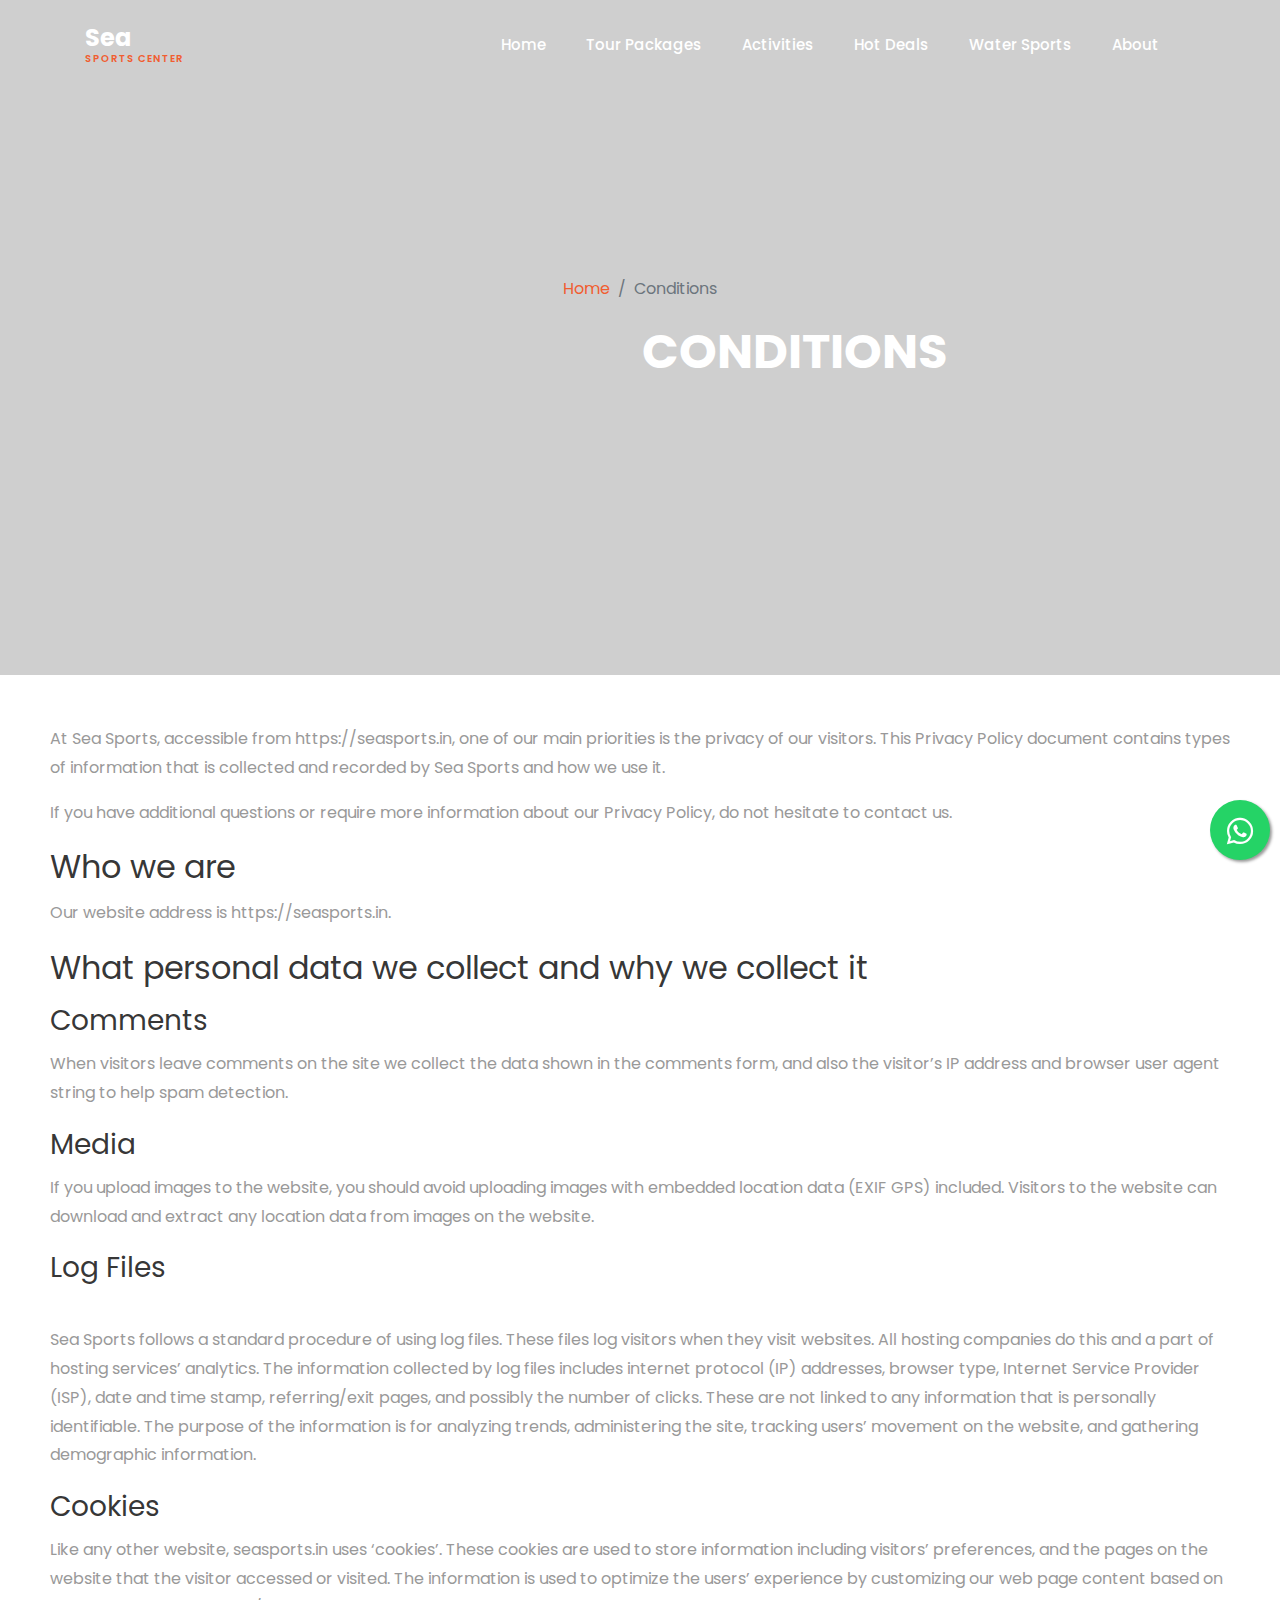
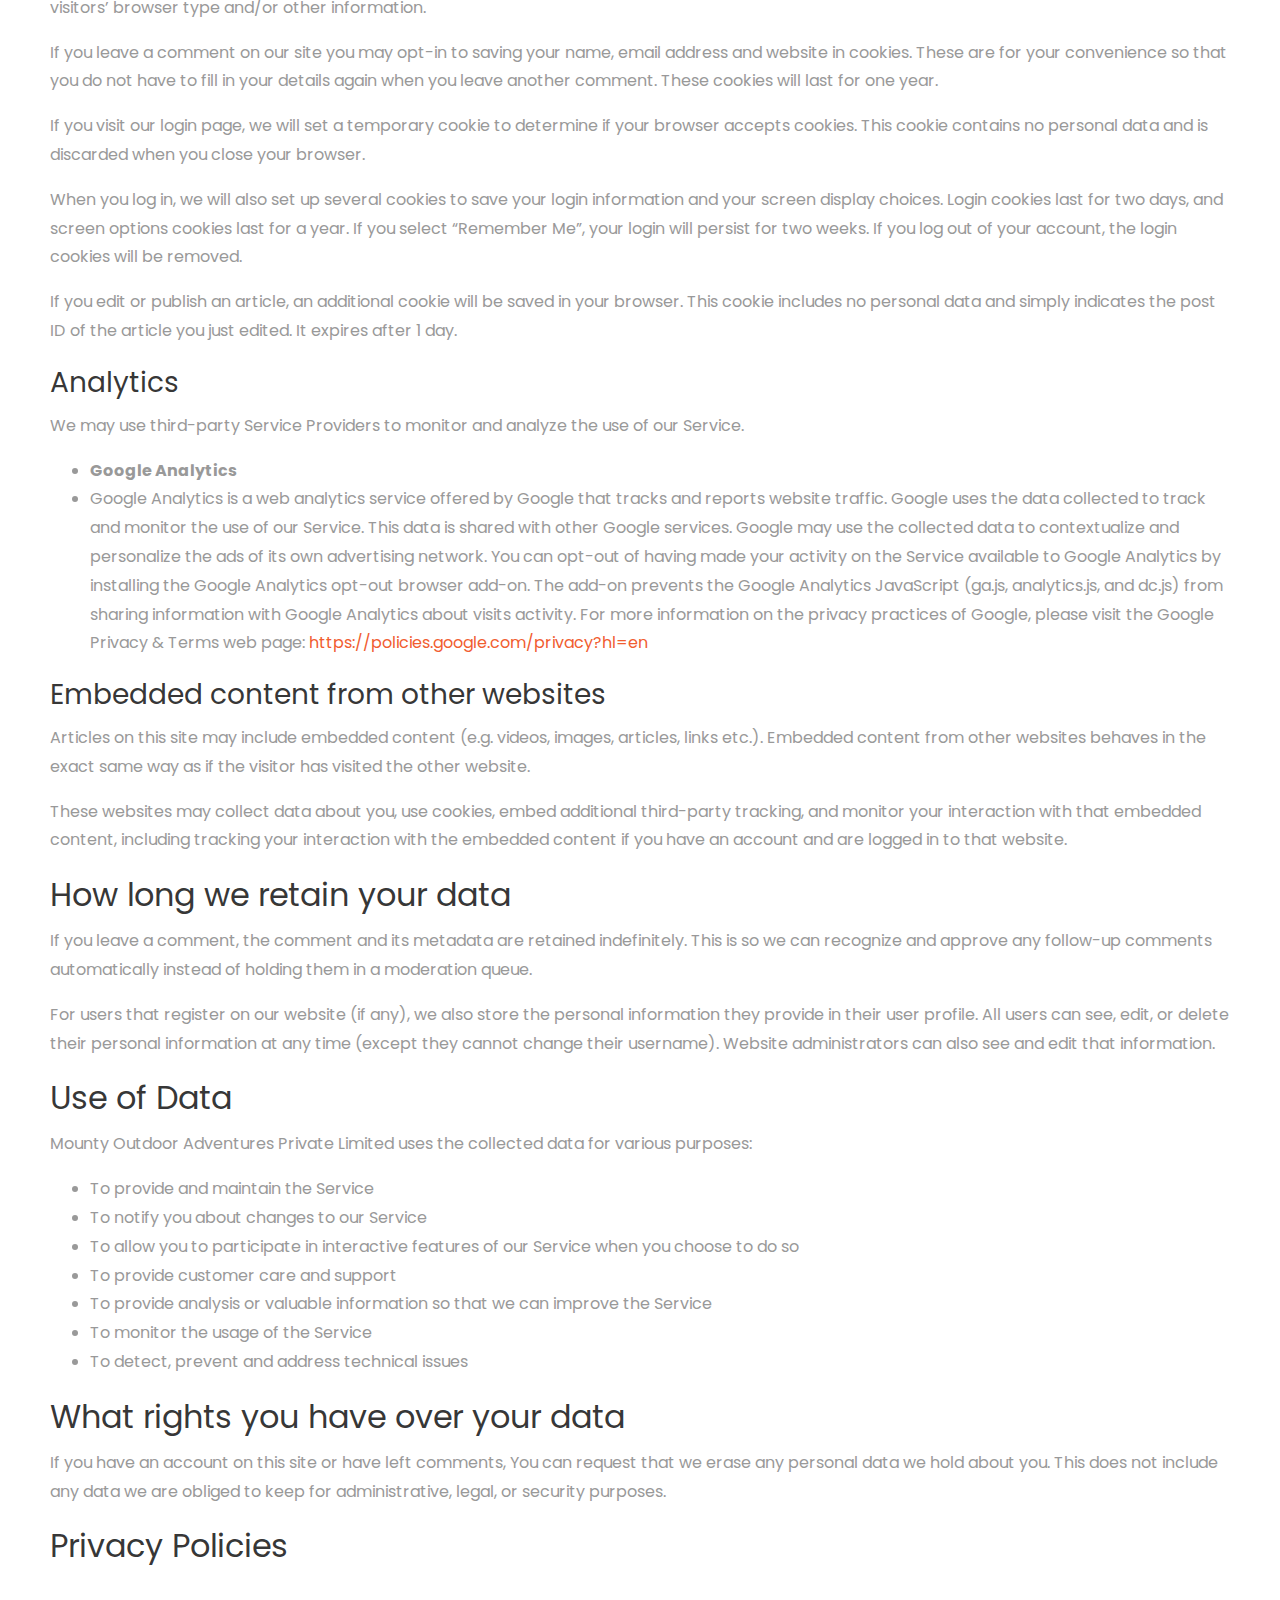
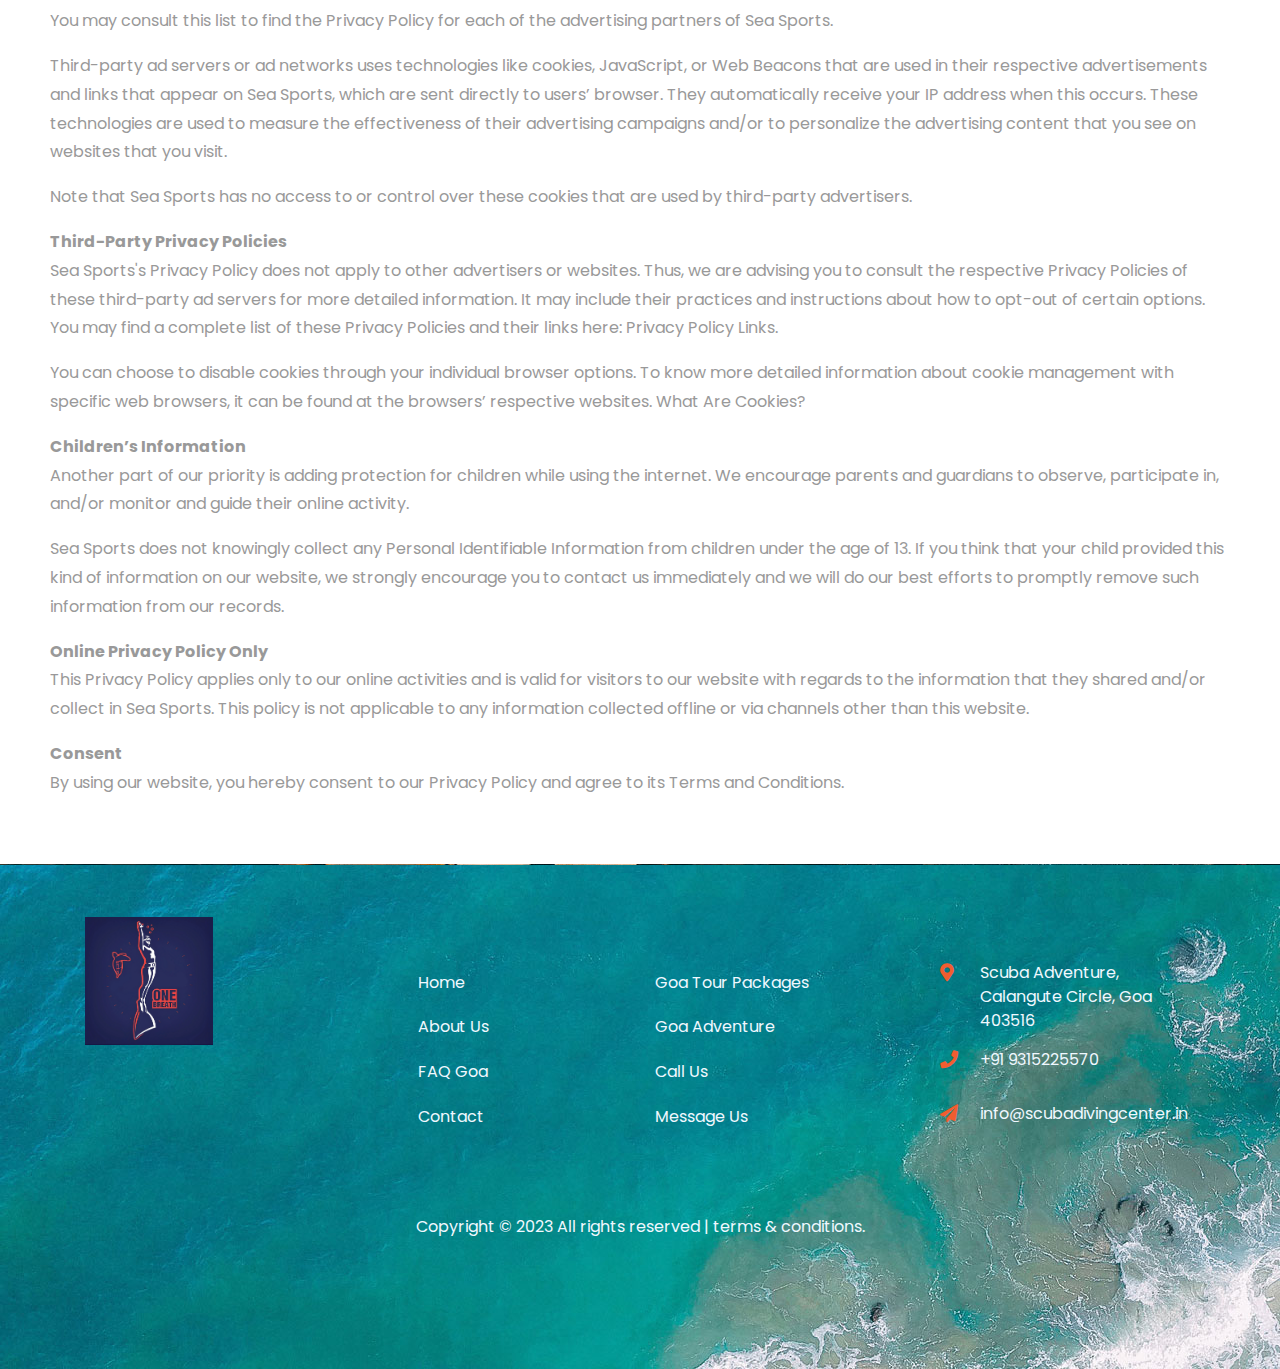
<file: conditions.html>
<!DOCTYPE html>
<html lang="en">

<head>
    <title>Conditions - Sea Sports</title>
    <meta charset="utf-8">
    <meta name="viewport" content="width=device-width, initial-scale=1, shrink-to-fit=no">
    <!-- font family -->
    <link href="https://fonts.googleapis.com/css?family=Poppins:300,400,500,600,700,800,900" rel="stylesheet">
    <link href="https://fonts.googleapis.com/css2?family=Arizonia&display=swap" rel="stylesheet">
    <link href="https://fonts.googleapis.com/css?family=Poppins:300,400,500,600,700,800,900" rel="stylesheet">
    <!-- favicon -->
    <link rel="shortcut icon" href="logo.ico" type="image/x-icon">
    <!-- font awesome -->
    <link rel="stylesheet" href="https://cdnjs.cloudflare.com/ajax/libs/font-awesome/5.15.3/css/all.min.css">
    <!-- stylesheets -->
    <link rel="stylesheet" href="https://cdnjs.cloudflare.com/ajax/libs/OwlCarousel2/2.3.4/assets/owl.carousel.min.css">
    <link rel="stylesheet" href="css/animate.css">
    <link rel="stylesheet" href="css/owl.carousel.min.css">
    <link rel="stylesheet" href="css/owl.theme.default.min.css">
    <link rel="stylesheet" href="css/magnific-popup.css">
    <link rel="stylesheet" href="css/bootstrap-datepicker.css">
    <link rel="stylesheet" href="css/jquery.timepicker.css">
    <link rel="stylesheet" href="css/hero-section.css">
    <link rel="stylesheet" href="css/fonts.css">
    <link rel="stylesheet" href="css/flaticon.css">
    <link rel="stylesheet" href="css/style.css">
    <link rel="stylesheet" href="css/styles.css">
    <link rel="stylesheet" href="css/helper.css">
    <link rel="stylesheet" href="css/hot-deals.css">
</head>

<body style="overflow-x: hidden; scroll-behavior: smooth !important;">
    <!-- navbar start -->
    <nav class="navbar navbar-expand-lg navbar-dark ftco_navbar bg-dark ftco-navbar-light" id="ftco-navbar">
        <div class="container">
            <a class="navbar-brand" href="index.html">Sea<span>Sports Center</span></a>
            <button class="navbar-toggler" type="button" data-toggle="collapse" data-target="#ftco-nav"
                aria-controls="ftco-nav" aria-expanded="false" aria-label="Toggle navigation">
                <span class="oi oi-menu"></span> <i class="fa fa-bars"></i>
            </button>
            <div class="collapse navbar-collapse" id="ftco-nav">
                <ul class="navbar-nav ml-auto">
                    <li class="nav-item"><a href="index.html" class="nav-link">Home</a></li>
                    <li class="nav-item"><a href="tour-package.html" class="nav-link">Tour Packages</a></li>
                    <li class="nav-item"><a href="activities.html" class="nav-link">Activities</a></li>
                    <li class="nav-item"><a href="hot-deals.html" class="nav-link">Hot Deals</a></li>
                    <li class="nav-item"><a href="water-sports.html" class="nav-link">Water Sports</a></li>
                    <li class="nav-item"><a href="about.html" class="nav-link">About</a></li>
                </ul>
            </div>
        </div>
    </nav>
    <!-- navbar end -->

    <!-- whatsapp start -->
    <a href="https://api.whatsapp.com/send?phone=919315225570&text=Hello,its%20great%20to%20know%20about%20seasports.in%20Help%20me%20with%20the%20package%20details%20and%20further%20process."
        target="_blank" class="float-w">
        <i class="fab fa-whatsapp my-float-w"></i>
    </a>
    <!-- whatsapp end -->

    <!-- hero section start -->
    <section class="hero-section"
        style="background-image: url('https://cdn.pixabay.com/photo/2020/11/28/02/17/island-5783440_1280.jpg')">
        <div class="overlay"></div>
        <div class="container-fluid h-100 d-flex align-items-center justify-content-center">
            <div class="row align-items-center justify-content-center">
                <div class="col-md-8 text-center">
                    <nav aria-label="breadcrumb"
                        style="display: flex; flex-direction: row; justify-content: center; align-items: center;">
                        <ol class="breadcrumb bg-transparent justify-content-center align-items-center wf-l"
                            style="overflow-x: hidden;">
                            <li class="breadcrumb-item"><a href="index.html">Home</a></li>
                            <li class="breadcrumb-item active" aria-current="page">Conditions</li>
                        </ol>
                    </nav>
                    <h1 class="text-white mb-4 wf-l" style="overflow-x: hidden; width: 70vw;">Conditions</h1>
                </div>
            </div>
        </div>
    </section>
    <!-- hero section end -->

    <!-- policy start -->
    <div style="padding:50px">
        <div class="included-material">
            <div class="entry-content clear" itemprop="text">
                <p>At Sea Sports, accessible from https://seasports.in, one of our main priorities
                    is the privacy of our visitors. This Privacy Policy document contains types of information that is
                    collected and recorded by Sea Sports and how we use it.</p>
                <p>If you have additional questions or require more information about our Privacy Policy, do not
                    hesitate to contact us.</p>
                <h2>Who we are</h2>
                <p>Our website address is https://seasports.in.</p>
                <h2>What personal data we collect and why we collect it</h2>
                <h3>Comments</h3>
                <p>When visitors leave comments on the site we collect the data shown in the comments form, and also the
                    visitor’s IP address and browser user agent string to help spam detection.</p>
                <p></p>
                <h3>Media</h3>
                <p>If you upload images to the website, you should avoid uploading images with embedded location data
                    (EXIF GPS) included. Visitors to the website can download and extract any location data from images
                    on the website.</p>
                <h3>Log Files</h3>
                <p><br>Sea Sports follows a standard procedure of using log files. These files log visitors
                    when they visit websites. All hosting companies do this and a part of hosting services’ analytics.
                    The information collected by log files includes internet protocol (IP) addresses, browser type,
                    Internet Service Provider (ISP), date and time stamp, referring/exit pages, and possibly the number
                    of clicks. These are not linked to any information that is personally identifiable. The purpose of
                    the information is for analyzing trends, administering the site, tracking users’ movement on the
                    website, and gathering demographic information.</p>
                <h3>Cookies</h3>
                <p>Like any other website, seasports.in uses ‘cookies’. These cookies are used to store
                    information including visitors’ preferences, and the pages on the website that the visitor accessed
                    or visited. The information is used to optimize the users’ experience by customizing our web page
                    content based on visitors’ browser type and/or other information.</p>
                <p>If you leave a comment on our site you may opt-in to saving your name, email address and website in
                    cookies. These are for your convenience so that you do not have to fill in your details again when
                    you leave another comment. These cookies will last for one year.</p>
                <p>If you visit our login page, we will set a temporary cookie to determine if your browser accepts
                    cookies. This cookie contains no personal data and is discarded when you close your browser.</p>
                <p>When you log in, we will also set up several cookies to save your login information and your screen
                    display choices. Login cookies last for two days, and screen options cookies last for a year. If you
                    select “Remember Me”, your login will persist for two weeks. If you log out of your account, the
                    login cookies will be removed.</p>
                <p>If you edit or publish an article, an additional cookie will be saved in your browser. This cookie
                    includes no personal data and simply indicates the post ID of the article you just edited. It
                    expires after 1 day.</p>
                <h3>Analytics</h3>
                <p>We may use third-party Service Providers to monitor and analyze the use of our Service.</p>
                <ul>
                    <li><strong>Google Analytics</strong></li>
                    <li>Google Analytics is a web analytics service offered by Google that tracks and reports website
                        traffic. Google uses the data collected to track and monitor the use of our Service. This data
                        is shared with other Google services. Google may use the collected data to contextualize and
                        personalize the ads of its own advertising network. You can opt-out of having made your activity
                        on the Service available to Google Analytics by installing the Google Analytics opt-out browser
                        add-on. The add-on prevents the Google Analytics JavaScript (ga.js, analytics.js, and dc.js)
                        from sharing information with Google Analytics about visits activity. For more information on
                        the privacy practices of Google, please visit the Google Privacy &amp; Terms web page:&nbsp;<a
                            href="https://policies.google.com/privacy?hl=en">https://policies.google.com/privacy?hl=en</a>
                    </li>
                </ul>
                <h3>Embedded content from other websites</h3>
                <p>Articles on this site may include embedded content (e.g. videos, images, articles, links etc.).
                    Embedded content from other websites behaves in the exact same way as if the visitor has visited the
                    other website.</p>
                <p>These websites may collect data about you, use cookies, embed additional third-party tracking, and
                    monitor your interaction with that embedded content, including tracking your interaction with the
                    embedded content if you have an account and are logged in to that website.</p>
                <h2>How long we retain your data</h2>
                <p>If you leave a comment, the comment and its metadata are retained indefinitely. This is so we can
                    recognize and approve any follow-up comments automatically instead of holding them in a moderation
                    queue.</p>
                <p>For users that register on our website (if any), we also store the personal information they provide
                    in their user profile. All users can see, edit, or delete their personal information at any time
                    (except they cannot change their username). Website administrators can also see and edit that
                    information.</p>
                <h2>Use of Data</h2>
                <p>Mounty Outdoor Adventures Private Limited uses the collected data for various purposes:</p>
                <ul>
                    <li>To provide and maintain the Service</li>
                    <li>To notify you about changes to our Service</li>
                    <li>To allow you to participate in interactive features of our Service when you choose to do so</li>
                    <li>To provide customer care and support</li>
                    <li>To provide analysis or valuable information so that we can improve the Service</li>
                    <li>To monitor the usage of the Service</li>
                    <li>To detect, prevent and address technical issues</li>
                </ul>
                <h2>What rights you have over your data</h2>
                <p>If you have an account on this site or have left comments, You can request that we erase any personal
                    data we hold about you. This does not include any data we are obliged to keep for administrative,
                    legal, or security purposes.</p>
                <h3></h3>
                <h2>Privacy Policies</h2>
                <p><br>You may consult this list to find the Privacy Policy for each of the advertising partners of
                    Sea Sports.</p>
                <p>Third-party ad servers or ad networks uses technologies like cookies, JavaScript, or Web Beacons that
                    are used in their respective advertisements and links that appear on Sea Sports, which are
                    sent directly to users’ browser. They automatically receive your IP address when this occurs. These
                    technologies are used to measure the effectiveness of their advertising campaigns and/or to
                    personalize the advertising content that you see on websites that you visit.</p>
                <p>Note that Sea Sports has no access to or control over these cookies that are used by
                    third-party advertisers.</p>
                <p><strong>Third-Party Privacy Policies</strong><br>Sea Sports's Privacy Policy does not apply
                    to other advertisers or websites. Thus, we are advising you to consult the respective Privacy
                    Policies of these third-party ad servers for more detailed information. It may include their
                    practices and instructions about how to opt-out of certain options. You may find a complete list of
                    these Privacy Policies and their links here: Privacy Policy Links.</p>
                <p>You can choose to disable cookies through your individual browser options. To know more detailed
                    information about cookie management with specific web browsers, it can be found at the browsers’
                    respective websites. What Are Cookies?</p>
                <p><strong>Children’s Information</strong><br>Another part of our priority is adding protection for
                    children while using the internet. We encourage parents and guardians to observe, participate in,
                    and/or monitor and guide their online activity.</p>
                <p>Sea Sports does not knowingly collect any Personal Identifiable Information from children
                    under the age of 13. If you think that your child provided this kind of information on our website,
                    we strongly encourage you to contact us immediately and we will do our best efforts to promptly
                    remove such information from our records.</p>
                <p><strong>Online Privacy Policy Only</strong><br>This Privacy Policy applies only to our online
                    activities and is valid for visitors to our website with regards to the information that they shared
                    and/or collect in Sea Sports. This policy is not applicable to any information collected
                    offline or via channels other than this website.</p>
                <p><strong>Consent</strong><br>By using our website, you hereby consent to our Privacy Policy and agree
                    to its Terms and Conditions.</p>
            </div>
        </div>
    </div>
    <!-- policy end -->

    <!-- footer start -->
    <footer class="ftco-footer bg-bottom ftco-no-pt myFooter"
        style="background: url('images/bg_2.webp'); background-blend-mode: overlay;">
        <div class="container">
            <div class="row mb-5">
                <div class="col-md pt-1">
                    <div class="ftco-footer-widget pt-md-5 mb-4">
                        <img src="logo.jpg" alt="logo" class="img-fluid" style="width: 10vw;">
                    </div>
                </div>
                <div class="col-md pt-5">
                    <div class="ftco-footer-widget pt-md-5 mb-4 ml-md-5">
                        <ul class="list-unstyled">
                            <li><a href="index.html" class="py-2 d-block h-effect-2" style="color: aliceblue;">Home</a>
                            </li>
                            <li><a href="about.html" class="py-2 d-block h-effect-2" style="color: aliceblue;">About
                                    Us</a>
                            </li>
                            <li><a href="about.html" class="py-2 d-block h-effect-2" style="color: aliceblue;">FAQ
                                    Goa</a>
                            </li>
                            <li><a href="contact.html" class="py-2 d-block h-effect-2"
                                    style="color: aliceblue;">Contact</a>
                            </li>
                        </ul>
                    </div>
                </div>
                <div class="col-md pt-5">
                    <div class="ftco-footer-widget pt-md-5 mb-4 h-effect-2" style="color: aliceblue;">
                        <ul class="list-unstyled" style="color: aliceblue !important;">
                            <li class="h-effect-2" style="color: aliceblue;"><a href="tour-package.html"
                                    class="py-2 d-block h-effect-2" style="color: aliceblue;">Goa Tour
                                    Packages</a></li>
                            <li><a href="hot-deals.html" class="py-2 d-block h-effect-2" style="color: aliceblue;">Goa
                                    Adventure</a>
                            </li>
                            <li><a href="#" class="py-2 d-block h-effect-2" style="color: aliceblue;"
                                    onclick="callNumber('+91 9315225570'); return false">Call Us</a>
                            </li>
                            <li><a href="#" class="py-2 d-block h-effect-2" style="color: aliceblue;">Message Us</a>
                            </li>
                        </ul>
                    </div>
                </div>
                <div class="col-md pt-5">
                    <div class="ftco-footer-widget pt-md-5 mb-4">
                        <div class="block-23 mb-3">
                            <ul>
                                <li><span class="icon fa fa-map-marker-alt"></span><span
                                        style="color: aliceblue !important;">Scuba Adventure, Calangute
                                        Circle, Goa
                                        403516</span></li>
                                <li><a href="#" onclick="callNumber('+91 9315225570'); return false"><span
                                            class="icon fa fa-phone"></span><span
                                            style="color: aliceblue !important;">+91
                                            9315225570</span></a></li>
                                <li><a href="mailto:info@scubadivingcenter.in"><span
                                            class="icon fa fa-paper-plane"></span><span
                                            style="color: aliceblue !important">info@scubadivingcenter.in</span></a>
                                </li>
                            </ul>
                        </div>
                    </div>
                </div>
            </div>
            <div class="row">
                <div class="col-md-12 text-center">
                    <p style="color: aliceblue;">
                        Copyright &copy;
                        2023 All rights reserved | <a href="terms.html" class="h-effect-2"
                            style="color: aliceblue;">terms</a> &
                        <a href="conditions.html" class="h-effect-2" style="color: aliceblue;">conditions.</a>
                    </p>
                </div>
            </div>
        </div>
    </footer>

    <style>
        @media (max-width: 770px) {
            .ftco-footer {
                background: url('images/footer.webp') !important;
                background-size: cover !important;
                background-repeat: no-repeat !important;
            }
        }
    </style>
    <!-- footer end -->

    <!-- loader -->
    <div id="ftco-loader" class="show fullscreen"><svg class="circular" width="48px" height="48px">
            <circle class="path-bg" cx="24" cy="24" r="22" fill="none" stroke-width="4" stroke="#eeeeee" />
            <circle class="path" cx="24" cy="24" r="22" fill="none" stroke-width="4" stroke-miterlimit="10"
                stroke="#F96D00" />
        </svg></div>

    <script src="js/call_number.js"></script>
    <script src="js/hot-deals.js"></script>
    <script src="js/jquery.min.js"></script>
    <script src="js/jquery-migrate-3.0.1.min.js"></script>
    <script src="js/popper.min.js"></script>
    <script src="js/bootstrap.min.js"></script>
    <script src="js/jquery.easing.1.3.js"></script>
    <script src="js/jquery.waypoints.min.js"></script>
    <script src="js/jquery.stellar.min.js"></script>
    <script src="js/owl.carousel.min.js"></script>
    <script src="js/jquery.magnific-popup.min.js"></script>
    <script src="js/jquery.animateNumber.min.js"></script>
    <script src="js/bootstrap-datepicker.js"></script>
    <script src="js/scrollax.min.js"></script>
    <script src="js/main.js"></script>
    <script src="js/whatsapp.js"></script>

</html>
</file>
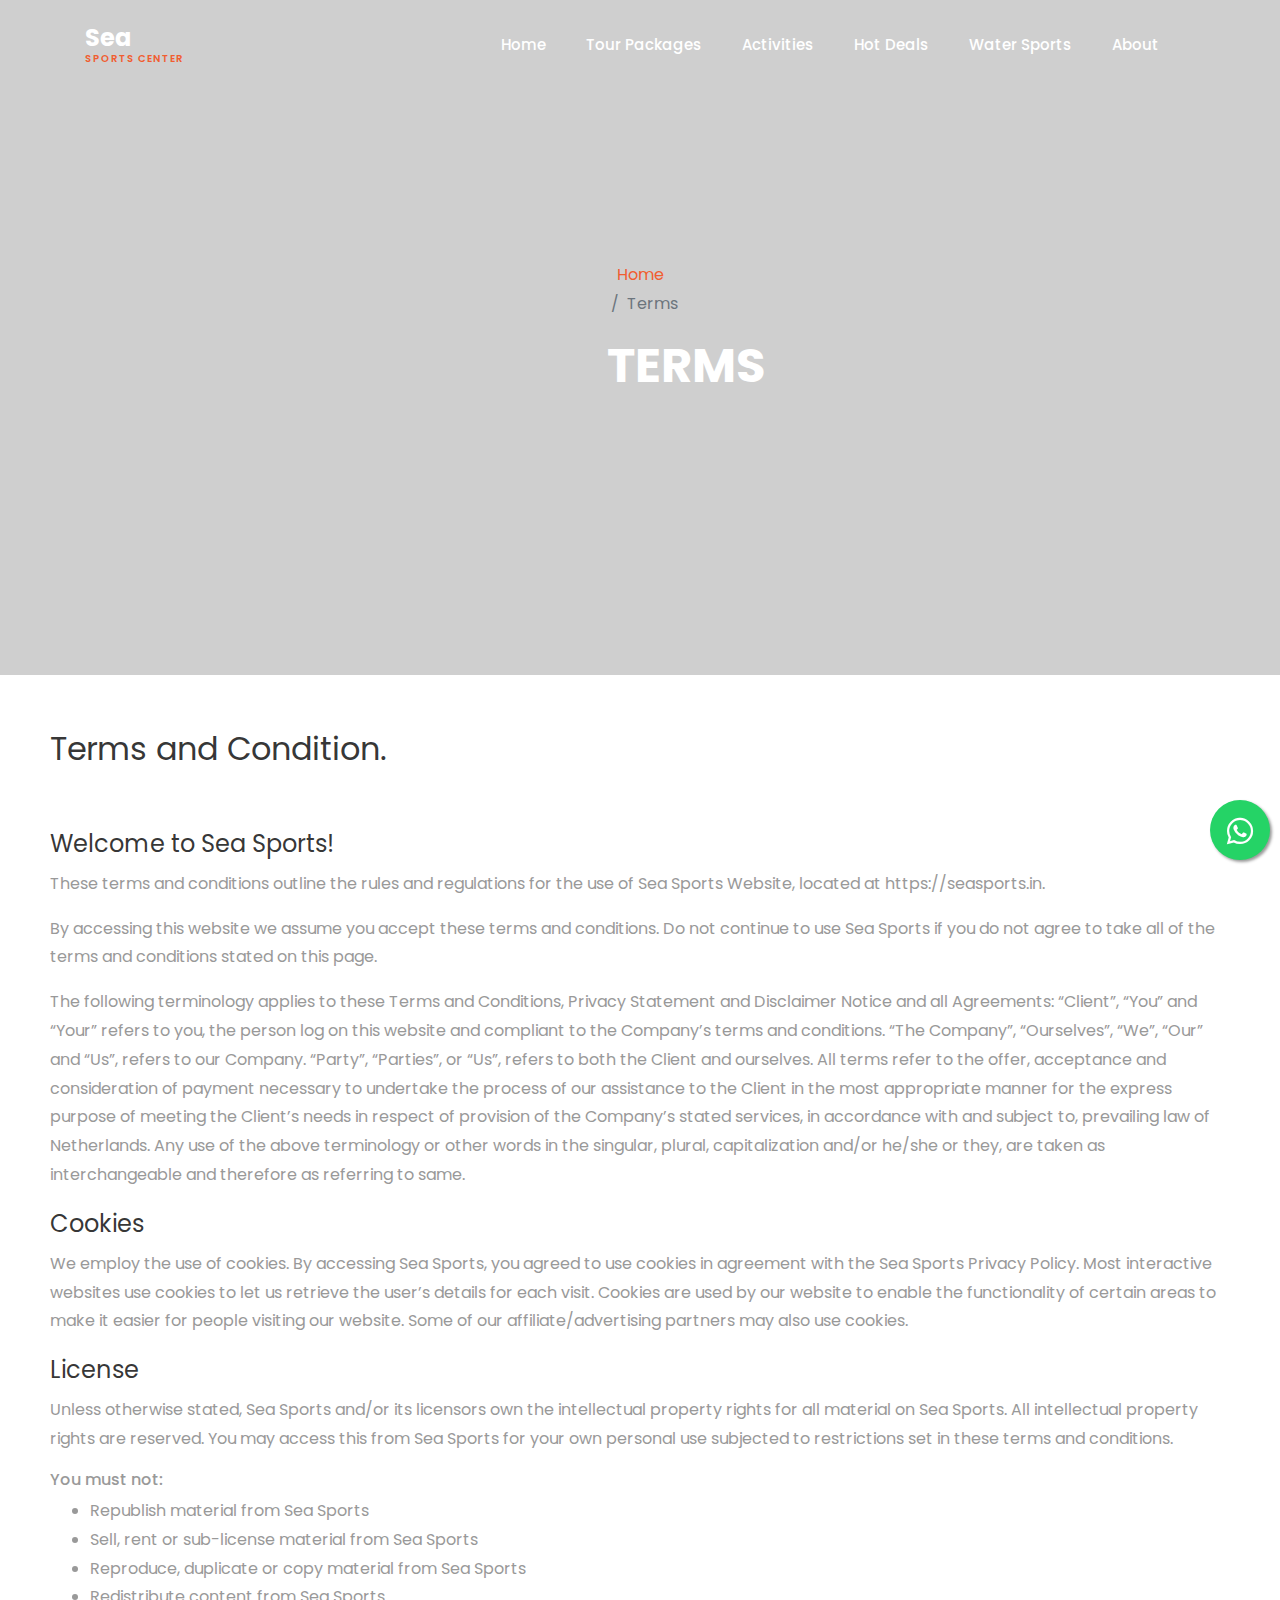
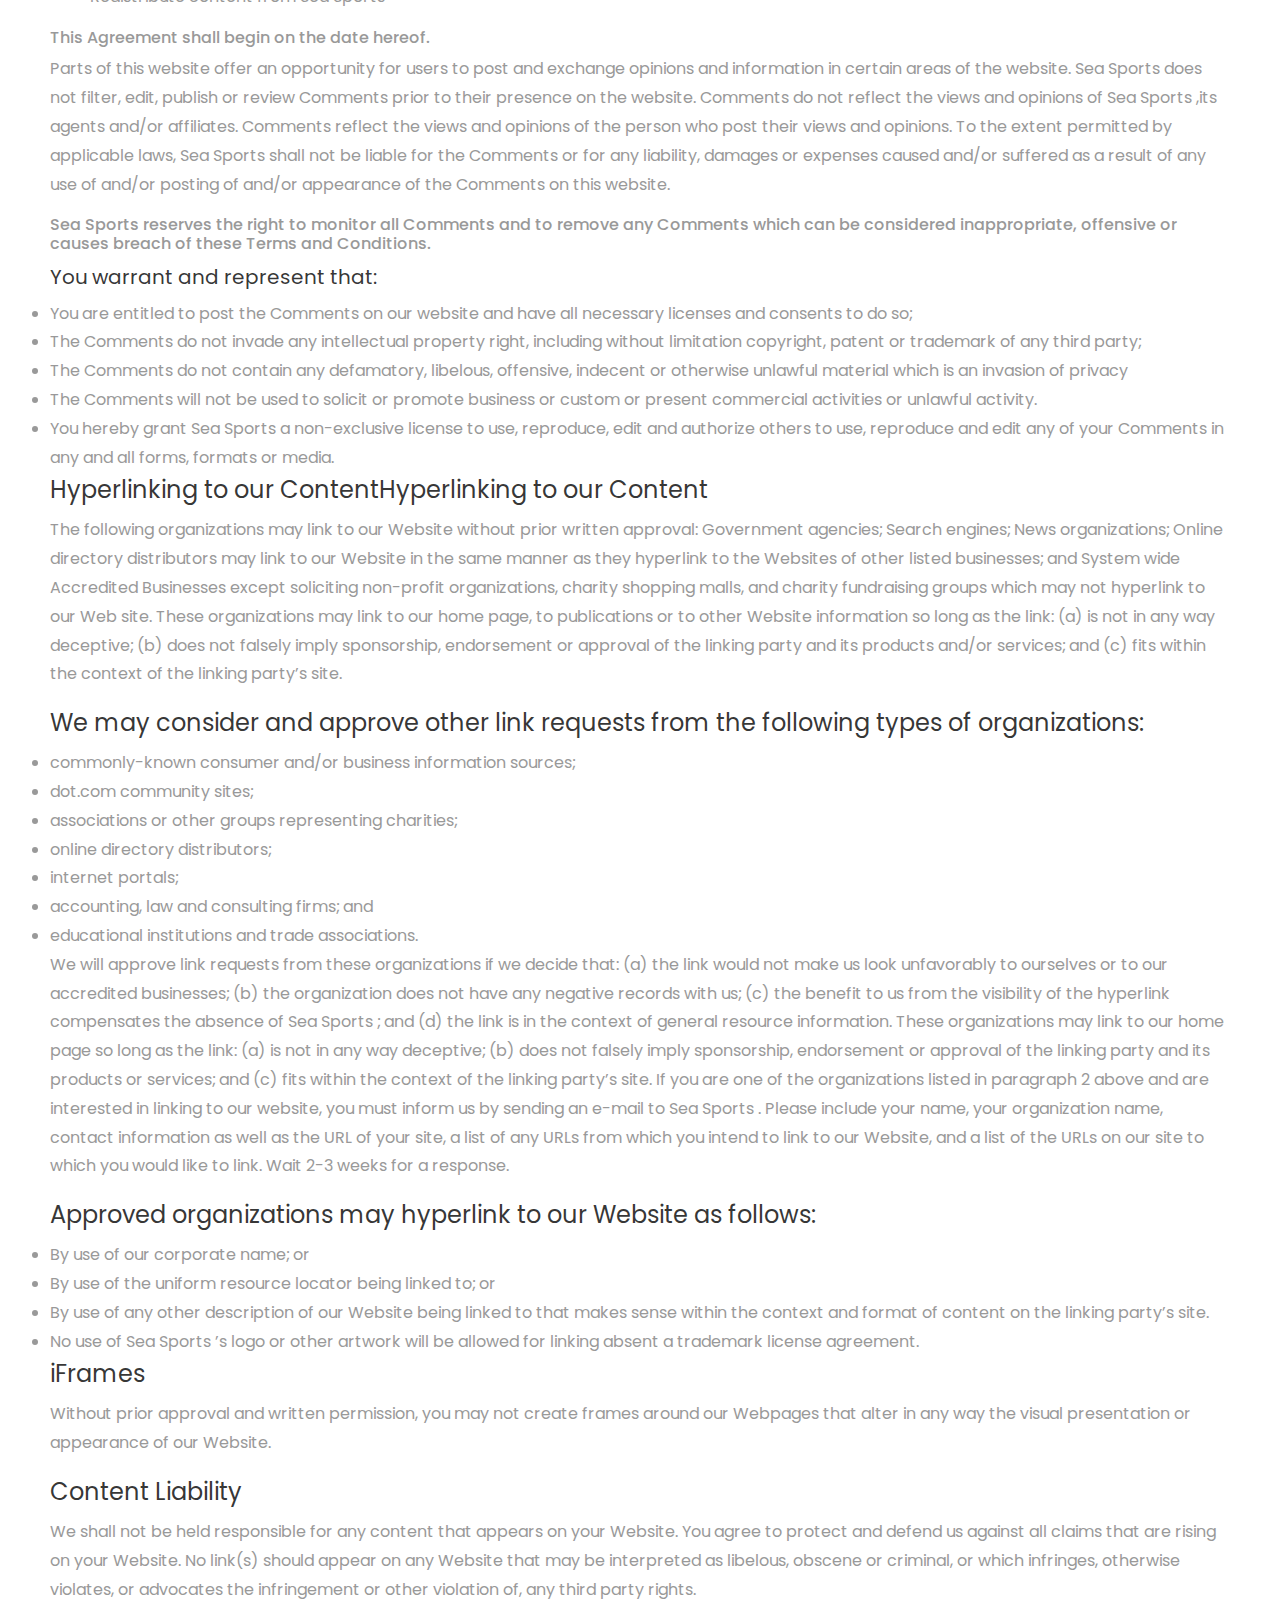
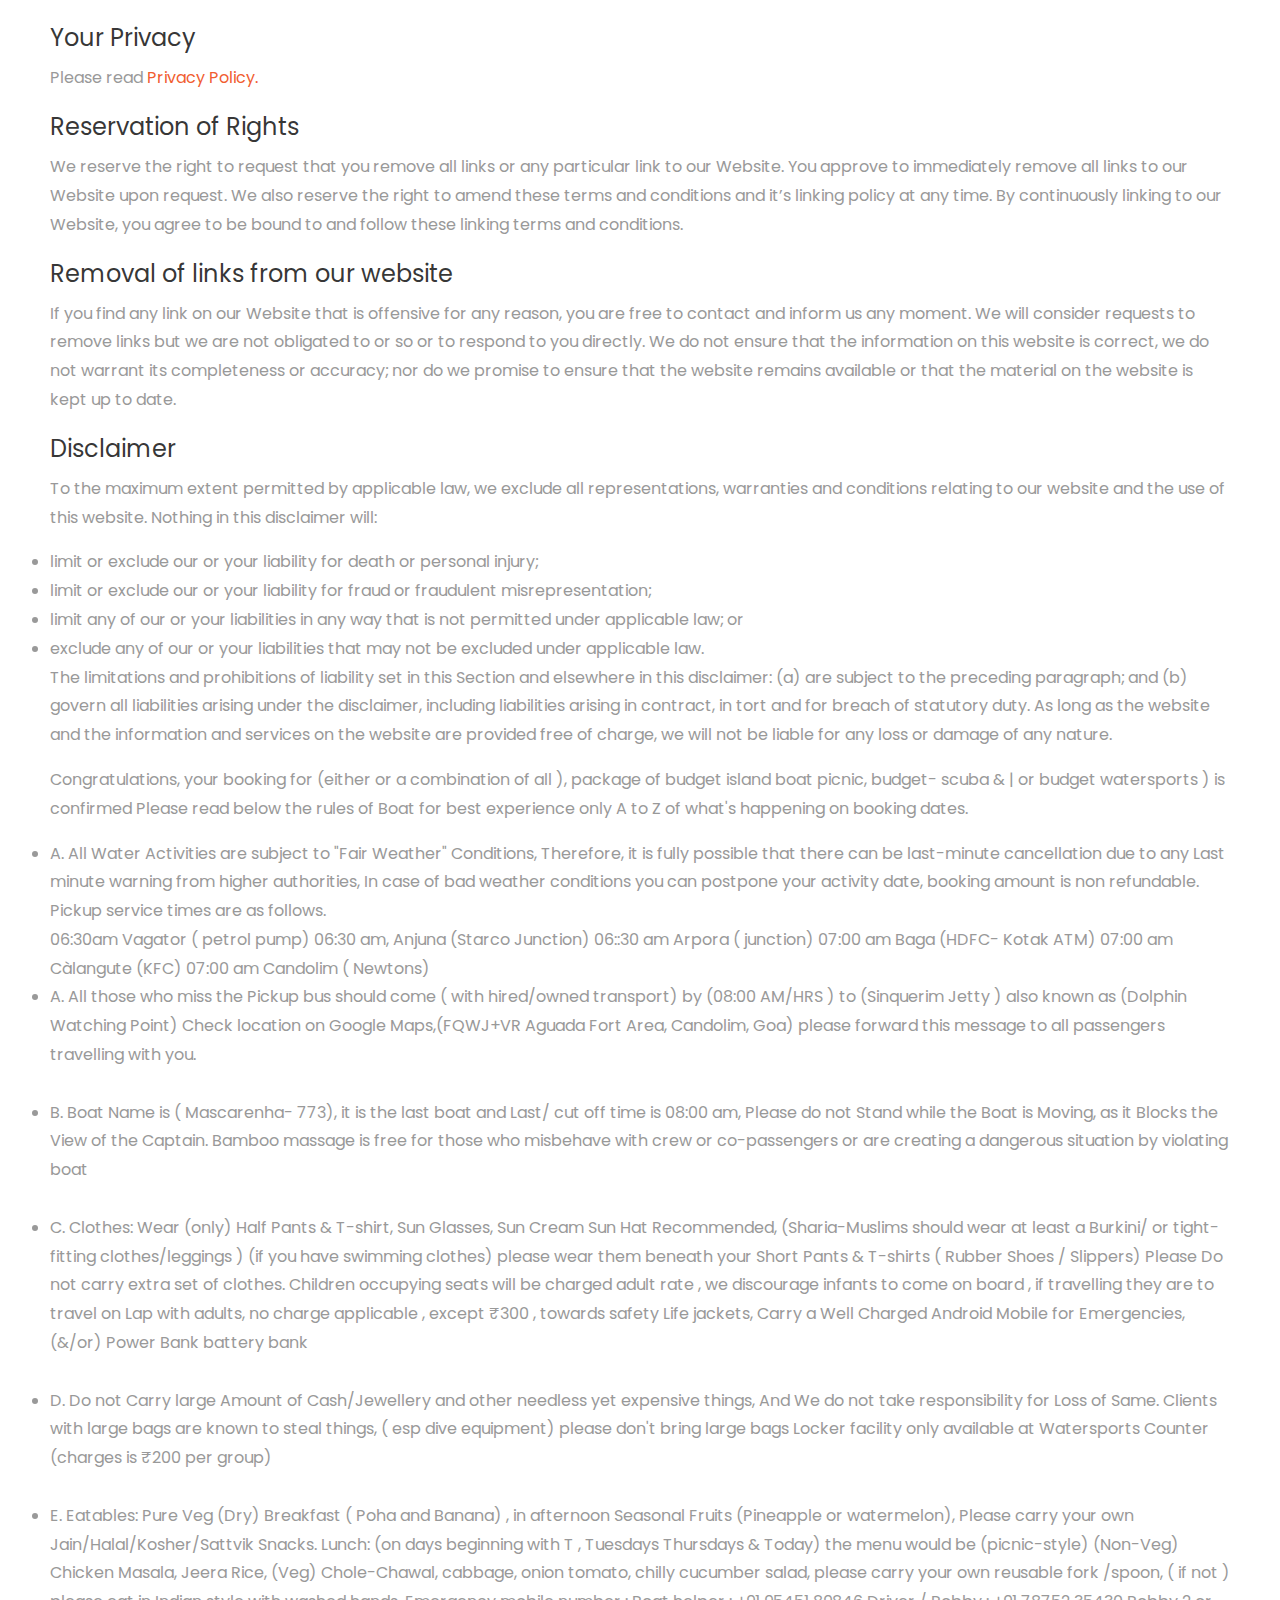
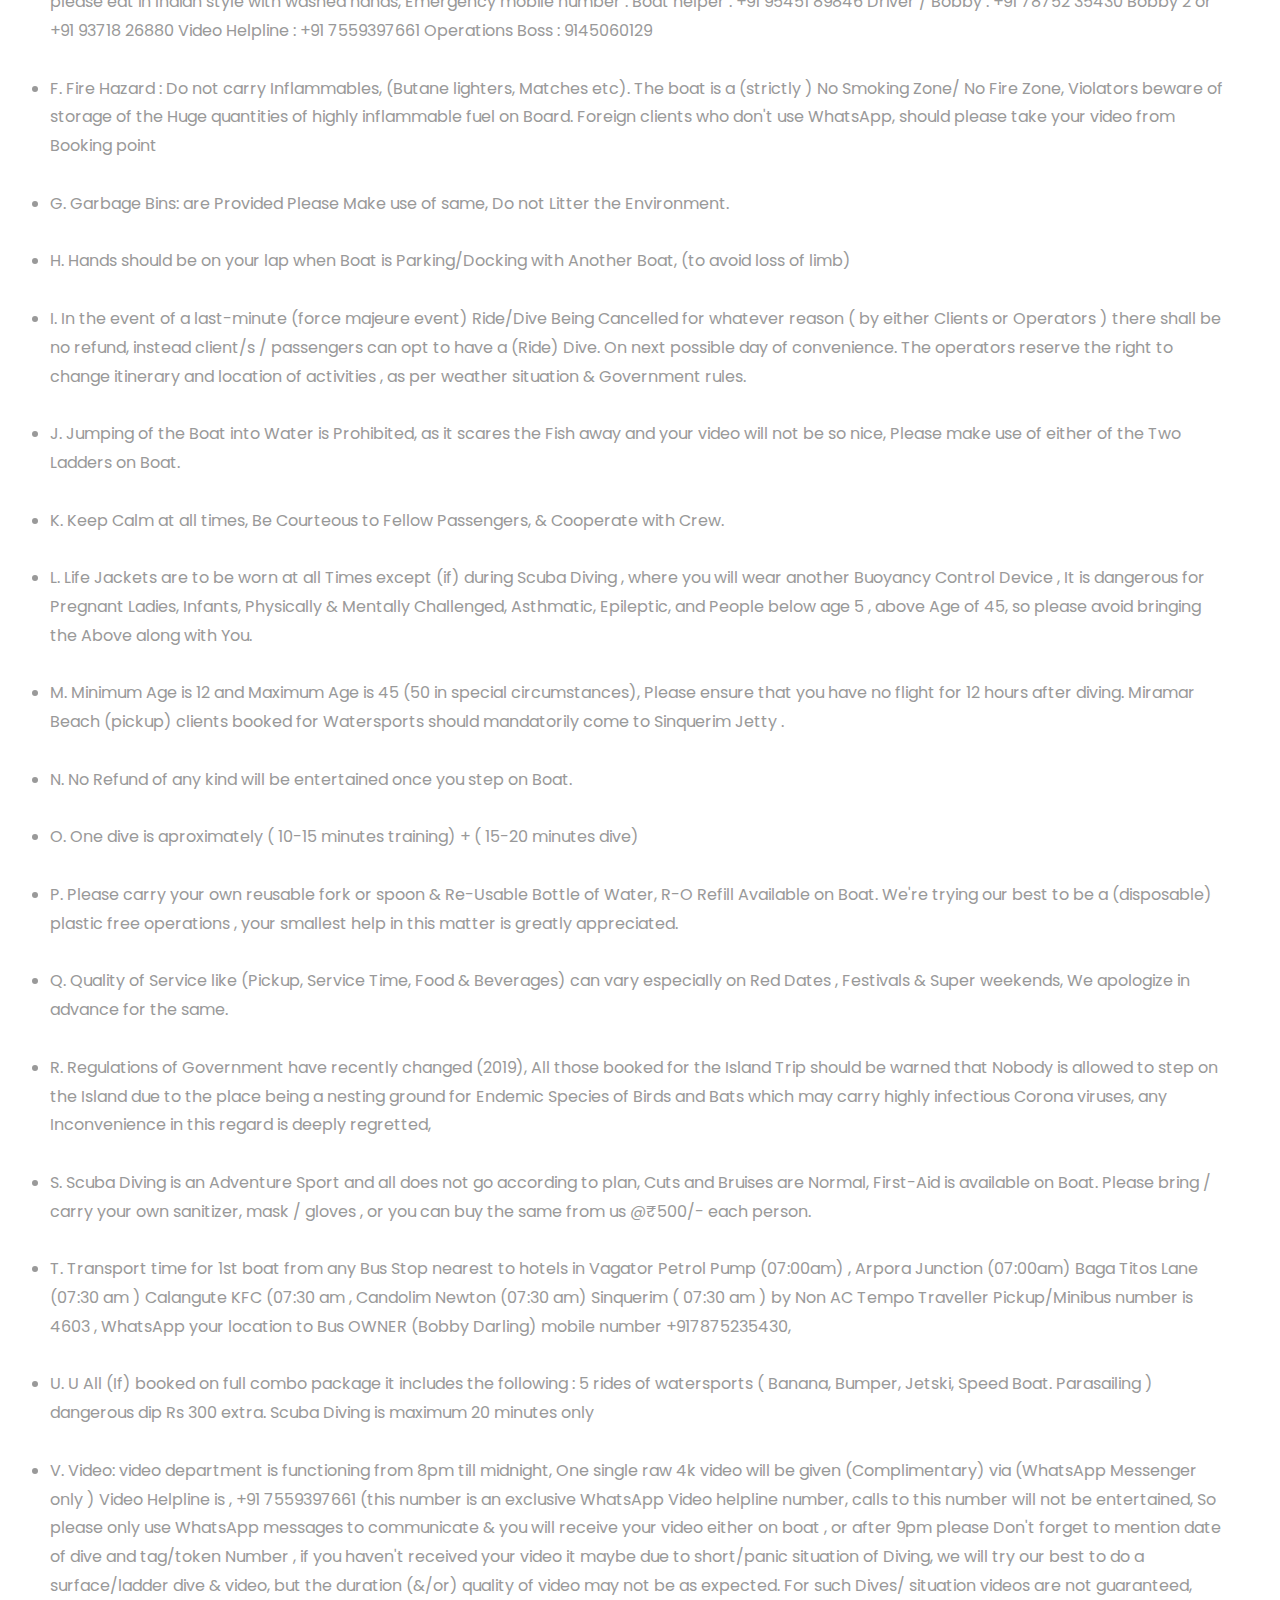
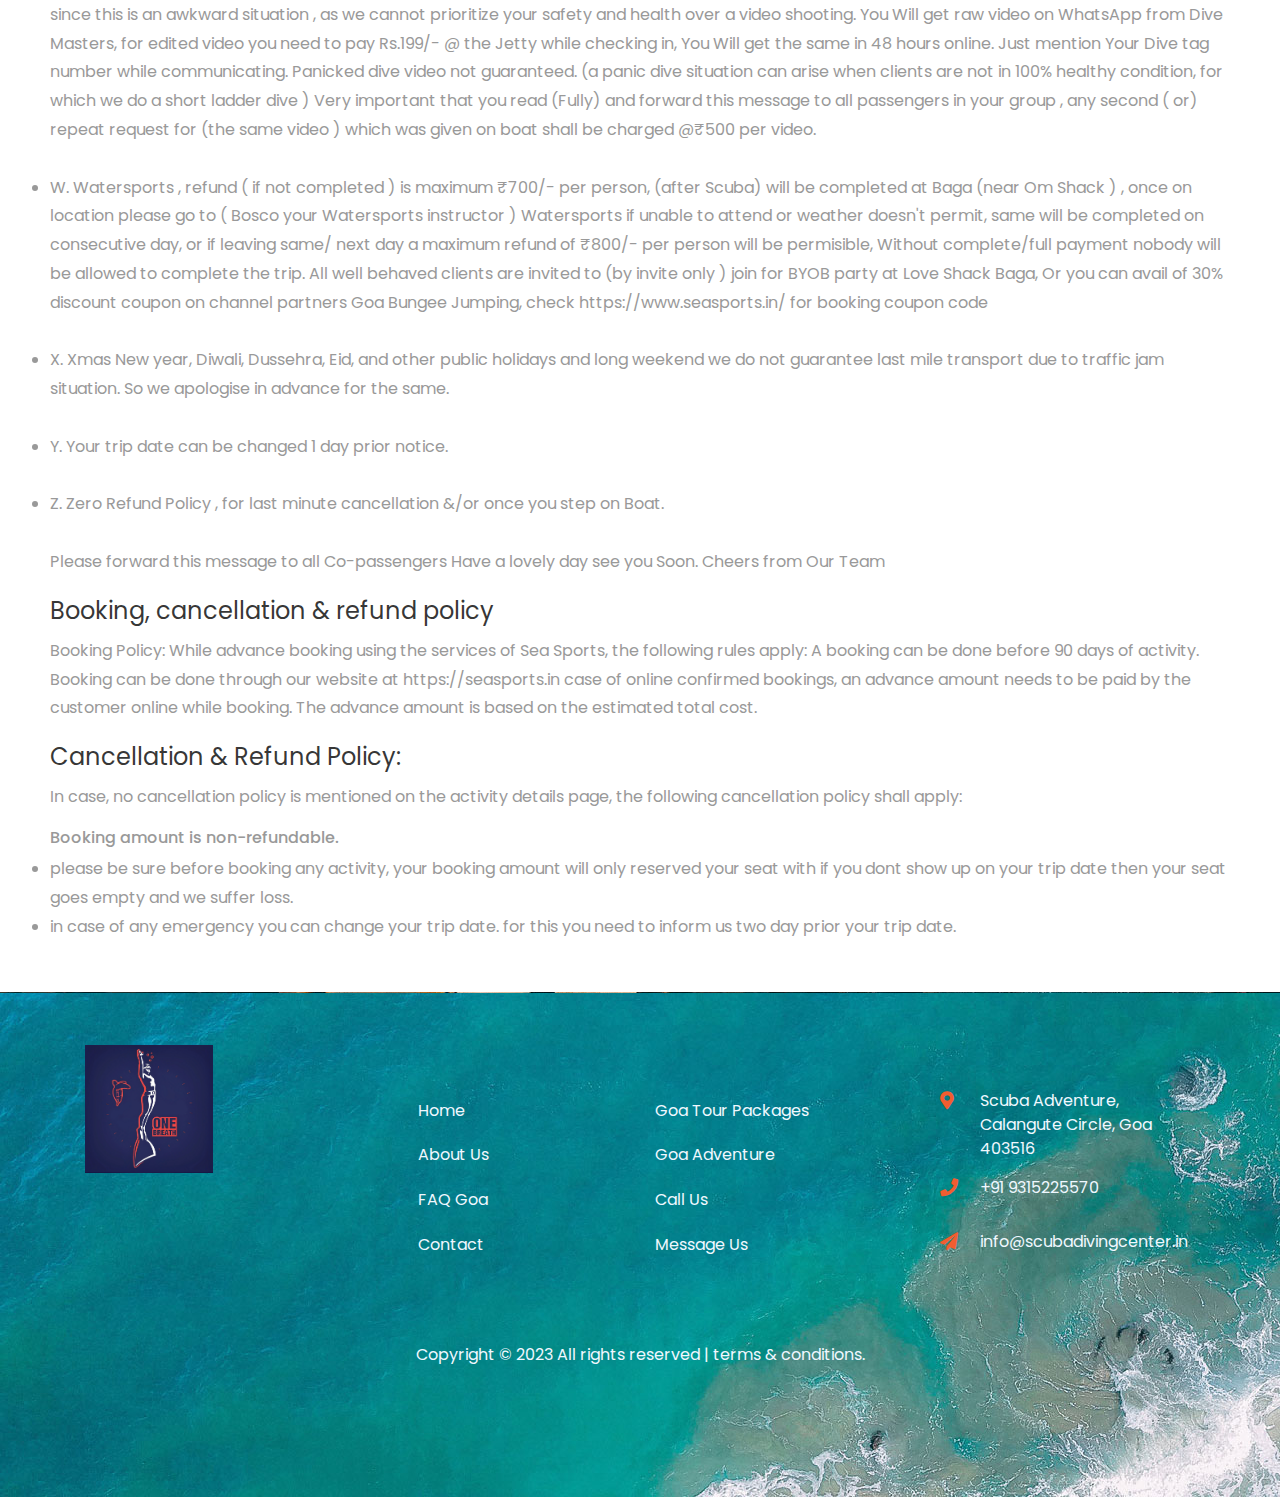
<file: terms.html>
<!DOCTYPE html>
<html lang="en">

<head>
    <title>Terms - Sea Sports</title>
    <meta charset="utf-8">
    <meta name="viewport" content="width=device-width, initial-scale=1, shrink-to-fit=no">
    <!-- font family -->
    <link href="https://fonts.googleapis.com/css?family=Poppins:300,400,500,600,700,800,900" rel="stylesheet">
    <link href="https://fonts.googleapis.com/css2?family=Arizonia&display=swap" rel="stylesheet">
    <link href="https://fonts.googleapis.com/css?family=Poppins:300,400,500,600,700,800,900" rel="stylesheet">
    <!-- favicon -->
    <link rel="shortcut icon" href="logo.ico" type="image/x-icon">
    <!-- font awesome -->
    <link rel="stylesheet" href="https://cdnjs.cloudflare.com/ajax/libs/font-awesome/5.15.3/css/all.min.css">
    <!-- stylesheets -->
    <link rel="stylesheet" href="https://cdnjs.cloudflare.com/ajax/libs/OwlCarousel2/2.3.4/assets/owl.carousel.min.css">
    <link rel="stylesheet" href="css/animate.css">
    <link rel="stylesheet" href="css/owl.carousel.min.css">
    <link rel="stylesheet" href="css/owl.theme.default.min.css">
    <link rel="stylesheet" href="css/magnific-popup.css">
    <link rel="stylesheet" href="css/bootstrap-datepicker.css">
    <link rel="stylesheet" href="css/jquery.timepicker.css">
    <link rel="stylesheet" href="css/hero-section.css">
    <link rel="stylesheet" href="css/fonts.css">
    <link rel="stylesheet" href="css/flaticon.css">
    <link rel="stylesheet" href="css/style.css">
    <link rel="stylesheet" href="css/styles.css">
    <link rel="stylesheet" href="css/helper.css">
    <link rel="stylesheet" href="css/hot-deals.css">
</head>

<body style="overflow-x: hidden; scroll-behavior: smooth !important;">
    <!-- navbar start -->
    <nav class="navbar navbar-expand-lg navbar-dark ftco_navbar bg-dark ftco-navbar-light" id="ftco-navbar">
        <div class="container">
            <a class="navbar-brand" href="index.html">Sea<span>Sports Center</span></a>
            <button class="navbar-toggler" type="button" data-toggle="collapse" data-target="#ftco-nav"
                aria-controls="ftco-nav" aria-expanded="false" aria-label="Toggle navigation">
                <span class="oi oi-menu"></span> <i class="fa fa-bars"></i>
            </button>

            <div class="collapse navbar-collapse" id="ftco-nav">
                <ul class="navbar-nav ml-auto">
                    <li class="nav-item"><a href="index.html" class="nav-link">Home</a></li>
                    <li class="nav-item"><a href="tour-package.html" class="nav-link">Tour Packages</a></li>
                    <li class="nav-item"><a href="activities.html" class="nav-link">Activities</a></li>
                    <li class="nav-item"><a href="hot-deals.html" class="nav-link">Hot Deals</a></li>
                    <li class="nav-item"><a href="water-sports.html" class="nav-link">Water Sports</a></li>
                    <li class="nav-item"><a href="about.html" class="nav-link">About</a></li>
                </ul>
            </div>
        </div>
    </nav>
    <!-- navbar end -->

    <!-- whatsapp start -->
    <a href="https://api.whatsapp.com/send?phone=919315225570&text=Hello,its%20great%20to%20know%20about%20seasports.in%20Help%20me%20with%20the%20package%20details%20and%20further%20process."
        target="_blank" class="float-w">
        <i class="fab fa-whatsapp my-float-w"></i>
    </a>
    <!-- whatsapp end -->

    <!-- hero section start -->
    <section class="hero-section"
        style="background-image: url('https://cdn.pixabay.com/photo/2017/12/15/13/51/polynesia-3021072_1280.jpg')">
        <div class="overlay"></div>
        <div class="container-fluid h-100 d-flex align-items-center justify-content-center">
            <div class="row align-items-center justify-content-center">
                <div class="col-md-8 text-center">
                    <nav aria-label="breadcrumb"
                        style="display: flex; flex-direction: row; justify-content: center; align-items: center;">
                        <ol class="breadcrumb bg-transparent justify-content-center align-items-center wf-l"
                            style="overflow-x: hidden;">
                            <li class="breadcrumb-item"><a href="index.html">Home</a></li>
                            <li class="breadcrumb-item active" aria-current="page">Terms</li>
                        </ol>
                    </nav>
                    <h1 class="text-white mb-4 wf-l" style="overflow-x: hidden;">Terms</h1>
                </div>
            </div>
        </div>
    </section>
    <!-- hero section end -->

    <!-- terms start -->
    <div style="padding:50px" style="overflow-x: hidden;">
        <div class="included-material">
            <h2>Terms and Condition.</h2>
            <div class="text-block"><br>
                <p>
                <h4>Welcome to Sea Sports!</h4>
                <p>These terms and conditions outline the rules and regulations for the use of Sea Sports
                    Website, located at https://seasports.in.</p>
                <p>By accessing this website we assume you accept these terms and conditions. Do not continue to use
                    Sea Sports if you do not agree to take all of the terms and conditions stated on this
                    page.</p>
                <p>The following terminology applies to these Terms and Conditions, Privacy Statement and Disclaimer
                    Notice and all Agreements: “Client”, “You” and “Your” refers to you, the person log on this website
                    and compliant to the Company’s terms and conditions. “The Company”, “Ourselves”, “We”, “Our” and
                    “Us”, refers to our Company. “Party”, “Parties”, or “Us”, refers to both the Client and ourselves.
                    All terms refer to the offer, acceptance and consideration of payment necessary to undertake the
                    process of our assistance to the Client in the most appropriate manner for the express purpose of
                    meeting the Client’s needs in respect of provision of the Company’s stated services, in accordance
                    with and subject to, prevailing law of Netherlands. Any use of the above terminology or other words
                    in the singular, plural, capitalization and/or he/she or they, are taken as interchangeable and
                    therefore as referring to same.</p>
                <h4>Cookies</h4>
                <p>We employ the use of cookies. By accessing Sea Sports, you agreed to use cookies in
                    agreement with the Sea Sports Privacy Policy.
                    Most interactive websites use cookies to let us retrieve the user’s details for each visit. Cookies
                    are used by our website to enable the functionality of certain areas to make it easier for people
                    visiting our website. Some of our affiliate/advertising partners may also use cookies.</p>
                <h4>License</h4>
                <p>Unless otherwise stated, Sea Sports and/or its licensors own the intellectual property
                    rights for all material on Sea Sports. All intellectual property rights are reserved. You
                    may access this from Sea Sports for your own personal use subjected to restrictions set in
                    these terms and conditions.</p>
                <h6>You must not:</h6>
                <ul>
                    <li>Republish material from Sea Sports</li>
                    <li>Sell, rent or sub-license material from Sea Sports</li>
                    <li>Reproduce, duplicate or copy material from Sea Sports</li>
                    <li>Redistribute content from Sea Sports</li>
                </ul>
                <h6>This Agreement shall begin on the date hereof.</h6>
                <p>Parts of this website offer an opportunity for users to post and exchange opinions and information in
                    certain areas of the website. Sea Sports does not filter, edit, publish or review Comments
                    prior to their presence on the website. Comments do not reflect the views and opinions of
                    Sea Sports ,its agents and/or affiliates. Comments reflect the views and opinions of the
                    person who post their views and opinions. To the extent permitted by applicable laws,
                    Sea Sports shall not be liable for the Comments or for any liability, damages or expenses
                    caused and/or suffered as a result of any use of and/or posting of and/or appearance of the Comments
                    on this website.</p>
                <h6>Sea Sports reserves the right to monitor all Comments and to remove any Comments which can
                    be considered inappropriate, offensive or causes breach of these Terms and Conditions.</h6>
                <h5>You warrant and represent that:</h5>
                <li>You are entitled to post the Comments on our website and have all necessary licenses and consents to
                    do so;</li>
                <li>The Comments do not invade any intellectual property right, including without limitation copyright,
                    patent or trademark of any third party;</li>
                <li>The Comments do not contain any defamatory, libelous, offensive, indecent or otherwise unlawful
                    material which is an invasion of privacy</li>
                <li>The Comments will not be used to solicit or promote business or custom or present commercial
                    activities or unlawful activity.</li>
                <li>You hereby grant Sea Sports a non-exclusive license to use, reproduce, edit and authorize
                    others to use, reproduce and edit any of your Comments in any and all forms, formats or media.</li>
                <h4>Hyperlinking to our ContentHyperlinking to our Content </h4>
                <p>The following organizations may link to our Website without prior written approval:
                    Government agencies;
                    Search engines;
                    News organizations;
                    Online directory distributors may link to our Website in the same manner as they hyperlink to the
                    Websites of other listed businesses; and
                    System wide Accredited Businesses except soliciting non-profit organizations, charity shopping
                    malls, and charity fundraising groups which may not hyperlink to our Web site.
                    These organizations may link to our home page, to publications or to other Website information so
                    long as the link: (a) is not in any way deceptive; (b) does not falsely imply sponsorship,
                    endorsement or approval of the linking party and its products and/or services; and (c) fits within
                    the context of the linking party’s site.</p>
                <h4>We may consider and approve other link requests from the following types of organizations:</h4>
                <li>commonly-known consumer and/or business information sources;</li>
                <li>dot.com community sites;</li>
                <li>associations or other groups representing charities;</li>
                <li>online directory distributors;</li>
                <li>internet portals;</li>
                <li>accounting, law and consulting firms; and</li>
                <li>educational institutions and trade associations.</li>
                <p>We will approve link requests from these organizations if we decide that: (a) the link would not make
                    us look unfavorably to ourselves or to our accredited businesses; (b) the organization does not have
                    any negative records with us; (c) the benefit to us from the visibility of the hyperlink compensates
                    the absence of Sea Sports ; and (d) the link is in the context of general resource
                    information.
                    These organizations may link to our home page so long as the link: (a) is not in any way deceptive;
                    (b) does not falsely imply sponsorship, endorsement or approval of the linking party and its
                    products or services; and (c) fits within the context of the linking party’s site.
                    If you are one of the organizations listed in paragraph 2 above and are interested in linking to our
                    website, you must inform us by sending an e-mail to Sea Sports . Please include your name,
                    your organization name, contact information as well as the URL of your site, a list of any URLs from
                    which you intend to link to our Website, and a list of the URLs on our site to which you would like
                    to link. Wait 2-3 weeks for a response.</p>
                <h4>Approved organizations may hyperlink to our Website as follows:</h4>
                <li>By use of our corporate name; or</li>
                <li>By use of the uniform resource locator being linked to; or</li>
                <li>By use of any other description of our Website being linked to that makes sense within the context
                    and format of content on the linking party’s site.</li>
                <li>No use of Sea Sports ’s logo or other artwork will be allowed for linking absent a
                    trademark license agreement.</li>
                <h4>iFrames</h4>
                <p>Without prior approval and written permission, you may not create frames around our Webpages that
                    alter in any way the visual presentation or appearance of our Website.</p>
                <h4>Content Liability</h4>
                <p>We shall not be held responsible for any content that appears on your Website. You agree to protect
                    and defend us against all claims that are rising on your Website. No link(s) should appear on any
                    Website that may be interpreted as libelous, obscene or criminal, or which infringes, otherwise
                    violates, or advocates the infringement or other violation of, any third party rights.</p>
                <h4>Your Privacy</h4>
                <p>Please read <a href="policy.html">Privacy Policy.</a></p>
                <h4>Reservation of Rights</h4>
                <p>We reserve the right to request that you remove all links or any particular link to our Website. You
                    approve to immediately remove all links to our Website upon request. We also reserve the right to
                    amend these terms and conditions and it’s linking policy at any time. By continuously linking to our
                    Website, you agree to be bound to and follow these linking terms and conditions.</p>
                <h4>Removal of links from our website</h4>
                <p>If you find any link on our Website that is offensive for any reason, you are free to contact and
                    inform us any moment. We will consider requests to remove links but we are not obligated to or so or
                    to respond to you directly.
                    We do not ensure that the information on this website is correct, we do not warrant its completeness
                    or accuracy; nor do we promise to ensure that the website remains available or that the material on
                    the website is kept up to date.</p>
                <h4>Disclaimer</h4>
                <p>To the maximum extent permitted by applicable law, we exclude all representations, warranties and
                    conditions relating to our website and the use of this website. Nothing in this disclaimer will:</p>
                <li>limit or exclude our or your liability for death or personal injury;</li>
                <li>limit or exclude our or your liability for fraud or fraudulent misrepresentation;</li>
                <li>limit any of our or your liabilities in any way that is not permitted under applicable law; or</li>
                <li>exclude any of our or your liabilities that may not be excluded under applicable law.</li>
                <p>The limitations and prohibitions of liability set in this Section and elsewhere in this disclaimer:
                    (a) are subject to the preceding paragraph; and (b) govern all liabilities arising under the
                    disclaimer, including liabilities arising in contract, in tort and for breach of statutory duty.
                    As long as the website and the information and services on the website are provided free of charge,
                    we will not be liable for any loss or damage of any nature.</p>
                <p>Congratulations, your booking for (either or a combination of all ), package of budget island boat
                    picnic, budget- scuba & | or budget watersports ) is confirmed Please read below the rules of Boat
                    for best experience only A to Z of what's happening on booking dates.
                    <li>A. All Water Activities are subject to "Fair Weather" Conditions, Therefore, it is fully
                        possible that there can be last-minute cancellation due to any Last minute warning from higher
                        authorities, In case of bad weather conditions you can postpone your activity date, booking
                        amount is non refundable. Pickup service times are as follows.</li>
                    06:30am Vagator ( petrol pump)
                    06:30 am, Anjuna (Starco Junction)
                    06::30 am Arpora ( junction)
                    07:00 am Baga (HDFC- Kotak ATM)
                    07:00 am Càlangute (KFC)
                    07:00 am Candolim ( Newtons)<br>
                    <li> A. All those who miss the Pickup bus should come ( with hired/owned transport) by (08:00 AM/HRS
                        ) to (Sinquerim Jetty ) also known as (Dolphin Watching Point) Check location on Google
                        Maps,(FQWJ+VR Aguada Fort Area, Candolim, Goa) please forward this message to all passengers
                        travelling with you. </li><br>
                    <li>B. Boat Name is ( Mascarenha- 773), it is the last boat and Last/ cut off time is 08:00 am,
                        Please do not Stand while the Boat is Moving, as it Blocks the View of the Captain. Bamboo
                        massage is free for those who misbehave with crew or co-passengers or are creating a dangerous
                        situation by violating boat </li><br>
                    <li>C. Clothes: Wear (only) Half Pants & T-shirt, Sun Glasses, Sun Cream Sun Hat Recommended,
                        (Sharia-Muslims should wear at least a Burkini/ or tight-fitting clothes/leggings ) (if you have
                        swimming clothes) please wear them beneath your Short Pants & T-shirts ( Rubber Shoes /
                        Slippers) Please Do not carry extra set of clothes. Children occupying seats will be charged
                        adult rate , we discourage infants to come on board , if travelling they are to travel on Lap
                        with adults, no charge applicable , except ₹300 , towards safety Life jackets, Carry a Well
                        Charged Android Mobile for Emergencies,(&/or) Power Bank battery bank</li>
                    <br>
                    <li>D. Do not Carry large Amount of Cash/Jewellery and other needless yet expensive things, And We
                        do not take responsibility for Loss of Same. Clients with large bags are known to steal things,
                        ( esp dive equipment) please don't bring large bags Locker facility only available at
                        Watersports Counter (charges is ₹200 per group) </li><br>
                    <li>E. Eatables: Pure Veg (Dry) Breakfast ( Poha and Banana) , in afternoon Seasonal Fruits
                        (Pineapple or watermelon), Please carry your own Jain/Halal/Kosher/Sattvik Snacks. Lunch: (on
                        days beginning with T , Tuesdays Thursdays & Today) the menu would be (picnic-style) (Non-Veg)
                        Chicken Masala, Jeera Rice,
                        (Veg) Chole-Chawal, cabbage, onion tomato, chilly cucumber salad, please carry your own reusable
                        fork /spoon, ( if not ) please eat in Indian style with washed hands,
                        Emergency mobile number :
                        Boat helper : +91 95451 89846
                        Driver / Bobby : +91 78752 35430
                        Bobby 2 or +91 93718 26880
                        Video Helpline : +91 7559397661
                        Operations Boss : 9145060129 </li><br>
                    <li>F. Fire Hazard : Do not carry Inflammables, (Butane lighters, Matches etc). The boat is a
                        (strictly ) No Smoking Zone/ No Fire Zone, Violators beware of storage of the Huge quantities of
                        highly inflammable fuel on Board. Foreign clients who don't use WhatsApp, should please take
                        your video from Booking point</li><br>
                    <li>G. Garbage Bins: are Provided Please Make use of same, Do not Litter the Environment. </li><br>
                    <li>H. Hands should be on your lap when Boat is Parking/Docking with Another Boat, (to avoid loss of
                        limb)
                    </li><br>
                    <li>I. In the event of a last-minute (force majeure event) Ride/Dive Being Cancelled for whatever
                        reason ( by either Clients or Operators ) there shall be no refund, instead client/s /
                        passengers can opt to have a (Ride) Dive. On next possible day of convenience. The operators
                        reserve the right to change itinerary and location of activities , as per weather situation &
                        Government rules.
                    </li><br>
                    <li>J. Jumping of the Boat into Water is Prohibited, as it scares the Fish away and your video will
                        not be so nice, Please make use of either of the Two Ladders on Boat.
                    </li><br>
                    <li>K. Keep Calm at all times, Be Courteous to Fellow Passengers, & Cooperate with Crew.
                    </li><br>
                    <li>L. Life Jackets are to be worn at all Times except (if) during Scuba Diving , where you will
                        wear another Buoyancy Control Device , It is dangerous for Pregnant Ladies, Infants, Physically
                        & Mentally Challenged, Asthmatic, Epileptic, and People below age 5 , above Age of 45, so please
                        avoid bringing the Above along with You.
                    </li><br>
                    <li>M. Minimum Age is 12 and Maximum Age is 45 (50 in special circumstances), Please ensure that you
                        have no flight for 12 hours after diving. Miramar Beach (pickup) clients booked for Watersports
                        should mandatorily come to Sinquerim Jetty .
                    </li><br>
                    <li>N. No Refund of any kind will be entertained once you step on Boat.
                    </li><br>
                    <li>O. One dive is aproximately ( 10-15 minutes training) + ( 15-20 minutes dive)
                    </li><br>
                    <li>P. Please carry your own reusable fork or spoon & Re-Usable Bottle of Water, R-O Refill
                        Available on Boat. We're trying our best to be a (disposable) plastic free operations , your
                        smallest help in this matter is greatly appreciated.
                    </li><br>
                    <li>Q. Quality of Service like (Pickup, Service Time, Food & Beverages) can vary especially on Red
                        Dates , Festivals & Super weekends, We apologize in advance for the same.
                    </li><br>
                    <li>R. Regulations of Government have recently changed (2019), All those booked for the Island Trip
                        should be warned that Nobody is allowed to step on the Island due to the place being a nesting
                        ground for Endemic Species of Birds and Bats which may carry highly infectious Corona viruses,
                        any Inconvenience in this regard is deeply regretted,
                    </li><br>
                    <li>S. Scuba Diving is an Adventure Sport and all does not go according to plan, Cuts and Bruises
                        are Normal, First-Aid is available on Boat. Please bring / carry your own sanitizer, mask /
                        gloves , or you can buy the same from us @₹500/- each person.
                    </li><br>
                    <li>T. Transport time for 1st boat from any Bus Stop nearest to hotels in Vagator Petrol Pump
                        (07:00am) , Arpora Junction (07:00am)
                        Baga Titos Lane (07:30 am ) Calangute KFC (07:30 am , Candolim Newton (07:30 am) Sinquerim (
                        07:30 am ) by Non AC Tempo Traveller Pickup/Minibus number is 4603 , WhatsApp your location to
                        Bus OWNER (Bobby Darling) mobile number +917875235430,
                    </li><br>
                    <li>U. U All (If) booked on full combo package it includes the following : 5 rides of watersports (
                        Banana, Bumper, Jetski, Speed Boat. Parasailing ) dangerous dip Rs 300 extra. Scuba Diving is
                        maximum 20 minutes only
                    </li><br>
                    <li>V. Video: video department is functioning from 8pm till midnight, One single raw 4k video will
                        be given (Complimentary) via (WhatsApp Messenger only ) Video Helpline is , +91 7559397661 (this
                        number is an exclusive WhatsApp Video helpline number, calls to this number will not be
                        entertained, So please only use WhatsApp messages to communicate & you will receive your video
                        either on boat , or after 9pm please Don't forget to mention date of dive and tag/token Number ,
                        if you haven't received your video it maybe due to short/panic situation of Diving, we will try
                        our best to do a surface/ladder dive & video, but the duration (&/or) quality of video may not
                        be as expected. For such Dives/ situation videos are not guaranteed, since this is an awkward
                        situation , as we cannot prioritize your safety and health over a video shooting. You Will get
                        raw video on WhatsApp from Dive Masters, for edited video you need to pay Rs.199/- @ the Jetty
                        while checking in, You Will get the same in 48 hours online. Just mention Your Dive tag number
                        while communicating. Panicked dive video not guaranteed. (a panic dive situation can arise when
                        clients are not in 100% healthy condition, for which we do a short ladder dive ) Very important
                        that you read (Fully) and forward this message to all passengers in your group , any second (
                        or) repeat request for (the same video ) which was given on boat shall be charged @₹500 per
                        video.
                    </li><br>
                    <li>W. Watersports , refund ( if not completed ) is maximum ₹700/- per person, (after Scuba) will be
                        completed at Baga (near Om Shack ) , once on location please go to ( Bosco your Watersports
                        instructor ) Watersports if unable to attend or weather doesn't permit, same will be completed
                        on consecutive day, or if leaving same/ next day a maximum refund of ₹800/- per person will be
                        permisible, Without complete/full payment nobody will be allowed to complete the trip. All well
                        behaved clients are invited to (by invite only ) join for BYOB party at Love Shack Baga, Or you
                        can avail of 30% discount coupon on channel partners Goa Bungee Jumping, check
                        https://www.seasports.in/ for booking coupon code
                    </li><br>
                    <li>X. Xmas New year, Diwali, Dussehra, Eid, and other public holidays and long weekend we do not
                        guarantee last mile transport due to traffic jam situation. So we apologise in advance for the
                        same.
                    </li><br>
                    <li>Y. Your trip date can be changed 1 day prior notice.
                    </li><br>
                    <li>Z. Zero Refund Policy , for last minute cancellation &/or once you step on Boat.
                    </li><br>
                    Please forward this message to all Co-passengers
                    Have a lovely day see you Soon.
                    Cheers from Our Team
                </p>
                <h4>Booking, cancellation & refund policy</h4>
                <p>Booking Policy:
                    While advance booking using the services of Sea Sports, the following rules apply: A
                    booking can be done before 90 days of activity. Booking can be done through our website at
                    https://seasports.in case of online confirmed bookings, an advance amount needs to be
                    paid by the customer online while booking. The advance amount is based on the estimated total cost.
                </p>
                <h4>Cancellation & Refund Policy:</h4>
                <p>In case, no cancellation policy is mentioned on the activity details page, the following cancellation
                    policy shall apply:</p>
                <h6>Booking amount is non-refundable.</h6>
                <li>please be sure before booking any activity, your booking amount will only reserved your seat with if
                    you dont show up on your trip date then your seat goes empty and we suffer loss.</li>
                <li>in case of any emergency you can change your trip date. for this you need to inform us two day prior
                    your trip date.</li>
            </div>
        </div>
    </div>
    <!-- terms end -->

    <!-- footer start -->
    <footer class="ftco-footer bg-bottom ftco-no-pt myFooter"
        style="background: url('images/bg_2.webp'); background-blend-mode: overlay;">
        <div class="container">
            <div class="row mb-5">
                <div class="col-md pt-1">
                    <div class="ftco-footer-widget pt-md-5 mb-4">
                        <img src="logo.jpg" alt="logo" class="img-fluid" style="width: 10vw;">
                    </div>
                </div>
                <div class="col-md pt-5">
                    <div class="ftco-footer-widget pt-md-5 mb-4 ml-md-5">
                        <ul class="list-unstyled">
                            <li><a href="index.html" class="py-2 d-block h-effect-2" style="color: aliceblue;">Home</a>
                            </li>
                            <li><a href="about.html" class="py-2 d-block h-effect-2" style="color: aliceblue;">About
                                    Us</a>
                            </li>
                            <li><a href="about.html" class="py-2 d-block h-effect-2" style="color: aliceblue;">FAQ
                                    Goa</a>
                            </li>
                            <li><a href="contact.html" class="py-2 d-block h-effect-2"
                                    style="color: aliceblue;">Contact</a>
                            </li>
                        </ul>
                    </div>
                </div>
                <div class="col-md pt-5">
                    <div class="ftco-footer-widget pt-md-5 mb-4 h-effect-2" style="color: aliceblue;">
                        <ul class="list-unstyled" style="color: aliceblue !important;">
                            <li class="h-effect-2" style="color: aliceblue;"><a href="tour-package.html"
                                    class="py-2 d-block h-effect-2" style="color: aliceblue;">Goa Tour
                                    Packages</a></li>
                            <li><a href="hot-deals.html" class="py-2 d-block h-effect-2" style="color: aliceblue;">Goa
                                    Adventure</a>
                            </li>
                            <li><a href="#" class="py-2 d-block h-effect-2" style="color: aliceblue;"
                                    onclick="callNumber('+91 9315225570'); return false">Call Us</a>
                            </li>
                            <li><a href="https://api.whatsapp.com/send?phone=919315225570&text=Hello,its%20great%20to%20know%20about%20seasports.in%20Help%20me%20with%20the%20package%20details%20and%20further%20process."
                                    target="_blank" class="py-2 d-block h-effect-2" style="color: aliceblue;">Message
                                    Us</a>
                            </li>
                        </ul>
                    </div>
                </div>
                <div class="col-md pt-5">
                    <div class="ftco-footer-widget pt-md-5 mb-4">
                        <div class="block-23 mb-3">
                            <ul>
                                <li><span class="icon fa fa-map-marker-alt"></span><span
                                        style="color: aliceblue !important;">Scuba Adventure, Calangute
                                        Circle, Goa
                                        403516</span></li>
                                <li><a href="#" onclick="callNumber('+91 9315225570'); return false"><span
                                            class="icon fa fa-phone"></span><span
                                            style="color: aliceblue !important;">+91
                                            9315225570</span></a></li>
                                <li><a href="mailto:info@scubadivingcenter.in"><span
                                            class="icon fa fa-paper-plane"></span><span
                                            style="color: aliceblue !important">info@scubadivingcenter.in</span></a>
                                </li>
                            </ul>
                        </div>
                    </div>
                </div>
            </div>
            <div class="row">
                <div class="col-md-12 text-center">
                    <p style="color: aliceblue;">
                        Copyright &copy;
                        2023 All rights reserved | <a href="terms.html" class="h-effect-2"
                            style="color: aliceblue;">terms</a> &
                        <a href="conditions.html" class="h-effect-2" style="color: aliceblue;">conditions.</a>
                    </p>
                </div>
            </div>
        </div>
    </footer>

    <style>
        @media (max-width: 770px) {
            .ftco-footer {
                background: url('images/footer.webp') !important;
                background-size: cover !important;
                background-repeat: no-repeat !important;
            }
        }
    </style>
    <!-- footer end -->

    <!-- loader -->
    <div id="ftco-loader" class="show fullscreen"><svg class="circular" width="48px" height="48px">
            <circle class="path-bg" cx="24" cy="24" r="22" fill="none" stroke-width="4" stroke="#eeeeee" />
            <circle class="path" cx="24" cy="24" r="22" fill="none" stroke-width="4" stroke-miterlimit="10"
                stroke="#F96D00" />
        </svg></div>

    <script src="js/call_number.js"></script>
    <script src="js/hot-deals.js"></script>
    <script src="js/jquery.min.js"></script>
    <script src="js/jquery-migrate-3.0.1.min.js"></script>
    <script src="js/popper.min.js"></script>
    <script src="js/bootstrap.min.js"></script>
    <script src="js/jquery.easing.1.3.js"></script>
    <script src="js/jquery.waypoints.min.js"></script>
    <script src="js/jquery.stellar.min.js"></script>
    <script src="js/owl.carousel.min.js"></script>
    <script src="js/jquery.magnific-popup.min.js"></script>
    <script src="js/jquery.animateNumber.min.js"></script>
    <script src="js/bootstrap-datepicker.js"></script>
    <script src="js/scrollax.min.js"></script>
    <script src="js/main.js"></script>
    <script src="js/whatsapp.js"></script>

</html>
</file>
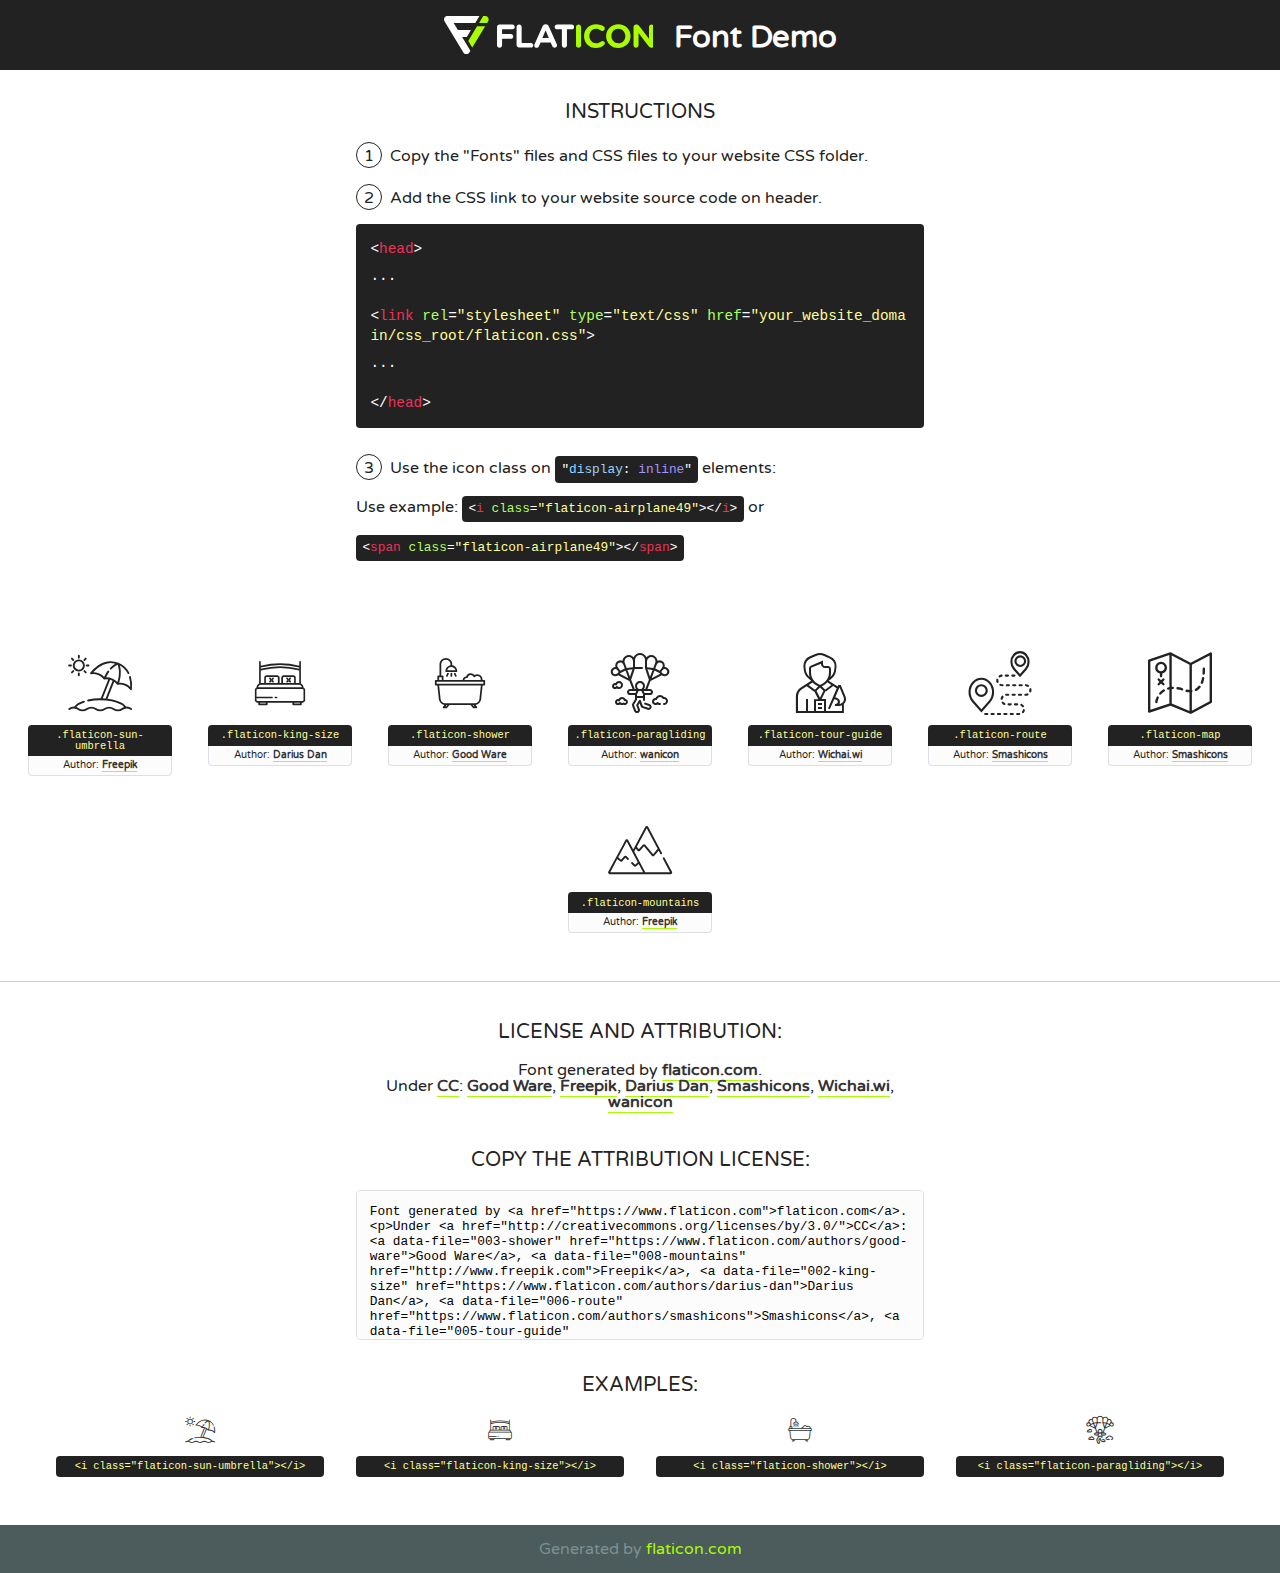
<file: fonts/flaticon/font/flaticon.html>
<!DOCTYPE html>
<!--
  Flaticon icon font: Flaticon
  Creation date: 22/08/2019 02:16
-->
<html>
<!DOCTYPE html>
<html>

<head>
    <title>Flaticon WebFont</title>
    <link href="http://fonts.googleapis.com/css?family=Varela+Round" rel="stylesheet" type="text/css" />
    <link rel="stylesheet" type="text/css" href="flaticon.css">
    <meta charset="UTF-8">
    <style>
    html, body, div, span, applet, object, iframe,
    h1, h2, h3, h4, h5, h6, p, blockquote, pre,
    a, abbr, acronym, address, big, cite, code,
    del, dfn, em, img, ins, kbd, q, s, samp,
    small, strike, strong, sub, sup, tt, var,
    b, u, i, center,
    dl, dt, dd, ol, ul, li,
    fieldset, form, label, legend,
    table, caption, tbody, tfoot, thead, tr, th, td,
    article, aside, canvas, details, embed, 
    figure, figcaption, footer, header, hgroup, 
    menu, nav, output, ruby, section, summary,
    time, mark, audio, video {
        margin: 0;
        padding: 0;
        border: 0;
        font-size: 100%;
        font: inherit;
        vertical-align: baseline;
    }
    /* HTML5 display-role reset for older browsers */
    article, aside, details, figcaption, figure, 
    footer, header, hgroup, menu, nav, section {
        display: block;
    }
    body {
        line-height: 1;
    }
    ol, ul {
        list-style: none;
    }
    blockquote, q {
        quotes: none;
    }
    blockquote:before, blockquote:after,
    q:before, q:after {
        content: '';
        content: none;
    }
    table {
        border-collapse: collapse;
        border-spacing: 0;
    }
    body {
        font-family: 'Varela Round', Helvetica, Arial, sans-serif;
        font-size: 16px;
        color: #222;
    }
    a {
        color: #333;
        border-bottom: 1px solid #a9fd00;
        font-weight: bold;
        text-decoration: none;
    }
    * {
        -moz-box-sizing: border-box;
        -webkit-box-sizing: border-box;
        box-sizing: border-box;
        margin: 0;
        padding: 0;
    }
    [class^="flaticon-"]:before, [class*=" flaticon-"]:before, [class^="flaticon-"]:after, [class*=" flaticon-"]:after {
        font-family: Flaticon;
        font-size: 30px;
        font-style: normal;
        margin-left: 20px;
        color: #333;
    }
    .wrapper {
        max-width: 600px;
        margin: auto;
        padding: 0 1em;
    }
    .title {
        font-size: 1.25em;
        text-align: center;
        margin-bottom: 1em;
        text-transform: uppercase;
    }
    header {
        text-align: center;
        background-color: #222;
        color: #fff;
        padding: 1em;
    }
    header .logo {
        width: 210px;
        height: 38px;
        display: inline-block;
        vertical-align: middle;
        margin-right: 1em;
        border: none;
    }
    header strong {
        font-size: 1.95em;
        font-weight: bold;
        vertical-align: middle;
        margin-top: 5px;
        display: inline-block;
    }
    .demo {
        margin: 2em auto;
        line-height: 1.25em;
    }
    .demo ul li {
        margin-bottom: 1em;
    }
    .demo ul li .num {
        color: #222;
        border-radius: 20px;
        display: inline-block;
        width: 26px;
        padding: 3px;
        height: 26px;
        text-align: center;
        margin-right: 0.5em;
        border: 1px solid #222;
    }
    .demo ul li code {
        background-color: #222;
        border-radius: 4px;
        padding: 0.25em 0.5em;
        display: inline-block;
        color: #fff;
        font-family: Consolas,Monaco,Lucida Console,Liberation Mono,DejaVu Sans Mono,Bitstream Vera Sans Mono,Courier New, monospace;
        font-weight: lighter;
        margin-top: 1em;
        font-size: 0.8em;
        word-break: break-all;
    }
    .demo ul li code.big {
        padding: 1em;
        font-size: 0.9em;
    }
    .demo ul li code .red {
        color: #EF3159;
    }
    .demo ul li code .green {
        color: #ACFF65;
    }
    .demo ul li code .yellow {
        color: #FFFF99;
    }
    .demo ul li code .blue {
        color: #99D3FF;
    }
    .demo ul li code .purple {
        color: #A295FF;
    }
    .demo ul li code .dots {
        margin-top: 0.5em;
        display: block;
    }
    #glyphs {
        border-bottom: 1px solid #ccc;
        padding: 2em 0;
        text-align: center;
    }
    .glyph {
        display: inline-block;
        width: 9em;
        margin: 1em;
        text-align: center;
        vertical-align: top;
        background: #FFF;
    }
    .glyph .glyph-icon {
        padding: 10px;
        display: block;
        font-family:"Flaticon";
        font-size: 64px;
        line-height: 1;
    }
    .glyph .glyph-icon:before {
        font-size: 64px;
        color: #222;
        margin-left: 0;
    }
    .class-name {
        font-size: 0.65em;
        background-color: #222;
        color: #fff;
        border-radius: 4px 4px 0 0;
        padding: 0.5em;
        color: #FFFF99;
        font-family: Consolas,Monaco,Lucida Console,Liberation Mono,DejaVu Sans Mono,Bitstream Vera Sans Mono,Courier New, monospace;
    }
    .author-name {
        font-size: 0.6em;
        background-color: #fcfcfd;
        border: 1px solid #DEDEE4;
        border-top: 0;
        border-radius: 0 0 4px 4px;
        padding: 0.5em;
    }
    .class-name:last-child {
        font-size: 10px;
        color:#888;
    }
    .class-name:last-child a {
        font-size: 10px;
        color:#555;
    }
    .class-name:last-child a:hover {
        color:#a9fd00;
    }
    .glyph > input {
        display: block;
        width: 100px;
        margin: 5px auto;
        text-align: center;
        font-size: 12px;
        cursor: text;
    }
    .glyph > input.icon-input {
        font-family:"Flaticon";
        font-size: 16px;
        margin-bottom: 10px;
    }
    .attribution .title {
        margin-top: 2em;
    }
    .attribution textarea {
        background-color: #fcfcfd;
        padding: 1em;
        border: none;
        box-shadow: none;
        border: 1px solid #DEDEE4;
        border-radius: 4px;
        resize: none;
        width: 100%;
        height: 150px;
        font-size: 0.8em;
        font-family: Consolas,Monaco,Lucida Console,Liberation Mono,DejaVu Sans Mono,Bitstream Vera Sans Mono,Courier New, monospace;
        -webkit-appearance: none;
    }
    .iconsuse {
        margin: 2em auto;
        text-align: center;
        max-width: 1200px;
    }
    .iconsuse:after {
        content: '';
        display: table;
        clear: both;
    }
    .iconsuse .image {
        float: left;
        width: 25%;
        padding: 0 1em;
    }
    .iconsuse .image p {
        margin-bottom: 1em;
    }
    .iconsuse .image span {
        display: block;
        font-size: 0.65em;
        background-color: #222;
        color: #fff;
        border-radius: 4px;
        padding: 0.5em;
        color: #FFFF99;
        margin-top: 1em;
        font-family: Consolas,Monaco,Lucida Console,Liberation Mono,DejaVu Sans Mono,Bitstream Vera Sans Mono,Courier New, monospace;
    }
    #footer {
        text-align: center;
        background-color: #4C5B5C;
        color: #7c9192;
        padding: 1em;
    }
    #footer a {
        border: none;
        color: #a9fd00;
        font-weight: normal;
    }
    @media (max-width: 960px) {
        .iconsuse .image {
            width: 50%;
        }
    }
    @media (max-width: 560px) {
        .iconsuse .image {
            width: 100%;
        }
    }
    </style>
</head>

<body class="characters-off">

    <header>
        <a href="https://www.flaticon.com" target="_blank" class="logo">
            <svg version="1.1" xmlns="http://www.w3.org/2000/svg" xmlns:xlink="http://www.w3.org/1999/xlink" xmlns:a="http://ns.adobe.com/AdobeSVGViewerExtensions/3.0/" viewBox="0 0 560.875 102.036" enable-background="new 0 0 560.875 102.036" xml:space="preserve">
                <defs>
                </defs>
                <g>
                    <g class="letters">
                        <path fill="#ffffff" d="M141.596,29.675c0-3.777,2.985-6.767,6.764-6.767h34.438c3.426,0,6.15,2.728,6.15,6.15
                        c0,3.43-2.724,6.149-6.15,6.149h-27.674v13.091h23.719c3.429,0,6.151,2.724,6.151,6.15c0,3.43-2.723,6.149-6.151,6.149h-23.719
                        v17.574c0,3.773-2.986,6.761-6.764,6.761c-3.779,0-6.764-2.989-6.764-6.761V29.675z"></path>
                        <path fill="#ffffff" d="M193.844,29.149c0-3.781,2.985-6.767,6.764-6.767c3.776,0,6.763,2.985,6.763,6.767v42.957h25.039
                        c3.426,0,6.149,2.726,6.149,6.153c0,3.425-2.723,6.15-6.149,6.15h-31.802c-3.779,0-6.764-2.986-6.764-6.768V29.149z"></path>
                        <path fill="#ffffff" d="M241.891,75.71l21.438-48.407c1.492-3.341,4.215-5.357,7.906-5.357h0.792
                        c3.686,0,6.323,2.017,7.815,5.357l21.439,48.407c0.436,0.967,0.701,1.845,0.701,2.723c0,3.602-2.809,6.501-6.414,6.501
                        c-3.161,0-5.269-1.845-6.499-4.655l-4.132-9.661h-27.059l-4.301,10.102c-1.144,2.631-3.426,4.214-6.237,4.214
                        c-3.517,0-6.24-2.81-6.24-6.325C241.1,77.64,241.451,76.677,241.891,75.71z M279.932,58.666l-8.521-20.297l-8.526,20.297H279.932
                        z"></path>
                        <path fill="#ffffff" d="M314.864,35.387H301.86c-3.429,0-6.239-2.813-6.239-6.238c0-3.429,2.811-6.24,6.239-6.24h39.533
                        c3.426,0,6.237,2.811,6.237,6.24c0,3.425-2.811,6.238-6.237,6.238h-13.001v42.785c0,3.773-2.99,6.761-6.764,6.761
                        c-3.779,0-6.764-2.989-6.764-6.761V35.387z"></path>
                        <path fill="#A9FD00" d="M352.615,29.149c0-3.781,2.985-6.767,6.767-6.767c3.774,0,6.761,2.985,6.761,6.767v49.024
                        c0,3.773-2.987,6.761-6.761,6.761c-3.781,0-6.767-2.989-6.767-6.761V29.149z"></path>
                        <path fill="#A9FD00" d="M374.132,53.836v-0.179c0-17.481,13.178-31.801,32.065-31.801c9.22,0,15.459,2.458,20.557,6.238
                        c1.402,1.054,2.637,2.985,2.637,5.357c0,3.692-2.985,6.59-6.681,6.59c-1.845,0-3.071-0.702-4.044-1.319
                        c-3.776-2.813-7.729-4.393-12.562-4.393c-10.364,0-17.831,8.611-17.831,19.154v0.173c0,10.542,7.291,19.329,17.831,19.329
                        c5.715,0,9.492-1.756,13.359-4.834c1.049-0.874,2.458-1.491,4.039-1.491c3.429,0,6.325,2.813,6.325,6.236
                        c0,2.106-1.056,3.78-2.282,4.834c-5.539,4.834-12.036,7.733-21.878,7.733C387.572,85.464,374.132,71.493,374.132,53.836z"></path>
                        <path fill="#A9FD00" d="M433.009,53.836v-0.179c0-17.481,13.79-31.801,32.766-31.801c18.981,0,32.592,14.143,32.592,31.628v0.173
                        c0,17.483-13.785,31.807-32.769,31.807C446.625,85.464,433.009,71.32,433.009,53.836z M484.224,53.836v-0.179
                        c0-10.539-7.725-19.326-18.626-19.326c-10.893,0-18.449,8.611-18.449,19.154v0.173c0,10.542,7.73,19.329,18.626,19.329
                        C476.676,72.986,484.224,64.378,484.224,53.836z"></path>
                        <path fill="#A9FD00" d="M506.233,29.321c0-3.774,2.99-6.763,6.767-6.763h1.401c3.252,0,5.183,1.583,7.029,3.953l26.093,34.265
                        V29.059c0-3.692,2.99-6.677,6.681-6.677c3.683,0,6.671,2.985,6.671,6.677v48.934c0,3.78-2.987,6.765-6.764,6.765h-0.436
                        c-3.257,0-5.188-1.581-7.034-3.953l-27.056-35.492v32.944c0,3.687-2.985,6.676-6.678,6.676c-3.683,0-6.673-2.989-6.673-6.676
                        V29.321z"></path>
                    </g>
                    <g class="insignia">
                        <path fill="#ffffff" d="M48.372,56.137h12.517l11.156-18.537H37.186L25.688,18.539h57.825L94.668,0H9.271
                        C5.925,0,2.842,1.801,1.198,4.716c-1.644,2.907-1.593,6.482,0.134,9.343l50.38,83.501c1.678,2.781,4.689,4.476,7.938,4.476
                        c3.246,0,6.257-1.695,7.935-4.476l2.898-4.804L48.372,56.137z"></path>
                        <g class="i">
                            <path fill="#A9FD00" d="M93.575,18.539h0.031v0.004l21.652,0.004l2.705-4.488c1.727-2.861,1.778-6.436,0.133-9.343
                            C116.454,1.801,113.371,0,110.026,0h-5.294L93.575,18.539z"></path>
                            <polygon fill="#A9FD00" points="88.291,27.356 64.725,66.486 75.519,84.404 109.942,27.356"></polygon>
                        </g>
                    </g>
                </g>
            </svg>
        </a>
        <strong>Font Demo</strong>
    </header>


    <section class="demo wrapper">

        <p class="title">Instructions</p>

        <ul>
            <li>
                <span class="num">1</span>Copy the "Fonts" files and CSS files to your website CSS folder.
            </li>
            <li>
                <span class="num">2</span>Add the CSS link to your website source code on header.
                <code class="big">
                    &lt;<span class="red">head</span>&gt;
                    <br/><span class="dots">...</span>
                    <br/>&lt;<span class="red">link</span> <span class="green">rel</span>=<span class="yellow">"stylesheet"</span> <span class="green">type</span>=<span class="yellow">"text/css"</span> <span class="green">href</span>=<span class="yellow">"your_website_domain/css_root/flaticon.css"</span>&gt;
                    <br/><span class="dots">...</span>
                    <br/>&lt;/<span class="red">head</span>&gt;
                </code>
            </li>

            <li>
                <p>
                    <span class="num">3</span>Use the icon class on <code>"<span class="blue">display</span>:<span class="purple"> inline</span>"</code> elements:
                    <br />
                    Use example: <code>&lt;<span class="red">i</span> <span class="green">class</span>=<span class="yellow">&quot;flaticon-airplane49&quot;</span>&gt;&lt;/<span class="red">i</span>&gt;</code> or <code>&lt;<span class="red">span</span> <span class="green">class</span>=<span class="yellow">&quot;flaticon-airplane49&quot;</span>&gt;&lt;/<span class="red">span</span>&gt;</code>
            </li>
        </ul>

    </section>




   <section id="glyphs">          
    
      
        <div class="glyph"><div class="glyph-icon flaticon-sun-umbrella"></div>
            <div class="class-name">.flaticon-sun-umbrella</div>
            <div class="author-name">Author: <a data-file="001-sun-umbrella" href="http://www.freepik.com">Freepik</a> </div> 
        </div>        
        
        <div class="glyph"><div class="glyph-icon flaticon-king-size"></div>
            <div class="class-name">.flaticon-king-size</div>
            <div class="author-name">Author: <a data-file="002-king-size" href="https://www.flaticon.com/authors/darius-dan">Darius Dan</a> </div> 
        </div>        
        
        <div class="glyph"><div class="glyph-icon flaticon-shower"></div>
            <div class="class-name">.flaticon-shower</div>
            <div class="author-name">Author: <a data-file="003-shower" href="https://www.flaticon.com/authors/good-ware">Good Ware</a> </div> 
        </div>        
        
        <div class="glyph"><div class="glyph-icon flaticon-paragliding"></div>
            <div class="class-name">.flaticon-paragliding</div>
            <div class="author-name">Author: <a data-file="004-paragliding" href="https://www.flaticon.com/authors/wanicon">wanicon</a> </div> 
        </div>        
        
        <div class="glyph"><div class="glyph-icon flaticon-tour-guide"></div>
            <div class="class-name">.flaticon-tour-guide</div>
            <div class="author-name">Author: <a data-file="005-tour-guide" href="https://www.flaticon.com/authors/wichaiwi">Wichai.wi</a> </div> 
        </div>        
        
        <div class="glyph"><div class="glyph-icon flaticon-route"></div>
            <div class="class-name">.flaticon-route</div>
            <div class="author-name">Author: <a data-file="006-route" href="https://www.flaticon.com/authors/smashicons">Smashicons</a> </div> 
        </div>        
        
        <div class="glyph"><div class="glyph-icon flaticon-map"></div>
            <div class="class-name">.flaticon-map</div>
            <div class="author-name">Author: <a data-file="007-map" href="https://www.flaticon.com/authors/smashicons">Smashicons</a> </div> 
        </div>        
        
        <div class="glyph"><div class="glyph-icon flaticon-mountains"></div>
            <div class="class-name">.flaticon-mountains</div>
            <div class="author-name">Author: <a data-file="008-mountains" href="http://www.freepik.com">Freepik</a> </div> 
        </div>        
        

    </section>



    <section class="attribution wrapper"   style="text-align:center;">

      <div class="title">License and attribution:</div><div class="attrDiv">Font generated by <a href="https://www.flaticon.com">flaticon.com</a>. <div><p>Under <a href="http://creativecommons.org/licenses/by/3.0/">CC</a>: <a data-file="003-shower" href="https://www.flaticon.com/authors/good-ware">Good Ware</a>, <a data-file="008-mountains" href="http://www.freepik.com">Freepik</a>, <a data-file="002-king-size" href="https://www.flaticon.com/authors/darius-dan">Darius Dan</a>, <a data-file="006-route" href="https://www.flaticon.com/authors/smashicons">Smashicons</a>, <a data-file="005-tour-guide" href="https://www.flaticon.com/authors/wichaiwi">Wichai.wi</a>, <a data-file="004-paragliding" href="https://www.flaticon.com/authors/wanicon">wanicon</a></p>  </div>
      </div>
      <div class="title">Copy the Attribution License:</div>

    <textarea onclick="this.focus();this.select();">Font generated by &lt;a href=&quot;https://www.flaticon.com&quot;&gt;flaticon.com&lt;/a&gt;. <p>Under <a href="http://creativecommons.org/licenses/by/3.0/">CC</a>: <a data-file="003-shower" href="https://www.flaticon.com/authors/good-ware">Good Ware</a>, <a data-file="008-mountains" href="http://www.freepik.com">Freepik</a>, <a data-file="002-king-size" href="https://www.flaticon.com/authors/darius-dan">Darius Dan</a>, <a data-file="006-route" href="https://www.flaticon.com/authors/smashicons">Smashicons</a>, <a data-file="005-tour-guide" href="https://www.flaticon.com/authors/wichaiwi">Wichai.wi</a>, <a data-file="004-paragliding" href="https://www.flaticon.com/authors/wanicon">wanicon</a></p>  
     </textarea>

    </section>

    <section class="iconsuse">

          <div class="title">Examples:</div>            
             
            <div class="image">
                <p>
                    <i class="glyph-icon flaticon-sun-umbrella"></i> 
                    <span>&lt;i class=&quot;flaticon-sun-umbrella&quot;&gt;&lt;/i&gt;</span>
                </p>
            </div>
            
            <div class="image">
                <p>
                    <i class="glyph-icon flaticon-king-size"></i> 
                    <span>&lt;i class=&quot;flaticon-king-size&quot;&gt;&lt;/i&gt;</span>
                </p>
            </div>
            
            <div class="image">
                <p>
                    <i class="glyph-icon flaticon-shower"></i> 
                    <span>&lt;i class=&quot;flaticon-shower&quot;&gt;&lt;/i&gt;</span>
                </p>
            </div>
            
            <div class="image">
                <p>
                    <i class="glyph-icon flaticon-paragliding"></i> 
                    <span>&lt;i class=&quot;flaticon-paragliding&quot;&gt;&lt;/i&gt;</span>
                </p>
            </div>
                       
        </div>
                            
    </section>

<div id="footer">
    <div>Generated by <a href="https://www.flaticon.com">flaticon.com</a>
    </div>
</div>



</body>
</html>
</file>
<file: css/hero-section.css>
.hero-section {
  height: 75vh;
  min-height: 400px;
  position: relative;
  background-position: center;
  background-size: cover;
  background-attachment: fixed;
}

@media (max-width: 767.98px) {
  .hero-section {
    height: 50vh;
  }
}

.hero-section .overlay {
  position: absolute;
  top: 0;
  left: 0;
  height: 100%;
  width: 100%;
  background-color: rgb(0 0 0 / 19%);
  z-index: 0;
}

.hero-section .breadcrumb {
  margin-bottom: 0;
  z-index: 1;
}

.hero-section h1 {
  font-size: 3rem;
  font-weight: 700;
  text-transform: uppercase;
  z-index: 1;
}

.hero-section p {
  font-size: 1.2rem;
  z-index: 1;
}
</file>
<file: css/fonts.css>
@font-face {
  font-family: "SF Pro Display";
  src: url("path/to/font/SFProDisplay-Regular.ttf");
  font-weight: normal;
  font-style: normal;
}

/* You can define additional styles for different font weights and styles */

@font-face {
  font-family: "SF Pro Display";
  src: url("path/to/font/SFProDisplay-Bold.ttf");
  font-weight: bold;
  font-style: normal;
}

.f-stylish {
  font-family: cursive !important;
}

.h-effect1:hover {
  opacity: 0.9;
  border-radius: 10px;
}

.h-effect-2 {
  color: aliceblue !important;
}

.h-effect-2:hover {
  color: rgb(17, 118, 220) !important;
}

.h-40vh {
  height: 40vh;
}

@media (max-width: 770px) {
  .h-40vh {
    height: 20vh !important;
  }
}

.sf-font {
  font-family: "SF Pro Display", sans-serif !important;
}

.poppins-font {
  font-family: "Poppins", Arial, sans-serif;
}

.txt-steel-blue {
  color: steelblue !important;
}

.zoom-hover:hover {
  transform: scale(1.1);
}

.zoom-hover-2:hover {
  transform: scale(1.2) !important;
}

.btn-bn-hp {
  border-radius: 20px;
  margin-left: 30%;
}

/* whatsapp start */
.float-w {
  position: fixed;
  width: 60px;
  height: 60px;
  bottom: 40px;
  right: 10px;
  background-color: #25d366;
  color: #fff !important;
  border-radius: 50px;
  text-align: center;
  font-size: 30px;
  box-shadow: 2px 2px 3px #999;
  z-index: 100;
}

.float-w:hover .my-float-w {
  color: #008bfd;
}

.my-float-w {
  margin-top: 16px;
}
/* whatsapp end */
</file>
<file: css/flaticon.css>
/*
  	Flaticon icon font: Flaticon
  	Creation date: 04/01/2019 13:45
  	*/


@font-face {
  font-family: "Flaticon";
  src: url("../fonts/flaticon/font/Flaticon.eot");
  src: url("../fonts/flaticon/font/Flaticon.eot?#iefix") format("embedded-opentype"),
       url("../fonts/flaticon/font/Flaticon.woff") format("woff"),
       url("../fonts/flaticon/font/Flaticon.ttf") format("truetype"),
       url("../fonts/flaticon/font/Flaticon.svg#Flaticon") format("svg");
  font-weight: normal;
  font-style: normal;
}

@media screen and (-webkit-min-device-pixel-ratio:0) {
  @font-face {
    font-family: "Flaticon";
    src: url("../fonts/flaticon/font/Flaticon.svg#Flaticon") format("svg");
  }
}

[class^="flaticon-"]:before, [class*=" flaticon-"]:before,
[class^="flaticon-"]:after, [class*=" flaticon-"]:after {   
  font-family: Flaticon;
  font-style: normal;
  font-weight: normal;
  font-variant: normal;
  text-transform: none;
  line-height: 1;

  /* Better Font Rendering =========== */
  -webkit-font-smoothing: antialiased;
  -moz-osx-font-smoothing: grayscale;
}

.flaticon-sun-umbrella:before { content: "\f100"; }
.flaticon-king-size:before { content: "\f101"; }
.flaticon-shower:before { content: "\f102"; }
.flaticon-paragliding:before { content: "\f103"; }
.flaticon-tour-guide:before { content: "\f104"; }
.flaticon-route:before { content: "\f105"; }
.flaticon-map:before { content: "\f106"; }
.flaticon-mountains:before { content: "\f107"; }
</file>
<file: css/style.css>
.carousel {
  position: relative;
}

.carousel.pointer-event {
  -ms-touch-action: pan-y;
  touch-action: pan-y;
}

.carousel-inner {
  position: relative;
  width: 100%;
  overflow: hidden;
}
.carousel-inner::after {
  display: block;
  clear: both;
  content: "";
}

.carousel-item {
  position: relative;
  display: none;
  float: left;
  width: 100%;
  margin-right: -100%;
  -webkit-backface-visibility: hidden;
  backface-visibility: hidden;
  -webkit-transition: -webkit-transform 0.6s ease-in-out;
  transition: -webkit-transform 0.6s ease-in-out;
  -o-transition: transform 0.6s ease-in-out;
  transition: transform 0.6s ease-in-out;
  transition: transform 0.6s ease-in-out, -webkit-transform 0.6s ease-in-out;
}
@media (prefers-reduced-motion: reduce) {
  .carousel-item {
    -webkit-transition: none;
    -o-transition: none;
    transition: none;
  }
}

.carousel-item.active,
.carousel-item-next,
.carousel-item-prev {
  display: block;
}

.carousel-item-next:not(.carousel-item-left),
.active.carousel-item-right {
  -webkit-transform: translateX(100%);
  -ms-transform: translateX(100%);
  transform: translateX(100%);
}

.carousel-item-prev:not(.carousel-item-right),
.active.carousel-item-left {
  -webkit-transform: translateX(-100%);
  -ms-transform: translateX(-100%);
  transform: translateX(-100%);
}

.carousel-fade .carousel-item {
  opacity: 0;
  -webkit-transition-property: opacity;
  -o-transition-property: opacity;
  transition-property: opacity;
  -webkit-transform: none;
  -ms-transform: none;
  transform: none;
}

.carousel-fade .carousel-item.active,
.carousel-fade .carousel-item-next.carousel-item-left,
.carousel-fade .carousel-item-prev.carousel-item-right {
  z-index: 1;
  opacity: 1;
}

.carousel-fade .active.carousel-item-left,
.carousel-fade .active.carousel-item-right {
  z-index: 0;
  opacity: 0;
  -webkit-transition: opacity 0s 0.6s;
  -o-transition: opacity 0s 0.6s;
  transition: opacity 0s 0.6s;
}
@media (prefers-reduced-motion: reduce) {
  .carousel-fade .active.carousel-item-left,
  .carousel-fade .active.carousel-item-right {
    -webkit-transition: none;
    -o-transition: none;
    transition: none;
  }
}

.carousel-control-prev,
.carousel-control-next {
  position: absolute;
  top: 0;
  bottom: 0;
  z-index: 1;
  display: -webkit-box;
  display: -ms-flexbox;
  display: flex;
  -webkit-box-align: center;
  -ms-flex-align: center;
  align-items: center;
  -webkit-box-pack: center;
  -ms-flex-pack: center;
  justify-content: center;
  width: 15%;
  color: #fff;
  text-align: center;
  opacity: 0.5;
  -webkit-transition: opacity 0.15s ease;
  -o-transition: opacity 0.15s ease;
  transition: opacity 0.15s ease;
}
@media (prefers-reduced-motion: reduce) {
  .carousel-control-prev,
  .carousel-control-next {
    -webkit-transition: none;
    -o-transition: none;
    transition: none;
  }
}
.carousel-control-prev:hover,
.carousel-control-prev:focus,
.carousel-control-next:hover,
.carousel-control-next:focus {
  color: #fff;
  text-decoration: none;
  outline: 0;
  opacity: 0.9;
}

.carousel-control-prev {
  left: 0;
}

.carousel-control-next {
  right: 0;
}

.carousel-control-prev-icon,
.carousel-control-next-icon {
  display: inline-block;
  width: 20px;
  height: 20px;
  background: no-repeat 50% / 100% 100%;
}

.carousel-control-prev-icon {
  background-image: url("data:image/svg+xml,%3csvg xmlns='http://www.w3.org/2000/svg' fill='%23fff' width='8' height='8' viewBox='0 0 8 8'%3e%3cpath d='M5.25 0l-4 4 4 4 1.5-1.5L4.25 4l2.5-2.5L5.25 0z'/%3e%3c/svg%3e");
}

.carousel-control-next-icon {
  background-image: url("data:image/svg+xml,%3csvg xmlns='http://www.w3.org/2000/svg' fill='%23fff' width='8' height='8' viewBox='0 0 8 8'%3e%3cpath d='M2.75 0l-1.5 1.5L3.75 4l-2.5 2.5L2.75 8l4-4-4-4z'/%3e%3c/svg%3e");
}

.carousel-indicators {
  position: absolute;
  right: 0;
  bottom: 0;
  left: 0;
  z-index: 15;
  display: -webkit-box;
  display: -ms-flexbox;
  display: flex;
  -webkit-box-pack: center;
  -ms-flex-pack: center;
  justify-content: center;
  padding-left: 0;
  margin-right: 15%;
  margin-left: 15%;
  list-style: none;
}
.carousel-indicators li {
  -webkit-box-sizing: content-box;
  box-sizing: content-box;
  -webkit-box-flex: 0;
  -ms-flex: 0 1 auto;
  flex: 0 1 auto;
  width: 30px;
  height: 3px;
  margin-right: 3px;
  margin-left: 3px;
  text-indent: -999px;
  cursor: pointer;
  background-color: #fff;
  background-clip: padding-box;
  border-top: 10px solid transparent;
  border-bottom: 10px solid transparent;
  opacity: 0.5;
  -webkit-transition: opacity 0.6s ease;
  -o-transition: opacity 0.6s ease;
  transition: opacity 0.6s ease;
}
@media (prefers-reduced-motion: reduce) {
  .carousel-indicators li {
    -webkit-transition: none;
    -o-transition: none;
    transition: none;
  }
}
.carousel-indicators .active {
  opacity: 1;
}

.carousel-caption {
  position: absolute;
  right: 15%;
  bottom: 20px;
  left: 15%;
  z-index: 10;
  padding-top: 20px;
  padding-bottom: 20px;
  color: #fff;
  text-align: center;
}

.slider-text {
  position: relative;
}
.slider-text .subheading {
  font-size: 30px;
  color: #f15d30;
  font-family: "Arizonia", cursive;
}
.slider-text h1 {
  font-size: 55px;
  color: #fff;
  line-height: 1.2;
  font-weight: 700;
}
@media (max-width: 991.98px) {
  .slider-text h1 {
    font-size: 40px;
  }
}
@media (max-width: 767.98px) {
  .slider-text h1 {
    font-size: 30px;
  }
}
.slider-text p {
  font-size: 20px;
  line-height: 1.5;
  font-weight: 300;
  color: rgba(255, 255, 255, 0.9);
}
.slider-text p strong {
  font-weight: 700;
}
.slider-text p strong a {
  color: #000000;
}
.slider-text p.caps {
  font-weight: 400;
  font-size: 16px;
}
.slider-text .breadcrumbs {
  font-size: 16px;
  margin-bottom: 20px;
  z-index: 99;
  font-weight: 400;
}
.slider-text .breadcrumbs span {
  color: rgba(255, 255, 255, 0.8);
}
.slider-text .breadcrumbs span i {
  color: rgba(255, 255, 255, 0.8);
}
.slider-text .breadcrumbs span a {
  color: white;
}
.slider-text .breadcrumbs span a:hover,
.slider-text .breadcrumbs span a:focus {
  color: #f15d30;
}
.slider-text .breadcrumbs span a:hover i,
.slider-text .breadcrumbs span a:focus i {
  color: #f15d30;
}
.slider-text .bread {
  font-weight: 700;
}
.slider-text .icon-video {
  margin: 0 0 0 auto;
}
@media (max-width: 767.98px) {
  .slider-text .icon-video {
    position: absolute;
    top: 7em;
    left: 0;
  }
}

.icon-video {
  width: 80px;
  height: 80px;
  background: #fff;
  -webkit-animation: pulse 2s infinite;
  animation: pulse 2s infinite;
  -webkit-border-radius: 50%;
  -moz-border-radius: 50%;
  -ms-border-radius: 50%;
  border-radius: 50%;
}
.icon-video span {
  color: #f15d30;
  font-size: 24px;
}

.ftco-search {
  position: relative;
  width: 100%;
  display: block;
  margin-top: -100px;
}
.ftco-search .nav-pills {
  display: inline-block;
}
.ftco-search .nav-pills p {
  margin-bottom: 0;
}
.ftco-search .nav-pills .nav-link {
  padding: 10px 30px !important;
  border-radius: 0;
  margin-bottom: 0;
  color: #fff;
  font-size: 16px;
  font-weight: 700;
  position: relative;
  display: inline-block;
  border: 1px solid transparent;
  background: #f15d30;
  -webkit-border-radius: 5px;
  -moz-border-radius: 5px;
  -ms-border-radius: 5px;
  border-radius: 5px;
}
.ftco-search .nav-pills .nav-link:hover {
  color: #fff;
  -moz-transition: all 0.3s ease;
  -o-transition: all 0.3s ease;
  -webkit-transition: all 0.3s ease;
  -ms-transition: all 0.3s ease;
  transition: all 0.3s ease;
  border: 1px solid transparent;
  background: white;
  background: #f15d30;
}
.ftco-search .nav-pills .nav-link:hover:after {
  opacity: 1;
}
@media (max-width: 767.98px) {
  .ftco-search .nav-pills .nav-link:hover:after {
    opacity: 0;
  }
}
.ftco-search .nav-pills .nav-link.active {
  color: gray;
  -moz-transition: all 0.3s ease;
  -o-transition: all 0.3s ease;
  -webkit-transition: all 0.3s ease;
  -ms-transition: all 0.3s ease;
  transition: all 0.3s ease;
  border: 1px solid transparent;
  background: white;
  background: #fff;
}
.ftco-search .nav-pills .nav-link.active:after {
  opacity: 1;
}
@media (max-width: 767.98px) {
  .ftco-search .nav-pills .nav-link.active:after {
    opacity: 0;
  }
}
@media (max-width: 767.98px) {
  .ftco-search .nav-pills .nav-link {
    margin-bottom: 5px;
    padding: 7px 10px !important;
    font-size: 14px;
  }
}
.ftco-search .tab-content {
  background: #fff;
  -webkit-border-radius: 7px;
  -moz-border-radius: 7px;
  -ms-border-radius: 7px;
  border-radius: 7px;
  margin-top: -7px;
  -webkit-box-shadow: 0px 10px 33px -27px rgba(0, 0, 0, 0.4);
  -moz-box-shadow: 0px 10px 33px -27px rgba(0, 0, 0, 0.4);
  box-shadow: 0px 10px 33px -27px rgba(0, 0, 0, 0.4);
}

.search-wrap-1 {
  position: relative;
  background: #fff;
  -webkit-box-shadow: 0px 10px 23px -8px rgba(0, 0, 0, 0.11);
  -moz-box-shadow: 0px 10px 23px -8px rgba(0, 0, 0, 0.11);
  box-shadow: 0px 10px 23px -8px rgba(0, 0, 0, 0.11);
}
@media (min-width: 768px) {
  .search-wrap-1.search-wrap-notop {
    margin-top: 0;
  }
}

.search-property-1 .form-group {
  position: relative;
  margin-bottom: 0;
  width: 100%;
  border-left: 1px solid rgba(0, 0, 0, 0.1);
}
@media (max-width: 767.98px) {
  .search-property-1 .form-group {
    margin-bottom: 0;
    border: none;
  }
}
.search-property-1 .form-group label {
  font-weight: 700;
  font-size: 14px;
  color: rgba(0, 0, 0, 0.8);
  color: #f15d30;
  text-transform: uppercase;
}
.search-property-1 .form-group .form-field {
  position: relative;
  display: block;
}
.search-property-1 .form-group .form-control {
  padding: 0;
  padding-left: 20px;
  display: block;
  width: 100%;
  height: inherit !important;
  font-size: 16px;
  border: none !important;
  color: rgba(0, 0, 0, 0.4) !important;
  background: transparent !important;
  -webkit-border-radius: 0;
  -moz-border-radius: 0;
  -ms-border-radius: 0;
  border-radius: 0;
}
.search-property-1 .form-group .form-control::-webkit-input-placeholder {
  color: rgba(0, 0, 0, 0.4) !important;
}
.search-property-1 .form-group .form-control::-moz-placeholder {
  color: rgba(0, 0, 0, 0.4) !important;
}
.search-property-1 .form-group .form-control:-ms-input-placeholder {
  color: rgba(0, 0, 0, 0.4) !important;
}
.search-property-1 .form-group .form-control:-moz-placeholder {
  color: rgba(0, 0, 0, 0.4) !important;
}
.search-property-1 .form-group .form-control.btn {
  font-size: 16px;
  font-weight: 700;
  text-transform: uppercase;
  background: #f15d30 !important;
  border: none !important;
  color: #fff !important;
  -webkit-border-radius: 0;
  -moz-border-radius: 0;
  -ms-border-radius: 0;
  border-radius: 0;
}
@media (max-width: 767.98px) {
  .search-property-1 .form-group .form-control.btn {
    padding: 20px;
  }
}
.search-property-1 .form-group .select-wrap {
  position: relative;
}
.search-property-1 .form-group .select-wrap select {
  -webkit-appearance: none;
  -moz-appearance: none;
  appearance: none;
}
.search-property-1 .form-group .icon {
  position: absolute;
  top: 51%;
  left: 0;
  font-size: 16px;
  -webkit-transform: translateY(-50%);
  -ms-transform: translateY(-50%);
  transform: translateY(-50%);
  color: rgba(0, 0, 0, 0.1);
}
@media (max-width: 767.98px) {
  .search-property-1 .form-group .icon {
    right: 10px;
  }
}

.bg-light {
  background: #f9fafb !important;
}

.bg-primary {
  background: #f15d30;
}

.btn {
  cursor: pointer;
  -webkit-border-radius: 4px;
  -moz-border-radius: 4px;
  -ms-border-radius: 4px;
  border-radius: 4px;
  -webkit-box-shadow: 0px 24px 36px -11px rgba(0, 0, 0, 0.09);
  -moz-box-shadow: 0px 24px 36px -11px rgba(0, 0, 0, 0.09);
  box-shadow: 0px 24px 36px -11px rgba(0, 0, 0, 0.09);
}
.btn:hover,
.btn:active,
.btn:focus {
  outline: none;
}
.btn.btn-primary {
  background: #f15d30 !important;
  border: 1px solid #f15d30 !important;
  color: #fff !important;
}
.btn.btn-primary:hover {
  border: 1px solid #f15d30;
  background: transparent;
  color: #f15d30;
}
.btn.btn-primary.btn-outline-primary {
  border: 1px solid #f15d30;
  background: transparent;
  color: #f15d30;
}
.btn.btn-primary.btn-outline-primary:hover {
  border: 1px solid transparent;
  background: #f15d30;
  color: #fff;
}
.btn.btn-secondary {
  background: #040e26 !important;
  border: 1px solid #040e26 !important;
  color: #fff !important;
}
.btn.btn-secondary:hover {
  border: 1px solid #040e26;
  background: transparent;
  color: #040e26;
}
.btn.btn-secondary.btn-outline-secondary {
  border: 1px solid #040e26;
  background: transparent;
  color: #040e26;
}
.btn.btn-secondary.btn-outline-secondary:hover {
  border: 1px solid transparent;
  background: #040e26;
  color: #fff;
}
.btn.btn-outline-white {
  border-color: rgba(255, 255, 255, 0.8);
  background: none;
  -webkit-border-radius: 5px;
  -moz-border-radius: 5px;
  -ms-border-radius: 5px;
  border-radius: 5px;
  border-width: 1px;
  color: #fff;
}
.btn.btn-outline-white:hover,
.btn.btn-outline-white:focus,
.btn.btn-outline-white:active {
  background: #fff;
  border-color: #fff;
  color: #f15d30;
}

.ftco-select-destination .container-2 {
  margin: 0 0 0 auto !important;
  max-width: 1290px;
}

.project-destination .img {
  display: block;
  width: 100%;
  height: 320px;
  -webkit-border-radius: 5px;
  -moz-border-radius: 5px;
  -ms-border-radius: 5px;
  border-radius: 5px;
}

.project-destination .text {
  padding: 20px;
  position: relative;
  height: 320px;
}
.project-destination .text h3 {
  color: #fff;
  font-size: 18px;
  font-weight: 500;
  position: absolute;
  top: 0;
  left: 20px;
  margin-top: -8px;
  padding: 4px 10px;
  background: #f15d30;
}
.project-destination .text h3:after,
.project-destination .text h3:before {
  position: absolute;
  top: 0;
  content: "";
}
.project-destination .text h3:after {
  left: -8px;
  width: 0;
  height: 0;
  border-style: solid;
  border-width: 0 0 8px 8px;
  border-color: transparent transparent #c7390d transparent;
}
.project-destination .text h3:before {
  width: 0;
  right: -8px;
  height: 0;
  border-style: solid;
  border-width: 8px 0 0 8px;
  border-color: transparent transparent transparent #c7390d;
}
.project-destination .text span {
  position: absolute;
  bottom: 20px;
  right: -5px;
  display: inline-block;
  background: #f15d30;
  padding: 4px 5px 4px 15px;
  border-radius: 20px 0 0 20px;
  color: #fff;
  -moz-transition: all 0.3s ease;
  -o-transition: all 0.3s ease;
  -webkit-transition: all 0.3s ease;
  -ms-transition: all 0.3s ease;
  transition: all 0.3s ease;
}
.project-destination .text span:after {
  position: absolute;
  top: -5px;
  right: 0;
  content: "";
  width: 0;
  height: 0;
  border-style: solid;
  border-width: 5px 0 0 5px;
  border-color: transparent transparent transparent #c7390d;
}

.project-destination:hover .text span {
  padding-right: 20px;
  background: #f15d30;
}

.project-wrap {
  margin-bottom: 30px;
}
.project-wrap .img {
  display: block;
  width: 100%;
  height: 300px;
  position: relative;
  z-index: 0;
}
.project-wrap .img .price {
  position: absolute;
  top: -8px;
  left: 20px;
  display: inline-block;
  background: rgb(4 53 120);
  color: #fff;
  padding: 8px;
  font-size: 16px;
  font-weight: 500;
  -moz-transition: all 0.3s ease;
  -o-transition: all 0.3s ease;
  -webkit-transition: all 0.3s ease;
  -ms-transition: all 0.3s ease;
  transition: all 0.3s ease;
}
.project-wrap .img .price:after,
.project-wrap .img .price:before {
  position: absolute;
  top: 0;
  content: "";
}
.project-wrap .img .price:after {
  left: -8px;
  width: 0;
  height: 0;
  border-style: solid;
  border-width: 0 0 8px 8px;
  border-color: transparent transparent rgb(4 53 120) transparent;
}
.project-wrap .img .price:before {
  width: 0;
  right: -8px;
  height: 0;
  border-style: solid;
  border-width: 8px 0 0 8px;
  border-color: transparent transparent transparent rgb(4 53 120);
}
.project-wrap.hotel .img {
  height: 320px;
}
.project-wrap .text {
  margin: 0 auto;
  width: 90%;
  position: relative;
  border-top: none;
  margin-top: -40px;
  background: #fff;
  -webkit-box-shadow: 0px 10px 23px -8px rgba(0, 0, 0, 0.11);
  -moz-box-shadow: 0px 10px 23px -8px rgba(0, 0, 0, 0.11);
  box-shadow: 0px 10px 23px -8px rgba(0, 0, 0, 0.11);
}
.project-wrap .text span {
  font-size: 13px;
}
.project-wrap .text .days {
  font-size: 12px;
  color: #f15d30;
  text-transform: uppercase;
  font-weight: 700;
}
.project-wrap .text h3 {
  font-size: 24px;
  margin-bottom: 0;
  font-weight: 500;
}
.project-wrap .text h3 a {
  color: #000000;
}
.project-wrap .text ul {
  margin: 0;
  padding: 0;
}
.project-wrap .text ul li {
  display: inline-block;
  margin-right: 10px;
  color: #b3b3b3;
}
.project-wrap .text ul li span {
  color: #f15d30;
  margin-right: 10px;
  font-size: 20px;
}
.project-wrap:hover .text .price {
  padding-left: 15px;
  padding-right: 15px;
  background: #33313b;
}

.services {
  -moz-transition: all 0.3s ease;
  -o-transition: all 0.3s ease;
  -webkit-transition: all 0.3s ease;
  -ms-transition: all 0.3s ease;
  transition: all 0.3s ease;
}
.services .icon {
  line-height: 1.3;
  position: relative;
}
.services .icon span {
  font-size: 60px;
  color: #f15d30;
}
.services .media-body h3 {
  font-size: 18px;
  font-weight: 500;
}
.services.services-1 {
  width: 100%;
  background: #f15d30;
  padding: 30px;
  background-size: cover;
  background-repeat: no-repeat;
  background-position: center center;
  position: relative;
  margin-bottom: 30px;
  z-index: 0;
}
.services.services-1:after {
  position: absolute;
  top: 0;
  left: 0;
  right: 0;
  bottom: 0;
  content: "";
  opacity: 0.5;
  z-index: -1;
}
.services.services-1 .icon {
  width: 115px;
  height: 80px;
  margin-left: -35px;
  margin-bottom: 10px;
  background: #f15d30;
  position: relative;
}
.services.services-1 .icon span {
  color: #fff;
  font-size: 50px;
}
.services.services-1 .icon:after {
  position: absolute;
  top: -5px;
  left: 0;
  content: "";
  width: 0;
  height: 0;
  border-style: solid;
  border-width: 0 0 5px 5px;
  border-color: transparent transparent #c7390d transparent;
}
.services.services-1 .media-body {
  color: rgba(255, 255, 255, 0.8);
}
.services.services-1 .media-body h3 {
  color: #fff;
}
.services.color-1:after {
  background: #1089ff;
}
.services.color-2:after {
  background: #048998;
}
.services.color-3:after {
  background: #00a8b5;
}
.services.color-4:after {
  background: #ff5959;
}

.aside-stretch {
  background: #f48260;
}
.aside-stretch:after {
  position: absolute;
  top: 0;
  right: 100%;
  bottom: 0;
  content: "";
  width: 360%;
  background: #f48260;
}
@media (max-width: 767.98px) {
  .aside-stretch {
    background: transparent;
  }
  .aside-stretch:after {
    background: transparent;
    display: none;
  }
}

.form-control {
  height: 52px !important;
  background: #fff !important;
  color: #000000 !important;
  font-size: 18px;
  border-radius: 5px;
  -webkit-box-shadow: none !important;
  box-shadow: none !important;
}
.form-control:focus,
.form-control:active {
  border-color: #000000;
}

textarea.form-control {
  height: inherit !important;
}

.ftco-vh-100 {
  height: 100vh;
}
@media (max-width: 1199.98px) {
  .ftco-vh-100 {
    height: inherit;
    padding-top: 5em;
    padding-bottom: 5em;
  }
}

.ftco-animate {
  opacity: 0;
  visibility: hidden;
}

.bg-primary {
  background: #f15d30 !important;
}

.bg-darken {
  background: #33313b !important;
}

.ftco-about {
  position: relative;
  z-index: 0;
}
.ftco-about .overlay {
  position: absolute;
  top: 0;
  left: 0;
  right: 0;
  bottom: 0;
  content: "";
  opacity: 0.1;
  background: #000000;
  z-index: -1;
}
.ftco-about .img {
  margin-top: -100px;
  -webkit-box-shadow: 0px 10px 23px -8px rgba(0, 0, 0, 0.11);
  -moz-box-shadow: 0px 10px 23px -8px rgba(0, 0, 0, 0.11);
  box-shadow: 0px 10px 23px -8px rgba(0, 0, 0, 0.11);
  border: 15px solid #fff;
}
@media (max-width: 767.98px) {
  .ftco-about .img {
    height: 400px;
  }
}
.ftco-about .about-intro {
  width: 100%;
  position: relative;
  z-index: 99;
}

.media-custom {
  background: #fff;
}
.media-custom .media-body .name {
  font-weight: 500;
  font-size: 16px;
  margin-bottom: 0;
  color: #f15d30;
}
.media-custom .media-body .position {
  font-size: 13px;
  color: #d9d9d9;
}

.about-author .desc h3 {
  font-size: 20px;
  font-weight: 600;
}

.ftco-section {
  padding: 7em 0;
  position: relative;
  width: 100%;
}
@media (max-width: 767.98px) {
  .ftco-section {
    padding: 6em 0;
  }
}

.ftco-no-pt {
  padding-top: 0 !important;
}

.ftco-no-pb {
  padding-bottom: 0 !important;
}

.ftco-bg-dark {
  background: #3c312e;
}

.ftco-intro {
  color: rgba(255, 255, 255, 0.8);
  z-index: 0;
  overflow: hidden;
}
.ftco-intro .img {
  padding: 3em;
  position: relative;
  z-index: 0;
  overflow: hidden;
}
@media (max-width: 767.98px) {
  .ftco-intro .img {
    padding: 2em 1em;
  }
}
.ftco-intro .img .overlay {
  position: absolute;
  top: 0;
  left: 0;
  right: 0;
  bottom: 0;
  content: "";
  opacity: 0.6;
  background: #040e26;
  z-index: -1;
}
@media (max-width: 991.98px) {
  .ftco-intro {
    background-position: center center !important;
  }
}
.ftco-intro h2 {
  color: #fff;
  font-size: 24px;
  font-weight: 700;
  text-transform: uppercase;
}
@media (max-width: 767.98px) {
  .ftco-intro h2 {
    font-size: 20px;
  }
}
.ftco-intro h2 span {
  background: #f15d30;
}

.ftco-footer {
  font-size: 16px;
  padding: 7em 0;
  z-index: 0;
  border-top: 1px solid rgba(0, 0, 0, 0.05);
}
.ftco-footer .ftco-footer-logo {
  text-transform: uppercase;
  letter-spacing: 0.1em;
}
.ftco-footer .ftco-footer-widget h2 {
  font-weight: normal;
  color: #000000;
  margin-bottom: 40px;
  font-size: 18px;
  font-weight: 600;
}
.ftco-footer .ftco-footer-widget ul li a {
  color: rgba(0, 0, 0, 0.5);
}
.ftco-footer .ftco-footer-widget ul li a span {
  color: rgba(0, 0, 0, 0.1);
}
.ftco-footer .ftco-footer-widget .btn-primary {
  background: #fff !important;
  border: 2px solid #fff !important;
}
.ftco-footer .ftco-footer-widget .btn-primary:hover {
  background: #fff;
  border: 2px solid #fff !important;
}
.ftco-footer p {
  color: rgba(0, 0, 0, 0.5);
}
.ftco-footer a {
  color: rgba(0, 0, 0, 0.5);
}
.ftco-footer a:hover {
  color: #f15d30;
}
.ftco-footer .ftco-heading-2 {
  font-size: 17px;
  font-weight: 400;
  color: #000000;
}

.ftco-footer-social li {
  list-style: none;
  margin: 0 10px 0 0;
  display: inline-block;
}
.ftco-footer-social li a {
  height: 40px;
  width: 40px;
  display: block;
  float: left;
  color: #f15d30;
  border-radius: 50%;
  position: relative;
  background: #f15d30;
}
.ftco-footer-social li a span {
  position: absolute;
  font-size: 18px;
  top: 50%;
  left: 50%;
  -webkit-transform: translate(-50%, -50%);
  -ms-transform: translate(-50%, -50%);
  transform: translate(-50%, -50%);
  color: #fff !important;
}
.ftco-footer-social li a:hover {
  color: #f15d30;
}

.footer-small-nav > li {
  display: inline-block;
}
.footer-small-nav > li a {
  margin: 0 10px 10px 0;
}
.footer-small-nav > li a:hover,
.footer-small-nav > li a:focus {
  color: #f15d30;
}

.media .ftco-icon {
  width: 100px;
}
.media .ftco-icon span {
  color: #f15d30;
}

.ftco-media {
  background: #fff;
  border-radius: 0px;
}
.ftco-media .heading {
  font-weight: normal;
}
.ftco-media.ftco-media-shadow {
  padding: 40px;
  background: #fff;
  -webkit-box-shadow: 0 10px 50px -15px rgba(0, 0, 0, 0.3);
  box-shadow: 0 10px 50px -15px rgba(0, 0, 0, 0.3);
  -webkit-transition: 0.2s all ease;
  -o-transition: 0.2s all ease;
  transition: 0.2s all ease;
  position: relative;
  top: 0;
}
.ftco-media.ftco-media-shadow:hover,
.ftco-media.ftco-media-shadow:focus {
  top: -3px;
  -webkit-box-shadow: 0 10px 70px -15px rgba(0, 0, 0, 0.3);
  box-shadow: 0 10px 70px -15px rgba(0, 0, 0, 0.3);
}
.ftco-media .icon {
  font-size: 50px;
  display: block;
  color: #f15d30;
}
.ftco-media.text-center .ftco-icon {
  margin: 0 auto;
}

.ftco-overflow-hidden {
  overflow: hidden;
}

.padding-top-bottom {
  padding-top: 120px;
  padding-bottom: 120px;
}

#map {
  width: 100%;
}
@media (max-width: 991.98px) {
  #map {
    height: 300px;
  }
}

@-webkit-keyframes pulse {
  0% {
    -webkit-box-shadow: 0 0 0 0 rgba(241, 93, 48, 0.4);
  }
  70% {
    -webkit-box-shadow: 0 0 0 30px rgba(241, 93, 48, 0);
  }
  100% {
    -webkit-box-shadow: 0 0 0 0 rgba(241, 93, 48, 0);
  }
}

@keyframes pulse {
  0% {
    -moz-box-shadow: 0 0 0 0 rgba(241, 93, 48, 0.4);
    -webkit-box-shadow: 0 0 0 0 rgba(241, 93, 48, 0.4);
    box-shadow: 0 0 0 0 rgba(241, 93, 48, 0.4);
  }
  70% {
    -moz-box-shadow: 0 0 0 30px rgba(241, 93, 48, 0);
    -webkit-box-shadow: 0 0 0 30px rgba(241, 93, 48, 0);
    box-shadow: 0 0 0 30px rgba(241, 93, 48, 0);
  }
  100% {
    -moz-box-shadow: 0 0 0 0 rgba(241, 93, 48, 0);
    -webkit-box-shadow: 0 0 0 0 rgba(241, 93, 48, 0);
    box-shadow: 0 0 0 0 rgba(241, 93, 48, 0);
  }
}

.heading-section .subheading {
  font-size: 30px;
  display: block;
  margin-bottom: 5px;
  color: #f15d30;
  font-family: "Arizonia", cursive;
}

.heading-section h2 {
  font-size: 40px;
  font-weight: 600;
  line-height: 1.4;
}
.heading-section h2 span {
  font-weight: 400;
}
@media (max-width: 767.98px) {
  .heading-section h2 {
    font-size: 28px;
  }
}

.heading-section.heading-section-white .subheading {
  color: rgba(255, 255, 255, 0.9);
}

.heading-section.heading-section-white h2 {
  font-size: 40px;
  color: #fff;
}

.heading-section.heading-section-white p {
  color: rgba(255, 255, 255, 0.9);
}

.img,
.blog-img,
.user-img {
  background-size: cover;
  background-repeat: no-repeat;
  background-position: center center;
}

.bg-bottom {
  background-size: cover;
  background-repeat: no-repeat;
  background-position: bottom center;
}

.testimony-section,
.ftco-select-destination {
  position: relative;
}
.testimony-section .overlay,
.ftco-select-destination .overlay {
  position: absolute;
  top: 0;
  left: 0;
  right: 0;
  bottom: 0;
  content: "";
  background: #207ce5;
  background: -moz-linear-gradient(45deg, #207ce5 0%, #13d42a 100%);
  background: -webkit-gradient(
    left bottom,
    right top,
    color-stop(0%, #207ce5),
    color-stop(100%, #13d42a)
  );
  background: -webkit-linear-gradient(45deg, #000000 0%, #29492d 100%);
  background: -o-linear-gradient(45deg, #000000 0%, #29492d 100%);
  background: -ms-linear-gradient(45deg, #000000 0%, #29492d 100%);
  background: linear-gradient(45deg, #000000 0%, #29492d 100%);
  filter: progid:DXImageTransform.Microsoft.gradient( startColorstr='#207ce5', endColorstr='#13d42a', GradientType=1 );
  opacity: 0.6;
}
.testimony-section .owl-carousel,
.ftco-select-destination .owl-carousel {
  margin: 0;
}
.testimony-section .owl-carousel .owl-stage-outer,
.ftco-select-destination .owl-carousel .owl-stage-outer {
  padding: 1em 0 1em 0;
  position: relative;
}
.testimony-section .owl-nav,
.ftco-select-destination .owl-nav {
  position: absolute;
  top: 100%;
  width: 100%;
}
.testimony-section .owl-nav .owl-prev,
.testimony-section .owl-nav .owl-next,
.ftco-select-destination .owl-nav .owl-prev,
.ftco-select-destination .owl-nav .owl-next {
  position: absolute;
  -webkit-transform: translateY(-50%);
  -ms-transform: translateY(-50%);
  transform: translateY(-50%);
  margin-top: -10px;
  outline: none !important;
  -moz-transition: all 0.3s ease;
  -o-transition: all 0.3s ease;
  -webkit-transition: all 0.3s ease;
  -ms-transition: all 0.3s ease;
  transition: all 0.3s ease;
  opacity: 0;
}
.testimony-section .owl-nav .owl-prev span:before,
.testimony-section .owl-nav .owl-next span:before,
.ftco-select-destination .owl-nav .owl-prev span:before,
.ftco-select-destination .owl-nav .owl-next span:before {
  font-size: 30px;
  color: rgba(0, 0, 0, 0.5);
  -moz-transition: all 0.3s ease;
  -o-transition: all 0.3s ease;
  -webkit-transition: all 0.3s ease;
  -ms-transition: all 0.3s ease;
  transition: all 0.3s ease;
}
.testimony-section .owl-nav .owl-prev:hover span:before,
.testimony-section .owl-nav .owl-prev:focus span:before,
.testimony-section .owl-nav .owl-next:hover span:before,
.testimony-section .owl-nav .owl-next:focus span:before,
.ftco-select-destination .owl-nav .owl-prev:hover span:before,
.ftco-select-destination .owl-nav .owl-prev:focus span:before,
.ftco-select-destination .owl-nav .owl-next:hover span:before,
.ftco-select-destination .owl-nav .owl-next:focus span:before {
  color: #fff;
}
.testimony-section .owl-nav .owl-prev,
.ftco-select-destination .owl-nav .owl-prev {
  left: 50%;
  margin-left: -80px;
}
.testimony-section .owl-nav .owl-next,
.ftco-select-destination .owl-nav .owl-next {
  right: 50%;
  margin-right: -80px;
}
.testimony-section:hover .owl-nav .owl-prev,
.testimony-section:hover .owl-nav .owl-next,
.ftco-select-destination:hover .owl-nav .owl-prev,
.ftco-select-destination:hover .owl-nav .owl-next {
  opacity: 1;
}
.testimony-section:hover .owl-nav .owl-prev,
.ftco-select-destination:hover .owl-nav .owl-prev {
  left: 50%;
  margin-left: -80px;
}
.testimony-section:hover .owl-nav .owl-next,
.ftco-select-destination:hover .owl-nav .owl-next {
  right: 50%;
  margin-right: -80px;
}
.testimony-section .owl-dots,
.ftco-select-destination .owl-dots {
  text-align: center;
}
.testimony-section .owl-dots .owl-dot,
.ftco-select-destination .owl-dots .owl-dot {
  width: 10px;
  height: 10px;
  margin: 5px;
  border-radius: 50%;
  background: rgba(0, 0, 0, 0.1);
}
.testimony-section .owl-dots .owl-dot.active,
.testimony-section .owl-dots .owl-dot:focus,
.ftco-select-destination .owl-dots .owl-dot.active,
.ftco-select-destination .owl-dots .owl-dot:focus {
  background: #f15d30;
  outline: none;
}

.testimony-wrap {
  display: block;
  position: relative;
  background: white;
  padding: 0 20px;
  border: 1px solid rgba(0, 0, 0, 0.02);
  -webkit-box-shadow: 0px 5px 21px -14px rgba(0, 0, 0, 0.14);
  -moz-box-shadow: 0px 5px 21px -14px rgba(0, 0, 0, 0.14);
  box-shadow: 0px 5px 21px -14px rgba(0, 0, 0, 0.14);
  -webkit-border-radius: 5px;
  -moz-border-radius: 5px;
  -ms-border-radius: 5px;
  border-radius: 5px;
}
.testimony-wrap .user-img {
  width: 80px;
  height: 80px;
  position: relative;
  border-radius: 0 50% 50% 50%;
}
.testimony-wrap .name {
  font-weight: 500;
  font-size: 18px;
  margin-bottom: 0;
  color: #000000;
}
.testimony-wrap .position {
  font-size: 16px;
  color: #cccccc;
  color: #f15d30;
}
.testimony-wrap .text .star {
  color: #f15d30;
}

.star {
  color: #f15d30;
}

@media (max-width: 767.98px) {
  .about-image {
    height: 400px;
    margin-bottom: 30px;
  }
}

.image-popup {
  cursor: -webkit-zoom-in;
  cursor: -moz-zoom-in;
  cursor: zoom-in;
}

.mfp-with-zoom .mfp-container,
.mfp-with-zoom.mfp-bg {
  opacity: 0;
  -webkit-backface-visibility: hidden;
  -webkit-transition: all 0.3s ease-out;
  -moz-transition: all 0.3s ease-out;
  -o-transition: all 0.3s ease-out;
  transition: all 0.3s ease-out;
}

.mfp-with-zoom.mfp-ready .mfp-container {
  opacity: 1;
}

.mfp-with-zoom.mfp-ready.mfp-bg {
  opacity: 0.8;
}

.mfp-with-zoom.mfp-removing .mfp-container,
.mfp-with-zoom.mfp-removing.mfp-bg {
  opacity: 0;
}

#section-counter {
  position: relative;
  z-index: 0;
}
#section-counter:after {
  position: absolute;
  top: 0;
  left: 0;
  bottom: 0;
  right: 0;
  content: "";
  z-index: -1;
  opacity: 0;
  background: #000000;
}

@media (max-width: 1199.98px) {
  .ftco-counter {
    background-position: center center !important;
  }
}

.ftco-counter .img {
  display: block;
  width: 100%;
}
@media (max-width: 767.98px) {
  .ftco-counter .img {
    height: 400px;
    background-position: top center !important;
  }
}

.ftco-counter .text strong.number {
  font-weight: 600;
  font-size: 28px;
  color: #f15d30;
}

.ftco-counter .text span {
  display: block;
  font-size: 14px;
  color: rgba(0, 0, 0, 0.7);
  margin-bottom: 10px;
}

.ftco-counter .icon {
  width: 70px;
  height: 70px;
  margin: 0 auto;
  -webkit-border-radius: 50%;
  -moz-border-radius: 50%;
  -ms-border-radius: 50%;
  border-radius: 50%;
}
.ftco-counter .icon span {
  color: #fff;
  font-size: 48px;
  background: #207ce5;
  background: -moz-linear-gradient(45deg, #207ce5 0%, #13d42a 100%);
  background: -webkit-gradient(
    left bottom,
    right top,
    color-stop(0%, #207ce5),
    color-stop(100%, #13d42a)
  );
  background: -webkit-linear-gradient(45deg, #207ce5 0%, #13d42a 100%);
  background: -o-linear-gradient(45deg, #207ce5 0%, #13d42a 100%);
  background: -ms-linear-gradient(45deg, #207ce5 0%, #13d42a 100%);
  background: linear-gradient(45deg, #207ce5 0%, #13d42a 100%);
  filter: progid:DXImageTransform.Microsoft.gradient( startColorstr='#207ce5', endColorstr='#13d42a', GradientType=1 );
  -webkit-background-clip: text;
  -webkit-text-fill-color: transparent;
}

@media (max-width: 767.98px) {
  .ftco-counter .counter-wrap {
    margin-bottom: 20px;
  }
}

.blog-entry {
  position: relative;
  z-index: 0;
}
@media (min-width: 768px) {
  .blog-entry {
    margin-bottom: 30px;
  }
}
@media (max-width: 767.98px) {
  .blog-entry {
    margin-bottom: 30px;
  }
}
.blog-entry .text {
  width: 90%;
  margin: 0 auto;
  z-index: 1;
  margin-top: -40px;
  background: #fff;
  -webkit-box-shadow: 0px 10px 23px -8px rgba(0, 0, 0, 0.11);
  -moz-box-shadow: 0px 10px 23px -8px rgba(0, 0, 0, 0.11);
  box-shadow: 0px 10px 23px -8px rgba(0, 0, 0, 0.11);
  padding: 20px;
}
.blog-entry .text .heading {
  font-size: 18px;
  margin-bottom: 16px;
  font-weight: 600;
}
.blog-entry .text .heading a {
  color: #000000;
}
.blog-entry .text .heading a:hover,
.blog-entry .text .heading a:focus,
.blog-entry .text .heading a:active {
  color: #f15d30;
}
.blog-entry .meta > div {
  display: inline-block;
  margin-right: 5px;
  margin-bottom: 0;
  font-size: 14px;
}
.blog-entry .meta > div a {
  color: gray;
  font-size: 15px;
}
.blog-entry .meta > div a:hover {
  color: #666666;
}
.blog-entry .topp {
  position: absolute;
  top: -7px;
  left: 20px;
  padding: 5px 15px;
  background: #f15d30;
}
.blog-entry .topp:after,
.blog-entry .topp:before {
  position: absolute;
  top: 0;
  content: "";
}
.blog-entry .topp:after {
  left: -7px;
  width: 0;
  height: 0;
  border-style: solid;
  border-width: 0 0 7px 7px;
  border-color: transparent transparent #c7390d transparent;
}
.blog-entry .topp:before {
  width: 0;
  right: -7px;
  height: 0;
  border-style: solid;
  border-width: 7px 0 0 7px;
  border-color: transparent transparent transparent #c7390d;
}
.blog-entry .one {
  width: 55px;
}
.blog-entry .two {
  width: calc(100% - 55px);
}
.blog-entry span.day {
  font-size: 50px;
  font-weight: 300;
  color: #fff;
  line-height: 1;
}
.blog-entry span.yr,
.blog-entry span.mos {
  display: block;
  font-size: 13px;
  line-height: 1.4;
  color: rgba(255, 255, 255, 0.8);
}

.contact-section .contact-info p a {
  color: #1a1a1a;
}

.contact-section .box {
  width: 100%;
  display: block;
  background: rgba(0, 0, 0, 0.05);
}
.contact-section .box .icon {
  width: 100px;
  height: 100px;
  background: steelblue;
  margin: 0 auto;
  margin-bottom: 15px;
  -webkit-border-radius: 50%;
  -moz-border-radius: 50%;
  -ms-border-radius: 50%;
  border-radius: 50%;
}
.contact-section .box .icon span {
  color: #fff;
  font-size: 30px;
}
.contact-section .box h3 {
  font-size: 18px;
  font-weight: 600;
  color: #f15d30;
}

.contact-section .contact-form {
  width: 100%;
}

/* Blog*/
.post-info {
  font-size: 12px;
  text-transform: uppercase;
  font-weight: bold;
  color: #fff;
  letter-spacing: 0.1em;
}
.post-info > div {
  display: inline-block;
}
.post-info > div .seperator {
  display: inline-block;
  margin: 0 10px;
  opacity: 0.5;
}

.tagcloud a {
  text-transform: uppercase;
  display: inline-block;
  padding: 4px 10px;
  margin-bottom: 7px;
  margin-right: 4px;
  border-radius: 4px;
  color: #000000;
  border: 1px solid #ccc;
  font-size: 11px;
}
.tagcloud a:hover {
  border: 1px solid #000;
}

.comment-form-wrap {
  clear: both;
}

.comment-list {
  padding: 0;
  margin: 0;
}
.comment-list .children {
  padding: 50px 0 0 40px;
  margin: 0;
  float: left;
  width: 100%;
}
.comment-list li {
  padding: 0;
  margin: 0 0 30px 0;
  float: left;
  width: 100%;
  clear: both;
  list-style: none;
}
.comment-list li .vcard {
  width: 80px;
  float: left;
}
.comment-list li .vcard img {
  width: 50px;
  border-radius: 50%;
}
.comment-list li .comment-body {
  float: right;
  width: calc(100% - 80px);
}
.comment-list li .comment-body h3 {
  font-size: 16px;
  font-weight: 600;
}
.comment-list li .comment-body .meta {
  text-transform: uppercase;
  font-size: 13px;
  letter-spacing: 0.1em;
  color: #ccc;
  font-weight: 500;
  color: #f15d30;
  display: block;
  margin-bottom: 10px;
}
.comment-list li .comment-body .reply {
  padding: 5px 10px;
  background: #e6e6e6;
  color: #fff;
  text-transform: uppercase;
  font-size: 11px;
  letter-spacing: 0.1em;
  font-weight: 500;
  border-radius: 4px;
  background: #f15d30;
}
.comment-list li .comment-body .reply:hover {
  color: #fff;
  background: black;
}

.search-form .form-group {
  position: relative;
}
.search-form .form-group input {
  padding-right: 50px;
  font-size: 14px;
  border: none;
}

.search-form .icon {
  position: absolute;
  top: 50%;
  right: 20px;
  -webkit-transform: translateY(-50%);
  -ms-transform: translateY(-50%);
  transform: translateY(-50%);
}

.sidebar-wrap {
  margin-bottom: 60px;
}
.sidebar-wrap .heading {
  font-size: 18px;
  text-transform: uppercase;
}
.sidebar-wrap .fields {
  width: 100%;
  position: relative;
}
.sidebar-wrap .fields .form-control {
  -webkit-box-shadow: none !important;
  box-shadow: none !important;
  border: transparent;
  background: #fff !important;
  color: #4d4d4d !important;
  border: 1px solid #e6e6e6;
  font-size: 14px;
  width: 100%;
  height: 52px !important;
  padding: 10px 20px;
  -webkit-border-radius: 0;
  -moz-border-radius: 0;
  -ms-border-radius: 0;
  border-radius: 0;
}
.sidebar-wrap .fields .form-control::-webkit-input-placeholder {
  /* Chrome/Opera/Safari */
  color: #4d4d4d;
}
.sidebar-wrap .fields .form-control::-moz-placeholder {
  /* Firefox 19+ */
  color: #4d4d4d;
}
.sidebar-wrap .fields .form-control:-ms-input-placeholder {
  /* IE 10+ */
  color: #4d4d4d;
}
.sidebar-wrap .fields .form-control:-moz-placeholder {
  /* Firefox 18- */
  color: #4d4d4d;
}
.sidebar-wrap .fields .icon {
  position: absolute;
  top: 50%;
  right: 30px;
  font-size: 14px;
  -webkit-transform: translateY(-50%);
  -ms-transform: translateY(-50%);
  transform: translateY(-50%);
  color: rgba(0, 0, 0, 0.7);
}
@media (max-width: 767.98px) {
  .sidebar-wrap .fields .icon {
    right: 10px;
  }
}
.sidebar-wrap .fields .select-wrap {
  position: relative;
}
.sidebar-wrap .fields .select-wrap select {
  -webkit-appearance: none;
  -moz-appearance: none;
  appearance: none;
}
.sidebar-wrap .form-group .btn {
  width: 100%;
  display: block !important;
  -webkit-border-radius: 2px;
  -moz-border-radius: 2px;
  -ms-border-radius: 2px;
  border-radius: 2px;
}

.sidebar-box {
  margin-bottom: 30px;
  padding: 10px;
  font-size: 15px;
  width: 100%;
}
.sidebar-box *:last-child {
  margin-bottom: 0;
}
.sidebar-box h3 {
  font-size: 18px;
  margin-bottom: 15px;
  font-weight: 700;
}

.categories li,
.sidelink li {
  position: relative;
  margin-bottom: 10px;
  padding-bottom: 10px;
  border-bottom: 1px solid #dee2e6;
  list-style: none;
}
.categories li:last-child,
.sidelink li:last-child {
  margin-bottom: 0;
  border-bottom: none;
  padding-bottom: 0;
}
.categories li a,
.sidelink li a {
  display: block;
  color: #1a1a1a;
}
.categories li a span,
.sidelink li a span {
  position: absolute;
  right: 0;
  top: 0;
  color: #ccc;
}
.categories li.active a,
.sidelink li.active a {
  color: #000000;
  font-style: italic;
}

#ftco-loader {
  position: fixed;
  width: 96px;
  height: 96px;
  left: 50%;
  top: 50%;
  -webkit-transform: translate(-50%, -50%);
  -ms-transform: translate(-50%, -50%);
  transform: translate(-50%, -50%);
  background-color: rgba(255, 255, 255, 0.9);
  -webkit-box-shadow: 0px 24px 64px rgba(0, 0, 0, 0.24);
  box-shadow: 0px 24px 64px rgba(0, 0, 0, 0.24);
  border-radius: 16px;
  opacity: 0;
  visibility: hidden;
  -webkit-transition: opacity 0.2s ease-out, visibility 0s linear 0.2s;
  -o-transition: opacity 0.2s ease-out, visibility 0s linear 0.2s;
  transition: opacity 0.2s ease-out, visibility 0s linear 0.2s;
  z-index: 1000;
}

#ftco-loader.fullscreen {
  padding: 0;
  left: 0;
  top: 0;
  width: 100%;
  height: 100%;
  -webkit-transform: none;
  -ms-transform: none;
  transform: none;
  background-color: #fff;
  border-radius: 0;
  -webkit-box-shadow: none;
  box-shadow: none;
}

#ftco-loader.show {
  -webkit-transition: opacity 0.4s ease-out, visibility 0s linear 0s;
  -o-transition: opacity 0.4s ease-out, visibility 0s linear 0s;
  transition: opacity 0.4s ease-out, visibility 0s linear 0s;
  visibility: visible;
  opacity: 1;
}

#ftco-loader .circular {
  -webkit-animation: loader-rotate 2s linear infinite;
  animation: loader-rotate 2s linear infinite;
  position: absolute;
  left: calc(50% - 24px);
  top: calc(50% - 24px);
  display: block;
  -webkit-transform: rotate(0deg);
  -ms-transform: rotate(0deg);
  transform: rotate(0deg);
}

#ftco-loader .path {
  stroke-dasharray: 1, 200;
  stroke-dashoffset: 0;
  -webkit-animation: loader-dash 1.5s ease-in-out infinite;
  animation: loader-dash 1.5s ease-in-out infinite;
  stroke-linecap: round;
}

@-webkit-keyframes loader-rotate {
  100% {
    -webkit-transform: rotate(360deg);
    transform: rotate(360deg);
  }
}

@keyframes loader-rotate {
  100% {
    -webkit-transform: rotate(360deg);
    transform: rotate(360deg);
  }
}

@-webkit-keyframes loader-dash {
  0% {
    stroke-dasharray: 1, 200;
    stroke-dashoffset: 0;
  }
  50% {
    stroke-dasharray: 89, 200;
    stroke-dashoffset: -35px;
  }
  100% {
    stroke-dasharray: 89, 200;
    stroke-dashoffset: -136px;
  }
}

@keyframes loader-dash {
  0% {
    stroke-dasharray: 1, 200;
    stroke-dashoffset: 0;
  }
  50% {
    stroke-dasharray: 89, 200;
    stroke-dashoffset: -35px;
  }
  100% {
    stroke-dasharray: 89, 200;
    stroke-dashoffset: -136px;
  }
}

/* multi carousel start */
.b-0 {
  bottom: 0;
}
.bg-shadow {
  background: rgba(76, 76, 76, 0);
  background: -webkit-gradient(
    left top,
    left bottom,
    color-stop(0%, rgba(179, 171, 171, 0)),
    color-stop(49%, rgba(48, 48, 48, 0.37)),
    color-stop(100%, rgba(19, 19, 19, 0.8))
  );
  background: linear-gradient(
    to bottom,
    rgba(179, 171, 171, 0) 0%,
    rgba(48, 48, 48, 0.71) 49%,
    rgba(19, 19, 19, 0.8) 100%
  );
  filter: progid:DXImageTransform.Microsoft.gradient( startColorstr='#4c4c4c', endColorstr='#131313', GradientType=0 );
}
.top-indicator {
  right: 0;
  top: 1rem;
  bottom: inherit;
  left: inherit;
  margin-right: 1rem;
}
.overflow {
  position: relative;
  overflow: hidden;
}
.zoom img {
  transition: all 0.2s linear;
}
.zoom:hover img {
  -webkit-transform: scale(1.1);
  transform: scale(1.1);
}
/* multi carousel end */

/* ocean wave start */
.ocean {
  height: 1vh;
  width: 100%;
  position: absolute;
  top: 1090vh;
  left: 0;
  z-index: -1;
  background: #015871;
}

.wave {
  background: url(https://s3-us-west-2.amazonaws.com/s.cdpn.io/85486/wave.svg)
    repeat-x;
  position: absolute;
  top: -198px;
  width: 6400px;
  height: 198px;
  animation: wave 7s cubic-bezier(0.36, 0.45, 0.63, 0.53) infinite;
  transform: translate3d(0, 0, 0);
}

.wave:nth-of-type(2) {
  top: -175px;
  animation: wave 7s cubic-bezier(0.36, 0.45, 0.63, 0.53) -0.125s infinite,
    swell 7s ease -1.25s infinite;
  opacity: 1;
}

@keyframes wave {
  0% {
    margin-left: 0;
  }
  100% {
    margin-left: -1600px;
  }
}

@keyframes swell {
  0%,
  100% {
    transform: translate3d(0, -25px, 0);
  }
  50% {
    transform: translate3d(0, 5px, 0);
  }
}
/* ocean wave end */

/* statistics start */
.sectionClass {
  padding: 20px 0px 50px 0px;
  position: relative;
  display: block;
}

.fullWidth {
  width: 100% !important;
  display: table;
  float: none;
  padding: 0;
  min-height: 1px;
  height: 100%;
  position: relative;
}

.projectFactsWrap {
  display: flex;
  margin-top: 30px;
  flex-direction: row;
  flex-wrap: wrap;
}

#projectFacts .fullWidth {
  padding: 0;
}

.projectFactsWrap .item {
  width: 25%;
  height: 100%;
  padding: 50px 0px;
  text-align: center;
}

.projectFactsWrap .item:nth-child(1) {
  background: #061138;
}

.projectFactsWrap .item:nth-child(2) {
  background: #061138;
}

.projectFactsWrap .item:nth-child(3) {
  background: #061138;
}

.projectFactsWrap .item:nth-child(4) {
  background: #061138;
}

.projectFactsWrap .item p.number {
  font-size: 40px;
  padding: 0;
  font-weight: bold;
}

.projectFactsWrap .item p {
  color: rgba(255, 255, 255, 0.8);
  font-size: 18px;
  margin: 0;
  padding: 10px;
  font-family: "Open Sans";
}

.projectFactsWrap .item span {
  width: 60px;
  background: rgba(255, 255, 255, 0.8);
  height: 2px;
  display: block;
  margin: 0 auto;
}

.projectFactsWrap .item i {
  vertical-align: middle;
  font-size: 50px;
  color: rgba(255, 255, 255, 0.8);
}

.projectFactsWrap .item:hover i,
.projectFactsWrap .item:hover p {
  color: #d5ae82;
}

.projectFactsWrap .item:hover span {
  background: white;
}

@media (max-width: 786px) {
  .projectFactsWrap .item {
    flex: 0 0 50%;
  }
}
/* statistics end */

/* popular sports start */
.card {
  border: none;
  border-radius: 10px;
  /* box-shadow: 0 0 20px rgba(0, 0, 0, 0.1); */
  transition: all 0.3s ease-in-out;
}

/* .card:hover {
  box-shadow: 0 0 30px rgba(0, 0, 0, 0.2);
  transform: translateY(-2px);
} */

.card:hover .btn-primary {
  background-color: black !important;
  border: none !important;
}

.card-img-top {
  border-radius: 10px;
}

.card-title {
  font-weight: 700;
  font-size: 18px;
  color: #333;
  margin-bottom: 10px;
}

.card-text {
  font-size: 16px;
  line-height: 1.6;
  color: #777;
  margin-bottom: 20px;
}

.btn-primary {
  background-color: #f06449;
  border-color: #f06449;
  font-weight: 700;
  letter-spacing: 1px;
  transition: all 0.2s ease-in-out;
}

.btn-primary:hover {
  background-color: #d34c35;
  border-color: #d34c35;
}

.rounded-pill {
  border-radius: 50px;
  padding: 12px 30px;
}
/* popular sports end */

/* bestselling packages start */
.yorum {
  display: flex;
  height: fit-content;
  align-items: center;
  padding-top: 2vh;
  padding-bottom: 2vh;
}

.card {
  border: none;
  box-shadow: 0 0 3px #0000001a;
}

.owl-item {
  padding: 10px;
}

.card-yazı p {
  padding: 30px 40px 50px 40px;
  font-family: "Montserrat", sans-serif;
  font-weight: 500;
}

.card-yazı p::after {
  content: url("https://i.hizliresim.com/ODgyXA.png");
  width: 40px;
  height: 40px;
  position: absolute;
  margin: 10px 0 0 20px;
}

.card-yazı p::before {
  content: url("https://i.hizliresim.com/zMXJz4.png");
  width: 40px;
  height: 40px;
  position: relative;
  top: -10px;
  left: -18px;
}

.card-yazı {
  background-image: linear-gradient(
    135deg,
    rgb(255, 247, 32) 10%,
    rgb(60, 213, 0) 100%
  );
  position: relative;
  min-height: 300px;
  display: flex;
  align-items: center;
}

.favicon {
  width: 100%;
  height: auto;
}

.favicon img {
  height: 90px;
  width: 90px !important;
  position: absolute;
  bottom: -45px;
  left: 39%;
  border-radius: 100px;
  border: 8px solid white;
}

.puan {
  margin-top: 20px;
}

.puan img {
  height: 20px;
  width: 20px !important;
  margin: 30px 5px 0 0;
}

.isim h1 {
  font-size: 15px;
  font-family: "Montserrat", sans-serif;
  font-weight: 700;
  margin-top: 20px;
}

.isim p {
  font-size: 12px;
  font-family: "Montserrat", sans-serif;
  font-weight: 400;
  font-family: sans-serif;
}
/* bestselling packages end */

/* footer start */
.myFooter a:hover {
  color: #f15d30 !important;
}

@media (max-width: 770px) {
  .myFooter {
    max-height: fit-content;
  }

  .ftco-footer-widget img {
    height: 25vh !important;
    width: auto !important;
    margin-left: 20vw;
    margin-top: 4vh;
  }
}
/* footer end */
</file>
<file: css/styles.css>
/* goa tour package offer start*/
@media (max-width: 767.98px) {
  .goa-tour-package-sale {
    margin-left: 12rem !important;
  }
}
/* goa tour package offer end*/

/* price color start */
.price-color {
  color: #004375 !important;
}
/* price color end */

/* minimum width 100 on laptop screen start */
@media (min-width: 767.98px) {
  .wf-l {
    width: 19vw;
    margin: auto auto;
  }
}
@media (min-width: 800px) {
  .wf-l {
    width: 19vw;
    margin: auto auto;
  }
}

@media only screen and (min-device-width: 768px) and (max-device-width: 1024px) {
  .wf-l {
    width: 19vw;
    margin: auto auto;
  }
}

@media only screen and (min-width: 1030px) and (max-width: 1366px) {
  .wf-l {
    width: 19vw;
    margin: auto auto;
  }
}
/* minimum width 100 on laptop screen end */

/* background position center and size contain start */
.bg-center-contain {
  background-position: center !important;
  background-size: cover !important;
}
/* background position center and size contain end */
</file>
<file: css/helper.css>
:root {
    --blue: #007bff;
    --indigo: #6610f2;
    --purple: #6f42c1;
    --pink: #e83e8c;
    --red: #dc3545;
    --orange: #fd7e14;
    --yellow: #ffc107;
    --green: #28a745;
    --teal: #20c997;
    --cyan: #17a2b8;
    --white: #fff;
    --gray: #6c757d;
    --gray-dark: #343a40;
    --primary: #007bff;
    --secondary: #6c757d;
    --success: #28a745;
    --info: #17a2b8;
    --warning: #ffc107;
    --danger: #dc3545;
    --light: #f8f9fa;
    --dark: #343a40;
    --breakpoint-xs: 0;
    --breakpoint-sm: 576px;
    --breakpoint-md: 768px;
    --breakpoint-lg: 992px;
    --breakpoint-xl: 1200px;
    --font-family-sans-serif: -apple-system, BlinkMacSystemFont, "Segoe UI", Roboto, "Helvetica Neue", Arial, "Noto Sans", sans-serif, "Apple Color Emoji", "Segoe UI Emoji", "Segoe UI Symbol", "Noto Color Emoji";
    --font-family-monospace: SFMono-Regular, Menlo, Monaco, Consolas, "Liberation Mono", "Courier New", monospace; }
  
  *,
  *::before,
  *::after {
    -webkit-box-sizing: border-box;
    box-sizing: border-box; }
  
  html {
    font-family: sans-serif;
    line-height: 1.15;
    -webkit-text-size-adjust: 100%;
    -webkit-tap-highlight-color: rgba(0, 0, 0, 0); }
  
  article, aside, figcaption, figure, footer, header, hgroup, main, nav, section {
    display: block; }
  
  body {
    margin: 0;
    font-family: -apple-system, BlinkMacSystemFont, "Segoe UI", Roboto, "Helvetica Neue", Arial, "Noto Sans", sans-serif, "Apple Color Emoji", "Segoe UI Emoji", "Segoe UI Symbol", "Noto Color Emoji";
    font-size: 1rem;
    font-weight: 400;
    line-height: 1.5;
    color: #212529;
    text-align: left;
    background-color: #fff; 
  
  }
  
  [tabindex="-1"]:focus:not(:focus-visible) {
    outline: 0 !important; }
  
  hr {
    -webkit-box-sizing: content-box;
    box-sizing: content-box;
    height: 0;
    overflow: visible; }
  
  h1, h2, h3, h4, h5, h6 {
    margin-top: 0;
    margin-bottom: 0.5rem; }
  
  p {
    margin-top: 0;
    margin-bottom: 1rem; }
  
  abbr[title],
  abbr[data-original-title] {
    text-decoration: underline;
    -webkit-text-decoration: underline dotted;
    text-decoration: underline dotted;
    cursor: help;
    border-bottom: 0;
    text-decoration-skip-ink: none; }
  
  address {
    margin-bottom: 1rem;
    font-style: normal;
    line-height: inherit; }
  
  ol,
  ul,
  dl {
    margin-top: 0;
    margin-bottom: 1rem; }
  
  ol ol,
  ul ul,
  ol ul,
  ul ol {
    margin-bottom: 0; }
  
  dt {
    font-weight: 700; }
  
  dd {
    margin-bottom: .5rem;
    margin-left: 0; }
  
  blockquote {
    margin: 0 0 1rem; }
  
  b,
  strong {
    font-weight: bolder; }
  
  small {
    font-size: 80%; }
  
  sub,
  sup {
    position: relative;
    font-size: 75%;
    line-height: 0;
    vertical-align: baseline; }
  
  sub {
    bottom: -.25em; }
  
  sup {
    top: -.5em; }
  
  a {
    color: #007bff;
    text-decoration: none;
    background-color: transparent; }
    a:hover {
      color: #0056b3;
      text-decoration: underline; }
  
  a:not([href]) {
    color: inherit;
    text-decoration: none; }
    a:not([href]):hover {
      color: inherit;
      text-decoration: none; }
  
  pre,
  code,
  kbd,
  samp {
    font-family: SFMono-Regular, Menlo, Monaco, Consolas, "Liberation Mono", "Courier New", monospace;
    font-size: 1em; }
  
  pre {
    margin-top: 0;
    margin-bottom: 1rem;
    overflow: auto;
    -ms-overflow-style: scrollbar; }
  
  figure {
    margin: 0 0 1rem; }
  
  img {
    vertical-align: middle;
    border-style: none; }
  
  svg {
    overflow: hidden;
    vertical-align: middle; }
  
  table {
    border-collapse: collapse; }
  
  caption {
    padding-top: 0.75rem;
    padding-bottom: 0.75rem;
    color: #6c757d;
    text-align: left;
    caption-side: bottom; }
  
  th {
    text-align: inherit; }
  
  label {
    display: inline-block;
    margin-bottom: 0.5rem; }
  
  button {
    border-radius: 0; }
  
  button:focus {
    outline: 1px dotted;
    outline: 5px auto -webkit-focus-ring-color; }
  
  input,
  button,
  select,
  optgroup,
  textarea {
    margin: 0;
    font-family: inherit;
    font-size: inherit;
    line-height: inherit; }
  
  button,
  input {
    overflow: visible; }
  
  button,
  select {
    text-transform: none; }
  
  [role="button"] {
    cursor: pointer; }
  
  select {
    word-wrap: normal; }
  
  button,
  [type="button"],
  [type="reset"],
  [type="submit"] {
    -webkit-appearance: button; }
  
  button:not(:disabled),
  [type="button"]:not(:disabled),
  [type="reset"]:not(:disabled),
  [type="submit"]:not(:disabled) {
    cursor: pointer; }
  
  button::-moz-focus-inner,
  [type="button"]::-moz-focus-inner,
  [type="reset"]::-moz-focus-inner,
  [type="submit"]::-moz-focus-inner {
    padding: 0;
    border-style: none; }
  
  input[type="radio"],
  input[type="checkbox"] {
    -webkit-box-sizing: border-box;
    box-sizing: border-box;
    padding: 0; }
  
  textarea {
    overflow: auto;
    resize: vertical; }
  
  fieldset {
    min-width: 0;
    padding: 0;
    margin: 0;
    border: 0; }
  
  legend {
    display: block;
    width: 100%;
    max-width: 100%;
    padding: 0;
    margin-bottom: .5rem;
    font-size: 1.5rem;
    line-height: inherit;
    color: inherit;
    white-space: normal; }
  
  progress {
    vertical-align: baseline; }
  
  [type="number"]::-webkit-inner-spin-button,
  [type="number"]::-webkit-outer-spin-button {
    height: auto; }
  
  [type="search"] {
    outline-offset: -2px;
    -webkit-appearance: none; }
  
  [type="search"]::-webkit-search-decoration {
    -webkit-appearance: none; }
  
  ::-webkit-file-upload-button {
    font: inherit;
    -webkit-appearance: button; }
  
  output {
    display: inline-block; }
  
  summary {
    display: list-item;
    cursor: pointer; }
  
  template {
    display: none; }
  
  [hidden] {
    display: none !important; }
  
  h1, h2, h3, h4, h5, h6,
  .h1, .h2, .h3, .h4, .h5, .h6 {
    margin-bottom: 0.5rem;
    font-weight: 500;
    line-height: 1.2; }
  
  h1, .h1 {
    font-size: 2.5rem; }
  
  h2, .h2 {
    font-size: 2rem; }
  
  h3, .h3 {
    font-size: 1.75rem; }
  
  h4, .h4 {
    font-size: 1.5rem; }
  
  h5, .h5 {
    font-size: 1.25rem; }
  
  h6, .h6 {
    font-size: 1rem; }
  
  .lead {
    font-size: 1.25rem;
    font-weight: 300; }
  
  .display-1 {
    font-size: 6rem;
    font-weight: 300;
    line-height: 1.2; }
  
  .display-2 {
    font-size: 5.5rem;
    font-weight: 300;
    line-height: 1.2; }
  
  .display-3 {
    font-size: 4.5rem;
    font-weight: 300;
    line-height: 1.2; }
  
  .display-4 {
    font-size: 3.5rem;
    font-weight: 300;
    line-height: 1.2; }
  
  hr {
    margin-top: 1rem;
    margin-bottom: 1rem;
    border: 0;
    border-top: 1px solid rgba(0, 0, 0, 0.1); }
  
  small,
  .small {
    font-size: 80%;
    font-weight: 400; }
  
  mark,
  .mark {
    padding: 0.2em;
    background-color: #fcf8e3; }
  
  .list-unstyled {
    padding-left: 0;
    list-style: none; }
  
  .list-inline {
    padding-left: 0;
    list-style: none; }
  
  .list-inline-item {
    display: inline-block; }
    .list-inline-item:not(:last-child) {
      margin-right: 0.5rem; }
  
  .initialism {
    font-size: 90%;
    text-transform: uppercase; }
  
  .blockquote {
    margin-bottom: 1rem;
    font-size: 1.25rem; }
  
  .blockquote-footer {
    display: block;
    font-size: 80%;
    color: #6c757d; }
    .blockquote-footer::before {
      content: "\2014\00A0"; }
  
  .img-fluid {
    max-width: 100%;
    height: auto; }
  
  .img-thumbnail {
    padding: 0.25rem;
    background-color: #fff;
    border: 1px solid #dee2e6;
    border-radius: 0.25rem;
    max-width: 100%;
    height: auto; }
  
  .figure {
    display: inline-block; }
  
  .figure-img {
    margin-bottom: 0.5rem;
    line-height: 1; }
  
  .figure-caption {
    font-size: 90%;
    color: #6c757d; }
  
  code {
    font-size: 87.5%;
    color: #e83e8c;
    word-wrap: break-word; }
    a > code {
      color: inherit; }
  
  kbd {
    padding: 0.2rem 0.4rem;
    font-size: 87.5%;
    color: #fff;
    background-color: #212529;
    border-radius: 0.2rem; }
    kbd kbd {
      padding: 0;
      font-size: 100%;
      font-weight: 700; }
  
  pre {
    display: block;
    font-size: 87.5%;
    color: #212529; }
    pre code {
      font-size: inherit;
      color: inherit;
      word-break: normal; }
  
  .pre-scrollable {
    max-height: 340px;
    overflow-y: scroll; }
  
  .container {
    width: 100%;
    padding-right: 15px;
    padding-left: 15px;
    margin-right: auto;
    margin-left: auto; }
    @media (min-width: 576px) {
      .container {
        max-width: 540px; } }
    @media (min-width: 768px) {
      .container {
        max-width: 720px; } }
    @media (min-width: 992px) {
      .container {
        max-width: 960px; } }
    @media (min-width: 1200px) {
      .container {
        max-width: 1140px; } }
  
  .container-fluid, .container-sm, .container-md, .container-lg, .container-xl {
    width: 100%;
    padding-right: 15px;
    padding-left: 15px;
    margin-right: auto;
    margin-left: auto; }
  
  @media (min-width: 576px) {
    .container, .container-sm {
      max-width: 540px; } }
  
  @media (min-width: 768px) {
    .container, .container-sm, .container-md {
      max-width: 720px; } }
  
  @media (min-width: 992px) {
    .container, .container-sm, .container-md, .container-lg {
      max-width: 960px; } }
  
  @media (min-width: 1200px) {
    .container, .container-sm, .container-md, .container-lg, .container-xl {
      max-width: 1140px; } }
  
  .row {
    display: -webkit-box;
    display: -ms-flexbox;
    display: flex;
    -ms-flex-wrap: wrap;
    flex-wrap: wrap;
    margin-right: -15px;
    margin-left: -15px; }
  
  .no-gutters {
    margin-right: 0;
    margin-left: 0; }
    .no-gutters > .col,
    .no-gutters > [class*="col-"] {
      padding-right: 0;
      padding-left: 0; }
  
  .col-1, .col-2, .col-3, .col-4, .col-5, .col-6, .col-7, .col-8, .col-9, .col-10, .col-11, .col-12, .col,
  .col-auto, .col-sm-1, .col-sm-2, .col-sm-3, .col-sm-4, .col-sm-5, .col-sm-6, .col-sm-7, .col-sm-8, .col-sm-9, .col-sm-10, .col-sm-11, .col-sm-12, .col-sm,
  .col-sm-auto, .col-md-1, .col-md-2, .col-md-3, .col-md-4, .col-md-5, .col-md-6, .col-md-7, .col-md-8, .col-md-9, .col-md-10, .col-md-11, .col-md-12, .col-md,
  .col-md-auto, .col-lg-1, .col-lg-2, .col-lg-3, .col-lg-4, .col-lg-5, .col-lg-6, .col-lg-7, .col-lg-8, .col-lg-9, .col-lg-10, .col-lg-11, .col-lg-12, .col-lg,
  .col-lg-auto, .col-xl-1, .col-xl-2, .col-xl-3, .col-xl-4, .col-xl-5, .col-xl-6, .col-xl-7, .col-xl-8, .col-xl-9, .col-xl-10, .col-xl-11, .col-xl-12, .col-xl,
  .col-xl-auto {
    position: relative;
    width: 100%;
    padding-right: 15px;
    padding-left: 15px; }
  
  .col {
    -ms-flex-preferred-size: 0;
    flex-basis: 0;
    -webkit-box-flex: 1;
    -ms-flex-positive: 1;
    flex-grow: 1;
    min-width: 0;
    max-width: 100%; }
  
  .row-cols-1 > * {
    -webkit-box-flex: 0;
    -ms-flex: 0 0 100%;
    flex: 0 0 100%;
    max-width: 100%; }
  
  .row-cols-2 > * {
    -webkit-box-flex: 0;
    -ms-flex: 0 0 50%;
    flex: 0 0 50%;
    max-width: 50%; }
  
  .row-cols-3 > * {
    -webkit-box-flex: 0;
    -ms-flex: 0 0 33.33333%;
    flex: 0 0 33.33333%;
    max-width: 33.33333%; }
  
  .row-cols-4 > * {
    -webkit-box-flex: 0;
    -ms-flex: 0 0 25%;
    flex: 0 0 25%;
    max-width: 25%; }
  
  .row-cols-5 > * {
    -webkit-box-flex: 0;
    -ms-flex: 0 0 20%;
    flex: 0 0 20%;
    max-width: 20%; }
  
  .row-cols-6 > * {
    -webkit-box-flex: 0;
    -ms-flex: 0 0 16.66667%;
    flex: 0 0 16.66667%;
    max-width: 16.66667%; }
  
  .col-auto {
    -webkit-box-flex: 0;
    -ms-flex: 0 0 auto;
    flex: 0 0 auto;
    width: auto;
    max-width: 100%; }
  
  .col-1 {
    -webkit-box-flex: 0;
    -ms-flex: 0 0 8.33333%;
    flex: 0 0 8.33333%;
    max-width: 8.33333%; }
  
  .col-2 {
    -webkit-box-flex: 0;
    -ms-flex: 0 0 16.66667%;
    flex: 0 0 16.66667%;
    max-width: 16.66667%; }
  
  .col-3 {
    -webkit-box-flex: 0;
    -ms-flex: 0 0 25%;
    flex: 0 0 25%;
    max-width: 25%; }
  
  .col-4 {
    -webkit-box-flex: 0;
    -ms-flex: 0 0 33.33333%;
    flex: 0 0 33.33333%;
    max-width: 33.33333%; }
  
  .col-5 {
    -webkit-box-flex: 0;
    -ms-flex: 0 0 41.66667%;
    flex: 0 0 41.66667%;
    max-width: 41.66667%; }
  
  .col-6 {
    -webkit-box-flex: 0;
    -ms-flex: 0 0 50%;
    flex: 0 0 50%;
    max-width: 50%; }
  
  .col-7 {
    -webkit-box-flex: 0;
    -ms-flex: 0 0 58.33333%;
    flex: 0 0 58.33333%;
    max-width: 58.33333%; }
  
  .col-8 {
    -webkit-box-flex: 0;
    -ms-flex: 0 0 66.66667%;
    flex: 0 0 66.66667%;
    max-width: 66.66667%; }
  
  .col-9 {
    -webkit-box-flex: 0;
    -ms-flex: 0 0 75%;
    flex: 0 0 75%;
    max-width: 75%; }
  
  .col-10 {
    -webkit-box-flex: 0;
    -ms-flex: 0 0 83.33333%;
    flex: 0 0 83.33333%;
    max-width: 83.33333%; }
  
  .col-11 {
    -webkit-box-flex: 0;
    -ms-flex: 0 0 91.66667%;
    flex: 0 0 91.66667%;
    max-width: 91.66667%; }
  
  .col-12 {
    -webkit-box-flex: 0;
    -ms-flex: 0 0 100%;
    flex: 0 0 100%;
    max-width: 100%; }
  
  .order-first {
    -webkit-box-ordinal-group: 0;
    -ms-flex-order: -1;
    order: -1; }
  
  .order-last {
    -webkit-box-ordinal-group: 14;
    -ms-flex-order: 13;
    order: 13; }
  
  .order-0 {
    -webkit-box-ordinal-group: 1;
    -ms-flex-order: 0;
    order: 0; }
  
  .order-1 {
    -webkit-box-ordinal-group: 2;
    -ms-flex-order: 1;
    order: 1; }
  
  .order-2 {
    -webkit-box-ordinal-group: 3;
    -ms-flex-order: 2;
    order: 2; }
  
  .order-3 {
    -webkit-box-ordinal-group: 4;
    -ms-flex-order: 3;
    order: 3; }
  
  .order-4 {
    -webkit-box-ordinal-group: 5;
    -ms-flex-order: 4;
    order: 4; }
  
  .order-5 {
    -webkit-box-ordinal-group: 6;
    -ms-flex-order: 5;
    order: 5; }
  
  .order-6 {
    -webkit-box-ordinal-group: 7;
    -ms-flex-order: 6;
    order: 6; }
  
  .order-7 {
    -webkit-box-ordinal-group: 8;
    -ms-flex-order: 7;
    order: 7; }
  
  .order-8 {
    -webkit-box-ordinal-group: 9;
    -ms-flex-order: 8;
    order: 8; }
  
  .order-9 {
    -webkit-box-ordinal-group: 10;
    -ms-flex-order: 9;
    order: 9; }
  
  .order-10 {
    -webkit-box-ordinal-group: 11;
    -ms-flex-order: 10;
    order: 10; }
  
  .order-11 {
    -webkit-box-ordinal-group: 12;
    -ms-flex-order: 11;
    order: 11; }
  
  .order-12 {
    -webkit-box-ordinal-group: 13;
    -ms-flex-order: 12;
    order: 12; }
  
  .offset-1 {
    margin-left: 8.33333%; }
  
  .offset-2 {
    margin-left: 16.66667%; }
  
  .offset-3 {
    margin-left: 25%; }
  
  .offset-4 {
    margin-left: 33.33333%; }
  
  .offset-5 {
    margin-left: 41.66667%; }
  
  .offset-6 {
    margin-left: 50%; }
  
  .offset-7 {
    margin-left: 58.33333%; }
  
  .offset-8 {
    margin-left: 66.66667%; }
  
  .offset-9 {
    margin-left: 75%; }
  
  .offset-10 {
    margin-left: 83.33333%; }
  
  .offset-11 {
    margin-left: 91.66667%; }
  
  @media (min-width: 576px) {
    .col-sm {
      -ms-flex-preferred-size: 0;
      flex-basis: 0;
      -webkit-box-flex: 1;
      -ms-flex-positive: 1;
      flex-grow: 1;
      min-width: 0;
      max-width: 100%; }
    .row-cols-sm-1 > * {
      -webkit-box-flex: 0;
      -ms-flex: 0 0 100%;
      flex: 0 0 100%;
      max-width: 100%; }
    .row-cols-sm-2 > * {
      -webkit-box-flex: 0;
      -ms-flex: 0 0 50%;
      flex: 0 0 50%;
      max-width: 50%; }
    .row-cols-sm-3 > * {
      -webkit-box-flex: 0;
      -ms-flex: 0 0 33.33333%;
      flex: 0 0 33.33333%;
      max-width: 33.33333%; }
    .row-cols-sm-4 > * {
      -webkit-box-flex: 0;
      -ms-flex: 0 0 25%;
      flex: 0 0 25%;
      max-width: 25%; }
    .row-cols-sm-5 > * {
      -webkit-box-flex: 0;
      -ms-flex: 0 0 20%;
      flex: 0 0 20%;
      max-width: 20%; }
    .row-cols-sm-6 > * {
      -webkit-box-flex: 0;
      -ms-flex: 0 0 16.66667%;
      flex: 0 0 16.66667%;
      max-width: 16.66667%; }
    .col-sm-auto {
      -webkit-box-flex: 0;
      -ms-flex: 0 0 auto;
      flex: 0 0 auto;
      width: auto;
      max-width: 100%; }
    .col-sm-1 {
      -webkit-box-flex: 0;
      -ms-flex: 0 0 8.33333%;
      flex: 0 0 8.33333%;
      max-width: 8.33333%; }
    .col-sm-2 {
      -webkit-box-flex: 0;
      -ms-flex: 0 0 16.66667%;
      flex: 0 0 16.66667%;
      max-width: 16.66667%; }
    .col-sm-3 {
      -webkit-box-flex: 0;
      -ms-flex: 0 0 25%;
      flex: 0 0 25%;
      max-width: 25%; }
    .col-sm-4 {
      -webkit-box-flex: 0;
      -ms-flex: 0 0 33.33333%;
      flex: 0 0 33.33333%;
      max-width: 33.33333%; }
    .col-sm-5 {
      -webkit-box-flex: 0;
      -ms-flex: 0 0 41.66667%;
      flex: 0 0 41.66667%;
      max-width: 41.66667%; }
    .col-sm-6 {
      -webkit-box-flex: 0;
      -ms-flex: 0 0 50%;
      flex: 0 0 50%;
      max-width: 50%; }
    .col-sm-7 {
      -webkit-box-flex: 0;
      -ms-flex: 0 0 58.33333%;
      flex: 0 0 58.33333%;
      max-width: 58.33333%; }
    .col-sm-8 {
      -webkit-box-flex: 0;
      -ms-flex: 0 0 66.66667%;
      flex: 0 0 66.66667%;
      max-width: 66.66667%; }
    .col-sm-9 {
      -webkit-box-flex: 0;
      -ms-flex: 0 0 75%;
      flex: 0 0 75%;
      max-width: 75%; }
    .col-sm-10 {
      -webkit-box-flex: 0;
      -ms-flex: 0 0 83.33333%;
      flex: 0 0 83.33333%;
      max-width: 83.33333%; }
    .col-sm-11 {
      -webkit-box-flex: 0;
      -ms-flex: 0 0 91.66667%;
      flex: 0 0 91.66667%;
      max-width: 91.66667%; }
    .col-sm-12 {
      -webkit-box-flex: 0;
      -ms-flex: 0 0 100%;
      flex: 0 0 100%;
      max-width: 100%; }
    .order-sm-first {
      -webkit-box-ordinal-group: 0;
      -ms-flex-order: -1;
      order: -1; }
    .order-sm-last {
      -webkit-box-ordinal-group: 14;
      -ms-flex-order: 13;
      order: 13; }
    .order-sm-0 {
      -webkit-box-ordinal-group: 1;
      -ms-flex-order: 0;
      order: 0; }
    .order-sm-1 {
      -webkit-box-ordinal-group: 2;
      -ms-flex-order: 1;
      order: 1; }
    .order-sm-2 {
      -webkit-box-ordinal-group: 3;
      -ms-flex-order: 2;
      order: 2; }
    .order-sm-3 {
      -webkit-box-ordinal-group: 4;
      -ms-flex-order: 3;
      order: 3; }
    .order-sm-4 {
      -webkit-box-ordinal-group: 5;
      -ms-flex-order: 4;
      order: 4; }
    .order-sm-5 {
      -webkit-box-ordinal-group: 6;
      -ms-flex-order: 5;
      order: 5; }
    .order-sm-6 {
      -webkit-box-ordinal-group: 7;
      -ms-flex-order: 6;
      order: 6; }
    .order-sm-7 {
      -webkit-box-ordinal-group: 8;
      -ms-flex-order: 7;
      order: 7; }
    .order-sm-8 {
      -webkit-box-ordinal-group: 9;
      -ms-flex-order: 8;
      order: 8; }
    .order-sm-9 {
      -webkit-box-ordinal-group: 10;
      -ms-flex-order: 9;
      order: 9; }
    .order-sm-10 {
      -webkit-box-ordinal-group: 11;
      -ms-flex-order: 10;
      order: 10; }
    .order-sm-11 {
      -webkit-box-ordinal-group: 12;
      -ms-flex-order: 11;
      order: 11; }
    .order-sm-12 {
      -webkit-box-ordinal-group: 13;
      -ms-flex-order: 12;
      order: 12; }
    .offset-sm-0 {
      margin-left: 0; }
    .offset-sm-1 {
      margin-left: 8.33333%; }
    .offset-sm-2 {
      margin-left: 16.66667%; }
    .offset-sm-3 {
      margin-left: 25%; }
    .offset-sm-4 {
      margin-left: 33.33333%; }
    .offset-sm-5 {
      margin-left: 41.66667%; }
    .offset-sm-6 {
      margin-left: 50%; }
    .offset-sm-7 {
      margin-left: 58.33333%; }
    .offset-sm-8 {
      margin-left: 66.66667%; }
    .offset-sm-9 {
      margin-left: 75%; }
    .offset-sm-10 {
      margin-left: 83.33333%; }
    .offset-sm-11 {
      margin-left: 91.66667%; } }
  
  @media (min-width: 768px) {
    .col-md {
      -ms-flex-preferred-size: 0;
      flex-basis: 0;
      -webkit-box-flex: 1;
      -ms-flex-positive: 1;
      flex-grow: 1;
      min-width: 0;
      max-width: 100%; }
    .row-cols-md-1 > * {
      -webkit-box-flex: 0;
      -ms-flex: 0 0 100%;
      flex: 0 0 100%;
      max-width: 100%; }
    .row-cols-md-2 > * {
      -webkit-box-flex: 0;
      -ms-flex: 0 0 50%;
      flex: 0 0 50%;
      max-width: 50%; }
    .row-cols-md-3 > * {
      -webkit-box-flex: 0;
      -ms-flex: 0 0 33.33333%;
      flex: 0 0 33.33333%;
      max-width: 33.33333%; }
    .row-cols-md-4 > * {
      -webkit-box-flex: 0;
      -ms-flex: 0 0 25%;
      flex: 0 0 25%;
      max-width: 25%; }
    .row-cols-md-5 > * {
      -webkit-box-flex: 0;
      -ms-flex: 0 0 20%;
      flex: 0 0 20%;
      max-width: 20%; }
    .row-cols-md-6 > * {
      -webkit-box-flex: 0;
      -ms-flex: 0 0 16.66667%;
      flex: 0 0 16.66667%;
      max-width: 16.66667%; }
    .col-md-auto {
      -webkit-box-flex: 0;
      -ms-flex: 0 0 auto;
      flex: 0 0 auto;
      width: auto;
      max-width: 100%; }
    .col-md-1 {
      -webkit-box-flex: 0;
      -ms-flex: 0 0 8.33333%;
      flex: 0 0 8.33333%;
      max-width: 8.33333%; }
    .col-md-2 {
      -webkit-box-flex: 0;
      -ms-flex: 0 0 16.66667%;
      flex: 0 0 16.66667%;
      max-width: 16.66667%; }
    .col-md-3 {
      -webkit-box-flex: 0;
      -ms-flex: 0 0 25%;
      flex: 0 0 25%;
      max-width: 25%; }
    .col-md-4 {
      -webkit-box-flex: 0;
      -ms-flex: 0 0 33.33333%;
      flex: 0 0 33.33333%;
      max-width: 33.33333%; }
    .col-md-5 {
      -webkit-box-flex: 0;
      -ms-flex: 0 0 41.66667%;
      flex: 0 0 41.66667%;
      max-width: 41.66667%; }
    .col-md-6 {
      -webkit-box-flex: 0;
      -ms-flex: 0 0 50%;
      flex: 0 0 50%;
      max-width: 50%; }
    .col-md-7 {
      -webkit-box-flex: 0;
      -ms-flex: 0 0 58.33333%;
      flex: 0 0 58.33333%;
      max-width: 58.33333%; }
    .col-md-8 {
      -webkit-box-flex: 0;
      -ms-flex: 0 0 66.66667%;
      flex: 0 0 66.66667%;
      max-width: 66.66667%; }
    .col-md-9 {
      -webkit-box-flex: 0;
      -ms-flex: 0 0 75%;
      flex: 0 0 75%;
      max-width: 75%; }
    .col-md-10 {
      -webkit-box-flex: 0;
      -ms-flex: 0 0 83.33333%;
      flex: 0 0 83.33333%;
      max-width: 83.33333%; }
    .col-md-11 {
      -webkit-box-flex: 0;
      -ms-flex: 0 0 91.66667%;
      flex: 0 0 91.66667%;
      max-width: 91.66667%; }
    .col-md-12 {
      -webkit-box-flex: 0;
      -ms-flex: 0 0 100%;
      flex: 0 0 100%;
      max-width: 100%; }
    .order-md-first {
      -webkit-box-ordinal-group: 0;
      -ms-flex-order: -1;
      order: -1; }
    .order-md-last {
      -webkit-box-ordinal-group: 14;
      -ms-flex-order: 13;
      order: 13; }
    .order-md-0 {
      -webkit-box-ordinal-group: 1;
      -ms-flex-order: 0;
      order: 0; }
    .order-md-1 {
      -webkit-box-ordinal-group: 2;
      -ms-flex-order: 1;
      order: 1; }
    .order-md-2 {
      -webkit-box-ordinal-group: 3;
      -ms-flex-order: 2;
      order: 2; }
    .order-md-3 {
      -webkit-box-ordinal-group: 4;
      -ms-flex-order: 3;
      order: 3; }
    .order-md-4 {
      -webkit-box-ordinal-group: 5;
      -ms-flex-order: 4;
      order: 4; }
    .order-md-5 {
      -webkit-box-ordinal-group: 6;
      -ms-flex-order: 5;
      order: 5; }
    .order-md-6 {
      -webkit-box-ordinal-group: 7;
      -ms-flex-order: 6;
      order: 6; }
    .order-md-7 {
      -webkit-box-ordinal-group: 8;
      -ms-flex-order: 7;
      order: 7; }
    .order-md-8 {
      -webkit-box-ordinal-group: 9;
      -ms-flex-order: 8;
      order: 8; }
    .order-md-9 {
      -webkit-box-ordinal-group: 10;
      -ms-flex-order: 9;
      order: 9; }
    .order-md-10 {
      -webkit-box-ordinal-group: 11;
      -ms-flex-order: 10;
      order: 10; }
    .order-md-11 {
      -webkit-box-ordinal-group: 12;
      -ms-flex-order: 11;
      order: 11; }
    .order-md-12 {
      -webkit-box-ordinal-group: 13;
      -ms-flex-order: 12;
      order: 12; }
    .offset-md-0 {
      margin-left: 0; }
    .offset-md-1 {
      margin-left: 8.33333%; }
    .offset-md-2 {
      margin-left: 16.66667%; }
    .offset-md-3 {
      margin-left: 25%; }
    .offset-md-4 {
      margin-left: 33.33333%; }
    .offset-md-5 {
      margin-left: 41.66667%; }
    .offset-md-6 {
      margin-left: 50%; }
    .offset-md-7 {
      margin-left: 58.33333%; }
    .offset-md-8 {
      margin-left: 66.66667%; }
    .offset-md-9 {
      margin-left: 75%; }
    .offset-md-10 {
      margin-left: 83.33333%; }
    .offset-md-11 {
      margin-left: 91.66667%; } }
  
  @media (min-width: 992px) {
    .col-lg {
      -ms-flex-preferred-size: 0;
      flex-basis: 0;
      -webkit-box-flex: 1;
      -ms-flex-positive: 1;
      flex-grow: 1;
      min-width: 0;
      max-width: 100%; }
    .row-cols-lg-1 > * {
      -webkit-box-flex: 0;
      -ms-flex: 0 0 100%;
      flex: 0 0 100%;
      max-width: 100%; }
    .row-cols-lg-2 > * {
      -webkit-box-flex: 0;
      -ms-flex: 0 0 50%;
      flex: 0 0 50%;
      max-width: 50%; }
    .row-cols-lg-3 > * {
      -webkit-box-flex: 0;
      -ms-flex: 0 0 33.33333%;
      flex: 0 0 33.33333%;
      max-width: 33.33333%; }
    .row-cols-lg-4 > * {
      -webkit-box-flex: 0;
      -ms-flex: 0 0 25%;
      flex: 0 0 25%;
      max-width: 25%; }
    .row-cols-lg-5 > * {
      -webkit-box-flex: 0;
      -ms-flex: 0 0 20%;
      flex: 0 0 20%;
      max-width: 20%; }
    .row-cols-lg-6 > * {
      -webkit-box-flex: 0;
      -ms-flex: 0 0 16.66667%;
      flex: 0 0 16.66667%;
      max-width: 16.66667%; }
    .col-lg-auto {
      -webkit-box-flex: 0;
      -ms-flex: 0 0 auto;
      flex: 0 0 auto;
      width: auto;
      max-width: 100%; }
    .col-lg-1 {
      -webkit-box-flex: 0;
      -ms-flex: 0 0 8.33333%;
      flex: 0 0 8.33333%;
      max-width: 8.33333%; }
    .col-lg-2 {
      -webkit-box-flex: 0;
      -ms-flex: 0 0 16.66667%;
      flex: 0 0 16.66667%;
      max-width: 16.66667%; }
    .col-lg-3 {
      -webkit-box-flex: 0;
      -ms-flex: 0 0 25%;
      flex: 0 0 25%;
      max-width: 25%; }
    .col-lg-4 {
      -webkit-box-flex: 0;
      -ms-flex: 0 0 33.33333%;
      flex: 0 0 33.33333%;
      max-width: 33.33333%; }
    .col-lg-5 {
      -webkit-box-flex: 0;
      -ms-flex: 0 0 41.66667%;
      flex: 0 0 41.66667%;
      max-width: 41.66667%; }
    .col-lg-6 {
      -webkit-box-flex: 0;
      -ms-flex: 0 0 50%;
      flex: 0 0 50%;
      max-width: 50%; }
    .col-lg-7 {
      -webkit-box-flex: 0;
      -ms-flex: 0 0 58.33333%;
      flex: 0 0 58.33333%;
      max-width: 58.33333%; }
    .col-lg-8 {
      -webkit-box-flex: 0;
      -ms-flex: 0 0 66.66667%;
      flex: 0 0 66.66667%;
      max-width: 66.66667%; }
    .col-lg-9 {
      -webkit-box-flex: 0;
      -ms-flex: 0 0 75%;
      flex: 0 0 75%;
      max-width: 75%; }
    .col-lg-10 {
      -webkit-box-flex: 0;
      -ms-flex: 0 0 83.33333%;
      flex: 0 0 83.33333%;
      max-width: 83.33333%; }
    .col-lg-11 {
      -webkit-box-flex: 0;
      -ms-flex: 0 0 91.66667%;
      flex: 0 0 91.66667%;
      max-width: 91.66667%; }
    .col-lg-12 {
      -webkit-box-flex: 0;
      -ms-flex: 0 0 100%;
      flex: 0 0 100%;
      max-width: 100%; }
    .order-lg-first {
      -webkit-box-ordinal-group: 0;
      -ms-flex-order: -1;
      order: -1; }
    .order-lg-last {
      -webkit-box-ordinal-group: 14;
      -ms-flex-order: 13;
      order: 13; }
    .order-lg-0 {
      -webkit-box-ordinal-group: 1;
      -ms-flex-order: 0;
      order: 0; }
    .order-lg-1 {
      -webkit-box-ordinal-group: 2;
      -ms-flex-order: 1;
      order: 1; }
    .order-lg-2 {
      -webkit-box-ordinal-group: 3;
      -ms-flex-order: 2;
      order: 2; }
    .order-lg-3 {
      -webkit-box-ordinal-group: 4;
      -ms-flex-order: 3;
      order: 3; }
    .order-lg-4 {
      -webkit-box-ordinal-group: 5;
      -ms-flex-order: 4;
      order: 4; }
    .order-lg-5 {
      -webkit-box-ordinal-group: 6;
      -ms-flex-order: 5;
      order: 5; }
    .order-lg-6 {
      -webkit-box-ordinal-group: 7;
      -ms-flex-order: 6;
      order: 6; }
    .order-lg-7 {
      -webkit-box-ordinal-group: 8;
      -ms-flex-order: 7;
      order: 7; }
    .order-lg-8 {
      -webkit-box-ordinal-group: 9;
      -ms-flex-order: 8;
      order: 8; }
    .order-lg-9 {
      -webkit-box-ordinal-group: 10;
      -ms-flex-order: 9;
      order: 9; }
    .order-lg-10 {
      -webkit-box-ordinal-group: 11;
      -ms-flex-order: 10;
      order: 10; }
    .order-lg-11 {
      -webkit-box-ordinal-group: 12;
      -ms-flex-order: 11;
      order: 11; }
    .order-lg-12 {
      -webkit-box-ordinal-group: 13;
      -ms-flex-order: 12;
      order: 12; }
    .offset-lg-0 {
      margin-left: 0; }
    .offset-lg-1 {
      margin-left: 8.33333%; }
    .offset-lg-2 {
      margin-left: 16.66667%; }
    .offset-lg-3 {
      margin-left: 25%; }
    .offset-lg-4 {
      margin-left: 33.33333%; }
    .offset-lg-5 {
      margin-left: 41.66667%; }
    .offset-lg-6 {
      margin-left: 50%; }
    .offset-lg-7 {
      margin-left: 58.33333%; }
    .offset-lg-8 {
      margin-left: 66.66667%; }
    .offset-lg-9 {
      margin-left: 75%; }
    .offset-lg-10 {
      margin-left: 83.33333%; }
    .offset-lg-11 {
      margin-left: 91.66667%; } }
  
  @media (min-width: 1200px) {
    .col-xl {
      -ms-flex-preferred-size: 0;
      flex-basis: 0;
      -webkit-box-flex: 1;
      -ms-flex-positive: 1;
      flex-grow: 1;
      min-width: 0;
      max-width: 100%; }
    .row-cols-xl-1 > * {
      -webkit-box-flex: 0;
      -ms-flex: 0 0 100%;
      flex: 0 0 100%;
      max-width: 100%; }
    .row-cols-xl-2 > * {
      -webkit-box-flex: 0;
      -ms-flex: 0 0 50%;
      flex: 0 0 50%;
      max-width: 50%; }
    .row-cols-xl-3 > * {
      -webkit-box-flex: 0;
      -ms-flex: 0 0 33.33333%;
      flex: 0 0 33.33333%;
      max-width: 33.33333%; }
    .row-cols-xl-4 > * {
      -webkit-box-flex: 0;
      -ms-flex: 0 0 25%;
      flex: 0 0 25%;
      max-width: 25%; }
    .row-cols-xl-5 > * {
      -webkit-box-flex: 0;
      -ms-flex: 0 0 20%;
      flex: 0 0 20%;
      max-width: 20%; }
    .row-cols-xl-6 > * {
      -webkit-box-flex: 0;
      -ms-flex: 0 0 16.66667%;
      flex: 0 0 16.66667%;
      max-width: 16.66667%; }
    .col-xl-auto {
      -webkit-box-flex: 0;
      -ms-flex: 0 0 auto;
      flex: 0 0 auto;
      width: auto;
      max-width: 100%; }
    .col-xl-1 {
      -webkit-box-flex: 0;
      -ms-flex: 0 0 8.33333%;
      flex: 0 0 8.33333%;
      max-width: 8.33333%; }
    .col-xl-2 {
      -webkit-box-flex: 0;
      -ms-flex: 0 0 16.66667%;
      flex: 0 0 16.66667%;
      max-width: 16.66667%; }
    .col-xl-3 {
      -webkit-box-flex: 0;
      -ms-flex: 0 0 25%;
      flex: 0 0 25%;
      max-width: 25%; }
    .col-xl-4 {
      -webkit-box-flex: 0;
      -ms-flex: 0 0 33.33333%;
      flex: 0 0 33.33333%;
      max-width: 33.33333%; }
    .col-xl-5 {
      -webkit-box-flex: 0;
      -ms-flex: 0 0 41.66667%;
      flex: 0 0 41.66667%;
      max-width: 41.66667%; }
    .col-xl-6 {
      -webkit-box-flex: 0;
      -ms-flex: 0 0 50%;
      flex: 0 0 50%;
      max-width: 50%; }
    .col-xl-7 {
      -webkit-box-flex: 0;
      -ms-flex: 0 0 58.33333%;
      flex: 0 0 58.33333%;
      max-width: 58.33333%; }
    .col-xl-8 {
      -webkit-box-flex: 0;
      -ms-flex: 0 0 66.66667%;
      flex: 0 0 66.66667%;
      max-width: 66.66667%; }
    .col-xl-9 {
      -webkit-box-flex: 0;
      -ms-flex: 0 0 75%;
      flex: 0 0 75%;
      max-width: 75%; }
    .col-xl-10 {
      -webkit-box-flex: 0;
      -ms-flex: 0 0 83.33333%;
      flex: 0 0 83.33333%;
      max-width: 83.33333%; }
    .col-xl-11 {
      -webkit-box-flex: 0;
      -ms-flex: 0 0 91.66667%;
      flex: 0 0 91.66667%;
      max-width: 91.66667%; }
    .col-xl-12 {
      -webkit-box-flex: 0;
      -ms-flex: 0 0 100%;
      flex: 0 0 100%;
      max-width: 100%; }
    .order-xl-first {
      -webkit-box-ordinal-group: 0;
      -ms-flex-order: -1;
      order: -1; }
    .order-xl-last {
      -webkit-box-ordinal-group: 14;
      -ms-flex-order: 13;
      order: 13; }
    .order-xl-0 {
      -webkit-box-ordinal-group: 1;
      -ms-flex-order: 0;
      order: 0; }
    .order-xl-1 {
      -webkit-box-ordinal-group: 2;
      -ms-flex-order: 1;
      order: 1; }
    .order-xl-2 {
      -webkit-box-ordinal-group: 3;
      -ms-flex-order: 2;
      order: 2; }
    .order-xl-3 {
      -webkit-box-ordinal-group: 4;
      -ms-flex-order: 3;
      order: 3; }
    .order-xl-4 {
      -webkit-box-ordinal-group: 5;
      -ms-flex-order: 4;
      order: 4; }
    .order-xl-5 {
      -webkit-box-ordinal-group: 6;
      -ms-flex-order: 5;
      order: 5; }
    .order-xl-6 {
      -webkit-box-ordinal-group: 7;
      -ms-flex-order: 6;
      order: 6; }
    .order-xl-7 {
      -webkit-box-ordinal-group: 8;
      -ms-flex-order: 7;
      order: 7; }
    .order-xl-8 {
      -webkit-box-ordinal-group: 9;
      -ms-flex-order: 8;
      order: 8; }
    .order-xl-9 {
      -webkit-box-ordinal-group: 10;
      -ms-flex-order: 9;
      order: 9; }
    .order-xl-10 {
      -webkit-box-ordinal-group: 11;
      -ms-flex-order: 10;
      order: 10; }
    .order-xl-11 {
      -webkit-box-ordinal-group: 12;
      -ms-flex-order: 11;
      order: 11; }
    .order-xl-12 {
      -webkit-box-ordinal-group: 13;
      -ms-flex-order: 12;
      order: 12; }
    .offset-xl-0 {
      margin-left: 0; }
    .offset-xl-1 {
      margin-left: 8.33333%; }
    .offset-xl-2 {
      margin-left: 16.66667%; }
    .offset-xl-3 {
      margin-left: 25%; }
    .offset-xl-4 {
      margin-left: 33.33333%; }
    .offset-xl-5 {
      margin-left: 41.66667%; }
    .offset-xl-6 {
      margin-left: 50%; }
    .offset-xl-7 {
      margin-left: 58.33333%; }
    .offset-xl-8 {
      margin-left: 66.66667%; }
    .offset-xl-9 {
      margin-left: 75%; }
    .offset-xl-10 {
      margin-left: 83.33333%; }
    .offset-xl-11 {
      margin-left: 91.66667%; } }
  
  .table {
    width: 100%;
    margin-bottom: 1rem;
    color: #212529; }
    .table th,
    .table td {
      padding: 0.75rem;
      vertical-align: top;
      border-top: 1px solid #dee2e6; }
    .table thead th {
      vertical-align: bottom;
      border-bottom: 2px solid #dee2e6; }
    .table tbody + tbody {
      border-top: 2px solid #dee2e6; }
  
  .table-sm th,
  .table-sm td {
    padding: 0.3rem; }
  
  .table-bordered {
    border: 1px solid #dee2e6; }
    .table-bordered th,
    .table-bordered td {
      border: 1px solid #dee2e6; }
    .table-bordered thead th,
    .table-bordered thead td {
      border-bottom-width: 2px; }
  
  .table-borderless th,
  .table-borderless td,
  .table-borderless thead th,
  .table-borderless tbody + tbody {
    border: 0; }
  
  .table-striped tbody tr:nth-of-type(odd) {
    background-color: rgba(0, 0, 0, 0.05); }
  
  .table-hover tbody tr:hover {
    color: #212529;
    background-color: rgba(0, 0, 0, 0.075); }
  
  .table-primary,
  .table-primary > th,
  .table-primary > td {
    background-color: #b8daff; }
  
  .table-primary th,
  .table-primary td,
  .table-primary thead th,
  .table-primary tbody + tbody {
    border-color: #7abaff; }
  
  .table-hover .table-primary:hover {
    background-color: #9fcdff; }
    .table-hover .table-primary:hover > td,
    .table-hover .table-primary:hover > th {
      background-color: #9fcdff; }
  
  .table-secondary,
  .table-secondary > th,
  .table-secondary > td {
    background-color: #d6d8db; }
  
  .table-secondary th,
  .table-secondary td,
  .table-secondary thead th,
  .table-secondary tbody + tbody {
    border-color: #b3b7bb; }
  
  .table-hover .table-secondary:hover {
    background-color: #c8cbcf; }
    .table-hover .table-secondary:hover > td,
    .table-hover .table-secondary:hover > th {
      background-color: #c8cbcf; }
  
  .table-success,
  .table-success > th,
  .table-success > td {
    background-color: #c3e6cb; }
  
  .table-success th,
  .table-success td,
  .table-success thead th,
  .table-success tbody + tbody {
    border-color: #8fd19e; }
  
  .table-hover .table-success:hover {
    background-color: #b1dfbb; }
    .table-hover .table-success:hover > td,
    .table-hover .table-success:hover > th {
      background-color: #b1dfbb; }
  
  .table-info,
  .table-info > th,
  .table-info > td {
    background-color: #bee5eb; }
  
  .table-info th,
  .table-info td,
  .table-info thead th,
  .table-info tbody + tbody {
    border-color: #86cfda; }
  
  .table-hover .table-info:hover {
    background-color: #abdde5; }
    .table-hover .table-info:hover > td,
    .table-hover .table-info:hover > th {
      background-color: #abdde5; }
  
  .table-warning,
  .table-warning > th,
  .table-warning > td {
    background-color: #ffeeba; }
  
  .table-warning th,
  .table-warning td,
  .table-warning thead th,
  .table-warning tbody + tbody {
    border-color: #ffdf7e; }
  
  .table-hover .table-warning:hover {
    background-color: #ffe8a1; }
    .table-hover .table-warning:hover > td,
    .table-hover .table-warning:hover > th {
      background-color: #ffe8a1; }
  
  .table-danger,
  .table-danger > th,
  .table-danger > td {
    background-color: #f5c6cb; }
  
  .table-danger th,
  .table-danger td,
  .table-danger thead th,
  .table-danger tbody + tbody {
    border-color: #ed969e; }
  
  .table-hover .table-danger:hover {
    background-color: #f1b0b7; }
    .table-hover .table-danger:hover > td,
    .table-hover .table-danger:hover > th {
      background-color: #f1b0b7; }
  
  .table-light,
  .table-light > th,
  .table-light > td {
    background-color: #fdfdfe; }
  
  .table-light th,
  .table-light td,
  .table-light thead th,
  .table-light tbody + tbody {
    border-color: #fbfcfc; }
  
  .table-hover .table-light:hover {
    background-color: #ececf6; }
    .table-hover .table-light:hover > td,
    .table-hover .table-light:hover > th {
      background-color: #ececf6; }
  
  .table-dark,
  .table-dark > th,
  .table-dark > td {
    background-color: #c6c8ca; }
  
  .table-dark th,
  .table-dark td,
  .table-dark thead th,
  .table-dark tbody + tbody {
    border-color: #95999c; }
  
  .table-hover .table-dark:hover {
    background-color: #b9bbbe; }
    .table-hover .table-dark:hover > td,
    .table-hover .table-dark:hover > th {
      background-color: #b9bbbe; }
  
  .table-active,
  .table-active > th,
  .table-active > td {
    background-color: rgba(0, 0, 0, 0.075); }
  
  .table-hover .table-active:hover {
    background-color: rgba(0, 0, 0, 0.075); }
    .table-hover .table-active:hover > td,
    .table-hover .table-active:hover > th {
      background-color: rgba(0, 0, 0, 0.075); }
  
  .table .thead-dark th {
    color: #fff;
    background-color: #343a40;
    border-color: #454d55; }
  
  .table .thead-light th {
    color: #495057;
    background-color: #e9ecef;
    border-color: #dee2e6; }
  
  .table-dark {
    color: #fff;
    background-color: #343a40; }
    .table-dark th,
    .table-dark td,
    .table-dark thead th {
      border-color: #454d55; }
    .table-dark.table-bordered {
      border: 0; }
    .table-dark.table-striped tbody tr:nth-of-type(odd) {
      background-color: rgba(255, 255, 255, 0.05); }
    .table-dark.table-hover tbody tr:hover {
      color: #fff;
      background-color: rgba(255, 255, 255, 0.075); }
  
  @media (max-width: 575.98px) {
    .table-responsive-sm {
      display: block;
      width: 100%;
      overflow-x: auto;
      -webkit-overflow-scrolling: touch; }
      .table-responsive-sm > .table-bordered {
        border: 0; } }
  
  @media (max-width: 767.98px) {
    .table-responsive-md {
      display: block;
      width: 100%;
      overflow-x: auto;
      -webkit-overflow-scrolling: touch; }
      .table-responsive-md > .table-bordered {
        border: 0; } }
  
  @media (max-width: 991.98px) {
    .table-responsive-lg {
      display: block;
      width: 100%;
      overflow-x: auto;
      -webkit-overflow-scrolling: touch; }
      .table-responsive-lg > .table-bordered {
        border: 0; } }
  
  @media (max-width: 1199.98px) {
    .table-responsive-xl {
      display: block;
      width: 100%;
      overflow-x: auto;
      -webkit-overflow-scrolling: touch; }
      .table-responsive-xl > .table-bordered {
        border: 0; } }
  
  .table-responsive {
    display: block;
    width: 100%;
    overflow-x: auto;
    -webkit-overflow-scrolling: touch; }
    .table-responsive > .table-bordered {
      border: 0; }
  
  .form-control {
    display: block;
    width: 100%;
    height: calc(1.5em + 0.75rem + 2px);
    padding: 0.375rem 0.75rem;
    font-size: 1rem;
    font-weight: 400;
    line-height: 1.5;
    color: #495057;
    background-color: #fff;
    background-clip: padding-box;
    border: 1px solid #ced4da;
    border-radius: 0.25rem;
    -webkit-transition: border-color 0.15s ease-in-out, -webkit-box-shadow 0.15s ease-in-out;
    transition: border-color 0.15s ease-in-out, -webkit-box-shadow 0.15s ease-in-out;
    -o-transition: border-color 0.15s ease-in-out, box-shadow 0.15s ease-in-out;
    transition: border-color 0.15s ease-in-out, box-shadow 0.15s ease-in-out;
    transition: border-color 0.15s ease-in-out, box-shadow 0.15s ease-in-out, -webkit-box-shadow 0.15s ease-in-out; }
    @media (prefers-reduced-motion: reduce) {
      .form-control {
        -webkit-transition: none;
        -o-transition: none;
        transition: none; } }
    .form-control::-ms-expand {
      background-color: transparent;
      border: 0; }
    .form-control:-moz-focusring {
      color: transparent;
      text-shadow: 0 0 0 #495057; }
    .form-control:focus {
      color: #495057;
      background-color: #fff;
      border-color: #80bdff;
      outline: 0;
      -webkit-box-shadow: 0 0 0 0.2rem rgba(0, 123, 255, 0.25);
      box-shadow: 0 0 0 0.2rem rgba(0, 123, 255, 0.25); }
    .form-control::-webkit-input-placeholder {
      color: #6c757d;
      opacity: 1; }
    .form-control:-ms-input-placeholder {
      color: #6c757d;
      opacity: 1; }
    .form-control::-ms-input-placeholder {
      color: #6c757d;
      opacity: 1; }
    .form-control::placeholder {
      color: #6c757d;
      opacity: 1; }
    .form-control:disabled, .form-control[readonly] {
      background-color: #e9ecef;
      opacity: 1; }
  
  input[type="date"].form-control,
  input[type="time"].form-control,
  input[type="datetime-local"].form-control,
  input[type="month"].form-control {
    -webkit-appearance: none;
    -moz-appearance: none;
    appearance: none; }
  
  select.form-control:focus::-ms-value {
    color: #495057;
    background-color: #fff; }
  
  .form-control-file,
  .form-control-range {
    display: block;
    width: 100%; }
  
  .col-form-label {
    padding-top: calc(0.375rem + 1px);
    padding-bottom: calc(0.375rem + 1px);
    margin-bottom: 0;
    font-size: inherit;
    line-height: 1.5; }
  
  .col-form-label-lg {
    padding-top: calc(0.5rem + 1px);
    padding-bottom: calc(0.5rem + 1px);
    font-size: 1.25rem;
    line-height: 1.5; }
  
  .col-form-label-sm {
    padding-top: calc(0.25rem + 1px);
    padding-bottom: calc(0.25rem + 1px);
    font-size: 0.875rem;
    line-height: 1.5; }
  
  .form-control-plaintext {
    display: block;
    width: 100%;
    padding: 0.375rem 0;
    margin-bottom: 0;
    font-size: 1rem;
    line-height: 1.5;
    color: #212529;
    background-color: transparent;
    border: solid transparent;
    border-width: 1px 0; }
    .form-control-plaintext.form-control-sm, .form-control-plaintext.form-control-lg {
      padding-right: 0;
      padding-left: 0; }
  
  .form-control-sm {
    height: calc(1.5em + 0.5rem + 2px);
    padding: 0.25rem 0.5rem;
    font-size: 0.875rem;
    line-height: 1.5;
    border-radius: 0.2rem; }
  
  .form-control-lg {
    height: calc(1.5em + 1rem + 2px);
    padding: 0.5rem 1rem;
    font-size: 1.25rem;
    line-height: 1.5;
    border-radius: 0.3rem; }
  
  select.form-control[size], select.form-control[multiple] {
    height: auto; }
  
  textarea.form-control {
    height: auto; }
  
  .form-group {
    margin-bottom: 1rem; }
  
  .form-text {
    display: block;
    margin-top: 0.25rem; }
  
  .form-row {
    display: -webkit-box;
    display: -ms-flexbox;
    display: flex;
    -ms-flex-wrap: wrap;
    flex-wrap: wrap;
    margin-right: -5px;
    margin-left: -5px; }
    .form-row > .col,
    .form-row > [class*="col-"] {
      padding-right: 5px;
      padding-left: 5px; }
  
  .form-check {
    position: relative;
    display: block;
    padding-left: 1.25rem; }
  
  .form-check-input {
    position: absolute;
    margin-top: 0.3rem;
    margin-left: -1.25rem; }
    .form-check-input[disabled] ~ .form-check-label,
    .form-check-input:disabled ~ .form-check-label {
      color: #6c757d; }
  
  .form-check-label {
    margin-bottom: 0; }
  
  .form-check-inline {
    display: -webkit-inline-box;
    display: -ms-inline-flexbox;
    display: inline-flex;
    -webkit-box-align: center;
    -ms-flex-align: center;
    align-items: center;
    padding-left: 0;
    margin-right: 0.75rem; }
    .form-check-inline .form-check-input {
      position: static;
      margin-top: 0;
      margin-right: 0.3125rem;
      margin-left: 0; }
  
  .valid-feedback {
    display: none;
    width: 100%;
    margin-top: 0.25rem;
    font-size: 80%;
    color: #28a745; }
  
  .valid-tooltip {
    position: absolute;
    top: 100%;
    z-index: 5;
    display: none;
    max-width: 100%;
    padding: 0.25rem 0.5rem;
    margin-top: .1rem;
    font-size: 0.875rem;
    line-height: 1.5;
    color: #fff;
    background-color: rgba(40, 167, 69, 0.9);
    border-radius: 0.25rem; }
  
  .was-validated :valid ~ .valid-feedback,
  .was-validated :valid ~ .valid-tooltip,
  .is-valid ~ .valid-feedback,
  .is-valid ~ .valid-tooltip {
    display: block; }
  
  .was-validated .form-control:valid, .form-control.is-valid {
    border-color: #28a745;
    padding-right: calc(1.5em + 0.75rem);
    background-image: url("data:image/svg+xml,%3csvg xmlns='http://www.w3.org/2000/svg' width='8' height='8' viewBox='0 0 8 8'%3e%3cpath fill='%2328a745' d='M2.3 6.73L.6 4.53c-.4-1.04.46-1.4 1.1-.8l1.1 1.4 3.4-3.8c.6-.63 1.6-.27 1.2.7l-4 4.6c-.43.5-.8.4-1.1.1z'/%3e%3c/svg%3e");
    background-repeat: no-repeat;
    background-position: right calc(0.375em + 0.1875rem) center;
    background-size: calc(0.75em + 0.375rem) calc(0.75em + 0.375rem); }
    .was-validated .form-control:valid:focus, .form-control.is-valid:focus {
      border-color: #28a745;
      -webkit-box-shadow: 0 0 0 0.2rem rgba(40, 167, 69, 0.25);
      box-shadow: 0 0 0 0.2rem rgba(40, 167, 69, 0.25); }
  
  .was-validated textarea.form-control:valid, textarea.form-control.is-valid {
    padding-right: calc(1.5em + 0.75rem);
    background-position: top calc(0.375em + 0.1875rem) right calc(0.375em + 0.1875rem); }
  
  .was-validated .custom-select:valid, .custom-select.is-valid {
    border-color: #28a745;
    padding-right: calc(0.75em + 2.3125rem);
    background: url("data:image/svg+xml,%3csvg xmlns='http://www.w3.org/2000/svg' width='4' height='5' viewBox='0 0 4 5'%3e%3cpath fill='%23343a40' d='M2 0L0 2h4zm0 5L0 3h4z'/%3e%3c/svg%3e") no-repeat right 0.75rem center/8px 10px, url("data:image/svg+xml,%3csvg xmlns='http://www.w3.org/2000/svg' width='8' height='8' viewBox='0 0 8 8'%3e%3cpath fill='%2328a745' d='M2.3 6.73L.6 4.53c-.4-1.04.46-1.4 1.1-.8l1.1 1.4 3.4-3.8c.6-.63 1.6-.27 1.2.7l-4 4.6c-.43.5-.8.4-1.1.1z'/%3e%3c/svg%3e") #fff no-repeat center right 1.75rem/calc(0.75em + 0.375rem) calc(0.75em + 0.375rem); }
    .was-validated .custom-select:valid:focus, .custom-select.is-valid:focus {
      border-color: #28a745;
      -webkit-box-shadow: 0 0 0 0.2rem rgba(40, 167, 69, 0.25);
      box-shadow: 0 0 0 0.2rem rgba(40, 167, 69, 0.25); }
  
  .was-validated .form-check-input:valid ~ .form-check-label, .form-check-input.is-valid ~ .form-check-label {
    color: #28a745; }
  
  .was-validated .form-check-input:valid ~ .valid-feedback,
  .was-validated .form-check-input:valid ~ .valid-tooltip, .form-check-input.is-valid ~ .valid-feedback,
  .form-check-input.is-valid ~ .valid-tooltip {
    display: block; }
  
  .was-validated .custom-control-input:valid ~ .custom-control-label, .custom-control-input.is-valid ~ .custom-control-label {
    color: #28a745; }
    .was-validated .custom-control-input:valid ~ .custom-control-label::before, .custom-control-input.is-valid ~ .custom-control-label::before {
      border-color: #28a745; }
  
  .was-validated .custom-control-input:valid:checked ~ .custom-control-label::before, .custom-control-input.is-valid:checked ~ .custom-control-label::before {
    border-color: #34ce57;
    background-color: #34ce57; }
  
  .was-validated .custom-control-input:valid:focus ~ .custom-control-label::before, .custom-control-input.is-valid:focus ~ .custom-control-label::before {
    -webkit-box-shadow: 0 0 0 0.2rem rgba(40, 167, 69, 0.25);
    box-shadow: 0 0 0 0.2rem rgba(40, 167, 69, 0.25); }
  
  .was-validated .custom-control-input:valid:focus:not(:checked) ~ .custom-control-label::before, .custom-control-input.is-valid:focus:not(:checked) ~ .custom-control-label::before {
    border-color: #28a745; }
  
  .was-validated .custom-file-input:valid ~ .custom-file-label, .custom-file-input.is-valid ~ .custom-file-label {
    border-color: #28a745; }
  
  .was-validated .custom-file-input:valid:focus ~ .custom-file-label, .custom-file-input.is-valid:focus ~ .custom-file-label {
    border-color: #28a745;
    -webkit-box-shadow: 0 0 0 0.2rem rgba(40, 167, 69, 0.25);
    box-shadow: 0 0 0 0.2rem rgba(40, 167, 69, 0.25); }
  
  .invalid-feedback {
    display: none;
    width: 100%;
    margin-top: 0.25rem;
    font-size: 80%;
    color: #dc3545; }
  
  .invalid-tooltip {
    position: absolute;
    top: 100%;
    z-index: 5;
    display: none;
    max-width: 100%;
    padding: 0.25rem 0.5rem;
    margin-top: .1rem;
    font-size: 0.875rem;
    line-height: 1.5;
    color: #fff;
    background-color: rgba(220, 53, 69, 0.9);
    border-radius: 0.25rem; }
  
  .was-validated :invalid ~ .invalid-feedback,
  .was-validated :invalid ~ .invalid-tooltip,
  .is-invalid ~ .invalid-feedback,
  .is-invalid ~ .invalid-tooltip {
    display: block; }
  
  .was-validated .form-control:invalid, .form-control.is-invalid {
    border-color: #dc3545;
    padding-right: calc(1.5em + 0.75rem);
    background-image: url("data:image/svg+xml,%3csvg xmlns='http://www.w3.org/2000/svg' width='12' height='12' fill='none' stroke='%23dc3545' viewBox='0 0 12 12'%3e%3ccircle cx='6' cy='6' r='4.5'/%3e%3cpath stroke-linejoin='round' d='M5.8 3.6h.4L6 6.5z'/%3e%3ccircle cx='6' cy='8.2' r='.6' fill='%23dc3545' stroke='none'/%3e%3c/svg%3e");
    background-repeat: no-repeat;
    background-position: right calc(0.375em + 0.1875rem) center;
    background-size: calc(0.75em + 0.375rem) calc(0.75em + 0.375rem); }
    .was-validated .form-control:invalid:focus, .form-control.is-invalid:focus {
      border-color: #dc3545;
      -webkit-box-shadow: 0 0 0 0.2rem rgba(220, 53, 69, 0.25);
      box-shadow: 0 0 0 0.2rem rgba(220, 53, 69, 0.25); }
  
  .was-validated textarea.form-control:invalid, textarea.form-control.is-invalid {
    padding-right: calc(1.5em + 0.75rem);
    background-position: top calc(0.375em + 0.1875rem) right calc(0.375em + 0.1875rem); }
  
  .was-validated .custom-select:invalid, .custom-select.is-invalid {
    border-color: #dc3545;
    padding-right: calc(0.75em + 2.3125rem);
    background: url("data:image/svg+xml,%3csvg xmlns='http://www.w3.org/2000/svg' width='4' height='5' viewBox='0 0 4 5'%3e%3cpath fill='%23343a40' d='M2 0L0 2h4zm0 5L0 3h4z'/%3e%3c/svg%3e") no-repeat right 0.75rem center/8px 10px, url("data:image/svg+xml,%3csvg xmlns='http://www.w3.org/2000/svg' width='12' height='12' fill='none' stroke='%23dc3545' viewBox='0 0 12 12'%3e%3ccircle cx='6' cy='6' r='4.5'/%3e%3cpath stroke-linejoin='round' d='M5.8 3.6h.4L6 6.5z'/%3e%3ccircle cx='6' cy='8.2' r='.6' fill='%23dc3545' stroke='none'/%3e%3c/svg%3e") #fff no-repeat center right 1.75rem/calc(0.75em + 0.375rem) calc(0.75em + 0.375rem); }
    .was-validated .custom-select:invalid:focus, .custom-select.is-invalid:focus {
      border-color: #dc3545;
      -webkit-box-shadow: 0 0 0 0.2rem rgba(220, 53, 69, 0.25);
      box-shadow: 0 0 0 0.2rem rgba(220, 53, 69, 0.25); }
  
  .was-validated .form-check-input:invalid ~ .form-check-label, .form-check-input.is-invalid ~ .form-check-label {
    color: #dc3545; }
  
  .was-validated .form-check-input:invalid ~ .invalid-feedback,
  .was-validated .form-check-input:invalid ~ .invalid-tooltip, .form-check-input.is-invalid ~ .invalid-feedback,
  .form-check-input.is-invalid ~ .invalid-tooltip {
    display: block; }
  
  .was-validated .custom-control-input:invalid ~ .custom-control-label, .custom-control-input.is-invalid ~ .custom-control-label {
    color: #dc3545; }
    .was-validated .custom-control-input:invalid ~ .custom-control-label::before, .custom-control-input.is-invalid ~ .custom-control-label::before {
      border-color: #dc3545; }
  
  .was-validated .custom-control-input:invalid:checked ~ .custom-control-label::before, .custom-control-input.is-invalid:checked ~ .custom-control-label::before {
    border-color: #e4606d;
    background-color: #e4606d; }
  
  .was-validated .custom-control-input:invalid:focus ~ .custom-control-label::before, .custom-control-input.is-invalid:focus ~ .custom-control-label::before {
    -webkit-box-shadow: 0 0 0 0.2rem rgba(220, 53, 69, 0.25);
    box-shadow: 0 0 0 0.2rem rgba(220, 53, 69, 0.25); }
  
  .was-validated .custom-control-input:invalid:focus:not(:checked) ~ .custom-control-label::before, .custom-control-input.is-invalid:focus:not(:checked) ~ .custom-control-label::before {
    border-color: #dc3545; }
  
  .was-validated .custom-file-input:invalid ~ .custom-file-label, .custom-file-input.is-invalid ~ .custom-file-label {
    border-color: #dc3545; }
  
  .was-validated .custom-file-input:invalid:focus ~ .custom-file-label, .custom-file-input.is-invalid:focus ~ .custom-file-label {
    border-color: #dc3545;
    -webkit-box-shadow: 0 0 0 0.2rem rgba(220, 53, 69, 0.25);
    box-shadow: 0 0 0 0.2rem rgba(220, 53, 69, 0.25); }
  
  .form-inline {
    display: -webkit-box;
    display: -ms-flexbox;
    display: flex;
    -webkit-box-orient: horizontal;
    -webkit-box-direction: normal;
    -ms-flex-flow: row wrap;
    flex-flow: row wrap;
    -webkit-box-align: center;
    -ms-flex-align: center;
    align-items: center; }
    .form-inline .form-check {
      width: 100%; }
    @media (min-width: 576px) {
      .form-inline label {
        display: -webkit-box;
        display: -ms-flexbox;
        display: flex;
        -webkit-box-align: center;
        -ms-flex-align: center;
        align-items: center;
        -webkit-box-pack: center;
        -ms-flex-pack: center;
        justify-content: center;
        margin-bottom: 0; }
      .form-inline .form-group {
        display: -webkit-box;
        display: -ms-flexbox;
        display: flex;
        -webkit-box-flex: 0;
        -ms-flex: 0 0 auto;
        flex: 0 0 auto;
        -webkit-box-orient: horizontal;
        -webkit-box-direction: normal;
        -ms-flex-flow: row wrap;
        flex-flow: row wrap;
        -webkit-box-align: center;
        -ms-flex-align: center;
        align-items: center;
        margin-bottom: 0; }
      .form-inline .form-control {
        display: inline-block;
        width: auto;
        vertical-align: middle; }
      .form-inline .form-control-plaintext {
        display: inline-block; }
      .form-inline .input-group,
      .form-inline .custom-select {
        width: auto; }
      .form-inline .form-check {
        display: -webkit-box;
        display: -ms-flexbox;
        display: flex;
        -webkit-box-align: center;
        -ms-flex-align: center;
        align-items: center;
        -webkit-box-pack: center;
        -ms-flex-pack: center;
        justify-content: center;
        width: auto;
        padding-left: 0; }
      .form-inline .form-check-input {
        position: relative;
        -ms-flex-negative: 0;
        flex-shrink: 0;
        margin-top: 0;
        margin-right: 0.25rem;
        margin-left: 0; }
      .form-inline .custom-control {
        -webkit-box-align: center;
        -ms-flex-align: center;
        align-items: center;
        -webkit-box-pack: center;
        -ms-flex-pack: center;
        justify-content: center; }
      .form-inline .custom-control-label {
        margin-bottom: 0; } }
  
  .btn {
    display: inline-block;
    font-weight: 400;
    color: #212529;
    text-align: center;
    vertical-align: middle;
    -webkit-user-select: none;
    -moz-user-select: none;
    -ms-user-select: none;
    user-select: none;
    background-color: transparent;
    border: 1px solid transparent;
    padding: 0.375rem 0.75rem;
    font-size: 1rem;
    line-height: 1.5;
    border-radius: 0.25rem;
    -webkit-transition: color 0.15s ease-in-out, background-color 0.15s ease-in-out, border-color 0.15s ease-in-out, -webkit-box-shadow 0.15s ease-in-out;
    transition: color 0.15s ease-in-out, background-color 0.15s ease-in-out, border-color 0.15s ease-in-out, -webkit-box-shadow 0.15s ease-in-out;
    -o-transition: color 0.15s ease-in-out, background-color 0.15s ease-in-out, border-color 0.15s ease-in-out, box-shadow 0.15s ease-in-out;
    transition: color 0.15s ease-in-out, background-color 0.15s ease-in-out, border-color 0.15s ease-in-out, box-shadow 0.15s ease-in-out;
    transition: color 0.15s ease-in-out, background-color 0.15s ease-in-out, border-color 0.15s ease-in-out, box-shadow 0.15s ease-in-out, -webkit-box-shadow 0.15s ease-in-out; }
    @media (prefers-reduced-motion: reduce) {
      .btn {
        -webkit-transition: none;
        -o-transition: none;
        transition: none; } }
    .btn:hover {
      color: #212529;
      text-decoration: none; }
    .btn:focus, .btn.focus {
      outline: 0;
      -webkit-box-shadow: 0 0 0 0.2rem rgba(0, 123, 255, 0.25);
      box-shadow: 0 0 0 0.2rem rgba(0, 123, 255, 0.25); }
    .btn.disabled, .btn:disabled {
      opacity: 0.65; }
    .btn:not(:disabled):not(.disabled) {
      cursor: pointer; }
  
  a.btn.disabled,
  fieldset:disabled a.btn {
    pointer-events: none; }
  
  .btn-primary {
    color: #fff;
    background-color: #007bff;
    border-color: #007bff; }
    .btn-primary:hover {
      color: #fff;
      background-color: #0069d9;
      border-color: #0062cc; }
    .btn-primary:focus, .btn-primary.focus {
      color: #fff;
      background-color: #0069d9;
      border-color: #0062cc;
      -webkit-box-shadow: 0 0 0 0.2rem rgba(38, 143, 255, 0.5);
      box-shadow: 0 0 0 0.2rem rgba(38, 143, 255, 0.5); }
    .btn-primary.disabled, .btn-primary:disabled {
      color: #fff;
      background-color: #007bff;
      border-color: #007bff; }
    .btn-primary:not(:disabled):not(.disabled):active, .btn-primary:not(:disabled):not(.disabled).active,
    .show > .btn-primary.dropdown-toggle {
      color: #fff;
      background-color: #0062cc;
      border-color: #005cbf; }
      .btn-primary:not(:disabled):not(.disabled):active:focus, .btn-primary:not(:disabled):not(.disabled).active:focus,
      .show > .btn-primary.dropdown-toggle:focus {
        -webkit-box-shadow: 0 0 0 0.2rem rgba(38, 143, 255, 0.5);
        box-shadow: 0 0 0 0.2rem rgba(38, 143, 255, 0.5); }
  
  .btn-secondary {
    color: #fff;
    background-color: #6c757d;
    border-color: #6c757d; }
    .btn-secondary:hover {
      color: #fff;
      background-color: #5a6268;
      border-color: #545b62; }
    .btn-secondary:focus, .btn-secondary.focus {
      color: #fff;
      background-color: #5a6268;
      border-color: #545b62;
      -webkit-box-shadow: 0 0 0 0.2rem rgba(130, 138, 145, 0.5);
      box-shadow: 0 0 0 0.2rem rgba(130, 138, 145, 0.5); }
    .btn-secondary.disabled, .btn-secondary:disabled {
      color: #fff;
      background-color: #6c757d;
      border-color: #6c757d; }
    .btn-secondary:not(:disabled):not(.disabled):active, .btn-secondary:not(:disabled):not(.disabled).active,
    .show > .btn-secondary.dropdown-toggle {
      color: #fff;
      background-color: #545b62;
      border-color: #4e555b; }
      .btn-secondary:not(:disabled):not(.disabled):active:focus, .btn-secondary:not(:disabled):not(.disabled).active:focus,
      .show > .btn-secondary.dropdown-toggle:focus {
        -webkit-box-shadow: 0 0 0 0.2rem rgba(130, 138, 145, 0.5);
        box-shadow: 0 0 0 0.2rem rgba(130, 138, 145, 0.5); }
  
  .btn-success {
    color: #fff;
    background-color: #28a745;
    border-color: #28a745; }
    .btn-success:hover {
      color: #fff;
      background-color: #218838;
      border-color: #1e7e34; }
    .btn-success:focus, .btn-success.focus {
      color: #fff;
      background-color: #218838;
      border-color: #1e7e34;
      -webkit-box-shadow: 0 0 0 0.2rem rgba(72, 180, 97, 0.5);
      box-shadow: 0 0 0 0.2rem rgba(72, 180, 97, 0.5); }
    .btn-success.disabled, .btn-success:disabled {
      color: #fff;
      background-color: #28a745;
      border-color: #28a745; }
    .btn-success:not(:disabled):not(.disabled):active, .btn-success:not(:disabled):not(.disabled).active,
    .show > .btn-success.dropdown-toggle {
      color: #fff;
      background-color: #1e7e34;
      border-color: #1c7430; }
      .btn-success:not(:disabled):not(.disabled):active:focus, .btn-success:not(:disabled):not(.disabled).active:focus,
      .show > .btn-success.dropdown-toggle:focus {
        -webkit-box-shadow: 0 0 0 0.2rem rgba(72, 180, 97, 0.5);
        box-shadow: 0 0 0 0.2rem rgba(72, 180, 97, 0.5); }
  
  .btn-info {
    color: #fff;
    background-color: #17a2b8;
    border-color: #17a2b8; }
    .btn-info:hover {
      color: #fff;
      background-color: #138496;
      border-color: #117a8b; }
    .btn-info:focus, .btn-info.focus {
      color: #fff;
      background-color: #138496;
      border-color: #117a8b;
      -webkit-box-shadow: 0 0 0 0.2rem rgba(58, 176, 195, 0.5);
      box-shadow: 0 0 0 0.2rem rgba(58, 176, 195, 0.5); }
    .btn-info.disabled, .btn-info:disabled {
      color: #fff;
      background-color: #17a2b8;
      border-color: #17a2b8; }
    .btn-info:not(:disabled):not(.disabled):active, .btn-info:not(:disabled):not(.disabled).active,
    .show > .btn-info.dropdown-toggle {
      color: #fff;
      background-color: #117a8b;
      border-color: #10707f; }
      .btn-info:not(:disabled):not(.disabled):active:focus, .btn-info:not(:disabled):not(.disabled).active:focus,
      .show > .btn-info.dropdown-toggle:focus {
        -webkit-box-shadow: 0 0 0 0.2rem rgba(58, 176, 195, 0.5);
        box-shadow: 0 0 0 0.2rem rgba(58, 176, 195, 0.5); }
  
  .btn-warning {
    color: #212529;
    background-color: #ffc107;
    border-color: #ffc107; }
    .btn-warning:hover {
      color: #212529;
      background-color: #e0a800;
      border-color: #d39e00; }
    .btn-warning:focus, .btn-warning.focus {
      color: #212529;
      background-color: #e0a800;
      border-color: #d39e00;
      -webkit-box-shadow: 0 0 0 0.2rem rgba(222, 170, 12, 0.5);
      box-shadow: 0 0 0 0.2rem rgba(222, 170, 12, 0.5); }
    .btn-warning.disabled, .btn-warning:disabled {
      color: #212529;
      background-color: #ffc107;
      border-color: #ffc107; }
    .btn-warning:not(:disabled):not(.disabled):active, .btn-warning:not(:disabled):not(.disabled).active,
    .show > .btn-warning.dropdown-toggle {
      color: #212529;
      background-color: #d39e00;
      border-color: #c69500; }
      .btn-warning:not(:disabled):not(.disabled):active:focus, .btn-warning:not(:disabled):not(.disabled).active:focus,
      .show > .btn-warning.dropdown-toggle:focus {
        -webkit-box-shadow: 0 0 0 0.2rem rgba(222, 170, 12, 0.5);
        box-shadow: 0 0 0 0.2rem rgba(222, 170, 12, 0.5); }
  
  .btn-danger {
    color: #fff;
    background-color: #dc3545;
    border-color: #dc3545; }
    .btn-danger:hover {
      color: #fff;
      background-color: #c82333;
      border-color: #bd2130; }
    .btn-danger:focus, .btn-danger.focus {
      color: #fff;
      background-color: #c82333;
      border-color: #bd2130;
      -webkit-box-shadow: 0 0 0 0.2rem rgba(225, 83, 97, 0.5);
      box-shadow: 0 0 0 0.2rem rgba(225, 83, 97, 0.5); }
    .btn-danger.disabled, .btn-danger:disabled {
      color: #fff;
      background-color: #dc3545;
      border-color: #dc3545; }
    .btn-danger:not(:disabled):not(.disabled):active, .btn-danger:not(:disabled):not(.disabled).active,
    .show > .btn-danger.dropdown-toggle {
      color: #fff;
      background-color: #bd2130;
      border-color: #b21f2d; }
      .btn-danger:not(:disabled):not(.disabled):active:focus, .btn-danger:not(:disabled):not(.disabled).active:focus,
      .show > .btn-danger.dropdown-toggle:focus {
        -webkit-box-shadow: 0 0 0 0.2rem rgba(225, 83, 97, 0.5);
        box-shadow: 0 0 0 0.2rem rgba(225, 83, 97, 0.5); }
  
  .btn-light {
    color: #212529;
    background-color: #f8f9fa;
    border-color: #f8f9fa; }
    .btn-light:hover {
      color: #212529;
      background-color: #e2e6ea;
      border-color: #dae0e5; }
    .btn-light:focus, .btn-light.focus {
      color: #212529;
      background-color: #e2e6ea;
      border-color: #dae0e5;
      -webkit-box-shadow: 0 0 0 0.2rem rgba(216, 217, 219, 0.5);
      box-shadow: 0 0 0 0.2rem rgba(216, 217, 219, 0.5); }
    .btn-light.disabled, .btn-light:disabled {
      color: #212529;
      background-color: #f8f9fa;
      border-color: #f8f9fa; }
    .btn-light:not(:disabled):not(.disabled):active, .btn-light:not(:disabled):not(.disabled).active,
    .show > .btn-light.dropdown-toggle {
      color: #212529;
      background-color: #dae0e5;
      border-color: #d3d9df; }
      .btn-light:not(:disabled):not(.disabled):active:focus, .btn-light:not(:disabled):not(.disabled).active:focus,
      .show > .btn-light.dropdown-toggle:focus {
        -webkit-box-shadow: 0 0 0 0.2rem rgba(216, 217, 219, 0.5);
        box-shadow: 0 0 0 0.2rem rgba(216, 217, 219, 0.5); }
  
  .btn-dark {
    color: #fff;
    background-color: #343a40;
    border-color: #343a40; }
    .btn-dark:hover {
      color: #fff;
      background-color: #23272b;
      border-color: #1d2124; }
    .btn-dark:focus, .btn-dark.focus {
      color: #fff;
      background-color: #23272b;
      border-color: #1d2124;
      -webkit-box-shadow: 0 0 0 0.2rem rgba(82, 88, 93, 0.5);
      box-shadow: 0 0 0 0.2rem rgba(82, 88, 93, 0.5); }
    .btn-dark.disabled, .btn-dark:disabled {
      color: #fff;
      background-color: #343a40;
      border-color: #343a40; }
    .btn-dark:not(:disabled):not(.disabled):active, .btn-dark:not(:disabled):not(.disabled).active,
    .show > .btn-dark.dropdown-toggle {
      color: #fff;
      background-color: #1d2124;
      border-color: #171a1d; }
      .btn-dark:not(:disabled):not(.disabled):active:focus, .btn-dark:not(:disabled):not(.disabled).active:focus,
      .show > .btn-dark.dropdown-toggle:focus {
        -webkit-box-shadow: 0 0 0 0.2rem rgba(82, 88, 93, 0.5);
        box-shadow: 0 0 0 0.2rem rgba(82, 88, 93, 0.5); }
  
  .btn-outline-primary {
    color: #007bff;
    border-color: #007bff; }
    .btn-outline-primary:hover {
      color: #fff;
      background-color: #007bff;
      border-color: #007bff; }
    .btn-outline-primary:focus, .btn-outline-primary.focus {
      -webkit-box-shadow: 0 0 0 0.2rem rgba(0, 123, 255, 0.5);
      box-shadow: 0 0 0 0.2rem rgba(0, 123, 255, 0.5); }
    .btn-outline-primary.disabled, .btn-outline-primary:disabled {
      color: #007bff;
      background-color: transparent; }
    .btn-outline-primary:not(:disabled):not(.disabled):active, .btn-outline-primary:not(:disabled):not(.disabled).active,
    .show > .btn-outline-primary.dropdown-toggle {
      color: #fff;
      background-color: #007bff;
      border-color: #007bff; }
      .btn-outline-primary:not(:disabled):not(.disabled):active:focus, .btn-outline-primary:not(:disabled):not(.disabled).active:focus,
      .show > .btn-outline-primary.dropdown-toggle:focus {
        -webkit-box-shadow: 0 0 0 0.2rem rgba(0, 123, 255, 0.5);
        box-shadow: 0 0 0 0.2rem rgba(0, 123, 255, 0.5); }
  
  .btn-outline-secondary {
    color: #6c757d;
    border-color: #6c757d; }
    .btn-outline-secondary:hover {
      color: #fff;
      background-color: #6c757d;
      border-color: #6c757d; }
    .btn-outline-secondary:focus, .btn-outline-secondary.focus {
      -webkit-box-shadow: 0 0 0 0.2rem rgba(108, 117, 125, 0.5);
      box-shadow: 0 0 0 0.2rem rgba(108, 117, 125, 0.5); }
    .btn-outline-secondary.disabled, .btn-outline-secondary:disabled {
      color: #6c757d;
      background-color: transparent; }
    .btn-outline-secondary:not(:disabled):not(.disabled):active, .btn-outline-secondary:not(:disabled):not(.disabled).active,
    .show > .btn-outline-secondary.dropdown-toggle {
      color: #fff;
      background-color: #6c757d;
      border-color: #6c757d; }
      .btn-outline-secondary:not(:disabled):not(.disabled):active:focus, .btn-outline-secondary:not(:disabled):not(.disabled).active:focus,
      .show > .btn-outline-secondary.dropdown-toggle:focus {
        -webkit-box-shadow: 0 0 0 0.2rem rgba(108, 117, 125, 0.5);
        box-shadow: 0 0 0 0.2rem rgba(108, 117, 125, 0.5); }
  
  .btn-outline-success {
    color: #28a745;
    border-color: #28a745; }
    .btn-outline-success:hover {
      color: #fff;
      background-color: #28a745;
      border-color: #28a745; }
    .btn-outline-success:focus, .btn-outline-success.focus {
      -webkit-box-shadow: 0 0 0 0.2rem rgba(40, 167, 69, 0.5);
      box-shadow: 0 0 0 0.2rem rgba(40, 167, 69, 0.5); }
    .btn-outline-success.disabled, .btn-outline-success:disabled {
      color: #28a745;
      background-color: transparent; }
    .btn-outline-success:not(:disabled):not(.disabled):active, .btn-outline-success:not(:disabled):not(.disabled).active,
    .show > .btn-outline-success.dropdown-toggle {
      color: #fff;
      background-color: #28a745;
      border-color: #28a745; }
      .btn-outline-success:not(:disabled):not(.disabled):active:focus, .btn-outline-success:not(:disabled):not(.disabled).active:focus,
      .show > .btn-outline-success.dropdown-toggle:focus {
        -webkit-box-shadow: 0 0 0 0.2rem rgba(40, 167, 69, 0.5);
        box-shadow: 0 0 0 0.2rem rgba(40, 167, 69, 0.5); }
  
  .btn-outline-info {
    color: #17a2b8;
    border-color: #17a2b8; }
    .btn-outline-info:hover {
      color: #fff;
      background-color: #17a2b8;
      border-color: #17a2b8; }
    .btn-outline-info:focus, .btn-outline-info.focus {
      -webkit-box-shadow: 0 0 0 0.2rem rgba(23, 162, 184, 0.5);
      box-shadow: 0 0 0 0.2rem rgba(23, 162, 184, 0.5); }
    .btn-outline-info.disabled, .btn-outline-info:disabled {
      color: #17a2b8;
      background-color: transparent; }
    .btn-outline-info:not(:disabled):not(.disabled):active, .btn-outline-info:not(:disabled):not(.disabled).active,
    .show > .btn-outline-info.dropdown-toggle {
      color: #fff;
      background-color: #17a2b8;
      border-color: #17a2b8; }
      .btn-outline-info:not(:disabled):not(.disabled):active:focus, .btn-outline-info:not(:disabled):not(.disabled).active:focus,
      .show > .btn-outline-info.dropdown-toggle:focus {
        -webkit-box-shadow: 0 0 0 0.2rem rgba(23, 162, 184, 0.5);
        box-shadow: 0 0 0 0.2rem rgba(23, 162, 184, 0.5); }
  
  .btn-outline-warning {
    color: #ffc107;
    border-color: #ffc107; }
    .btn-outline-warning:hover {
      color: #212529;
      background-color: #ffc107;
      border-color: #ffc107; }
    .btn-outline-warning:focus, .btn-outline-warning.focus {
      -webkit-box-shadow: 0 0 0 0.2rem rgba(255, 193, 7, 0.5);
      box-shadow: 0 0 0 0.2rem rgba(255, 193, 7, 0.5); }
    .btn-outline-warning.disabled, .btn-outline-warning:disabled {
      color: #ffc107;
      background-color: transparent; }
    .btn-outline-warning:not(:disabled):not(.disabled):active, .btn-outline-warning:not(:disabled):not(.disabled).active,
    .show > .btn-outline-warning.dropdown-toggle {
      color: #212529;
      background-color: #ffc107;
      border-color: #ffc107; }
      .btn-outline-warning:not(:disabled):not(.disabled):active:focus, .btn-outline-warning:not(:disabled):not(.disabled).active:focus,
      .show > .btn-outline-warning.dropdown-toggle:focus {
        -webkit-box-shadow: 0 0 0 0.2rem rgba(255, 193, 7, 0.5);
        box-shadow: 0 0 0 0.2rem rgba(255, 193, 7, 0.5); }
  
  .btn-outline-danger {
    color: #dc3545;
    border-color: #dc3545; }
    .btn-outline-danger:hover {
      color: #fff;
      background-color: #dc3545;
      border-color: #dc3545; }
    .btn-outline-danger:focus, .btn-outline-danger.focus {
      -webkit-box-shadow: 0 0 0 0.2rem rgba(220, 53, 69, 0.5);
      box-shadow: 0 0 0 0.2rem rgba(220, 53, 69, 0.5); }
    .btn-outline-danger.disabled, .btn-outline-danger:disabled {
      color: #dc3545;
      background-color: transparent; }
    .btn-outline-danger:not(:disabled):not(.disabled):active, .btn-outline-danger:not(:disabled):not(.disabled).active,
    .show > .btn-outline-danger.dropdown-toggle {
      color: #fff;
      background-color: #dc3545;
      border-color: #dc3545; }
      .btn-outline-danger:not(:disabled):not(.disabled):active:focus, .btn-outline-danger:not(:disabled):not(.disabled).active:focus,
      .show > .btn-outline-danger.dropdown-toggle:focus {
        -webkit-box-shadow: 0 0 0 0.2rem rgba(220, 53, 69, 0.5);
        box-shadow: 0 0 0 0.2rem rgba(220, 53, 69, 0.5); }
  
  .btn-outline-light {
    color: #f8f9fa;
    border-color: #f8f9fa; }
    .btn-outline-light:hover {
      color: #212529;
      background-color: #f8f9fa;
      border-color: #f8f9fa; }
    .btn-outline-light:focus, .btn-outline-light.focus {
      -webkit-box-shadow: 0 0 0 0.2rem rgba(248, 249, 250, 0.5);
      box-shadow: 0 0 0 0.2rem rgba(248, 249, 250, 0.5); }
    .btn-outline-light.disabled, .btn-outline-light:disabled {
      color: #f8f9fa;
      background-color: transparent; }
    .btn-outline-light:not(:disabled):not(.disabled):active, .btn-outline-light:not(:disabled):not(.disabled).active,
    .show > .btn-outline-light.dropdown-toggle {
      color: #212529;
      background-color: #f8f9fa;
      border-color: #f8f9fa; }
      .btn-outline-light:not(:disabled):not(.disabled):active:focus, .btn-outline-light:not(:disabled):not(.disabled).active:focus,
      .show > .btn-outline-light.dropdown-toggle:focus {
        -webkit-box-shadow: 0 0 0 0.2rem rgba(248, 249, 250, 0.5);
        box-shadow: 0 0 0 0.2rem rgba(248, 249, 250, 0.5); }
  
  .btn-outline-dark {
    color: #343a40;
    border-color: #343a40; }
    .btn-outline-dark:hover {
      color: #fff;
      background-color: #343a40;
      border-color: #343a40; }
    .btn-outline-dark:focus, .btn-outline-dark.focus {
      -webkit-box-shadow: 0 0 0 0.2rem rgba(52, 58, 64, 0.5);
      box-shadow: 0 0 0 0.2rem rgba(52, 58, 64, 0.5); }
    .btn-outline-dark.disabled, .btn-outline-dark:disabled {
      color: #343a40;
      background-color: transparent; }
    .btn-outline-dark:not(:disabled):not(.disabled):active, .btn-outline-dark:not(:disabled):not(.disabled).active,
    .show > .btn-outline-dark.dropdown-toggle {
      color: #fff;
      background-color: #343a40;
      border-color: #343a40; }
      .btn-outline-dark:not(:disabled):not(.disabled):active:focus, .btn-outline-dark:not(:disabled):not(.disabled).active:focus,
      .show > .btn-outline-dark.dropdown-toggle:focus {
        -webkit-box-shadow: 0 0 0 0.2rem rgba(52, 58, 64, 0.5);
        box-shadow: 0 0 0 0.2rem rgba(52, 58, 64, 0.5); }
  
  .btn-link {
    font-weight: 400;
    color: #007bff;
    text-decoration: none; }
    .btn-link:hover {
      color: #0056b3;
      text-decoration: underline; }
    .btn-link:focus, .btn-link.focus {
      text-decoration: underline; }
    .btn-link:disabled, .btn-link.disabled {
      color: #6c757d;
      pointer-events: none; }
  
  .btn-lg, .btn-group-lg > .btn {
    padding: 0.5rem 1rem;
    font-size: 1.25rem;
    line-height: 1.5;
    border-radius: 0.3rem; }
  
  .btn-sm, .btn-group-sm > .btn {
    padding: 0.25rem 0.5rem;
    font-size: 0.875rem;
    line-height: 1.5;
    border-radius: 0.2rem; }
  
  .btn-block {
    display: block;
    width: 100%; }
    .btn-block + .btn-block {
      margin-top: 0.5rem; }
  
  input[type="submit"].btn-block,
  input[type="reset"].btn-block,
  input[type="button"].btn-block {
    width: 100%; }
  
  .fade {
    -webkit-transition: opacity 0.15s linear;
    -o-transition: opacity 0.15s linear;
    transition: opacity 0.15s linear; }
    @media (prefers-reduced-motion: reduce) {
      .fade {
        -webkit-transition: none;
        -o-transition: none;
        transition: none; } }
    .fade:not(.show) {
      opacity: 0; }
  
  .collapse:not(.show) {
    display: none; }
  
  .collapsing {
    position: relative;
    height: 0;
    overflow: hidden;
    -webkit-transition: height 0.35s ease;
    -o-transition: height 0.35s ease;
    transition: height 0.35s ease; }
    @media (prefers-reduced-motion: reduce) {
      .collapsing {
        -webkit-transition: none;
        -o-transition: none;
        transition: none; } }
  
  .dropup,
  .dropright,
  .dropdown,
  .dropleft {
    position: relative; }
  
  .dropdown-toggle {
    white-space: nowrap; }
    .dropdown-toggle::after {
      display: inline-block;
      margin-left: 0.255em;
      vertical-align: 0.255em;
      content: "";
      border-top: 0.3em solid;
      border-right: 0.3em solid transparent;
      border-bottom: 0;
      border-left: 0.3em solid transparent; }
    .dropdown-toggle:empty::after {
      margin-left: 0; }
  
  .dropdown-menu {
    position: absolute;
    top: 100%;
    left: 0;
    z-index: 1000;
    display: none;
    float: left;
    min-width: 10rem;
    padding: 0.5rem 0;
    margin: 0.125rem 0 0;
    font-size: 1rem;
    color: #212529;
    text-align: left;
    list-style: none;
    background-color: #fff;
    background-clip: padding-box;
    border: 1px solid rgba(0, 0, 0, 0.15);
    border-radius: 0.25rem; }
  
  .dropdown-menu-left {
    right: auto;
    left: 0; }
  
  .dropdown-menu-right {
    right: 0;
    left: auto; }
  
  @media (min-width: 576px) {
    .dropdown-menu-sm-left {
      right: auto;
      left: 0; }
    .dropdown-menu-sm-right {
      right: 0;
      left: auto; } }
  
  @media (min-width: 768px) {
    .dropdown-menu-md-left {
      right: auto;
      left: 0; }
    .dropdown-menu-md-right {
      right: 0;
      left: auto; } }
  
  @media (min-width: 992px) {
    .dropdown-menu-lg-left {
      right: auto;
      left: 0; }
    .dropdown-menu-lg-right {
      right: 0;
      left: auto; } }
  
  @media (min-width: 1200px) {
    .dropdown-menu-xl-left {
      right: auto;
      left: 0; }
    .dropdown-menu-xl-right {
      right: 0;
      left: auto; } }
  
  .dropup .dropdown-menu {
    top: auto;
    bottom: 100%;
    margin-top: 0;
    margin-bottom: 0.125rem; }
  
  .dropup .dropdown-toggle::after {
    display: inline-block;
    margin-left: 0.255em;
    vertical-align: 0.255em;
    content: "";
    border-top: 0;
    border-right: 0.3em solid transparent;
    border-bottom: 0.3em solid;
    border-left: 0.3em solid transparent; }
  
  .dropup .dropdown-toggle:empty::after {
    margin-left: 0; }
  
  .dropright .dropdown-menu {
    top: 0;
    right: auto;
    left: 100%;
    margin-top: 0;
    margin-left: 0.125rem; }
  
  .dropright .dropdown-toggle::after {
    display: inline-block;
    margin-left: 0.255em;
    vertical-align: 0.255em;
    content: "";
    border-top: 0.3em solid transparent;
    border-right: 0;
    border-bottom: 0.3em solid transparent;
    border-left: 0.3em solid; }
  
  .dropright .dropdown-toggle:empty::after {
    margin-left: 0; }
  
  .dropright .dropdown-toggle::after {
    vertical-align: 0; }
  
  .dropleft .dropdown-menu {
    top: 0;
    right: 100%;
    left: auto;
    margin-top: 0;
    margin-right: 0.125rem; }
  
  .dropleft .dropdown-toggle::after {
    display: inline-block;
    margin-left: 0.255em;
    vertical-align: 0.255em;
    content: ""; }
  
  .dropleft .dropdown-toggle::after {
    display: none; }
  
  .dropleft .dropdown-toggle::before {
    display: inline-block;
    margin-right: 0.255em;
    vertical-align: 0.255em;
    content: "";
    border-top: 0.3em solid transparent;
    border-right: 0.3em solid;
    border-bottom: 0.3em solid transparent; }
  
  .dropleft .dropdown-toggle:empty::after {
    margin-left: 0; }
  
  .dropleft .dropdown-toggle::before {
    vertical-align: 0; }
  
  .dropdown-menu[x-placement^="top"], .dropdown-menu[x-placement^="right"], .dropdown-menu[x-placement^="bottom"], .dropdown-menu[x-placement^="left"] {
    right: auto;
    bottom: auto; }
  
  .dropdown-divider {
    height: 0;
    margin: 0.5rem 0;
    overflow: hidden;
    border-top: 1px solid #e9ecef; }
  
  .dropdown-item {
    display: block;
    width: 100%;
    padding: 0.25rem 1.5rem;
    clear: both;
    font-weight: 400;
    color: #212529;
    text-align: inherit;
    white-space: nowrap;
    background-color: transparent;
    border: 0; }
    .dropdown-item:hover, .dropdown-item:focus {
      color: #16181b;
      text-decoration: none;
      background-color: #f8f9fa; }
    .dropdown-item.active, .dropdown-item:active {
      color: #fff;
      text-decoration: none;
      background-color: #007bff; }
    .dropdown-item.disabled, .dropdown-item:disabled {
      color: #6c757d;
      pointer-events: none;
      background-color: transparent; }
  
  .dropdown-menu.show {
    display: block; }
  
  .dropdown-header {
    display: block;
    padding: 0.5rem 1.5rem;
    margin-bottom: 0;
    font-size: 0.875rem;
    color: #6c757d;
    white-space: nowrap; }
  
  .dropdown-item-text {
    display: block;
    padding: 0.25rem 1.5rem;
    color: #212529; }
  
  .btn-group,
  .btn-group-vertical {
    position: relative;
    display: -webkit-inline-box;
    display: -ms-inline-flexbox;
    display: inline-flex;
    vertical-align: middle; }
    .btn-group > .btn,
    .btn-group-vertical > .btn {
      position: relative;
      -webkit-box-flex: 1;
      -ms-flex: 1 1 auto;
      flex: 1 1 auto; }
      .btn-group > .btn:hover,
      .btn-group-vertical > .btn:hover {
        z-index: 1; }
      .btn-group > .btn:focus, .btn-group > .btn:active, .btn-group > .btn.active,
      .btn-group-vertical > .btn:focus,
      .btn-group-vertical > .btn:active,
      .btn-group-vertical > .btn.active {
        z-index: 1; }
  
  .btn-toolbar {
    display: -webkit-box;
    display: -ms-flexbox;
    display: flex;
    -ms-flex-wrap: wrap;
    flex-wrap: wrap;
    -webkit-box-pack: start;
    -ms-flex-pack: start;
    justify-content: flex-start; }
    .btn-toolbar .input-group {
      width: auto; }
  
  .btn-group > .btn:not(:first-child),
  .btn-group > .btn-group:not(:first-child) {
    margin-left: -1px; }
  
  .btn-group > .btn:not(:last-child):not(.dropdown-toggle),
  .btn-group > .btn-group:not(:last-child) > .btn {
    border-top-right-radius: 0;
    border-bottom-right-radius: 0; }
  
  .btn-group > .btn:not(:first-child),
  .btn-group > .btn-group:not(:first-child) > .btn {
    border-top-left-radius: 0;
    border-bottom-left-radius: 0; }
  
  .dropdown-toggle-split {
    padding-right: 0.5625rem;
    padding-left: 0.5625rem; }
    .dropdown-toggle-split::after,
    .dropup .dropdown-toggle-split::after,
    .dropright .dropdown-toggle-split::after {
      margin-left: 0; }
    .dropleft .dropdown-toggle-split::before {
      margin-right: 0; }
  
  .btn-sm + .dropdown-toggle-split, .btn-group-sm > .btn + .dropdown-toggle-split {
    padding-right: 0.375rem;
    padding-left: 0.375rem; }
  
  .btn-lg + .dropdown-toggle-split, .btn-group-lg > .btn + .dropdown-toggle-split {
    padding-right: 0.75rem;
    padding-left: 0.75rem; }
  
  .btn-group-vertical {
    -webkit-box-orient: vertical;
    -webkit-box-direction: normal;
    -ms-flex-direction: column;
    flex-direction: column;
    -webkit-box-align: start;
    -ms-flex-align: start;
    align-items: flex-start;
    -webkit-box-pack: center;
    -ms-flex-pack: center;
    justify-content: center; }
    .btn-group-vertical > .btn,
    .btn-group-vertical > .btn-group {
      width: 100%; }
    .btn-group-vertical > .btn:not(:first-child),
    .btn-group-vertical > .btn-group:not(:first-child) {
      margin-top: -1px; }
    .btn-group-vertical > .btn:not(:last-child):not(.dropdown-toggle),
    .btn-group-vertical > .btn-group:not(:last-child) > .btn {
      border-bottom-right-radius: 0;
      border-bottom-left-radius: 0; }
    .btn-group-vertical > .btn:not(:first-child),
    .btn-group-vertical > .btn-group:not(:first-child) > .btn {
      border-top-left-radius: 0;
      border-top-right-radius: 0; }
  
  .btn-group-toggle > .btn,
  .btn-group-toggle > .btn-group > .btn {
    margin-bottom: 0; }
    .btn-group-toggle > .btn input[type="radio"],
    .btn-group-toggle > .btn input[type="checkbox"],
    .btn-group-toggle > .btn-group > .btn input[type="radio"],
    .btn-group-toggle > .btn-group > .btn input[type="checkbox"] {
      position: absolute;
      clip: rect(0, 0, 0, 0);
      pointer-events: none; }
  
  .input-group {
    position: relative;
    display: -webkit-box;
    display: -ms-flexbox;
    display: flex;
    -ms-flex-wrap: wrap;
    flex-wrap: wrap;
    -webkit-box-align: stretch;
    -ms-flex-align: stretch;
    align-items: stretch;
    width: 100%; }
    .input-group > .form-control,
    .input-group > .form-control-plaintext,
    .input-group > .custom-select,
    .input-group > .custom-file {
      position: relative;
      -webkit-box-flex: 1;
      -ms-flex: 1 1 auto;
      flex: 1 1 auto;
      width: 1%;
      min-width: 0;
      margin-bottom: 0; }
      .input-group > .form-control + .form-control,
      .input-group > .form-control + .custom-select,
      .input-group > .form-control + .custom-file,
      .input-group > .form-control-plaintext + .form-control,
      .input-group > .form-control-plaintext + .custom-select,
      .input-group > .form-control-plaintext + .custom-file,
      .input-group > .custom-select + .form-control,
      .input-group > .custom-select + .custom-select,
      .input-group > .custom-select + .custom-file,
      .input-group > .custom-file + .form-control,
      .input-group > .custom-file + .custom-select,
      .input-group > .custom-file + .custom-file {
        margin-left: -1px; }
    .input-group > .form-control:focus,
    .input-group > .custom-select:focus,
    .input-group > .custom-file .custom-file-input:focus ~ .custom-file-label {
      z-index: 3; }
    .input-group > .custom-file .custom-file-input:focus {
      z-index: 4; }
    .input-group > .form-control:not(:last-child),
    .input-group > .custom-select:not(:last-child) {
      border-top-right-radius: 0;
      border-bottom-right-radius: 0; }
    .input-group > .form-control:not(:first-child),
    .input-group > .custom-select:not(:first-child) {
      border-top-left-radius: 0;
      border-bottom-left-radius: 0; }
    .input-group > .custom-file {
      display: -webkit-box;
      display: -ms-flexbox;
      display: flex;
      -webkit-box-align: center;
      -ms-flex-align: center;
      align-items: center; }
      .input-group > .custom-file:not(:last-child) .custom-file-label,
      .input-group > .custom-file:not(:last-child) .custom-file-label::after {
        border-top-right-radius: 0;
        border-bottom-right-radius: 0; }
      .input-group > .custom-file:not(:first-child) .custom-file-label {
        border-top-left-radius: 0;
        border-bottom-left-radius: 0; }
  
  .input-group-prepend,
  .input-group-append {
    display: -webkit-box;
    display: -ms-flexbox;
    display: flex; }
    .input-group-prepend .btn,
    .input-group-append .btn {
      position: relative;
      z-index: 2; }
      .input-group-prepend .btn:focus,
      .input-group-append .btn:focus {
        z-index: 3; }
    .input-group-prepend .btn + .btn,
    .input-group-prepend .btn + .input-group-text,
    .input-group-prepend .input-group-text + .input-group-text,
    .input-group-prepend .input-group-text + .btn,
    .input-group-append .btn + .btn,
    .input-group-append .btn + .input-group-text,
    .input-group-append .input-group-text + .input-group-text,
    .input-group-append .input-group-text + .btn {
      margin-left: -1px; }
  
  .input-group-prepend {
    margin-right: -1px; }
  
  .input-group-append {
    margin-left: -1px; }
  
  .input-group-text {
    display: -webkit-box;
    display: -ms-flexbox;
    display: flex;
    -webkit-box-align: center;
    -ms-flex-align: center;
    align-items: center;
    padding: 0.375rem 0.75rem;
    margin-bottom: 0;
    font-size: 1rem;
    font-weight: 400;
    line-height: 1.5;
    color: #495057;
    text-align: center;
    white-space: nowrap;
    background-color: #e9ecef;
    border: 1px solid #ced4da;
    border-radius: 0.25rem; }
    .input-group-text input[type="radio"],
    .input-group-text input[type="checkbox"] {
      margin-top: 0; }
  
  .input-group-lg > .form-control:not(textarea),
  .input-group-lg > .custom-select {
    height: calc(1.5em + 1rem + 2px); }
  
  .input-group-lg > .form-control,
  .input-group-lg > .custom-select,
  .input-group-lg > .input-group-prepend > .input-group-text,
  .input-group-lg > .input-group-append > .input-group-text,
  .input-group-lg > .input-group-prepend > .btn,
  .input-group-lg > .input-group-append > .btn {
    padding: 0.5rem 1rem;
    font-size: 1.25rem;
    line-height: 1.5;
    border-radius: 0.3rem; }
  
  .input-group-sm > .form-control:not(textarea),
  .input-group-sm > .custom-select {
    height: calc(1.5em + 0.5rem + 2px); }
  
  .input-group-sm > .form-control,
  .input-group-sm > .custom-select,
  .input-group-sm > .input-group-prepend > .input-group-text,
  .input-group-sm > .input-group-append > .input-group-text,
  .input-group-sm > .input-group-prepend > .btn,
  .input-group-sm > .input-group-append > .btn {
    padding: 0.25rem 0.5rem;
    font-size: 0.875rem;
    line-height: 1.5;
    border-radius: 0.2rem; }
  
  .input-group-lg > .custom-select,
  .input-group-sm > .custom-select {
    padding-right: 1.75rem; }
  
  .input-group > .input-group-prepend > .btn,
  .input-group > .input-group-prepend > .input-group-text,
  .input-group > .input-group-append:not(:last-child) > .btn,
  .input-group > .input-group-append:not(:last-child) > .input-group-text,
  .input-group > .input-group-append:last-child > .btn:not(:last-child):not(.dropdown-toggle),
  .input-group > .input-group-append:last-child > .input-group-text:not(:last-child) {
    border-top-right-radius: 0;
    border-bottom-right-radius: 0; }
  
  .input-group > .input-group-append > .btn,
  .input-group > .input-group-append > .input-group-text,
  .input-group > .input-group-prepend:not(:first-child) > .btn,
  .input-group > .input-group-prepend:not(:first-child) > .input-group-text,
  .input-group > .input-group-prepend:first-child > .btn:not(:first-child),
  .input-group > .input-group-prepend:first-child > .input-group-text:not(:first-child) {
    border-top-left-radius: 0;
    border-bottom-left-radius: 0; }
  
  .custom-control {
    position: relative;
    display: block;
    min-height: 1.5rem;
    padding-left: 1.5rem; }
  
  .custom-control-inline {
    display: -webkit-inline-box;
    display: -ms-inline-flexbox;
    display: inline-flex;
    margin-right: 1rem; }
  
  .custom-control-input {
    position: absolute;
    left: 0;
    z-index: -1;
    width: 1rem;
    height: 1.25rem;
    opacity: 0; }
    .custom-control-input:checked ~ .custom-control-label::before {
      color: #fff;
      border-color: #007bff;
      background-color: #007bff; }
    .custom-control-input:focus ~ .custom-control-label::before {
      -webkit-box-shadow: 0 0 0 0.2rem rgba(0, 123, 255, 0.25);
      box-shadow: 0 0 0 0.2rem rgba(0, 123, 255, 0.25); }
    .custom-control-input:focus:not(:checked) ~ .custom-control-label::before {
      border-color: #80bdff; }
    .custom-control-input:not(:disabled):active ~ .custom-control-label::before {
      color: #fff;
      background-color: #b3d7ff;
      border-color: #b3d7ff; }
    .custom-control-input[disabled] ~ .custom-control-label, .custom-control-input:disabled ~ .custom-control-label {
      color: #6c757d; }
      .custom-control-input[disabled] ~ .custom-control-label::before, .custom-control-input:disabled ~ .custom-control-label::before {
        background-color: #e9ecef; }
  
  .custom-control-label {
    position: relative;
    margin-bottom: 0;
    vertical-align: top; }
    .custom-control-label::before {
      position: absolute;
      top: 0.25rem;
      left: -1.5rem;
      display: block;
      width: 1rem;
      height: 1rem;
      pointer-events: none;
      content: "";
      background-color: #fff;
      border: #adb5bd solid 1px; }
    .custom-control-label::after {
      position: absolute;
      top: 0.25rem;
      left: -1.5rem;
      display: block;
      width: 1rem;
      height: 1rem;
      content: "";
      background: no-repeat 50% / 50% 50%; }
  
  .custom-checkbox .custom-control-label::before {
    border-radius: 0.25rem; }
  
  .custom-checkbox .custom-control-input:checked ~ .custom-control-label::after {
    background-image: url("data:image/svg+xml,%3csvg xmlns='http://www.w3.org/2000/svg' width='8' height='8' viewBox='0 0 8 8'%3e%3cpath fill='%23fff' d='M6.564.75l-3.59 3.612-1.538-1.55L0 4.26l2.974 2.99L8 2.193z'/%3e%3c/svg%3e"); }
  
  .custom-checkbox .custom-control-input:indeterminate ~ .custom-control-label::before {
    border-color: #007bff;
    background-color: #007bff; }
  
  .custom-checkbox .custom-control-input:indeterminate ~ .custom-control-label::after {
    background-image: url("data:image/svg+xml,%3csvg xmlns='http://www.w3.org/2000/svg' width='4' height='4' viewBox='0 0 4 4'%3e%3cpath stroke='%23fff' d='M0 2h4'/%3e%3c/svg%3e"); }
  
  .custom-checkbox .custom-control-input:disabled:checked ~ .custom-control-label::before {
    background-color: rgba(0, 123, 255, 0.5); }
  
  .custom-checkbox .custom-control-input:disabled:indeterminate ~ .custom-control-label::before {
    background-color: rgba(0, 123, 255, 0.5); }
  
  .custom-radio .custom-control-label::before {
    border-radius: 50%; }
  
  .custom-radio .custom-control-input:checked ~ .custom-control-label::after {
    background-image: url("data:image/svg+xml,%3csvg xmlns='http://www.w3.org/2000/svg' width='12' height='12' viewBox='-4 -4 8 8'%3e%3ccircle r='3' fill='%23fff'/%3e%3c/svg%3e"); }
  
  .custom-radio .custom-control-input:disabled:checked ~ .custom-control-label::before {
    background-color: rgba(0, 123, 255, 0.5); }
  
  .custom-switch {
    padding-left: 2.25rem; }
    .custom-switch .custom-control-label::before {
      left: -2.25rem;
      width: 1.75rem;
      pointer-events: all;
      border-radius: 0.5rem; }
    .custom-switch .custom-control-label::after {
      top: calc(0.25rem + 2px);
      left: calc(-2.25rem + 2px);
      width: calc(1rem - 4px);
      height: calc(1rem - 4px);
      background-color: #adb5bd;
      border-radius: 0.5rem;
      -webkit-transition: background-color 0.15s ease-in-out, border-color 0.15s ease-in-out, -webkit-transform 0.15s ease-in-out, -webkit-box-shadow 0.15s ease-in-out;
      transition: background-color 0.15s ease-in-out, border-color 0.15s ease-in-out, -webkit-transform 0.15s ease-in-out, -webkit-box-shadow 0.15s ease-in-out;
      -o-transition: transform 0.15s ease-in-out, background-color 0.15s ease-in-out, border-color 0.15s ease-in-out, box-shadow 0.15s ease-in-out;
      transition: transform 0.15s ease-in-out, background-color 0.15s ease-in-out, border-color 0.15s ease-in-out, box-shadow 0.15s ease-in-out;
      transition: transform 0.15s ease-in-out, background-color 0.15s ease-in-out, border-color 0.15s ease-in-out, box-shadow 0.15s ease-in-out, -webkit-transform 0.15s ease-in-out, -webkit-box-shadow 0.15s ease-in-out; }
      @media (prefers-reduced-motion: reduce) {
        .custom-switch .custom-control-label::after {
          -webkit-transition: none;
          -o-transition: none;
          transition: none; } }
    .custom-switch .custom-control-input:checked ~ .custom-control-label::after {
      background-color: #fff;
      -webkit-transform: translateX(0.75rem);
      -ms-transform: translateX(0.75rem);
      transform: translateX(0.75rem); }
    .custom-switch .custom-control-input:disabled:checked ~ .custom-control-label::before {
      background-color: rgba(0, 123, 255, 0.5); }
  
  .custom-select {
    display: inline-block;
    width: 100%;
    height: calc(1.5em + 0.75rem + 2px);
    padding: 0.375rem 1.75rem 0.375rem 0.75rem;
    font-size: 1rem;
    font-weight: 400;
    line-height: 1.5;
    color: #495057;
    vertical-align: middle;
    background: #fff url("data:image/svg+xml,%3csvg xmlns='http://www.w3.org/2000/svg' width='4' height='5' viewBox='0 0 4 5'%3e%3cpath fill='%23343a40' d='M2 0L0 2h4zm0 5L0 3h4z'/%3e%3c/svg%3e") no-repeat right 0.75rem center/8px 10px;
    border: 1px solid #ced4da;
    border-radius: 0.25rem;
    -webkit-appearance: none;
    -moz-appearance: none;
    appearance: none; }
    .custom-select:focus {
      border-color: #80bdff;
      outline: 0;
      -webkit-box-shadow: 0 0 0 0.2rem rgba(0, 123, 255, 0.25);
      box-shadow: 0 0 0 0.2rem rgba(0, 123, 255, 0.25); }
      .custom-select:focus::-ms-value {
        color: #495057;
        background-color: #fff; }
    .custom-select[multiple], .custom-select[size]:not([size="1"]) {
      height: auto;
      padding-right: 0.75rem;
      background-image: none; }
    .custom-select:disabled {
      color: #6c757d;
      background-color: #e9ecef; }
    .custom-select::-ms-expand {
      display: none; }
    .custom-select:-moz-focusring {
      color: transparent;
      text-shadow: 0 0 0 #495057; }
  
  .custom-select-sm {
    height: calc(1.5em + 0.5rem + 2px);
    padding-top: 0.25rem;
    padding-bottom: 0.25rem;
    padding-left: 0.5rem;
    font-size: 0.875rem; }
  
  .custom-select-lg {
    height: calc(1.5em + 1rem + 2px);
    padding-top: 0.5rem;
    padding-bottom: 0.5rem;
    padding-left: 1rem;
    font-size: 1.25rem; }
  
  .custom-file {
    position: relative;
    display: inline-block;
    width: 100%;
    height: calc(1.5em + 0.75rem + 2px);
    margin-bottom: 0; }
  
  .custom-file-input {
    position: relative;
    z-index: 2;
    width: 100%;
    height: calc(1.5em + 0.75rem + 2px);
    margin: 0;
    opacity: 0; }
    .custom-file-input:focus ~ .custom-file-label {
      border-color: #80bdff;
      -webkit-box-shadow: 0 0 0 0.2rem rgba(0, 123, 255, 0.25);
      box-shadow: 0 0 0 0.2rem rgba(0, 123, 255, 0.25); }
    .custom-file-input[disabled] ~ .custom-file-label,
    .custom-file-input:disabled ~ .custom-file-label {
      background-color: #e9ecef; }
    .custom-file-input:lang(en) ~ .custom-file-label::after {
      content: "Browse"; }
    .custom-file-input ~ .custom-file-label[data-browse]::after {
      content: attr(data-browse); }
  
  .custom-file-label {
    position: absolute;
    top: 0;
    right: 0;
    left: 0;
    z-index: 1;
    height: calc(1.5em + 0.75rem + 2px);
    padding: 0.375rem 0.75rem;
    font-weight: 400;
    line-height: 1.5;
    color: #495057;
    background-color: #fff;
    border: 1px solid #ced4da;
    border-radius: 0.25rem; }
    .custom-file-label::after {
      position: absolute;
      top: 0;
      right: 0;
      bottom: 0;
      z-index: 3;
      display: block;
      height: calc(1.5em + 0.75rem);
      padding: 0.375rem 0.75rem;
      line-height: 1.5;
      color: #495057;
      content: "Browse";
      background-color: #e9ecef;
      border-left: inherit;
      border-radius: 0 0.25rem 0.25rem 0; }
  
  .custom-range {
    width: 100%;
    height: 1.4rem;
    padding: 0;
    background-color: transparent;
    -webkit-appearance: none;
    -moz-appearance: none;
    appearance: none; }
    .custom-range:focus {
      outline: none; }
      .custom-range:focus::-webkit-slider-thumb {
        -webkit-box-shadow: 0 0 0 1px #fff, 0 0 0 0.2rem rgba(0, 123, 255, 0.25);
        box-shadow: 0 0 0 1px #fff, 0 0 0 0.2rem rgba(0, 123, 255, 0.25); }
      .custom-range:focus::-moz-range-thumb {
        box-shadow: 0 0 0 1px #fff, 0 0 0 0.2rem rgba(0, 123, 255, 0.25); }
      .custom-range:focus::-ms-thumb {
        box-shadow: 0 0 0 1px #fff, 0 0 0 0.2rem rgba(0, 123, 255, 0.25); }
    .custom-range::-moz-focus-outer {
      border: 0; }
    .custom-range::-webkit-slider-thumb {
      width: 1rem;
      height: 1rem;
      margin-top: -0.25rem;
      background-color: #007bff;
      border: 0;
      border-radius: 1rem;
      -webkit-transition: background-color 0.15s ease-in-out, border-color 0.15s ease-in-out, -webkit-box-shadow 0.15s ease-in-out;
      transition: background-color 0.15s ease-in-out, border-color 0.15s ease-in-out, -webkit-box-shadow 0.15s ease-in-out;
      -o-transition: background-color 0.15s ease-in-out, border-color 0.15s ease-in-out, box-shadow 0.15s ease-in-out;
      transition: background-color 0.15s ease-in-out, border-color 0.15s ease-in-out, box-shadow 0.15s ease-in-out;
      transition: background-color 0.15s ease-in-out, border-color 0.15s ease-in-out, box-shadow 0.15s ease-in-out, -webkit-box-shadow 0.15s ease-in-out;
      -webkit-appearance: none;
      appearance: none; }
      @media (prefers-reduced-motion: reduce) {
        .custom-range::-webkit-slider-thumb {
          -webkit-transition: none;
          -o-transition: none;
          transition: none; } }
      .custom-range::-webkit-slider-thumb:active {
        background-color: #b3d7ff; }
    .custom-range::-webkit-slider-runnable-track {
      width: 100%;
      height: 0.5rem;
      color: transparent;
      cursor: pointer;
      background-color: #dee2e6;
      border-color: transparent;
      border-radius: 1rem; }
    .custom-range::-moz-range-thumb {
      width: 1rem;
      height: 1rem;
      background-color: #007bff;
      border: 0;
      border-radius: 1rem;
      -webkit-transition: background-color 0.15s ease-in-out, border-color 0.15s ease-in-out, -webkit-box-shadow 0.15s ease-in-out;
      transition: background-color 0.15s ease-in-out, border-color 0.15s ease-in-out, -webkit-box-shadow 0.15s ease-in-out;
      -o-transition: background-color 0.15s ease-in-out, border-color 0.15s ease-in-out, box-shadow 0.15s ease-in-out;
      transition: background-color 0.15s ease-in-out, border-color 0.15s ease-in-out, box-shadow 0.15s ease-in-out;
      transition: background-color 0.15s ease-in-out, border-color 0.15s ease-in-out, box-shadow 0.15s ease-in-out, -webkit-box-shadow 0.15s ease-in-out;
      -moz-appearance: none;
      appearance: none; }
      @media (prefers-reduced-motion: reduce) {
        .custom-range::-moz-range-thumb {
          -webkit-transition: none;
          -o-transition: none;
          transition: none; } }
      .custom-range::-moz-range-thumb:active {
        background-color: #b3d7ff; }
    .custom-range::-moz-range-track {
      width: 100%;
      height: 0.5rem;
      color: transparent;
      cursor: pointer;
      background-color: #dee2e6;
      border-color: transparent;
      border-radius: 1rem; }
    .custom-range::-ms-thumb {
      width: 1rem;
      height: 1rem;
      margin-top: 0;
      margin-right: 0.2rem;
      margin-left: 0.2rem;
      background-color: #007bff;
      border: 0;
      border-radius: 1rem;
      -webkit-transition: background-color 0.15s ease-in-out, border-color 0.15s ease-in-out, -webkit-box-shadow 0.15s ease-in-out;
      transition: background-color 0.15s ease-in-out, border-color 0.15s ease-in-out, -webkit-box-shadow 0.15s ease-in-out;
      -o-transition: background-color 0.15s ease-in-out, border-color 0.15s ease-in-out, box-shadow 0.15s ease-in-out;
      transition: background-color 0.15s ease-in-out, border-color 0.15s ease-in-out, box-shadow 0.15s ease-in-out;
      transition: background-color 0.15s ease-in-out, border-color 0.15s ease-in-out, box-shadow 0.15s ease-in-out, -webkit-box-shadow 0.15s ease-in-out;
      appearance: none; }
      @media (prefers-reduced-motion: reduce) {
        .custom-range::-ms-thumb {
          -webkit-transition: none;
          -o-transition: none;
          transition: none; } }
      .custom-range::-ms-thumb:active {
        background-color: #b3d7ff; }
    .custom-range::-ms-track {
      width: 100%;
      height: 0.5rem;
      color: transparent;
      cursor: pointer;
      background-color: transparent;
      border-color: transparent;
      border-width: 0.5rem; }
    .custom-range::-ms-fill-lower {
      background-color: #dee2e6;
      border-radius: 1rem; }
    .custom-range::-ms-fill-upper {
      margin-right: 15px;
      background-color: #dee2e6;
      border-radius: 1rem; }
    .custom-range:disabled::-webkit-slider-thumb {
      background-color: #adb5bd; }
    .custom-range:disabled::-webkit-slider-runnable-track {
      cursor: default; }
    .custom-range:disabled::-moz-range-thumb {
      background-color: #adb5bd; }
    .custom-range:disabled::-moz-range-track {
      cursor: default; }
    .custom-range:disabled::-ms-thumb {
      background-color: #adb5bd; }
  
  .custom-control-label::before,
  .custom-file-label,
  .custom-select {
    -webkit-transition: background-color 0.15s ease-in-out, border-color 0.15s ease-in-out, -webkit-box-shadow 0.15s ease-in-out;
    transition: background-color 0.15s ease-in-out, border-color 0.15s ease-in-out, -webkit-box-shadow 0.15s ease-in-out;
    -o-transition: background-color 0.15s ease-in-out, border-color 0.15s ease-in-out, box-shadow 0.15s ease-in-out;
    transition: background-color 0.15s ease-in-out, border-color 0.15s ease-in-out, box-shadow 0.15s ease-in-out;
    transition: background-color 0.15s ease-in-out, border-color 0.15s ease-in-out, box-shadow 0.15s ease-in-out, -webkit-box-shadow 0.15s ease-in-out; }
    @media (prefers-reduced-motion: reduce) {
      .custom-control-label::before,
      .custom-file-label,
      .custom-select {
        -webkit-transition: none;
        -o-transition: none;
        transition: none; } }
  
  .nav {
    display: -webkit-box;
    display: -ms-flexbox;
    display: flex;
    -ms-flex-wrap: wrap;
    flex-wrap: wrap;
    padding-left: 0;
    margin-bottom: 0;
    list-style: none; }
  
  .nav-link {
    display: block;
    padding: 0.5rem 1rem; }
    .nav-link:hover, .nav-link:focus {
      text-decoration: none; }
    .nav-link.disabled {
      color: #6c757d;
      pointer-events: none;
      cursor: default; }
  
  .nav-tabs {
    border-bottom: 1px solid #dee2e6; }
    .nav-tabs .nav-item {
      margin-bottom: -1px; }
    .nav-tabs .nav-link {
      border: 1px solid transparent;
      border-top-left-radius: 0.25rem;
      border-top-right-radius: 0.25rem; }
      .nav-tabs .nav-link:hover, .nav-tabs .nav-link:focus {
        border-color: #e9ecef #e9ecef #dee2e6; }
      .nav-tabs .nav-link.disabled {
        color: #6c757d;
        background-color: transparent;
        border-color: transparent; }
    .nav-tabs .nav-link.active,
    .nav-tabs .nav-item.show .nav-link {
      color: #495057;
      background-color: #fff;
      border-color: #dee2e6 #dee2e6 #fff; }
    .nav-tabs .dropdown-menu {
      margin-top: -1px;
      border-top-left-radius: 0;
      border-top-right-radius: 0; }
  
  .nav-pills .nav-link {
    border-radius: 0.25rem; }
  
  .nav-pills .nav-link.active,
  .nav-pills .show > .nav-link {
    color: #fff;
    background-color: #007bff; }
  
  .nav-fill .nav-item {
    -webkit-box-flex: 1;
    -ms-flex: 1 1 auto;
    flex: 1 1 auto;
    text-align: center; }
  
  .nav-justified .nav-item {
    -ms-flex-preferred-size: 0;
    flex-basis: 0;
    -webkit-box-flex: 1;
    -ms-flex-positive: 1;
    flex-grow: 1;
    text-align: center; }
  
  .tab-content > .tab-pane {
    display: none; }
  
  .tab-content > .active {
    display: block; }
  
  .navbar {
    position: relative;
    display: -webkit-box;
    display: -ms-flexbox;
    display: flex;
    -ms-flex-wrap: wrap;
    flex-wrap: wrap;
    -webkit-box-align: center;
    -ms-flex-align: center;
    align-items: center;
    -webkit-box-pack: justify;
    -ms-flex-pack: justify;
    justify-content: space-between;
    padding: 0.5rem 1rem; }
    .navbar .container,
    .navbar .container-fluid, .navbar .container-sm, .navbar .container-md, .navbar .container-lg, .navbar .container-xl {
      display: -webkit-box;
      display: -ms-flexbox;
      display: flex;
      -ms-flex-wrap: wrap;
      flex-wrap: wrap;
      -webkit-box-align: center;
      -ms-flex-align: center;
      align-items: center;
      -webkit-box-pack: justify;
      -ms-flex-pack: justify;
      justify-content: space-between; }
  
  .navbar-brand {
    display: inline-block;
    padding-top: 0.3125rem;
    padding-bottom: 0.3125rem;
    margin-right: 1rem;
    font-size: 1.25rem;
    line-height: inherit;
    white-space: nowrap; }
    .navbar-brand:hover, .navbar-brand:focus {
      text-decoration: none; }
  
  .navbar-nav {
    display: -webkit-box;
    display: -ms-flexbox;
    display: flex;
    -webkit-box-orient: vertical;
    -webkit-box-direction: normal;
    -ms-flex-direction: column;
    flex-direction: column;
    padding-left: 0;
    margin-bottom: 0;
    list-style: none; }
    .navbar-nav .nav-link {
      padding-right: 0;
      padding-left: 0; }
    .navbar-nav .dropdown-menu {
      position: static;
      float: none; }
  
  .navbar-text {
    display: inline-block;
    padding-top: 0.5rem;
    padding-bottom: 0.5rem; }
  
  .navbar-collapse {
    -ms-flex-preferred-size: 100%;
    flex-basis: 100%;
    -webkit-box-flex: 1;
    -ms-flex-positive: 1;
    flex-grow: 1;
    -webkit-box-align: center;
    -ms-flex-align: center;
    align-items: center; }
  
  .navbar-toggler {
    padding: 0.25rem 0.75rem;
    font-size: 1.25rem;
    line-height: 1;
    background-color: transparent;
    border: 1px solid transparent;
    border-radius: 0.25rem; }
    .navbar-toggler:hover, .navbar-toggler:focus {
      text-decoration: none; }
  
  .navbar-toggler-icon {
    display: inline-block;
    width: 1.5em;
    height: 1.5em;
    vertical-align: middle;
    content: "";
    background: no-repeat center center;
    background-size: 100% 100%; }
  
  @media (max-width: 575.98px) {
    .navbar-expand-sm > .container,
    .navbar-expand-sm > .container-fluid, .navbar-expand-sm > .container-sm, .navbar-expand-sm > .container-md, .navbar-expand-sm > .container-lg, .navbar-expand-sm > .container-xl {
      padding-right: 0;
      padding-left: 0; } }
  
  @media (min-width: 576px) {
    .navbar-expand-sm {
      -webkit-box-orient: horizontal;
      -webkit-box-direction: normal;
      -ms-flex-flow: row nowrap;
      flex-flow: row nowrap;
      -webkit-box-pack: start;
      -ms-flex-pack: start;
      justify-content: flex-start; }
      .navbar-expand-sm .navbar-nav {
        -webkit-box-orient: horizontal;
        -webkit-box-direction: normal;
        -ms-flex-direction: row;
        flex-direction: row; }
        .navbar-expand-sm .navbar-nav .dropdown-menu {
          position: absolute; }
        .navbar-expand-sm .navbar-nav .nav-link {
          padding-right: 0.5rem;
          padding-left: 0.5rem; }
      .navbar-expand-sm > .container,
      .navbar-expand-sm > .container-fluid, .navbar-expand-sm > .container-sm, .navbar-expand-sm > .container-md, .navbar-expand-sm > .container-lg, .navbar-expand-sm > .container-xl {
        -ms-flex-wrap: nowrap;
        flex-wrap: nowrap; }
      .navbar-expand-sm .navbar-collapse {
        display: -webkit-box !important;
        display: -ms-flexbox !important;
        display: flex !important;
        -ms-flex-preferred-size: auto;
        flex-basis: auto; }
      .navbar-expand-sm .navbar-toggler {
        display: none; } }
  
  @media (max-width: 767.98px) {
    .navbar-expand-md > .container,
    .navbar-expand-md > .container-fluid, .navbar-expand-md > .container-sm, .navbar-expand-md > .container-md, .navbar-expand-md > .container-lg, .navbar-expand-md > .container-xl {
      padding-right: 0;
      padding-left: 0; } }
  
  @media (min-width: 768px) {
    .navbar-expand-md {
      -webkit-box-orient: horizontal;
      -webkit-box-direction: normal;
      -ms-flex-flow: row nowrap;
      flex-flow: row nowrap;
      -webkit-box-pack: start;
      -ms-flex-pack: start;
      justify-content: flex-start; }
      .navbar-expand-md .navbar-nav {
        -webkit-box-orient: horizontal;
        -webkit-box-direction: normal;
        -ms-flex-direction: row;
        flex-direction: row; }
        .navbar-expand-md .navbar-nav .dropdown-menu {
          position: absolute; }
        .navbar-expand-md .navbar-nav .nav-link {
          padding-right: 0.5rem;
          padding-left: 0.5rem; }
      .navbar-expand-md > .container,
      .navbar-expand-md > .container-fluid, .navbar-expand-md > .container-sm, .navbar-expand-md > .container-md, .navbar-expand-md > .container-lg, .navbar-expand-md > .container-xl {
        -ms-flex-wrap: nowrap;
        flex-wrap: nowrap; }
      .navbar-expand-md .navbar-collapse {
        display: -webkit-box !important;
        display: -ms-flexbox !important;
        display: flex !important;
        -ms-flex-preferred-size: auto;
        flex-basis: auto; }
      .navbar-expand-md .navbar-toggler {
        display: none; } }
  
  @media (max-width: 991.98px) {
    .navbar-expand-lg > .container,
    .navbar-expand-lg > .container-fluid, .navbar-expand-lg > .container-sm, .navbar-expand-lg > .container-md, .navbar-expand-lg > .container-lg, .navbar-expand-lg > .container-xl {
      padding-right: 0;
      padding-left: 0; } }
  
  @media (min-width: 992px) {
    .navbar-expand-lg {
      -webkit-box-orient: horizontal;
      -webkit-box-direction: normal;
      -ms-flex-flow: row nowrap;
      flex-flow: row nowrap;
      -webkit-box-pack: start;
      -ms-flex-pack: start;
      justify-content: flex-start; }
      .navbar-expand-lg .navbar-nav {
        -webkit-box-orient: horizontal;
        -webkit-box-direction: normal;
        -ms-flex-direction: row;
        flex-direction: row; }
        .navbar-expand-lg .navbar-nav .dropdown-menu {
          position: absolute; }
        .navbar-expand-lg .navbar-nav .nav-link {
          padding-right: 0.5rem;
          padding-left: 0.5rem; }
      .navbar-expand-lg > .container,
      .navbar-expand-lg > .container-fluid, .navbar-expand-lg > .container-sm, .navbar-expand-lg > .container-md, .navbar-expand-lg > .container-lg, .navbar-expand-lg > .container-xl {
        -ms-flex-wrap: nowrap;
        flex-wrap: nowrap; }
      .navbar-expand-lg .navbar-collapse {
        display: -webkit-box !important;
        display: -ms-flexbox !important;
        display: flex !important;
        -ms-flex-preferred-size: auto;
        flex-basis: auto; }
      .navbar-expand-lg .navbar-toggler {
        display: none; } }
  
  @media (max-width: 1199.98px) {
    .navbar-expand-xl > .container,
    .navbar-expand-xl > .container-fluid, .navbar-expand-xl > .container-sm, .navbar-expand-xl > .container-md, .navbar-expand-xl > .container-lg, .navbar-expand-xl > .container-xl {
      padding-right: 0;
      padding-left: 0; } }
  
  @media (min-width: 1200px) {
    .navbar-expand-xl {
      -webkit-box-orient: horizontal;
      -webkit-box-direction: normal;
      -ms-flex-flow: row nowrap;
      flex-flow: row nowrap;
      -webkit-box-pack: start;
      -ms-flex-pack: start;
      justify-content: flex-start; }
      .navbar-expand-xl .navbar-nav {
        -webkit-box-orient: horizontal;
        -webkit-box-direction: normal;
        -ms-flex-direction: row;
        flex-direction: row; }
        .navbar-expand-xl .navbar-nav .dropdown-menu {
          position: absolute; }
        .navbar-expand-xl .navbar-nav .nav-link {
          padding-right: 0.5rem;
          padding-left: 0.5rem; }
      .navbar-expand-xl > .container,
      .navbar-expand-xl > .container-fluid, .navbar-expand-xl > .container-sm, .navbar-expand-xl > .container-md, .navbar-expand-xl > .container-lg, .navbar-expand-xl > .container-xl {
        -ms-flex-wrap: nowrap;
        flex-wrap: nowrap; }
      .navbar-expand-xl .navbar-collapse {
        display: -webkit-box !important;
        display: -ms-flexbox !important;
        display: flex !important;
        -ms-flex-preferred-size: auto;
        flex-basis: auto; }
      .navbar-expand-xl .navbar-toggler {
        display: none; } }
  
  .navbar-expand {
    -webkit-box-orient: horizontal;
    -webkit-box-direction: normal;
    -ms-flex-flow: row nowrap;
    flex-flow: row nowrap;
    -webkit-box-pack: start;
    -ms-flex-pack: start;
    justify-content: flex-start; }
    .navbar-expand > .container,
    .navbar-expand > .container-fluid, .navbar-expand > .container-sm, .navbar-expand > .container-md, .navbar-expand > .container-lg, .navbar-expand > .container-xl {
      padding-right: 0;
      padding-left: 0; }
    .navbar-expand .navbar-nav {
      -webkit-box-orient: horizontal;
      -webkit-box-direction: normal;
      -ms-flex-direction: row;
      flex-direction: row; }
      .navbar-expand .navbar-nav .dropdown-menu {
        position: absolute; }
      .navbar-expand .navbar-nav .nav-link {
        padding-right: 0.5rem;
        padding-left: 0.5rem; }
    .navbar-expand > .container,
    .navbar-expand > .container-fluid, .navbar-expand > .container-sm, .navbar-expand > .container-md, .navbar-expand > .container-lg, .navbar-expand > .container-xl {
      -ms-flex-wrap: nowrap;
      flex-wrap: nowrap; }
    .navbar-expand .navbar-collapse {
      display: -webkit-box !important;
      display: -ms-flexbox !important;
      display: flex !important;
      -ms-flex-preferred-size: auto;
      flex-basis: auto; }
    .navbar-expand .navbar-toggler {
      display: none; }
  
  .navbar-light .navbar-brand {
    color: rgba(0, 0, 0, 0.9); }
    .navbar-light .navbar-brand:hover, .navbar-light .navbar-brand:focus {
      color: rgba(0, 0, 0, 0.9); }
  
  .navbar-light .navbar-nav .nav-link {
    color: rgba(0, 0, 0, 0.5); }
    .navbar-light .navbar-nav .nav-link:hover, .navbar-light .navbar-nav .nav-link:focus {
      color: rgba(0, 0, 0, 0.7); }
    .navbar-light .navbar-nav .nav-link.disabled {
      color: rgba(0, 0, 0, 0.3); }
  
  .navbar-light .navbar-nav .show > .nav-link,
  .navbar-light .navbar-nav .active > .nav-link,
  .navbar-light .navbar-nav .nav-link.show,
  .navbar-light .navbar-nav .nav-link.active {
    color: rgba(0, 0, 0, 0.9); }
  
  .navbar-light .navbar-toggler {
    color: rgba(0, 0, 0, 0.5);
    border-color: rgba(0, 0, 0, 0.1); }
  
  .navbar-light .navbar-toggler-icon {
    background-image: url("data:image/svg+xml,%3csvg xmlns='http://www.w3.org/2000/svg' width='30' height='30' viewBox='0 0 30 30'%3e%3cpath stroke='rgba%280, 0, 0, 0.5%29' stroke-linecap='round' stroke-miterlimit='10' stroke-width='2' d='M4 7h22M4 15h22M4 23h22'/%3e%3c/svg%3e"); }
  
  .navbar-light .navbar-text {
    color: rgba(0, 0, 0, 0.5); }
    .navbar-light .navbar-text a {
      color: rgba(0, 0, 0, 0.9); }
      .navbar-light .navbar-text a:hover, .navbar-light .navbar-text a:focus {
        color: rgba(0, 0, 0, 0.9); }
  
  .navbar-dark .navbar-brand {
    color: #fff; }
    .navbar-dark .navbar-brand:hover, .navbar-dark .navbar-brand:focus {
      color: #fff; }
  
  .navbar-dark .navbar-nav .nav-link {
    color: rgba(255, 255, 255, 0.5); }
    .navbar-dark .navbar-nav .nav-link:hover, .navbar-dark .navbar-nav .nav-link:focus {
      color: rgba(255, 255, 255, 0.75); }
    .navbar-dark .navbar-nav .nav-link.disabled {
      color: rgba(255, 255, 255, 0.25); }
  
  .navbar-dark .navbar-nav .show > .nav-link,
  .navbar-dark .navbar-nav .active > .nav-link,
  .navbar-dark .navbar-nav .nav-link.show,
  .navbar-dark .navbar-nav .nav-link.active {
    color: #fff; }
  
  .navbar-dark .navbar-toggler {
    color: rgba(255, 255, 255, 0.5);
    border-color: rgba(255, 255, 255, 0.1); }
  
  .navbar-dark .navbar-toggler-icon {
    background-image: url("data:image/svg+xml,%3csvg xmlns='http://www.w3.org/2000/svg' width='30' height='30' viewBox='0 0 30 30'%3e%3cpath stroke='rgba%28255, 255, 255, 0.5%29' stroke-linecap='round' stroke-miterlimit='10' stroke-width='2' d='M4 7h22M4 15h22M4 23h22'/%3e%3c/svg%3e"); }
  
  .navbar-dark .navbar-text {
    color: rgba(255, 255, 255, 0.5); }
    .navbar-dark .navbar-text a {
      color: #fff; }
      .navbar-dark .navbar-text a:hover, .navbar-dark .navbar-text a:focus {
        color: #fff; }
  
  .card {
    position: relative;
    display: -webkit-box;
    display: -ms-flexbox;
    display: flex;
    -webkit-box-orient: vertical;
    -webkit-box-direction: normal;
    -ms-flex-direction: column;
    flex-direction: column;
    min-width: 0;
    word-wrap: break-word;
    background-color: #fff;
    background-clip: border-box;
    border: 1px solid rgba(0, 0, 0, 0.125);
    border-radius: 0.25rem; }
    .card > hr {
      margin-right: 0;
      margin-left: 0; }
    .card > .list-group {
      border-top: inherit;
      border-bottom: inherit; }
      .card > .list-group:first-child {
        border-top-width: 0;
        border-top-left-radius: calc(0.25rem - 1px);
        border-top-right-radius: calc(0.25rem - 1px); }
      .card > .list-group:last-child {
        border-bottom-width: 0;
        border-bottom-right-radius: calc(0.25rem - 1px);
        border-bottom-left-radius: calc(0.25rem - 1px); }
  
  .card-body {
    -webkit-box-flex: 1;
    -ms-flex: 1 1 auto;
    flex: 1 1 auto;
    min-height: 1px;
    padding: 1.25rem; }
  
  .card-title {
    margin-bottom: 0.75rem; }
  
  .card-subtitle {
    margin-top: -0.375rem;
    margin-bottom: 0; }
  
  .card-text:last-child {
    margin-bottom: 0; }
  
  .card-link:hover {
    text-decoration: none; }
  
  .card-link + .card-link {
    margin-left: 1.25rem; }
  
  .card-header {
    padding: 0.75rem 1.25rem;
    margin-bottom: 0;
    background-color: rgba(0, 0, 0, 0.03);
    border-bottom: 1px solid rgba(0, 0, 0, 0.125); }
    .card-header:first-child {
      border-radius: calc(0.25rem - 1px) calc(0.25rem - 1px) 0 0; }
    .card-header + .list-group .list-group-item:first-child {
      border-top: 0; }
  
  .card-footer {
    padding: 0.75rem 1.25rem;
    background-color: rgba(0, 0, 0, 0.03);
    border-top: 1px solid rgba(0, 0, 0, 0.125); }
    .card-footer:last-child {
      border-radius: 0 0 calc(0.25rem - 1px) calc(0.25rem - 1px); }
  
  .card-header-tabs {
    margin-right: -0.625rem;
    margin-bottom: -0.75rem;
    margin-left: -0.625rem;
    border-bottom: 0; }
  
  .card-header-pills {
    margin-right: -0.625rem;
    margin-left: -0.625rem; }
  
  .card-img-overlay {
    position: absolute;
    top: 0;
    right: 0;
    bottom: 0;
    left: 0;
    padding: 1.25rem; }
  
  .card-img,
  .card-img-top,
  .card-img-bottom {
    -ms-flex-negative: 0;
    flex-shrink: 0;
    width: 100%; }
  
  .card-img,
  .card-img-top {
    border-top-left-radius: calc(0.25rem - 1px);
    border-top-right-radius: calc(0.25rem - 1px); }
  
  .card-img,
  .card-img-bottom {
    border-bottom-right-radius: calc(0.25rem - 1px);
    border-bottom-left-radius: calc(0.25rem - 1px); }
  
  .card-deck .card {
    margin-bottom: 15px; }
  
    @media (min-width: 576px) {
        .card-deck {
          display: -webkit-box;
          display: -ms-flexbox;
          display: flex;
          -webkit-box-orient: horizontal;
          -webkit-box-direction: normal;
          -ms-flex-flow: row wrap;
          flex-flow: row wrap;
          margin-right: -15px;
          margin-left: -15px; }
          .card-deck .card {
            -webkit-box-flex: 1;
            -ms-flex: 1 0 0%;
            flex: 1 0 0%;
            margin-right: 15px;
            margin-bottom: 0;
            margin-left: 15px; } }
      
      .card-group > .card {
        margin-bottom: 15px; }
      
      @media (min-width: 576px) {
        .card-group {
          display: -webkit-box;
          display: -ms-flexbox;
          display: flex;
          -webkit-box-orient: horizontal;
          -webkit-box-direction: normal;
          -ms-flex-flow: row wrap;
          flex-flow: row wrap; }
          .card-group > .card {
            -webkit-box-flex: 1;
            -ms-flex: 1 0 0%;
            flex: 1 0 0%;
            margin-bottom: 0; }
            .card-group > .card + .card {
              margin-left: 0;
              border-left: 0; }
            .card-group > .card:not(:last-child) {
              border-top-right-radius: 0;
              border-bottom-right-radius: 0; }
              .card-group > .card:not(:last-child) .card-img-top,
              .card-group > .card:not(:last-child) .card-header {
                border-top-right-radius: 0; }
              .card-group > .card:not(:last-child) .card-img-bottom,
              .card-group > .card:not(:last-child) .card-footer {
                border-bottom-right-radius: 0; }
            .card-group > .card:not(:first-child) {
              border-top-left-radius: 0;
              border-bottom-left-radius: 0; }
              .card-group > .card:not(:first-child) .card-img-top,
              .card-group > .card:not(:first-child) .card-header {
                border-top-left-radius: 0; }
              .card-group > .card:not(:first-child) .card-img-bottom,
              .card-group > .card:not(:first-child) .card-footer {
                border-bottom-left-radius: 0; } }
      
      .card-columns .card {
        margin-bottom: 0.75rem; }
      
      @media (min-width: 576px) {
        .card-columns {
          -webkit-column-count: 3;
          column-count: 3;
          -webkit-column-gap: 1.25rem;
          column-gap: 1.25rem;
          orphans: 1;
          widows: 1; }
          .card-columns .card {
            display: inline-block;
            width: 100%; } }
      
      .accordion > .card {
        overflow: hidden; }
        .accordion > .card:not(:last-of-type) {
          border-bottom: 0;
          border-bottom-right-radius: 0;
          border-bottom-left-radius: 0; }
        .accordion > .card:not(:first-of-type) {
          border-top-left-radius: 0;
          border-top-right-radius: 0; }
        .accordion > .card > .card-header {
          border-radius: 0;
          margin-bottom: -1px; }
      
      .breadcrumb {
        display: -webkit-box;
        display: -ms-flexbox;
        display: flex;
        -ms-flex-wrap: wrap;
        flex-wrap: wrap;
        padding: 0.75rem 1rem;
        margin-bottom: 1rem;
        list-style: none;
        background-color: #e9ecef;
        border-radius: 0.25rem; }
      
      .breadcrumb-item {
        display: -webkit-box;
        display: -ms-flexbox;
        display: flex; }
        .breadcrumb-item + .breadcrumb-item {
          padding-left: 0.5rem; }
          .breadcrumb-item + .breadcrumb-item::before {
            display: inline-block;
            padding-right: 0.5rem;
            color: #6c757d;
            content: "/"; }
        .breadcrumb-item + .breadcrumb-item:hover::before {
          text-decoration: underline; }
        .breadcrumb-item + .breadcrumb-item:hover::before {
          text-decoration: none; }
        .breadcrumb-item.active {
          color: #6c757d; }
      
      .pagination {
        display: -webkit-box;
        display: -ms-flexbox;
        display: flex;
        padding-left: 0;
        list-style: none;
        border-radius: 0.25rem; }
      
      .page-link {
        position: relative;
        display: block;
        padding: 0.5rem 0.75rem;
        margin-left: -1px;
        line-height: 1.25;
        color: #007bff;
        background-color: #fff;
        border: 1px solid #dee2e6; }
        .page-link:hover {
          z-index: 2;
          color: #0056b3;
          text-decoration: none;
          background-color: #e9ecef;
          border-color: #dee2e6; }
        .page-link:focus {
          z-index: 3;
          outline: 0;
          -webkit-box-shadow: 0 0 0 0.2rem rgba(0, 123, 255, 0.25);
          box-shadow: 0 0 0 0.2rem rgba(0, 123, 255, 0.25); }
      
      .page-item:first-child .page-link {
        margin-left: 0;
        border-top-left-radius: 0.25rem;
        border-bottom-left-radius: 0.25rem; }
      
      .page-item:last-child .page-link {
        border-top-right-radius: 0.25rem;
        border-bottom-right-radius: 0.25rem; }
      
      .page-item.active .page-link {
        z-index: 3;
        color: #fff;
        background-color: #007bff;
        border-color: #007bff; }
      
      .page-item.disabled .page-link {
        color: #6c757d;
        pointer-events: none;
        cursor: auto;
        background-color: #fff;
        border-color: #dee2e6; }
      
      .pagination-lg .page-link {
        padding: 0.75rem 1.5rem;
        font-size: 1.25rem;
        line-height: 1.5; }
      
      .pagination-lg .page-item:first-child .page-link {
        border-top-left-radius: 0.3rem;
        border-bottom-left-radius: 0.3rem; }
      
      .pagination-lg .page-item:last-child .page-link {
        border-top-right-radius: 0.3rem;
        border-bottom-right-radius: 0.3rem; }
      
      .pagination-sm .page-link {
        padding: 0.25rem 0.5rem;
        font-size: 0.875rem;
        line-height: 1.5; }
      
      .pagination-sm .page-item:first-child .page-link {
        border-top-left-radius: 0.2rem;
        border-bottom-left-radius: 0.2rem; }
      
      .pagination-sm .page-item:last-child .page-link {
        border-top-right-radius: 0.2rem;
        border-bottom-right-radius: 0.2rem; }
      
      .badge {
        display: inline-block;
        padding: 0.25em 0.4em;
        font-size: 75%;
        font-weight: 700;
        line-height: 1;
        text-align: center;
        white-space: nowrap;
        vertical-align: baseline;
        border-radius: 0.25rem;
        -webkit-transition: color 0.15s ease-in-out, background-color 0.15s ease-in-out, border-color 0.15s ease-in-out, -webkit-box-shadow 0.15s ease-in-out;
        transition: color 0.15s ease-in-out, background-color 0.15s ease-in-out, border-color 0.15s ease-in-out, -webkit-box-shadow 0.15s ease-in-out;
        -o-transition: color 0.15s ease-in-out, background-color 0.15s ease-in-out, border-color 0.15s ease-in-out, box-shadow 0.15s ease-in-out;
        transition: color 0.15s ease-in-out, background-color 0.15s ease-in-out, border-color 0.15s ease-in-out, box-shadow 0.15s ease-in-out;
        transition: color 0.15s ease-in-out, background-color 0.15s ease-in-out, border-color 0.15s ease-in-out, box-shadow 0.15s ease-in-out, -webkit-box-shadow 0.15s ease-in-out; }
        @media (prefers-reduced-motion: reduce) {
          .badge {
            -webkit-transition: none;
            -o-transition: none;
            transition: none; } }
        a.badge:hover, a.badge:focus {
          text-decoration: none; }
        .badge:empty {
          display: none; }
      
      .btn .badge {
        position: relative;
        top: -1px; }
      
      .badge-pill {
        padding-right: 0.6em;
        padding-left: 0.6em;
        border-radius: 10rem; }
      
      .badge-primary {
        color: #fff;
        background-color: #007bff; }
        a.badge-primary:hover, a.badge-primary:focus {
          color: #fff;
          background-color: #0062cc; }
        a.badge-primary:focus, a.badge-primary.focus {
          outline: 0;
          -webkit-box-shadow: 0 0 0 0.2rem rgba(0, 123, 255, 0.5);
          box-shadow: 0 0 0 0.2rem rgba(0, 123, 255, 0.5); }
      
      .badge-secondary {
        color: #fff;
        background-color: #6c757d; }
        a.badge-secondary:hover, a.badge-secondary:focus {
          color: #fff;
          background-color: #545b62; }
        a.badge-secondary:focus, a.badge-secondary.focus {
          outline: 0;
          -webkit-box-shadow: 0 0 0 0.2rem rgba(108, 117, 125, 0.5);
          box-shadow: 0 0 0 0.2rem rgba(108, 117, 125, 0.5); }
      
      .badge-success {
        color: #fff;
        background-color: #28a745; }
        a.badge-success:hover, a.badge-success:focus {
          color: #fff;
          background-color: #1e7e34; }
        a.badge-success:focus, a.badge-success.focus {
          outline: 0;
          -webkit-box-shadow: 0 0 0 0.2rem rgba(40, 167, 69, 0.5);
          box-shadow: 0 0 0 0.2rem rgba(40, 167, 69, 0.5); }
      
      .badge-info {
        color: #fff;
        background-color: #17a2b8; }
        a.badge-info:hover, a.badge-info:focus {
          color: #fff;
          background-color: #117a8b; }
        a.badge-info:focus, a.badge-info.focus {
          outline: 0;
          -webkit-box-shadow: 0 0 0 0.2rem rgba(23, 162, 184, 0.5);
          box-shadow: 0 0 0 0.2rem rgba(23, 162, 184, 0.5); }
      
      .badge-warning {
        color: #212529;
        background-color: #ffc107; }
        a.badge-warning:hover, a.badge-warning:focus {
          color: #212529;
          background-color: #d39e00; }
        a.badge-warning:focus, a.badge-warning.focus {
          outline: 0;
          -webkit-box-shadow: 0 0 0 0.2rem rgba(255, 193, 7, 0.5);
          box-shadow: 0 0 0 0.2rem rgba(255, 193, 7, 0.5); }
      
      .badge-danger {
        color: #fff;
        background-color: #dc3545; }
        a.badge-danger:hover, a.badge-danger:focus {
          color: #fff;
          background-color: #bd2130; }
        a.badge-danger:focus, a.badge-danger.focus {
          outline: 0;
          -webkit-box-shadow: 0 0 0 0.2rem rgba(220, 53, 69, 0.5);
          box-shadow: 0 0 0 0.2rem rgba(220, 53, 69, 0.5); }
      
      .badge-light {
        color: #212529;
        background-color: #f8f9fa; }
        a.badge-light:hover, a.badge-light:focus {
          color: #212529;
          background-color: #dae0e5; }
        a.badge-light:focus, a.badge-light.focus {
          outline: 0;
          -webkit-box-shadow: 0 0 0 0.2rem rgba(248, 249, 250, 0.5);
          box-shadow: 0 0 0 0.2rem rgba(248, 249, 250, 0.5); }
      
      .badge-dark {
        color: #fff;
        background-color: #343a40; }
        a.badge-dark:hover, a.badge-dark:focus {
          color: #fff;
          background-color: #1d2124; }
        a.badge-dark:focus, a.badge-dark.focus {
          outline: 0;
          -webkit-box-shadow: 0 0 0 0.2rem rgba(52, 58, 64, 0.5);
          box-shadow: 0 0 0 0.2rem rgba(52, 58, 64, 0.5); }
      
      .jumbotron {
        padding: 2rem 1rem;
        margin-bottom: 2rem;
        background-color: #e9ecef;
        border-radius: 0.3rem; }
        @media (min-width: 576px) {
          .jumbotron {
            padding: 4rem 2rem; } }
      
      .jumbotron-fluid {
        padding-right: 0;
        padding-left: 0;
        border-radius: 0; }
      
      .alert {
        position: relative;
        padding: 0.75rem 1.25rem;
        margin-bottom: 1rem;
        border: 1px solid transparent;
        border-radius: 0.25rem; }
      
      .alert-heading {
        color: inherit; }
      
      .alert-link {
        font-weight: 700; }
      
      .alert-dismissible {
        padding-right: 4rem; }
        .alert-dismissible .close {
          position: absolute;
          top: 0;
          right: 0;
          padding: 0.75rem 1.25rem;
          color: inherit; }
      
      .alert-primary {
        color: #004085;
        background-color: #cce5ff;
        border-color: #b8daff; }
        .alert-primary hr {
          border-top-color: #9fcdff; }
        .alert-primary .alert-link {
          color: #002752; }
      
      .alert-secondary {
        color: #383d41;
        background-color: #e2e3e5;
        border-color: #d6d8db; }
        .alert-secondary hr {
          border-top-color: #c8cbcf; }
        .alert-secondary .alert-link {
          color: #202326; }
      
      .alert-success {
        color: #155724;
        background-color: #d4edda;
        border-color: #c3e6cb; }
        .alert-success hr {
          border-top-color: #b1dfbb; }
        .alert-success .alert-link {
          color: #0b2e13; }
      
      .alert-info {
        color: #0c5460;
        background-color: #d1ecf1;
        border-color: #bee5eb; }
        .alert-info hr {
          border-top-color: #abdde5; }
        .alert-info .alert-link {
          color: #062c33; }
      
      .alert-warning {
        color: #856404;
        background-color: #fff3cd;
        border-color: #ffeeba; }
        .alert-warning hr {
          border-top-color: #ffe8a1; }
        .alert-warning .alert-link {
          color: #533f03; }
      
      .alert-danger {
        color: #721c24;
        background-color: #f8d7da;
        border-color: #f5c6cb; }
        .alert-danger hr {
          border-top-color: #f1b0b7; }
        .alert-danger .alert-link {
          color: #491217; }
      
      .alert-light {
        color: #818182;
        background-color: #fefefe;
        border-color: #fdfdfe; }
        .alert-light hr {
          border-top-color: #ececf6; }
        .alert-light .alert-link {
          color: #686868; }
      
      .alert-dark {
        color: #1b1e21;
        background-color: #d6d8d9;
        border-color: #c6c8ca; }
        .alert-dark hr {
          border-top-color: #b9bbbe; }
        .alert-dark .alert-link {
          color: #040505; }
      
      @-webkit-keyframes progress-bar-stripes {
        from {
          background-position: 1rem 0; }
        to {
          background-position: 0 0; } }
      
      @keyframes progress-bar-stripes {
        from {
          background-position: 1rem 0; }
        to {
          background-position: 0 0; } }
      
      .progress {
        display: -webkit-box;
        display: -ms-flexbox;
        display: flex;
        height: 1rem;
        overflow: hidden;
        line-height: 0;
        font-size: 0.75rem;
        background-color: #e9ecef;
        border-radius: 0.25rem; }
      
      .progress-bar {
        display: -webkit-box;
        display: -ms-flexbox;
        display: flex;
        -webkit-box-orient: vertical;
        -webkit-box-direction: normal;
        -ms-flex-direction: column;
        flex-direction: column;
        -webkit-box-pack: center;
        -ms-flex-pack: center;
        justify-content: center;
        overflow: hidden;
        color: #fff;
        text-align: center;
        white-space: nowrap;
        background-color: #007bff;
        -webkit-transition: width 0.6s ease;
        -o-transition: width 0.6s ease;
        transition: width 0.6s ease; }
        @media (prefers-reduced-motion: reduce) {
          .progress-bar {
            -webkit-transition: none;
            -o-transition: none;
            transition: none; } }
      
      .progress-bar-striped {
        background-image: -webkit-linear-gradient(45deg, rgba(255, 255, 255, 0.15) 25%, transparent 25%, transparent 50%, rgba(255, 255, 255, 0.15) 50%, rgba(255, 255, 255, 0.15) 75%, transparent 75%, transparent);
        background-image: -o-linear-gradient(45deg, rgba(255, 255, 255, 0.15) 25%, transparent 25%, transparent 50%, rgba(255, 255, 255, 0.15) 50%, rgba(255, 255, 255, 0.15) 75%, transparent 75%, transparent);
        background-image: linear-gradient(45deg, rgba(255, 255, 255, 0.15) 25%, transparent 25%, transparent 50%, rgba(255, 255, 255, 0.15) 50%, rgba(255, 255, 255, 0.15) 75%, transparent 75%, transparent);
        background-size: 1rem 1rem; }
      
      .progress-bar-animated {
        -webkit-animation: progress-bar-stripes 1s linear infinite;
        animation: progress-bar-stripes 1s linear infinite; }
        @media (prefers-reduced-motion: reduce) {
          .progress-bar-animated {
            -webkit-animation: none;
            animation: none; } }
      
      .media {
        display: -webkit-box;
        display: -ms-flexbox;
        display: flex;
        -webkit-box-align: start;
        -ms-flex-align: start;
        align-items: flex-start; }
      
      .media-body {
        -webkit-box-flex: 1;
        -ms-flex: 1;
        flex: 1; }
      
      .list-group {
        display: -webkit-box;
        display: -ms-flexbox;
        display: flex;
        -webkit-box-orient: vertical;
        -webkit-box-direction: normal;
        -ms-flex-direction: column;
        flex-direction: column;
        padding-left: 0;
        margin-bottom: 0;
        border-radius: 0.25rem; }
      
      .list-group-item-action {
        width: 100%;
        color: #495057;
        text-align: inherit; }
        .list-group-item-action:hover, .list-group-item-action:focus {
          z-index: 1;
          color: #495057;
          text-decoration: none;
          background-color: #f8f9fa; }
        .list-group-item-action:active {
          color: #212529;
          background-color: #e9ecef; }
      
      .list-group-item {
        position: relative;
        display: block;
        padding: 0.75rem 1.25rem;
        background-color: #fff;
        border: 1px solid rgba(0, 0, 0, 0.125); }
        .list-group-item:first-child {
          border-top-left-radius: inherit;
          border-top-right-radius: inherit; }
        .list-group-item:last-child {
          border-bottom-right-radius: inherit;
          border-bottom-left-radius: inherit; }
        .list-group-item.disabled, .list-group-item:disabled {
          color: #6c757d;
          pointer-events: none;
          background-color: #fff; }
        .list-group-item.active {
          z-index: 2;
          color: #fff;
          background-color: #007bff;
          border-color: #007bff; }
        .list-group-item + .list-group-item {
          border-top-width: 0; }
          .list-group-item + .list-group-item.active {
            margin-top: -1px;
            border-top-width: 1px; }
      
      .list-group-horizontal {
        -webkit-box-orient: horizontal;
        -webkit-box-direction: normal;
        -ms-flex-direction: row;
        flex-direction: row; }
        .list-group-horizontal > .list-group-item:first-child {
          border-bottom-left-radius: 0.25rem;
          border-top-right-radius: 0; }
        .list-group-horizontal > .list-group-item:last-child {
          border-top-right-radius: 0.25rem;
          border-bottom-left-radius: 0; }
        .list-group-horizontal > .list-group-item.active {
          margin-top: 0; }
        .list-group-horizontal > .list-group-item + .list-group-item {
          border-top-width: 1px;
          border-left-width: 0; }
          .list-group-horizontal > .list-group-item + .list-group-item.active {
            margin-left: -1px;
            border-left-width: 1px; }
      
      @media (min-width: 576px) {
        .list-group-horizontal-sm {
          -webkit-box-orient: horizontal;
          -webkit-box-direction: normal;
          -ms-flex-direction: row;
          flex-direction: row; }
          .list-group-horizontal-sm > .list-group-item:first-child {
            border-bottom-left-radius: 0.25rem;
            border-top-right-radius: 0; }
          .list-group-horizontal-sm > .list-group-item:last-child {
            border-top-right-radius: 0.25rem;
            border-bottom-left-radius: 0; }
          .list-group-horizontal-sm > .list-group-item.active {
            margin-top: 0; }
          .list-group-horizontal-sm > .list-group-item + .list-group-item {
            border-top-width: 1px;
            border-left-width: 0; }
            .list-group-horizontal-sm > .list-group-item + .list-group-item.active {
              margin-left: -1px;
              border-left-width: 1px; } }
      
      @media (min-width: 768px) {
        .list-group-horizontal-md {
          -webkit-box-orient: horizontal;
          -webkit-box-direction: normal;
          -ms-flex-direction: row;
          flex-direction: row; }
          .list-group-horizontal-md > .list-group-item:first-child {
            border-bottom-left-radius: 0.25rem;
            border-top-right-radius: 0; }
          .list-group-horizontal-md > .list-group-item:last-child {
            border-top-right-radius: 0.25rem;
            border-bottom-left-radius: 0; }
          .list-group-horizontal-md > .list-group-item.active {
            margin-top: 0; }
          .list-group-horizontal-md > .list-group-item + .list-group-item {
            border-top-width: 1px;
            border-left-width: 0; }
            .list-group-horizontal-md > .list-group-item + .list-group-item.active {
              margin-left: -1px;
              border-left-width: 1px; } }
      
      @media (min-width: 992px) {
        .list-group-horizontal-lg {
          -webkit-box-orient: horizontal;
          -webkit-box-direction: normal;
          -ms-flex-direction: row;
          flex-direction: row; }
          .list-group-horizontal-lg > .list-group-item:first-child {
            border-bottom-left-radius: 0.25rem;
            border-top-right-radius: 0; }
          .list-group-horizontal-lg > .list-group-item:last-child {
            border-top-right-radius: 0.25rem;
            border-bottom-left-radius: 0; }
          .list-group-horizontal-lg > .list-group-item.active {
            margin-top: 0; }
          .list-group-horizontal-lg > .list-group-item + .list-group-item {
            border-top-width: 1px;
            border-left-width: 0; }
            .list-group-horizontal-lg > .list-group-item + .list-group-item.active {
              margin-left: -1px;
              border-left-width: 1px; } }
      
      @media (min-width: 1200px) {
        .list-group-horizontal-xl {
          -webkit-box-orient: horizontal;
          -webkit-box-direction: normal;
          -ms-flex-direction: row;
          flex-direction: row; }
          .list-group-horizontal-xl > .list-group-item:first-child {
            border-bottom-left-radius: 0.25rem;
            border-top-right-radius: 0; }
          .list-group-horizontal-xl > .list-group-item:last-child {
            border-top-right-radius: 0.25rem;
            border-bottom-left-radius: 0; }
          .list-group-horizontal-xl > .list-group-item.active {
            margin-top: 0; }
          .list-group-horizontal-xl > .list-group-item + .list-group-item {
            border-top-width: 1px;
            border-left-width: 0; }
            .list-group-horizontal-xl > .list-group-item + .list-group-item.active {
              margin-left: -1px;
              border-left-width: 1px; } }
      
      .list-group-flush {
        border-radius: 0; }
        .list-group-flush > .list-group-item {
          border-width: 0 0 1px; }
          .list-group-flush > .list-group-item:last-child {
            border-bottom-width: 0; }
      
      .list-group-item-primary {
        color: #004085;
        background-color: #b8daff; }
        .list-group-item-primary.list-group-item-action:hover, .list-group-item-primary.list-group-item-action:focus {
          color: #004085;
          background-color: #9fcdff; }
        .list-group-item-primary.list-group-item-action.active {
          color: #fff;
          background-color: #004085;
          border-color: #004085; }
      
      .list-group-item-secondary {
        color: #383d41;
        background-color: #d6d8db; }
        .list-group-item-secondary.list-group-item-action:hover, .list-group-item-secondary.list-group-item-action:focus {
          color: #383d41;
          background-color: #c8cbcf; }
        .list-group-item-secondary.list-group-item-action.active {
          color: #fff;
          background-color: #383d41;
          border-color: #383d41; }
      
      .list-group-item-success {
        color: #155724;
        background-color: #c3e6cb; }
        .list-group-item-success.list-group-item-action:hover, .list-group-item-success.list-group-item-action:focus {
          color: #155724;
          background-color: #b1dfbb; }
        .list-group-item-success.list-group-item-action.active {
          color: #fff;
          background-color: #155724;
          border-color: #155724; }
      
      .list-group-item-info {
        color: #0c5460;
        background-color: #bee5eb; }
        .list-group-item-info.list-group-item-action:hover, .list-group-item-info.list-group-item-action:focus {
          color: #0c5460;
          background-color: #abdde5; }
        .list-group-item-info.list-group-item-action.active {
          color: #fff;
          background-color: #0c5460;
          border-color: #0c5460; }
      
      .list-group-item-warning {
        color: #856404;
        background-color: #ffeeba; }
        .list-group-item-warning.list-group-item-action:hover, .list-group-item-warning.list-group-item-action:focus {
          color: #856404;
          background-color: #ffe8a1; }
        .list-group-item-warning.list-group-item-action.active {
          color: #fff;
          background-color: #856404;
          border-color: #856404; }
      
      .list-group-item-danger {
        color: #721c24;
        background-color: #f5c6cb; }
        .list-group-item-danger.list-group-item-action:hover, .list-group-item-danger.list-group-item-action:focus {
          color: #721c24;
          background-color: #f1b0b7; }
        .list-group-item-danger.list-group-item-action.active {
          color: #fff;
          background-color: #721c24;
          border-color: #721c24; }
      
      .list-group-item-light {
        color: #818182;
        background-color: #fdfdfe; }
        .list-group-item-light.list-group-item-action:hover, .list-group-item-light.list-group-item-action:focus {
          color: #818182;
          background-color: #ececf6; }
        .list-group-item-light.list-group-item-action.active {
          color: #fff;
          background-color: #818182;
          border-color: #818182; }
      
      .list-group-item-dark {
        color: #1b1e21;
        background-color: #c6c8ca; }
        .list-group-item-dark.list-group-item-action:hover, .list-group-item-dark.list-group-item-action:focus {
          color: #1b1e21;
          background-color: #b9bbbe; }
        .list-group-item-dark.list-group-item-action.active {
          color: #fff;
          background-color: #1b1e21;
          border-color: #1b1e21; }
      
      .close {
        float: right;
        font-size: 1.5rem;
        font-weight: 700;
        line-height: 1;
        color: #000;
        text-shadow: 0 1px 0 #fff;
        opacity: .5; }
        .close:hover {
          color: #000;
          text-decoration: none; }
        .close:not(:disabled):not(.disabled):hover, .close:not(:disabled):not(.disabled):focus {
          opacity: .75; }
      
      button.close {
        padding: 0;
        background-color: transparent;
        border: 0; }
      
      a.close.disabled {
        pointer-events: none; }
      
      .toast {
        max-width: 350px;
        overflow: hidden;
        font-size: 0.875rem;
        background-color: rgba(255, 255, 255, 0.85);
        background-clip: padding-box;
        border: 1px solid rgba(0, 0, 0, 0.1);
        -webkit-box-shadow: 0 0.25rem 0.75rem rgba(0, 0, 0, 0.1);
        box-shadow: 0 0.25rem 0.75rem rgba(0, 0, 0, 0.1);
        -webkit-backdrop-filter: blur(10px);
        backdrop-filter: blur(10px);
        opacity: 0;
        border-radius: 0.25rem; }
        .toast:not(:last-child) {
          margin-bottom: 0.75rem; }
        .toast.showing {
          opacity: 1; }
        .toast.show {
          display: block;
          opacity: 1; }
        .toast.hide {
          display: none; }
      
      .toast-header {
        display: -webkit-box;
        display: -ms-flexbox;
        display: flex;
        -webkit-box-align: center;
        -ms-flex-align: center;
        align-items: center;
        padding: 0.25rem 0.75rem;
        color: #6c757d;
        background-color: rgba(255, 255, 255, 0.85);
        background-clip: padding-box;
        border-bottom: 1px solid rgba(0, 0, 0, 0.05); }
      
      .toast-body {
        padding: 0.75rem; }
      
      .modal-open {
        overflow: hidden; }
        .modal-open .modal {
          overflow-x: hidden;
          overflow-y: auto; }
      
      .modal {
        position: fixed;
        top: 0;
        left: 0;
        z-index: 1050;
        display: none;
        width: 100%;
        height: 100%;
        overflow: hidden;
        outline: 0; }
      
      .modal-dialog {
        position: relative;
        width: auto;
        margin: 0.5rem;
        pointer-events: none; }
        .modal.fade .modal-dialog {
          -webkit-transition: -webkit-transform 0.3s ease-out;
          transition: -webkit-transform 0.3s ease-out;
          -o-transition: transform 0.3s ease-out;
          transition: transform 0.3s ease-out;
          transition: transform 0.3s ease-out, -webkit-transform 0.3s ease-out;
          -webkit-transform: translate(0, -50px);
          -ms-transform: translate(0, -50px);
          transform: translate(0, -50px); }
          @media (prefers-reduced-motion: reduce) {
            .modal.fade .modal-dialog {
              -webkit-transition: none;
              -o-transition: none;
              transition: none; } }
        .modal.show .modal-dialog {
          -webkit-transform: none;
          -ms-transform: none;
          transform: none; }
        .modal.modal-static .modal-dialog {
          -webkit-transform: scale(1.02);
          -ms-transform: scale(1.02);
          transform: scale(1.02); }
      
      .modal-dialog-scrollable {
        display: -webkit-box;
        display: -ms-flexbox;
        display: flex;
        max-height: calc(100% - 1rem); }
        .modal-dialog-scrollable .modal-content {
          max-height: calc(100vh - 1rem);
          overflow: hidden; }
        .modal-dialog-scrollable .modal-header,
        .modal-dialog-scrollable .modal-footer {
          -ms-flex-negative: 0;
          flex-shrink: 0; }
        .modal-dialog-scrollable .modal-body {
          overflow-y: auto; }
      
      .modal-dialog-centered {
        display: -webkit-box;
        display: -ms-flexbox;
        display: flex;
        -webkit-box-align: center;
        -ms-flex-align: center;
        align-items: center;
        min-height: calc(100% - 1rem); }
        .modal-dialog-centered::before {
          display: block;
          height: calc(100vh - 1rem);
          height: -webkit-min-content;
          height: -moz-min-content;
          height: min-content;
          content: ""; }
        .modal-dialog-centered.modal-dialog-scrollable {
          -webkit-box-orient: vertical;
          -webkit-box-direction: normal;
          -ms-flex-direction: column;
          flex-direction: column;
          -webkit-box-pack: center;
          -ms-flex-pack: center;
          justify-content: center;
          height: 100%; }
          .modal-dialog-centered.modal-dialog-scrollable .modal-content {
            max-height: none; }
          .modal-dialog-centered.modal-dialog-scrollable::before {
            content: none; }
      
      .modal-content {
        position: relative;
        display: -webkit-box;
        display: -ms-flexbox;
        display: flex;
        -webkit-box-orient: vertical;
        -webkit-box-direction: normal;
        -ms-flex-direction: column;
        flex-direction: column;
        width: 100%;
        pointer-events: auto;
        background-color: #fff;
        background-clip: padding-box;
        border: 1px solid rgba(0, 0, 0, 0.2);
        border-radius: 0.3rem;
        outline: 0; }
      
      .modal-backdrop {
        position: fixed;
        top: 0;
        left: 0;
        z-index: 1040;
        width: 100vw;
        height: 100vh;
        background-color: #000; }
        .modal-backdrop.fade {
          opacity: 0; }
        .modal-backdrop.show {
          opacity: 0.5; }
      
      .modal-header {
        display: -webkit-box;
        display: -ms-flexbox;
        display: flex;
        -webkit-box-align: start;
        -ms-flex-align: start;
        align-items: flex-start;
        -webkit-box-pack: justify;
        -ms-flex-pack: justify;
        justify-content: space-between;
        padding: 1rem 1rem;
        border-bottom: 1px solid #dee2e6;
        border-top-left-radius: calc(0.3rem - 1px);
        border-top-right-radius: calc(0.3rem - 1px); }
        .modal-header .close {
          padding: 1rem 1rem;
          margin: -1rem -1rem -1rem auto; }
      
      .modal-title {
        margin-bottom: 0;
        line-height: 1.5; }
      
      .modal-body {
        position: relative;
        -webkit-box-flex: 1;
        -ms-flex: 1 1 auto;
        flex: 1 1 auto;
        padding: 1rem; }
      
      .modal-footer {
        display: -webkit-box;
        display: -ms-flexbox;
        display: flex;
        -ms-flex-wrap: wrap;
        flex-wrap: wrap;
        -webkit-box-align: center;
        -ms-flex-align: center;
        align-items: center;
        -webkit-box-pack: end;
        -ms-flex-pack: end;
        justify-content: flex-end;
        padding: 0.75rem;
        border-top: 1px solid #dee2e6;
        border-bottom-right-radius: calc(0.3rem - 1px);
        border-bottom-left-radius: calc(0.3rem - 1px); }
        .modal-footer > * {
          margin: 0.25rem; }
      
      .modal-scrollbar-measure {
        position: absolute;
        top: -9999px;
        width: 50px;
        height: 50px;
        overflow: scroll; }
      
      @media (min-width: 576px) {
        .modal-dialog {
          max-width: 500px;
          margin: 1.75rem auto; }
        .modal-dialog-scrollable {
          max-height: calc(100% - 3.5rem); }
          .modal-dialog-scrollable .modal-content {
            max-height: calc(100vh - 3.5rem); }
        .modal-dialog-centered {
          min-height: calc(100% - 3.5rem); }
          .modal-dialog-centered::before {
            height: calc(100vh - 3.5rem);
            height: -webkit-min-content;
            height: -moz-min-content;
            height: min-content; }
        .modal-sm {
          max-width: 300px; } }
      
      @media (min-width: 992px) {
        .modal-lg,
        .modal-xl {
          max-width: 800px; } }
      
      @media (min-width: 1200px) {
        .modal-xl {
          max-width: 1140px; } }
      
      .tooltip {
        position: absolute;
        z-index: 1070;
        display: block;
        margin: 0;
        font-family: -apple-system, BlinkMacSystemFont, "Segoe UI", Roboto, "Helvetica Neue", Arial, "Noto Sans", sans-serif, "Apple Color Emoji", "Segoe UI Emoji", "Segoe UI Symbol", "Noto Color Emoji";
        font-style: normal;
        font-weight: 400;
        line-height: 1.5;
        text-align: left;
        text-align: start;
        text-decoration: none;
        text-shadow: none;
        text-transform: none;
        letter-spacing: normal;
        word-break: normal;
        word-spacing: normal;
        white-space: normal;
        line-break: auto;
        font-size: 0.875rem;
        word-wrap: break-word;
        opacity: 0; }
        .tooltip.show {
          opacity: 0.9; }
        .tooltip .arrow {
          position: absolute;
          display: block;
          width: 0.8rem;
          height: 0.4rem; }
          .tooltip .arrow::before {
            position: absolute;
            content: "";
            border-color: transparent;
            border-style: solid; }
      
      .bs-tooltip-top, .bs-tooltip-auto[x-placement^="top"] {
        padding: 0.4rem 0; }
        .bs-tooltip-top .arrow, .bs-tooltip-auto[x-placement^="top"] .arrow {
          bottom: 0; }
          .bs-tooltip-top .arrow::before, .bs-tooltip-auto[x-placement^="top"] .arrow::before {
            top: 0;
            border-width: 0.4rem 0.4rem 0;
            border-top-color: #000; }
      
      .bs-tooltip-right, .bs-tooltip-auto[x-placement^="right"] {
        padding: 0 0.4rem; }
        .bs-tooltip-right .arrow, .bs-tooltip-auto[x-placement^="right"] .arrow {
          left: 0;
          width: 0.4rem;
          height: 0.8rem; }
          .bs-tooltip-right .arrow::before, .bs-tooltip-auto[x-placement^="right"] .arrow::before {
            right: 0;
            border-width: 0.4rem 0.4rem 0.4rem 0;
            border-right-color: #000; }
      
      .bs-tooltip-bottom, .bs-tooltip-auto[x-placement^="bottom"] {
        padding: 0.4rem 0; }
        .bs-tooltip-bottom .arrow, .bs-tooltip-auto[x-placement^="bottom"] .arrow {
          top: 0; }
          .bs-tooltip-bottom .arrow::before, .bs-tooltip-auto[x-placement^="bottom"] .arrow::before {
            bottom: 0;
            border-width: 0 0.4rem 0.4rem;
            border-bottom-color: #000; }
      
      .bs-tooltip-left, .bs-tooltip-auto[x-placement^="left"] {
        padding: 0 0.4rem; }
        .bs-tooltip-left .arrow, .bs-tooltip-auto[x-placement^="left"] .arrow {
          right: 0;
          width: 0.4rem;
          height: 0.8rem; }
          .bs-tooltip-left .arrow::before, .bs-tooltip-auto[x-placement^="left"] .arrow::before {
            left: 0;
            border-width: 0.4rem 0 0.4rem 0.4rem;
            border-left-color: #000; }
      
      .tooltip-inner {
        max-width: 200px;
        padding: 0.25rem 0.5rem;
        color: #fff;
        text-align: center;
        background-color: #000;
        border-radius: 0.25rem; }
      
      .popover {
        position: absolute;
        top: 0;
        left: 0;
        z-index: 1060;
        display: block;
        max-width: 276px;
        font-family: -apple-system, BlinkMacSystemFont, "Segoe UI", Roboto, "Helvetica Neue", Arial, "Noto Sans", sans-serif, "Apple Color Emoji", "Segoe UI Emoji", "Segoe UI Symbol", "Noto Color Emoji";
        font-style: normal;
        font-weight: 400;
        line-height: 1.5;
        text-align: left;
        text-align: start;
        text-decoration: none;
        text-shadow: none;
        text-transform: none;
        letter-spacing: normal;
        word-break: normal;
        word-spacing: normal;
        white-space: normal;
        line-break: auto;
        font-size: 0.875rem;
        word-wrap: break-word;
        background-color: #fff;
        background-clip: padding-box;
        border: 1px solid rgba(0, 0, 0, 0.2);
        border-radius: 0.3rem; }
        .popover .arrow {
          position: absolute;
          display: block;
          width: 1rem;
          height: 0.5rem;
          margin: 0 0.3rem; }
          .popover .arrow::before, .popover .arrow::after {
            position: absolute;
            display: block;
            content: "";
            border-color: transparent;
            border-style: solid; }
      
      .bs-popover-top, .bs-popover-auto[x-placement^="top"] {
        margin-bottom: 0.5rem; }
        .bs-popover-top > .arrow, .bs-popover-auto[x-placement^="top"] > .arrow {
          bottom: calc(-0.5rem - 1px); }
          .bs-popover-top > .arrow::before, .bs-popover-auto[x-placement^="top"] > .arrow::before {
            bottom: 0;
            border-width: 0.5rem 0.5rem 0;
            border-top-color: rgba(0, 0, 0, 0.25); }
          .bs-popover-top > .arrow::after, .bs-popover-auto[x-placement^="top"] > .arrow::after {
            bottom: 1px;
            border-width: 0.5rem 0.5rem 0;
            border-top-color: #fff; }
      
      .bs-popover-right, .bs-popover-auto[x-placement^="right"] {
        margin-left: 0.5rem; }
        .bs-popover-right > .arrow, .bs-popover-auto[x-placement^="right"] > .arrow {
          left: calc(-0.5rem - 1px);
          width: 0.5rem;
          height: 1rem;
          margin: 0.3rem 0; }
          .bs-popover-right > .arrow::before, .bs-popover-auto[x-placement^="right"] > .arrow::before {
            left: 0;
            border-width: 0.5rem 0.5rem 0.5rem 0;
            border-right-color: rgba(0, 0, 0, 0.25); }
          .bs-popover-right > .arrow::after, .bs-popover-auto[x-placement^="right"] > .arrow::after {
            left: 1px;
            border-width: 0.5rem 0.5rem 0.5rem 0;
            border-right-color: #fff; }
      
      .bs-popover-bottom, .bs-popover-auto[x-placement^="bottom"] {
        margin-top: 0.5rem; }
        .bs-popover-bottom > .arrow, .bs-popover-auto[x-placement^="bottom"] > .arrow {
          top: calc(-0.5rem - 1px); }
          .bs-popover-bottom > .arrow::before, .bs-popover-auto[x-placement^="bottom"] > .arrow::before {
            top: 0;
            border-width: 0 0.5rem 0.5rem 0.5rem;
            border-bottom-color: rgba(0, 0, 0, 0.25); }
          .bs-popover-bottom > .arrow::after, .bs-popover-auto[x-placement^="bottom"] > .arrow::after {
            top: 1px;
            border-width: 0 0.5rem 0.5rem 0.5rem;
            border-bottom-color: #fff; }
        .bs-popover-bottom .popover-header::before, .bs-popover-auto[x-placement^="bottom"] .popover-header::before {
          position: absolute;
          top: 0;
          left: 50%;
          display: block;
          width: 1rem;
          margin-left: -0.5rem;
          content: "";
          border-bottom: 1px solid #f7f7f7; }
      
      .bs-popover-left, .bs-popover-auto[x-placement^="left"] {
        margin-right: 0.5rem; }
        .bs-popover-left > .arrow, .bs-popover-auto[x-placement^="left"] > .arrow {
          right: calc(-0.5rem - 1px);
          width: 0.5rem;
          height: 1rem;
          margin: 0.3rem 0; }
          .bs-popover-left > .arrow::before, .bs-popover-auto[x-placement^="left"] > .arrow::before {
            right: 0;
            border-width: 0.5rem 0 0.5rem 0.5rem;
            border-left-color: rgba(0, 0, 0, 0.25); }
          .bs-popover-left > .arrow::after, .bs-popover-auto[x-placement^="left"] > .arrow::after {
            right: 1px;
            border-width: 0.5rem 0 0.5rem 0.5rem;
            border-left-color: #fff; }
      
      .popover-header {
        padding: 0.5rem 0.75rem;
        margin-bottom: 0;
        font-size: 1rem;
        background-color: #f7f7f7;
        border-bottom: 1px solid #ebebeb;
        border-top-left-radius: calc(0.3rem - 1px);
        border-top-right-radius: calc(0.3rem - 1px); }
        .popover-header:empty {
          display: none; }
      
      .popover-body {
        padding: 0.5rem 0.75rem;
        color: #212529; }

        
@-webkit-keyframes spinner-border {
    to {
      -webkit-transform: rotate(360deg);
      transform: rotate(360deg); } }
  
  @keyframes spinner-border {
    to {
      -webkit-transform: rotate(360deg);
      transform: rotate(360deg); } }
  
  .spinner-border {
    display: inline-block;
    width: 2rem;
    height: 2rem;
    vertical-align: text-bottom;
    border: 0.25em solid currentColor;
    border-right-color: transparent;
    border-radius: 50%;
    -webkit-animation: spinner-border .75s linear infinite;
    animation: spinner-border .75s linear infinite; }
  
  .spinner-border-sm {
    width: 1rem;
    height: 1rem;
    border-width: 0.2em; }
  
  @-webkit-keyframes spinner-grow {
    0% {
      -webkit-transform: scale(0);
      transform: scale(0); }
    50% {
      opacity: 1;
      -webkit-transform: none;
      transform: none; } }
  
  @keyframes spinner-grow {
    0% {
      -webkit-transform: scale(0);
      transform: scale(0); }
    50% {
      opacity: 1;
      -webkit-transform: none;
      transform: none; } }
  
  .spinner-grow {
    display: inline-block;
    width: 2rem;
    height: 2rem;
    vertical-align: text-bottom;
    background-color: currentColor;
    border-radius: 50%;
    opacity: 0;
    -webkit-animation: spinner-grow .75s linear infinite;
    animation: spinner-grow .75s linear infinite; }
  
  .spinner-grow-sm {
    width: 1rem;
    height: 1rem; }
  
  .align-baseline {
    vertical-align: baseline !important; }
  
  .align-top {
    vertical-align: top !important; }
  
  .align-middle {
    vertical-align: middle !important; }
  
  .align-bottom {
    vertical-align: bottom !important; }
  
  .align-text-bottom {
    vertical-align: text-bottom !important; }
  
  .align-text-top {
    vertical-align: text-top !important; }
  
  .bg-primary {
    background-color: #007bff !important; }
  
  a.bg-primary:hover, a.bg-primary:focus,
  button.bg-primary:hover,
  button.bg-primary:focus {
    background-color: #0062cc !important; }
  
  .bg-secondary {
    background-color: #6c757d !important; }
  
  a.bg-secondary:hover, a.bg-secondary:focus,
  button.bg-secondary:hover,
  button.bg-secondary:focus {
    background-color: #545b62 !important; }
  
  .bg-success {
    background-color: #28a745 !important; }
  
  a.bg-success:hover, a.bg-success:focus,
  button.bg-success:hover,
  button.bg-success:focus {
    background-color: #1e7e34 !important; }
  
  .bg-info {
    background-color: #17a2b8 !important; }
  
  a.bg-info:hover, a.bg-info:focus,
  button.bg-info:hover,
  button.bg-info:focus {
    background-color: #117a8b !important; }
  
  .bg-warning {
    background-color: #ffc107 !important; }
  
  a.bg-warning:hover, a.bg-warning:focus,
  button.bg-warning:hover,
  button.bg-warning:focus {
    background-color: #d39e00 !important; }
  
  .bg-danger {
    background-color: #dc3545 !important; }
  
  a.bg-danger:hover, a.bg-danger:focus,
  button.bg-danger:hover,
  button.bg-danger:focus {
    background-color: #bd2130 !important; }
  
  .bg-light {
    background-color: #f8f9fa !important; }
  
  a.bg-light:hover, a.bg-light:focus,
  button.bg-light:hover,
  button.bg-light:focus {
    background-color: #dae0e5 !important; }
  
  .bg-dark {
    background-color: #343a40 !important; }
  
  a.bg-dark:hover, a.bg-dark:focus,
  button.bg-dark:hover,
  button.bg-dark:focus {
    background-color: #1d2124 !important; }
  
  .bg-white {
    background-color: #fff !important; }
  
  .bg-transparent {
    background-color: transparent !important; }
  
  .border {
    border: 1px solid #dee2e6 !important; }
  
  .border-top {
    border-top: 1px solid #dee2e6 !important; }
  
  .border-right {
    border-right: 1px solid #dee2e6 !important; }
  
  .border-bottom {
    border-bottom: 1px solid #dee2e6 !important; }
  
  .border-left {
    border-left: 1px solid #dee2e6 !important; }
  
  .border-0 {
    border: 0 !important; }
  
  .border-top-0 {
    border-top: 0 !important; }
  
  .border-right-0 {
    border-right: 0 !important; }
  
  .border-bottom-0 {
    border-bottom: 0 !important; }
  
  .border-left-0 {
    border-left: 0 !important; }
  
  .border-primary {
    border-color: #007bff !important; }
  
  .border-secondary {
    border-color: #6c757d !important; }
  
  .border-success {
    border-color: #28a745 !important; }
  
  .border-info {
    border-color: #17a2b8 !important; }
  
  .border-warning {
    border-color: #ffc107 !important; }
  
  .border-danger {
    border-color: #dc3545 !important; }
  
  .border-light {
    border-color: #f8f9fa !important; }
  
  .border-dark {
    border-color: #343a40 !important; }
  
  .border-white {
    border-color: #fff !important; }
  
  .rounded-sm {
    border-radius: 0.2rem !important; }
  
  .rounded {
    border-radius: 0.25rem !important; }
  
  .rounded-top {
    border-top-left-radius: 0.25rem !important;
    border-top-right-radius: 0.25rem !important; }
  
  .rounded-right {
    border-top-right-radius: 0.25rem !important;
    border-bottom-right-radius: 0.25rem !important; }
  
  .rounded-bottom {
    border-bottom-right-radius: 0.25rem !important;
    border-bottom-left-radius: 0.25rem !important; }
  
  .rounded-left {
    border-top-left-radius: 0.25rem !important;
    border-bottom-left-radius: 0.25rem !important; }
  
  .rounded-lg {
    border-radius: 0.3rem !important; }
  
  .rounded-circle {
    border-radius: 50% !important; }
  
  .rounded-pill {
    border-radius: 50rem !important; }
  
  .rounded-0 {
    border-radius: 0 !important; }
  
  .clearfix::after {
    display: block;
    clear: both;
    content: ""; }
  
  .d-none {
    display: none !important; }
  
  .d-inline {
    display: inline !important; }
  
  .d-inline-block {
    display: inline-block !important; }
  
  .d-block {
    display: block !important; }
  
  .d-table {
    display: table !important; }
  
  .d-table-row {
    display: table-row !important; }
  
  .d-table-cell {
    display: table-cell !important; }
  
  .d-flex {
    display: -webkit-box !important;
    display: -ms-flexbox !important;
    display: flex !important; }
  
  .d-inline-flex {
    display: -webkit-inline-box !important;
    display: -ms-inline-flexbox !important;
    display: inline-flex !important; }
  
  @media (min-width: 576px) {
    .d-sm-none {
      display: none !important; }
    .d-sm-inline {
      display: inline !important; }
    .d-sm-inline-block {
      display: inline-block !important; }
    .d-sm-block {
      display: block !important; }
    .d-sm-table {
      display: table !important; }
    .d-sm-table-row {
      display: table-row !important; }
    .d-sm-table-cell {
      display: table-cell !important; }
    .d-sm-flex {
      display: -webkit-box !important;
      display: -ms-flexbox !important;
      display: flex !important; }
    .d-sm-inline-flex {
      display: -webkit-inline-box !important;
      display: -ms-inline-flexbox !important;
      display: inline-flex !important; } }
  
  @media (min-width: 768px) {
    .d-md-none {
      display: none !important; }
    .d-md-inline {
      display: inline !important; }
    .d-md-inline-block {
      display: inline-block !important; }
    .d-md-block {
      display: block !important; }
    .d-md-table {
      display: table !important; }
    .d-md-table-row {
      display: table-row !important; }
    .d-md-table-cell {
      display: table-cell !important; }
    .d-md-flex {
      display: -webkit-box !important;
      display: -ms-flexbox !important;
      display: flex !important; }
    .d-md-inline-flex {
      display: -webkit-inline-box !important;
      display: -ms-inline-flexbox !important;
      display: inline-flex !important; } }
  
  @media (min-width: 992px) {
    .d-lg-none {
      display: none !important; }
    .d-lg-inline {
      display: inline !important; }
    .d-lg-inline-block {
      display: inline-block !important; }
    .d-lg-block {
      display: block !important; }
    .d-lg-table {
      display: table !important; }
    .d-lg-table-row {
      display: table-row !important; }
    .d-lg-table-cell {
      display: table-cell !important; }
    .d-lg-flex {
      display: -webkit-box !important;
      display: -ms-flexbox !important;
      display: flex !important; }
    .d-lg-inline-flex {
      display: -webkit-inline-box !important;
      display: -ms-inline-flexbox !important;
      display: inline-flex !important; } }
  
  @media (min-width: 1200px) {
    .d-xl-none {
      display: none !important; }
    .d-xl-inline {
      display: inline !important; }
    .d-xl-inline-block {
      display: inline-block !important; }
    .d-xl-block {
      display: block !important; }
    .d-xl-table {
      display: table !important; }
    .d-xl-table-row {
      display: table-row !important; }
    .d-xl-table-cell {
      display: table-cell !important; }
    .d-xl-flex {
      display: -webkit-box !important;
      display: -ms-flexbox !important;
      display: flex !important; }
    .d-xl-inline-flex {
      display: -webkit-inline-box !important;
      display: -ms-inline-flexbox !important;
      display: inline-flex !important; } }
  
  @media print {
    .d-print-none {
      display: none !important; }
    .d-print-inline {
      display: inline !important; }
    .d-print-inline-block {
      display: inline-block !important; }
    .d-print-block {
      display: block !important; }
    .d-print-table {
      display: table !important; }
    .d-print-table-row {
      display: table-row !important; }
    .d-print-table-cell {
      display: table-cell !important; }
    .d-print-flex {
      display: -webkit-box !important;
      display: -ms-flexbox !important;
      display: flex !important; }
    .d-print-inline-flex {
      display: -webkit-inline-box !important;
      display: -ms-inline-flexbox !important;
      display: inline-flex !important; } }
  
  .embed-responsive {
    position: relative;
    display: block;
    width: 100%;
    padding: 0;
    overflow: hidden; }
    .embed-responsive::before {
      display: block;
      content: ""; }
    .embed-responsive .embed-responsive-item,
    .embed-responsive iframe,
    .embed-responsive embed,
    .embed-responsive object,
    .embed-responsive video {
      position: absolute;
      top: 0;
      bottom: 0;
      left: 0;
      width: 100%;
      height: 100%;
      border: 0; }
  
  .embed-responsive-21by9::before {
    padding-top: 42.85714%; }
  
  .embed-responsive-16by9::before {
    padding-top: 56.25%; }
  
  .embed-responsive-4by3::before {
    padding-top: 75%; }
  
  .embed-responsive-1by1::before {
    padding-top: 100%; }
  
  .flex-row {
    -webkit-box-orient: horizontal !important;
    -webkit-box-direction: normal !important;
    -ms-flex-direction: row !important;
    flex-direction: row !important; }
  
  .flex-column {
    -webkit-box-orient: vertical !important;
    -webkit-box-direction: normal !important;
    -ms-flex-direction: column !important;
    flex-direction: column !important; }
  
  .flex-row-reverse {
    -webkit-box-orient: horizontal !important;
    -webkit-box-direction: reverse !important;
    -ms-flex-direction: row-reverse !important;
    flex-direction: row-reverse !important; }
  
  .flex-column-reverse {
    -webkit-box-orient: vertical !important;
    -webkit-box-direction: reverse !important;
    -ms-flex-direction: column-reverse !important;
    flex-direction: column-reverse !important; }
  
  .flex-wrap {
    -ms-flex-wrap: wrap !important;
    flex-wrap: wrap !important; }
  
  .flex-nowrap {
    -ms-flex-wrap: nowrap !important;
    flex-wrap: nowrap !important; }
  
  .flex-wrap-reverse {
    -ms-flex-wrap: wrap-reverse !important;
    flex-wrap: wrap-reverse !important; }
  
  .flex-fill {
    -webkit-box-flex: 1 !important;
    -ms-flex: 1 1 auto !important;
    flex: 1 1 auto !important; }
  
  .flex-grow-0 {
    -webkit-box-flex: 0 !important;
    -ms-flex-positive: 0 !important;
    flex-grow: 0 !important; }
  
  .flex-grow-1 {
    -webkit-box-flex: 1 !important;
    -ms-flex-positive: 1 !important;
    flex-grow: 1 !important; }
  
  .flex-shrink-0 {
    -ms-flex-negative: 0 !important;
    flex-shrink: 0 !important; }
  
  .flex-shrink-1 {
    -ms-flex-negative: 1 !important;
    flex-shrink: 1 !important; }
  
  .justify-content-start {
    -webkit-box-pack: start !important;
    -ms-flex-pack: start !important;
    justify-content: flex-start !important; }
  
  .justify-content-end {
    -webkit-box-pack: end !important;
    -ms-flex-pack: end !important;
    justify-content: flex-end !important; }
  
  .justify-content-center {
    -webkit-box-pack: center !important;
    -ms-flex-pack: center !important;
    justify-content: center !important; }
  
  .justify-content-between {
    -webkit-box-pack: justify !important;
    -ms-flex-pack: justify !important;
    justify-content: space-between !important; }
  
  .justify-content-around {
    -ms-flex-pack: distribute !important;
    justify-content: space-around !important; }
  
  .align-items-start {
    -webkit-box-align: start !important;
    -ms-flex-align: start !important;
    align-items: flex-start !important; }
  
  .align-items-end {
    -webkit-box-align: end !important;
    -ms-flex-align: end !important;
    align-items: flex-end !important; }
  
  .align-items-center {
    -webkit-box-align: center !important;
    -ms-flex-align: center !important;
    align-items: center !important; }
  
  .align-items-baseline {
    -webkit-box-align: baseline !important;
    -ms-flex-align: baseline !important;
    align-items: baseline !important; }
  
  .align-items-stretch {
    -webkit-box-align: stretch !important;
    -ms-flex-align: stretch !important;
    align-items: stretch !important; }
  
  .align-content-start {
    -ms-flex-line-pack: start !important;
    align-content: flex-start !important; }
  
  .align-content-end {
    -ms-flex-line-pack: end !important;
    align-content: flex-end !important; }
  
  .align-content-center {
    -ms-flex-line-pack: center !important;
    align-content: center !important; }
  
  .align-content-between {
    -ms-flex-line-pack: justify !important;
    align-content: space-between !important; }
  
  .align-content-around {
    -ms-flex-line-pack: distribute !important;
    align-content: space-around !important; }
  
  .align-content-stretch {
    -ms-flex-line-pack: stretch !important;
    align-content: stretch !important; }
  
  .align-self-auto {
    -ms-flex-item-align: auto !important;
    -ms-grid-row-align: auto !important;
    align-self: auto !important; }
  
  .align-self-start {
    -ms-flex-item-align: start !important;
    align-self: flex-start !important; }
  
  .align-self-end {
    -ms-flex-item-align: end !important;
    align-self: flex-end !important; }
  
  .align-self-center {
    -ms-flex-item-align: center !important;
    -ms-grid-row-align: center !important;
    align-self: center !important; }
  
  .align-self-baseline {
    -ms-flex-item-align: baseline !important;
    align-self: baseline !important; }
  
  .align-self-stretch {
    -ms-flex-item-align: stretch !important;
    -ms-grid-row-align: stretch !important;
    align-self: stretch !important; }
  
  @media (min-width: 576px) {
    .flex-sm-row {
      -webkit-box-orient: horizontal !important;
      -webkit-box-direction: normal !important;
      -ms-flex-direction: row !important;
      flex-direction: row !important; }
    .flex-sm-column {
      -webkit-box-orient: vertical !important;
      -webkit-box-direction: normal !important;
      -ms-flex-direction: column !important;
      flex-direction: column !important; }
    .flex-sm-row-reverse {
      -webkit-box-orient: horizontal !important;
      -webkit-box-direction: reverse !important;
      -ms-flex-direction: row-reverse !important;
      flex-direction: row-reverse !important; }
    .flex-sm-column-reverse {
      -webkit-box-orient: vertical !important;
      -webkit-box-direction: reverse !important;
      -ms-flex-direction: column-reverse !important;
      flex-direction: column-reverse !important; }
    .flex-sm-wrap {
      -ms-flex-wrap: wrap !important;
      flex-wrap: wrap !important; }
    .flex-sm-nowrap {
      -ms-flex-wrap: nowrap !important;
      flex-wrap: nowrap !important; }
    .flex-sm-wrap-reverse {
      -ms-flex-wrap: wrap-reverse !important;
      flex-wrap: wrap-reverse !important; }
    .flex-sm-fill {
      -webkit-box-flex: 1 !important;
      -ms-flex: 1 1 auto !important;
      flex: 1 1 auto !important; }
    .flex-sm-grow-0 {
      -webkit-box-flex: 0 !important;
      -ms-flex-positive: 0 !important;
      flex-grow: 0 !important; }
    .flex-sm-grow-1 {
      -webkit-box-flex: 1 !important;
      -ms-flex-positive: 1 !important;
      flex-grow: 1 !important; }
    .flex-sm-shrink-0 {
      -ms-flex-negative: 0 !important;
      flex-shrink: 0 !important; }
    .flex-sm-shrink-1 {
      -ms-flex-negative: 1 !important;
      flex-shrink: 1 !important; }
    .justify-content-sm-start {
      -webkit-box-pack: start !important;
      -ms-flex-pack: start !important;
      justify-content: flex-start !important; }
    .justify-content-sm-end {
      -webkit-box-pack: end !important;
      -ms-flex-pack: end !important;
      justify-content: flex-end !important; }
    .justify-content-sm-center {
      -webkit-box-pack: center !important;
      -ms-flex-pack: center !important;
      justify-content: center !important; }
    .justify-content-sm-between {
      -webkit-box-pack: justify !important;
      -ms-flex-pack: justify !important;
      justify-content: space-between !important; }
    .justify-content-sm-around {
      -ms-flex-pack: distribute !important;
      justify-content: space-around !important; }
    .align-items-sm-start {
      -webkit-box-align: start !important;
      -ms-flex-align: start !important;
      align-items: flex-start !important; }
    .align-items-sm-end {
      -webkit-box-align: end !important;
      -ms-flex-align: end !important;
      align-items: flex-end !important; }
    .align-items-sm-center {
      -webkit-box-align: center !important;
      -ms-flex-align: center !important;
      align-items: center !important; }
    .align-items-sm-baseline {
      -webkit-box-align: baseline !important;
      -ms-flex-align: baseline !important;
      align-items: baseline !important; }
    .align-items-sm-stretch {
      -webkit-box-align: stretch !important;
      -ms-flex-align: stretch !important;
      align-items: stretch !important; }
    .align-content-sm-start {
      -ms-flex-line-pack: start !important;
      align-content: flex-start !important; }
    .align-content-sm-end {
      -ms-flex-line-pack: end !important;
      align-content: flex-end !important; }
    .align-content-sm-center {
      -ms-flex-line-pack: center !important;
      align-content: center !important; }
    .align-content-sm-between {
      -ms-flex-line-pack: justify !important;
      align-content: space-between !important; }
    .align-content-sm-around {
      -ms-flex-line-pack: distribute !important;
      align-content: space-around !important; }
    .align-content-sm-stretch {
      -ms-flex-line-pack: stretch !important;
      align-content: stretch !important; }
    .align-self-sm-auto {
      -ms-flex-item-align: auto !important;
      -ms-grid-row-align: auto !important;
      align-self: auto !important; }
    .align-self-sm-start {
      -ms-flex-item-align: start !important;
      align-self: flex-start !important; }
    .align-self-sm-end {
      -ms-flex-item-align: end !important;
      align-self: flex-end !important; }
    .align-self-sm-center {
      -ms-flex-item-align: center !important;
      -ms-grid-row-align: center !important;
      align-self: center !important; }
    .align-self-sm-baseline {
      -ms-flex-item-align: baseline !important;
      align-self: baseline !important; }
    .align-self-sm-stretch {
      -ms-flex-item-align: stretch !important;
      -ms-grid-row-align: stretch !important;
      align-self: stretch !important; } }
  
  @media (min-width: 768px) {
    .flex-md-row {
      -webkit-box-orient: horizontal !important;
      -webkit-box-direction: normal !important;
      -ms-flex-direction: row !important;
      flex-direction: row !important; }
    .flex-md-column {
      -webkit-box-orient: vertical !important;
      -webkit-box-direction: normal !important;
      -ms-flex-direction: column !important;
      flex-direction: column !important; }
    .flex-md-row-reverse {
      -webkit-box-orient: horizontal !important;
      -webkit-box-direction: reverse !important;
      -ms-flex-direction: row-reverse !important;
      flex-direction: row-reverse !important; }
    .flex-md-column-reverse {
      -webkit-box-orient: vertical !important;
      -webkit-box-direction: reverse !important;
      -ms-flex-direction: column-reverse !important;
      flex-direction: column-reverse !important; }
    .flex-md-wrap {
      -ms-flex-wrap: wrap !important;
      flex-wrap: wrap !important; }
    .flex-md-nowrap {
      -ms-flex-wrap: nowrap !important;
      flex-wrap: nowrap !important; }
    .flex-md-wrap-reverse {
      -ms-flex-wrap: wrap-reverse !important;
      flex-wrap: wrap-reverse !important; }
    .flex-md-fill {
      -webkit-box-flex: 1 !important;
      -ms-flex: 1 1 auto !important;
      flex: 1 1 auto !important; }
    .flex-md-grow-0 {
      -webkit-box-flex: 0 !important;
      -ms-flex-positive: 0 !important;
      flex-grow: 0 !important; }
    .flex-md-grow-1 {
      -webkit-box-flex: 1 !important;
      -ms-flex-positive: 1 !important;
      flex-grow: 1 !important; }
    .flex-md-shrink-0 {
      -ms-flex-negative: 0 !important;
      flex-shrink: 0 !important; }
    .flex-md-shrink-1 {
      -ms-flex-negative: 1 !important;
      flex-shrink: 1 !important; }
    .justify-content-md-start {
      -webkit-box-pack: start !important;
      -ms-flex-pack: start !important;
      justify-content: flex-start !important; }
    .justify-content-md-end {
      -webkit-box-pack: end !important;
      -ms-flex-pack: end !important;
      justify-content: flex-end !important; }
    .justify-content-md-center {
      -webkit-box-pack: center !important;
      -ms-flex-pack: center !important;
      justify-content: center !important; }
    .justify-content-md-between {
      -webkit-box-pack: justify !important;
      -ms-flex-pack: justify !important;
      justify-content: space-between !important; }
    .justify-content-md-around {
      -ms-flex-pack: distribute !important;
      justify-content: space-around !important; }
    .align-items-md-start {
      -webkit-box-align: start !important;
      -ms-flex-align: start !important;
      align-items: flex-start !important; }
    .align-items-md-end {
      -webkit-box-align: end !important;
      -ms-flex-align: end !important;
      align-items: flex-end !important; }
    .align-items-md-center {
      -webkit-box-align: center !important;
      -ms-flex-align: center !important;
      align-items: center !important; }
    .align-items-md-baseline {
      -webkit-box-align: baseline !important;
      -ms-flex-align: baseline !important;
      align-items: baseline !important; }
    .align-items-md-stretch {
      -webkit-box-align: stretch !important;
      -ms-flex-align: stretch !important;
      align-items: stretch !important; }
    .align-content-md-start {
      -ms-flex-line-pack: start !important;
      align-content: flex-start !important; }
    .align-content-md-end {
      -ms-flex-line-pack: end !important;
      align-content: flex-end !important; }
    .align-content-md-center {
      -ms-flex-line-pack: center !important;
      align-content: center !important; }
    .align-content-md-between {
      -ms-flex-line-pack: justify !important;
      align-content: space-between !important; }
    .align-content-md-around {
      -ms-flex-line-pack: distribute !important;
      align-content: space-around !important; }
    .align-content-md-stretch {
      -ms-flex-line-pack: stretch !important;
      align-content: stretch !important; }
    .align-self-md-auto {
      -ms-flex-item-align: auto !important;
      -ms-grid-row-align: auto !important;
      align-self: auto !important; }
    .align-self-md-start {
      -ms-flex-item-align: start !important;
      align-self: flex-start !important; }
    .align-self-md-end {
      -ms-flex-item-align: end !important;
      align-self: flex-end !important; }
    .align-self-md-center {
      -ms-flex-item-align: center !important;
      -ms-grid-row-align: center !important;
      align-self: center !important; }
    .align-self-md-baseline {
      -ms-flex-item-align: baseline !important;
      align-self: baseline !important; }
    .align-self-md-stretch {
      -ms-flex-item-align: stretch !important;
      -ms-grid-row-align: stretch !important;
      align-self: stretch !important; } }
  
  @media (min-width: 992px) {
    .flex-lg-row {
      -webkit-box-orient: horizontal !important;
      -webkit-box-direction: normal !important;
      -ms-flex-direction: row !important;
      flex-direction: row !important; }
    .flex-lg-column {
      -webkit-box-orient: vertical !important;
      -webkit-box-direction: normal !important;
      -ms-flex-direction: column !important;
      flex-direction: column !important; }
    .flex-lg-row-reverse {
      -webkit-box-orient: horizontal !important;
      -webkit-box-direction: reverse !important;
      -ms-flex-direction: row-reverse !important;
      flex-direction: row-reverse !important; }
    .flex-lg-column-reverse {
      -webkit-box-orient: vertical !important;
      -webkit-box-direction: reverse !important;
      -ms-flex-direction: column-reverse !important;
      flex-direction: column-reverse !important; }
    .flex-lg-wrap {
      -ms-flex-wrap: wrap !important;
      flex-wrap: wrap !important; }
    .flex-lg-nowrap {
      -ms-flex-wrap: nowrap !important;
      flex-wrap: nowrap !important; }
    .flex-lg-wrap-reverse {
      -ms-flex-wrap: wrap-reverse !important;
      flex-wrap: wrap-reverse !important; }
    .flex-lg-fill {
      -webkit-box-flex: 1 !important;
      -ms-flex: 1 1 auto !important;
      flex: 1 1 auto !important; }
    .flex-lg-grow-0 {
      -webkit-box-flex: 0 !important;
      -ms-flex-positive: 0 !important;
      flex-grow: 0 !important; }
    .flex-lg-grow-1 {
      -webkit-box-flex: 1 !important;
      -ms-flex-positive: 1 !important;
      flex-grow: 1 !important; }
    .flex-lg-shrink-0 {
      -ms-flex-negative: 0 !important;
      flex-shrink: 0 !important; }
    .flex-lg-shrink-1 {
      -ms-flex-negative: 1 !important;
      flex-shrink: 1 !important; }
    .justify-content-lg-start {
      -webkit-box-pack: start !important;
      -ms-flex-pack: start !important;
      justify-content: flex-start !important; }
    .justify-content-lg-end {
      -webkit-box-pack: end !important;
      -ms-flex-pack: end !important;
      justify-content: flex-end !important; }
    .justify-content-lg-center {
      -webkit-box-pack: center !important;
      -ms-flex-pack: center !important;
      justify-content: center !important; }
    .justify-content-lg-between {
      -webkit-box-pack: justify !important;
      -ms-flex-pack: justify !important;
      justify-content: space-between !important; }
    .justify-content-lg-around {
      -ms-flex-pack: distribute !important;
      justify-content: space-around !important; }
    .align-items-lg-start {
      -webkit-box-align: start !important;
      -ms-flex-align: start !important;
      align-items: flex-start !important; }
    .align-items-lg-end {
      -webkit-box-align: end !important;
      -ms-flex-align: end !important;
      align-items: flex-end !important; }
    .align-items-lg-center {
      -webkit-box-align: center !important;
      -ms-flex-align: center !important;
      align-items: center !important; }
    .align-items-lg-baseline {
      -webkit-box-align: baseline !important;
      -ms-flex-align: baseline !important;
      align-items: baseline !important; }
    .align-items-lg-stretch {
      -webkit-box-align: stretch !important;
      -ms-flex-align: stretch !important;
      align-items: stretch !important; }
    .align-content-lg-start {
      -ms-flex-line-pack: start !important;
      align-content: flex-start !important; }
    .align-content-lg-end {
      -ms-flex-line-pack: end !important;
      align-content: flex-end !important; }
    .align-content-lg-center {
      -ms-flex-line-pack: center !important;
      align-content: center !important; }
    .align-content-lg-between {
      -ms-flex-line-pack: justify !important;
      align-content: space-between !important; }
    .align-content-lg-around {
      -ms-flex-line-pack: distribute !important;
      align-content: space-around !important; }
    .align-content-lg-stretch {
      -ms-flex-line-pack: stretch !important;
      align-content: stretch !important; }
    .align-self-lg-auto {
      -ms-flex-item-align: auto !important;
      -ms-grid-row-align: auto !important;
      align-self: auto !important; }
    .align-self-lg-start {
      -ms-flex-item-align: start !important;
      align-self: flex-start !important; }
    .align-self-lg-end {
      -ms-flex-item-align: end !important;
      align-self: flex-end !important; }
    .align-self-lg-center {
      -ms-flex-item-align: center !important;
      -ms-grid-row-align: center !important;
      align-self: center !important; }
    .align-self-lg-baseline {
      -ms-flex-item-align: baseline !important;
      align-self: baseline !important; }
    .align-self-lg-stretch {
      -ms-flex-item-align: stretch !important;
      -ms-grid-row-align: stretch !important;
      align-self: stretch !important; } }
  
  @media (min-width: 1200px) {
    .flex-xl-row {
      -webkit-box-orient: horizontal !important;
      -webkit-box-direction: normal !important;
      -ms-flex-direction: row !important;
      flex-direction: row !important; }
    .flex-xl-column {
      -webkit-box-orient: vertical !important;
      -webkit-box-direction: normal !important;
      -ms-flex-direction: column !important;
      flex-direction: column !important; }
    .flex-xl-row-reverse {
      -webkit-box-orient: horizontal !important;
      -webkit-box-direction: reverse !important;
      -ms-flex-direction: row-reverse !important;
      flex-direction: row-reverse !important; }
    .flex-xl-column-reverse {
      -webkit-box-orient: vertical !important;
      -webkit-box-direction: reverse !important;
      -ms-flex-direction: column-reverse !important;
      flex-direction: column-reverse !important; }
    .flex-xl-wrap {
      -ms-flex-wrap: wrap !important;
      flex-wrap: wrap !important; }
    .flex-xl-nowrap {
      -ms-flex-wrap: nowrap !important;
      flex-wrap: nowrap !important; }
    .flex-xl-wrap-reverse {
      -ms-flex-wrap: wrap-reverse !important;
      flex-wrap: wrap-reverse !important; }
    .flex-xl-fill {
      -webkit-box-flex: 1 !important;
      -ms-flex: 1 1 auto !important;
      flex: 1 1 auto !important; }
    .flex-xl-grow-0 {
      -webkit-box-flex: 0 !important;
      -ms-flex-positive: 0 !important;
      flex-grow: 0 !important; }
    .flex-xl-grow-1 {
      -webkit-box-flex: 1 !important;
      -ms-flex-positive: 1 !important;
      flex-grow: 1 !important; }
    .flex-xl-shrink-0 {
      -ms-flex-negative: 0 !important;
      flex-shrink: 0 !important; }
    .flex-xl-shrink-1 {
      -ms-flex-negative: 1 !important;
      flex-shrink: 1 !important; }
    .justify-content-xl-start {
      -webkit-box-pack: start !important;
      -ms-flex-pack: start !important;
      justify-content: flex-start !important; }
    .justify-content-xl-end {
      -webkit-box-pack: end !important;
      -ms-flex-pack: end !important;
      justify-content: flex-end !important; }
    .justify-content-xl-center {
      -webkit-box-pack: center !important;
      -ms-flex-pack: center !important;
      justify-content: center !important; }
    .justify-content-xl-between {
      -webkit-box-pack: justify !important;
      -ms-flex-pack: justify !important;
      justify-content: space-between !important; }
    .justify-content-xl-around {
      -ms-flex-pack: distribute !important;
      justify-content: space-around !important; }
    .align-items-xl-start {
      -webkit-box-align: start !important;
      -ms-flex-align: start !important;
      align-items: flex-start !important; }
    .align-items-xl-end {
      -webkit-box-align: end !important;
      -ms-flex-align: end !important;
      align-items: flex-end !important; }
    .align-items-xl-center {
      -webkit-box-align: center !important;
      -ms-flex-align: center !important;
      align-items: center !important; }
    .align-items-xl-baseline {
      -webkit-box-align: baseline !important;
      -ms-flex-align: baseline !important;
      align-items: baseline !important; }
    .align-items-xl-stretch {
      -webkit-box-align: stretch !important;
      -ms-flex-align: stretch !important;
      align-items: stretch !important; }
    .align-content-xl-start {
      -ms-flex-line-pack: start !important;
      align-content: flex-start !important; }
    .align-content-xl-end {
      -ms-flex-line-pack: end !important;
      align-content: flex-end !important; }
    .align-content-xl-center {
      -ms-flex-line-pack: center !important;
      align-content: center !important; }
    .align-content-xl-between {
      -ms-flex-line-pack: justify !important;
      align-content: space-between !important; }
    .align-content-xl-around {
      -ms-flex-line-pack: distribute !important;
      align-content: space-around !important; }
    .align-content-xl-stretch {
      -ms-flex-line-pack: stretch !important;
      align-content: stretch !important; }
    .align-self-xl-auto {
      -ms-flex-item-align: auto !important;
      -ms-grid-row-align: auto !important;
      align-self: auto !important; }
    .align-self-xl-start {
      -ms-flex-item-align: start !important;
      align-self: flex-start !important; }
    .align-self-xl-end {
      -ms-flex-item-align: end !important;
      align-self: flex-end !important; }
    .align-self-xl-center {
      -ms-flex-item-align: center !important;
      -ms-grid-row-align: center !important;
      align-self: center !important; }
    .align-self-xl-baseline {
      -ms-flex-item-align: baseline !important;
      align-self: baseline !important; }
    .align-self-xl-stretch {
      -ms-flex-item-align: stretch !important;
      -ms-grid-row-align: stretch !important;
      align-self: stretch !important; } }
  
  .float-left {
    float: left !important; }
  
  .float-right {
    float: right !important; }
  
  .float-none {
    float: none !important; }
  
  @media (min-width: 576px) {
    .float-sm-left {
      float: left !important; }
    .float-sm-right {
      float: right !important; }
    .float-sm-none {
      float: none !important; } }
  
  @media (min-width: 768px) {
    .float-md-left {
      float: left !important; }
    .float-md-right {
      float: right !important; }
    .float-md-none {
      float: none !important; } }
  
  @media (min-width: 992px) {
    .float-lg-left {
      float: left !important; }
    .float-lg-right {
      float: right !important; }
    .float-lg-none {
      float: none !important; } }
  
  @media (min-width: 1200px) {
    .float-xl-left {
      float: left !important; }
    .float-xl-right {
      float: right !important; }
    .float-xl-none {
      float: none !important; } }
  
  .user-select-all {
    -webkit-user-select: all !important;
    -moz-user-select: all !important;
    -ms-user-select: all !important;
    user-select: all !important; }
  
  .user-select-auto {
    -webkit-user-select: auto !important;
    -moz-user-select: auto !important;
    -ms-user-select: auto !important;
    user-select: auto !important; }
  
  .user-select-none {
    -webkit-user-select: none !important;
    -moz-user-select: none !important;
    -ms-user-select: none !important;
    user-select: none !important; }
  
  .overflow-auto {
    overflow: auto !important; }
  
  .overflow-hidden {
    overflow: hidden !important; }
  
  .position-static {
    position: static !important; }
  
  .position-relative {
    position: relative !important; }
  
  .position-absolute {
    position: absolute !important; }
  
  .position-fixed {
    position: fixed !important; }
  
  .position-sticky {
    position: -webkit-sticky !important;
    position: sticky !important; }
  
  .fixed-top {
    position: fixed;
    top: 0;
    right: 0;
    left: 0;
    z-index: 1030; }
  
  .fixed-bottom {
    position: fixed;
    right: 0;
    bottom: 0;
    left: 0;
    z-index: 1030; }
  
  @supports ((position: -webkit-sticky) or (position: sticky)) {
    .sticky-top {
      position: -webkit-sticky;
      position: sticky;
      top: 0;
      z-index: 1020; } }
  
  .sr-only {
    position: absolute;
    width: 1px;
    height: 1px;
    padding: 0;
    margin: -1px;
    overflow: hidden;
    clip: rect(0, 0, 0, 0);
    white-space: nowrap;
    border: 0; }
  
  .sr-only-focusable:active, .sr-only-focusable:focus {
    position: static;
    width: auto;
    height: auto;
    overflow: visible;
    clip: auto;
    white-space: normal; }
  
  .shadow-sm {
    -webkit-box-shadow: 0 0.125rem 0.25rem rgba(0, 0, 0, 0.075) !important;
    box-shadow: 0 0.125rem 0.25rem rgba(0, 0, 0, 0.075) !important; }
  
  .shadow {
    -webkit-box-shadow: 0 0.5rem 1rem rgba(0, 0, 0, 0.15) !important;
    box-shadow: 0 0.5rem 1rem rgba(0, 0, 0, 0.15) !important; }
  
  .shadow-lg {
    -webkit-box-shadow: 0 1rem 3rem rgba(0, 0, 0, 0.175) !important;
    box-shadow: 0 1rem 3rem rgba(0, 0, 0, 0.175) !important; }
  
  .shadow-none {
    -webkit-box-shadow: none !important;
    box-shadow: none !important; }
  
  .w-25 {
    width: 25% !important; }
  
  .w-50 {
    width: 50% !important; }
  
  .w-75 {
    width: 75% !important; }
  
  .w-100 {
    width: 100% !important; }
  
  .w-auto {
    width: auto !important; }
  
  .h-25 {
    height: 25% !important; }
  
  .h-50 {
    height: 50% !important; }
  
  .h-75 {
    height: 75% !important; }
  
  .h-100 {
    height: 100% !important; }
  
  .h-auto {
    height: auto !important; }
  
  .mw-100 {
    max-width: 100% !important; }
  
  .mh-100 {
    max-height: 100% !important; }
  
  .min-vw-100 {
    min-width: 100vw !important; }
  
  .min-vh-100 {
    min-height: 100vh !important; }
  
  .vw-100 {
    width: 100vw !important; }
  
  .vh-100 {
    height: 100vh !important; }
  
  .m-0 {
    margin: 0 !important; }
  
  .mt-0,
  .my-0 {
    margin-top: 0 !important; }
  
  .mr-0,
  .mx-0 {
    margin-right: 0 !important; }
  
  .mb-0,
  .my-0 {
    margin-bottom: 0 !important; }
  
  .ml-0,
  .mx-0 {
    margin-left: 0 !important; }
  
  .m-1 {
    margin: 0.25rem !important; }
  
  .mt-1,
  .my-1 {
    margin-top: 0.25rem !important; }
  
  .mr-1,
  .mx-1 {
    margin-right: 0.25rem !important; }
  
  .mb-1,
  .my-1 {
    margin-bottom: 0.25rem !important; }
  
  .ml-1,
  .mx-1 {
    margin-left: 0.25rem !important; }
  
  .m-2 {
    margin: 0.5rem !important; }
  
  .mt-2,
  .my-2 {
    margin-top: 0.5rem !important; }
  
  .mr-2,
  .mx-2 {
    margin-right: 0.5rem !important; }
  
  .mb-2,
  .my-2 {
    margin-bottom: 0.5rem !important; }
  
  .ml-2,
  .mx-2 {
    margin-left: 0.5rem !important; }
  
  .m-3 {
    margin: 1rem !important; }
  
  .mt-3,
  .my-3 {
    margin-top: 1rem !important; }
  
  .mr-3,
  .mx-3 {
    margin-right: 1rem !important; }
  
  .mb-3,
  .my-3 {
    margin-bottom: 1rem !important; }
  
  .ml-3,
  .mx-3 {
    margin-left: 1rem !important; }
  
  .m-4 {
    margin: 1.5rem !important; }
  
  .mt-4,
  .my-4 {
    margin-top: 1.5rem !important; }
  
  .mr-4,
  .mx-4 {
    margin-right: 1.5rem !important; }
  
  .mb-4,
  .my-4 {
    margin-bottom: 1.5rem !important; }
  
  .ml-4,
  .mx-4 {
    margin-left: 1.5rem !important; }
  
  .m-5 {
    margin: 3rem !important; }
  
  .mt-5,
  .my-5 {
    margin-top: 3rem !important; }
  
  .mr-5,
  .mx-5 {
    margin-right: 3rem !important; }
  
  .mb-5,
  .my-5 {
    margin-bottom: 3rem !important; }
  
  .ml-5,
  .mx-5 {
    margin-left: 3rem !important; }
  
  .p-0 {
    padding: 0 !important; }
  
  .pt-0,
  .py-0 {
    padding-top: 0 !important; }
  
  .pr-0,
  .px-0 {
    padding-right: 0 !important; }
  
  .pb-0,
  .py-0 {
    padding-bottom: 0 !important; }
  
  .pl-0,
  .px-0 {
    padding-left: 0 !important; }
  
  .p-1 {
    padding: 0.25rem !important; }
  
  .pt-1,
  .py-1 {
    padding-top: 0.25rem !important; }
  
  .pr-1,
  .px-1 {
    padding-right: 0.25rem !important; }
  
  .pb-1,
  .py-1 {
    padding-bottom: 0.25rem !important; }
  
  .pl-1,
  .px-1 {
    padding-left: 0.25rem !important; }
  
  .p-2 {
    padding: 0.5rem !important; }
  
  .pt-2,
  .py-2 {
    padding-top: 0.5rem !important; }
  
  .pr-2,
  .px-2 {
    padding-right: 0.5rem !important; }
  
  .pb-2,
  .py-2 {
    padding-bottom: 0.5rem !important; }
  
  .pl-2,
  .px-2 {
    padding-left: 0.5rem !important; }
  
  .p-3 {
    padding: 1rem !important; }
  
  .pt-3,
  .py-3 {
    padding-top: 1rem !important; }
  
  .pr-3,
  .px-3 {
    padding-right: 1rem !important; }
  
  .pb-3,
  .py-3 {
    padding-bottom: 1rem !important; }
  
  .pl-3,
  .px-3 {
    padding-left: 1rem !important; }
  
  .p-4 {
    padding: 1.5rem !important; }
  
  .pt-4,
  .py-4 {
    padding-top: 1.5rem !important; }
  
  .pr-4,
  .px-4 {
    padding-right: 1.5rem !important; }
  
  .pb-4,
  .py-4 {
    padding-bottom: 1.5rem !important; }
  
  .pl-4,
  .px-4 {
    padding-left: 1.5rem !important; }
  
  .p-5 {
    padding: 3rem !important; }
  
  .pt-5,
  .py-5 {
    padding-top: 3rem !important; }
  
  .pr-5,
  .px-5 {
    padding-right: 3rem !important; }
  
  .pb-5,
  .py-5 {
    padding-bottom: 3rem !important; }
  
  .pl-5,
  .px-5 {
    padding-left: 3rem !important; }
  
  .m-n1 {
    margin: -0.25rem !important; }
  
  .mt-n1,
  .my-n1 {
    margin-top: -0.25rem !important; }
  
  .mr-n1,
  .mx-n1 {
    margin-right: -0.25rem !important; }
  
  .mb-n1,
  .my-n1 {
    margin-bottom: -0.25rem !important; }
  
  .ml-n1,
  .mx-n1 {
    margin-left: -0.25rem !important; }
  
  .m-n2 {
    margin: -0.5rem !important; }
  
  .mt-n2,
  .my-n2 {
    margin-top: -0.5rem !important; }
  
  .mr-n2,
  .mx-n2 {
    margin-right: -0.5rem !important; }
  
  .mb-n2,
  .my-n2 {
    margin-bottom: -0.5rem !important; }
  
  .ml-n2,
  .mx-n2 {
    margin-left: -0.5rem !important; }
  
  .m-n3 {
    margin: -1rem !important; }
  
  .mt-n3,
  .my-n3 {
    margin-top: -1rem !important; }
  
  .mr-n3,
  .mx-n3 {
    margin-right: -1rem !important; }
  
  .mb-n3,
  .my-n3 {
    margin-bottom: -1rem !important; }
  
  .ml-n3,
  .mx-n3 {
    margin-left: -1rem !important; }
  
  .m-n4 {
    margin: -1.5rem !important; }
  
  .mt-n4,
  .my-n4 {
    margin-top: -1.5rem !important; }
  
  .mr-n4,
  .mx-n4 {
    margin-right: -1.5rem !important; }
  
  .mb-n4,
  .my-n4 {
    margin-bottom: -1.5rem !important; }
  
  .ml-n4,
  .mx-n4 {
    margin-left: -1.5rem !important; }
  
  .m-n5 {
    margin: -3rem !important; }
  
  .mt-n5,
  .my-n5 {
    margin-top: -3rem !important; }
  
  .mr-n5,
  .mx-n5 {
    margin-right: -3rem !important; }
  
  .mb-n5,
  .my-n5 {
    margin-bottom: -3rem !important; }
  
  .ml-n5,
  .mx-n5 {
    margin-left: -3rem !important; }
  
  .m-auto {
    margin: auto !important; }
  
  .mt-auto,
  .my-auto {
    margin-top: auto !important; }
  
  .mr-auto,
  .mx-auto {
    margin-right: auto !important; }
  
  .mb-auto,
  .my-auto {
    margin-bottom: auto !important; }
  
  .ml-auto,
  .mx-auto {
    margin-left: auto !important; }
  
  @media (min-width: 576px) {
    .m-sm-0 {
      margin: 0 !important; }
    .mt-sm-0,
    .my-sm-0 {
      margin-top: 0 !important; }
    .mr-sm-0,
    .mx-sm-0 {
      margin-right: 0 !important; }
    .mb-sm-0,
    .my-sm-0 {
      margin-bottom: 0 !important; }
    .ml-sm-0,
    .mx-sm-0 {
      margin-left: 0 !important; }
    .m-sm-1 {
      margin: 0.25rem !important; }
    .mt-sm-1,
    .my-sm-1 {
      margin-top: 0.25rem !important; }
    .mr-sm-1,
    .mx-sm-1 {
      margin-right: 0.25rem !important; }
    .mb-sm-1,
    .my-sm-1 {
      margin-bottom: 0.25rem !important; }
    .ml-sm-1,
    .mx-sm-1 {
      margin-left: 0.25rem !important; }
    .m-sm-2 {
      margin: 0.5rem !important; }
    .mt-sm-2,
    .my-sm-2 {
      margin-top: 0.5rem !important; }
    .mr-sm-2,
    .mx-sm-2 {
      margin-right: 0.5rem !important; }
    .mb-sm-2,
    .my-sm-2 {
      margin-bottom: 0.5rem !important; }
    .ml-sm-2,
    .mx-sm-2 {
      margin-left: 0.5rem !important; }
    .m-sm-3 {
      margin: 1rem !important; }
    .mt-sm-3,
    .my-sm-3 {
      margin-top: 1rem !important; }
    .mr-sm-3,
    .mx-sm-3 {
      margin-right: 1rem !important; }
    .mb-sm-3,
    .my-sm-3 {
      margin-bottom: 1rem !important; }
    .ml-sm-3,
    .mx-sm-3 {
      margin-left: 1rem !important; }
    .m-sm-4 {
      margin: 1.5rem !important; }
    .mt-sm-4,
    .my-sm-4 {
      margin-top: 1.5rem !important; }
    .mr-sm-4,
    .mx-sm-4 {
      margin-right: 1.5rem !important; }
    .mb-sm-4,
    .my-sm-4 {
      margin-bottom: 1.5rem !important; }
    .ml-sm-4,
    .mx-sm-4 {
      margin-left: 1.5rem !important; }
    .m-sm-5 {
      margin: 3rem !important; }
    .mt-sm-5,
    .my-sm-5 {
      margin-top: 3rem !important; }
    .mr-sm-5,
    .mx-sm-5 {
      margin-right: 3rem !important; }
    .mb-sm-5,
    .my-sm-5 {
      margin-bottom: 3rem !important; }
    .ml-sm-5,
    .mx-sm-5 {
      margin-left: 3rem !important; }
    .p-sm-0 {
      padding: 0 !important; }
    .pt-sm-0,
    .py-sm-0 {
      padding-top: 0 !important; }
    .pr-sm-0,
    .px-sm-0 {
      padding-right: 0 !important; }
    .pb-sm-0,
    .py-sm-0 {
      padding-bottom: 0 !important; }
    .pl-sm-0,
    .px-sm-0 {
      padding-left: 0 !important; }
    .p-sm-1 {
      padding: 0.25rem !important; }
    .pt-sm-1,
    .py-sm-1 {
      padding-top: 0.25rem !important; }
    .pr-sm-1,
    .px-sm-1 {
      padding-right: 0.25rem !important; }
    .pb-sm-1,
    .py-sm-1 {
      padding-bottom: 0.25rem !important; }
    .pl-sm-1,
    .px-sm-1 {
      padding-left: 0.25rem !important; }
    .p-sm-2 {
      padding: 0.5rem !important; }
    .pt-sm-2,
    .py-sm-2 {
      padding-top: 0.5rem !important; }
    .pr-sm-2,
    .px-sm-2 {
      padding-right: 0.5rem !important; }
    .pb-sm-2,
    .py-sm-2 {
      padding-bottom: 0.5rem !important; }
    .pl-sm-2,
    .px-sm-2 {
      padding-left: 0.5rem !important; }
    .p-sm-3 {
      padding: 1rem !important; }
    .pt-sm-3,
    .py-sm-3 {
      padding-top: 1rem !important; }
    .pr-sm-3,
    .px-sm-3 {
      padding-right: 1rem !important; }
    .pb-sm-3,
    .py-sm-3 {
      padding-bottom: 1rem !important; }
    .pl-sm-3,
    .px-sm-3 {
      padding-left: 1rem !important; }
    .p-sm-4 {
      padding: 1.5rem !important; }
    .pt-sm-4,
    .py-sm-4 {
      padding-top: 1.5rem !important; }
    .pr-sm-4,
    .px-sm-4 {
      padding-right: 1.5rem !important; }
    .pb-sm-4,
    .py-sm-4 {
      padding-bottom: 1.5rem !important; }
    .pl-sm-4,
    .px-sm-4 {
      padding-left: 1.5rem !important; }
    .p-sm-5 {
      padding: 3rem !important; }
    .pt-sm-5,
    .py-sm-5 {
      padding-top: 3rem !important; }
    .pr-sm-5,
    .px-sm-5 {
      padding-right: 3rem !important; }
    .pb-sm-5,
    .py-sm-5 {
      padding-bottom: 3rem !important; }
    .pl-sm-5,
    .px-sm-5 {
      padding-left: 3rem !important; }
    .m-sm-n1 {
      margin: -0.25rem !important; }
    .mt-sm-n1,
    .my-sm-n1 {
      margin-top: -0.25rem !important; }
    .mr-sm-n1,
    .mx-sm-n1 {
      margin-right: -0.25rem !important; }
    .mb-sm-n1,
    .my-sm-n1 {
      margin-bottom: -0.25rem !important; }
    .ml-sm-n1,
    .mx-sm-n1 {
      margin-left: -0.25rem !important; }
    .m-sm-n2 {
      margin: -0.5rem !important; }
    .mt-sm-n2,
    .my-sm-n2 {
      margin-top: -0.5rem !important; }
    .mr-sm-n2,
    .mx-sm-n2 {
      margin-right: -0.5rem !important; }
    .mb-sm-n2,
    .my-sm-n2 {
      margin-bottom: -0.5rem !important; }
    .ml-sm-n2,
    .mx-sm-n2 {
      margin-left: -0.5rem !important; }
    .m-sm-n3 {
      margin: -1rem !important; }
    .mt-sm-n3,
    .my-sm-n3 {
      margin-top: -1rem !important; }
    .mr-sm-n3,
    .mx-sm-n3 {
      margin-right: -1rem !important; }
    .mb-sm-n3,
    .my-sm-n3 {
      margin-bottom: -1rem !important; }
    .ml-sm-n3,
    .mx-sm-n3 {
      margin-left: -1rem !important; }
    .m-sm-n4 {
      margin: -1.5rem !important; }
    .mt-sm-n4,
    .my-sm-n4 {
      margin-top: -1.5rem !important; }
    .mr-sm-n4,
    .mx-sm-n4 {
      margin-right: -1.5rem !important; }
    .mb-sm-n4,
    .my-sm-n4 {
      margin-bottom: -1.5rem !important; }
    .ml-sm-n4,
    .mx-sm-n4 {
      margin-left: -1.5rem !important; }
    .m-sm-n5 {
      margin: -3rem !important; }
    .mt-sm-n5,
    .my-sm-n5 {
      margin-top: -3rem !important; }
    .mr-sm-n5,
    .mx-sm-n5 {
      margin-right: -3rem !important; }
    .mb-sm-n5,
    .my-sm-n5 {
      margin-bottom: -3rem !important; }
    .ml-sm-n5,
    .mx-sm-n5 {
      margin-left: -3rem !important; }
    .m-sm-auto {
      margin: auto !important; }
    .mt-sm-auto,
    .my-sm-auto {
      margin-top: auto !important; }
    .mr-sm-auto,
    .mx-sm-auto {
      margin-right: auto !important; }
    .mb-sm-auto,
    .my-sm-auto {
      margin-bottom: auto !important; }
    .ml-sm-auto,
    .mx-sm-auto {
      margin-left: auto !important; } }
  
  @media (min-width: 768px) {
    .m-md-0 {
      margin: 0 !important; }
    .mt-md-0,
    .my-md-0 {
      margin-top: 0 !important; }
    .mr-md-0,
    .mx-md-0 {
      margin-right: 0 !important; }
    .mb-md-0,
    .my-md-0 {
      margin-bottom: 0 !important; }
    .ml-md-0,
    .mx-md-0 {
      margin-left: 0 !important; }
    .m-md-1 {
      margin: 0.25rem !important; }
    .mt-md-1,
    .my-md-1 {
      margin-top: 0.25rem !important; }
    .mr-md-1,
    .mx-md-1 {
      margin-right: 0.25rem !important; }
    .mb-md-1,
    .my-md-1 {
      margin-bottom: 0.25rem !important; }
    .ml-md-1,
    .mx-md-1 {
      margin-left: 0.25rem !important; }
    .m-md-2 {
      margin: 0.5rem !important; }
    .mt-md-2,
    .my-md-2 {
      margin-top: 0.5rem !important; }
    .mr-md-2,
    .mx-md-2 {
      margin-right: 0.5rem !important; }
    .mb-md-2,
    .my-md-2 {
      margin-bottom: 0.5rem !important; }
    .ml-md-2,
    .mx-md-2 {
      margin-left: 0.5rem !important; }
    .m-md-3 {
      margin: 1rem !important; }
    .mt-md-3,
    .my-md-3 {
      margin-top: 1rem !important; }
    .mr-md-3,
    .mx-md-3 {
      margin-right: 1rem !important; }
    .mb-md-3,
    .my-md-3 {
      margin-bottom: 1rem !important; }
    .ml-md-3,
    .mx-md-3 {
      margin-left: 1rem !important; }
    .m-md-4 {
      margin: 1.5rem !important; }
    .mt-md-4,
    .my-md-4 {
      margin-top: 1.5rem !important; }
    .mr-md-4,
    .mx-md-4 {
      margin-right: 1.5rem !important; }
    .mb-md-4,
    .my-md-4 {
      margin-bottom: 1.5rem !important; }
    .ml-md-4,
    .mx-md-4 {
      margin-left: 1.5rem !important; }
    .m-md-5 {
      margin: 3rem !important; }
    .mt-md-5,
    .my-md-5 {
      margin-top: 3rem !important; }
    .mr-md-5,
    .mx-md-5 {
      margin-right: 3rem !important; }
    .mb-md-5,
    .my-md-5 {
      margin-bottom: 3rem !important; }
    .ml-md-5,
    .mx-md-5 {
      margin-left: 3rem !important; }
    .p-md-0 {
      padding: 0 !important; }
    .pt-md-0,
    .py-md-0 {
      padding-top: 0 !important; }
    .pr-md-0,
    .px-md-0 {
      padding-right: 0 !important; }
    .pb-md-0,
    .py-md-0 {
      padding-bottom: 0 !important; }
    .pl-md-0,
    .px-md-0 {
      padding-left: 0 !important; }
    .p-md-1 {
      padding: 0.25rem !important; }
    .pt-md-1,
    .py-md-1 {
      padding-top: 0.25rem !important; }
    .pr-md-1,
    .px-md-1 {
      padding-right: 0.25rem !important; }
    .pb-md-1,
    .py-md-1 {
      padding-bottom: 0.25rem !important; }
    .pl-md-1,
    .px-md-1 {
      padding-left: 0.25rem !important; }
    .p-md-2 {
      padding: 0.5rem !important; }
    .pt-md-2,
    .py-md-2 {
      padding-top: 0.5rem !important; }
    .pr-md-2,
    .px-md-2 {
      padding-right: 0.5rem !important; }
    .pb-md-2,
    .py-md-2 {
      padding-bottom: 0.5rem !important; }
    .pl-md-2,
    .px-md-2 {
      padding-left: 0.5rem !important; }
    .p-md-3 {
      padding: 1rem !important; }
    .pt-md-3,
    .py-md-3 {
      padding-top: 1rem !important; }
    .pr-md-3,
    .px-md-3 {
      padding-right: 1rem !important; }
    .pb-md-3,
    .py-md-3 {
      padding-bottom: 1rem !important; }
    .pl-md-3,
    .px-md-3 {
      padding-left: 1rem !important; }
    .p-md-4 {
      padding: 1.5rem !important; }
    .pt-md-4,
    .py-md-4 {
      padding-top: 1.5rem !important; }
    .pr-md-4,
    .px-md-4 {
      padding-right: 1.5rem !important; }
    .pb-md-4,
    .py-md-4 {
      padding-bottom: 1.5rem !important; }
    .pl-md-4,
    .px-md-4 {
      padding-left: 1.5rem !important; }
    .p-md-5 {
      padding: 3rem !important; }
    .pt-md-5,
    .py-md-5 {
      padding-top: 3rem !important; }
    .pr-md-5,
    .px-md-5 {
      padding-right: 3rem !important; }
    .pb-md-5,
    .py-md-5 {
      padding-bottom: 3rem !important; }
    .pl-md-5,
    .px-md-5 {
      padding-left: 3rem !important; }
    .m-md-n1 {
      margin: -0.25rem !important; }
    .mt-md-n1,
    .my-md-n1 {
      margin-top: -0.25rem !important; }
    .mr-md-n1,
    .mx-md-n1 {
      margin-right: -0.25rem !important; }
    .mb-md-n1,
    .my-md-n1 {
      margin-bottom: -0.25rem !important; }
    .ml-md-n1,
    .mx-md-n1 {
      margin-left: -0.25rem !important; }
    .m-md-n2 {
      margin: -0.5rem !important; }
    .mt-md-n2,
    .my-md-n2 {
      margin-top: -0.5rem !important; }
    .mr-md-n2,
    .mx-md-n2 {
      margin-right: -0.5rem !important; }
    .mb-md-n2,
    .my-md-n2 {
      margin-bottom: -0.5rem !important; }
    .ml-md-n2,
    .mx-md-n2 {
      margin-left: -0.5rem !important; }
    .m-md-n3 {
      margin: -1rem !important; }
    .mt-md-n3,
    .my-md-n3 {
      margin-top: -1rem !important; }
    .mr-md-n3,
    .mx-md-n3 {
      margin-right: -1rem !important; }
    .mb-md-n3,
    .my-md-n3 {
      margin-bottom: -1rem !important; }
    .ml-md-n3,
    .mx-md-n3 {
      margin-left: -1rem !important; }
    .m-md-n4 {
      margin: -1.5rem !important; }
    .mt-md-n4,
    .my-md-n4 {
      margin-top: -1.5rem !important; }
    .mr-md-n4,
    .mx-md-n4 {
      margin-right: -1.5rem !important; }
    .mb-md-n4,
    .my-md-n4 {
      margin-bottom: -1.5rem !important; }
    .ml-md-n4,
    .mx-md-n4 {
      margin-left: -1.5rem !important; }
    .m-md-n5 {
      margin: -3rem !important; }
    .mt-md-n5,
    .my-md-n5 {
      margin-top: -3rem !important; }
    .mr-md-n5,
    .mx-md-n5 {
      margin-right: -3rem !important; }
    .mb-md-n5,
    .my-md-n5 {
      margin-bottom: -3rem !important; }
    .ml-md-n5,
    .mx-md-n5 {
      margin-left: -3rem !important; }
    .m-md-auto {
      margin: auto !important; }
    .mt-md-auto,
    .my-md-auto {
      margin-top: auto !important; }
    .mr-md-auto,
    .mx-md-auto {
      margin-right: auto !important; }
    .mb-md-auto,
    .my-md-auto {
      margin-bottom: auto !important; }
    .ml-md-auto,
    .mx-md-auto {
      margin-left: auto !important; } }
  
  @media (min-width: 992px) {
    .m-lg-0 {
      margin: 0 !important; }
    .mt-lg-0,
    .my-lg-0 {
      margin-top: 0 !important; }
    .mr-lg-0,
    .mx-lg-0 {
      margin-right: 0 !important; }
    .mb-lg-0,
    .my-lg-0 {
      margin-bottom: 0 !important; }
    .ml-lg-0,
    .mx-lg-0 {
      margin-left: 0 !important; }
    .m-lg-1 {
      margin: 0.25rem !important; }
    .mt-lg-1,
    .my-lg-1 {
      margin-top: 0.25rem !important; }
    .mr-lg-1,
    .mx-lg-1 {
      margin-right: 0.25rem !important; }
    .mb-lg-1,
    .my-lg-1 {
      margin-bottom: 0.25rem !important; }
    .ml-lg-1,
    .mx-lg-1 {
      margin-left: 0.25rem !important; }
    .m-lg-2 {
      margin: 0.5rem !important; }
    .mt-lg-2,
    .my-lg-2 {
      margin-top: 0.5rem !important; }
    .mr-lg-2,
    .mx-lg-2 {
      margin-right: 0.5rem !important; }
    .mb-lg-2,
    .my-lg-2 {
      margin-bottom: 0.5rem !important; }
    .ml-lg-2,
    .mx-lg-2 {
      margin-left: 0.5rem !important; }
    .m-lg-3 {
      margin: 1rem !important; }
    .mt-lg-3,
    .my-lg-3 {
      margin-top: 1rem !important; }
    .mr-lg-3,
    .mx-lg-3 {
      margin-right: 1rem !important; }
    .mb-lg-3,
    .my-lg-3 {
      margin-bottom: 1rem !important; }
    .ml-lg-3,
    .mx-lg-3 {
      margin-left: 1rem !important; }
    .m-lg-4 {
      margin: 1.5rem !important; }
    .mt-lg-4,
    .my-lg-4 {
      margin-top: 1.5rem !important; }
    .mr-lg-4,
    .mx-lg-4 {
      margin-right: 1.5rem !important; }
    .mb-lg-4,
    .my-lg-4 {
      margin-bottom: 1.5rem !important; }
    .ml-lg-4,
    .mx-lg-4 {
      margin-left: 1.5rem !important; }
    .m-lg-5 {
      margin: 3rem !important; }
    .mt-lg-5,
    .my-lg-5 {
      margin-top: 3rem !important; }
    .mr-lg-5,
    .mx-lg-5 {
      margin-right: 3rem !important; }
    .mb-lg-5,
    .my-lg-5 {
      margin-bottom: 3rem !important; }
    .ml-lg-5,
    .mx-lg-5 {
      margin-left: 3rem !important; }
    .p-lg-0 {
      padding: 0 !important; }
    .pt-lg-0,
    .py-lg-0 {
      padding-top: 0 !important; }
    .pr-lg-0,
    .px-lg-0 {
      padding-right: 0 !important; }
    .pb-lg-0,
    .py-lg-0 {
      padding-bottom: 0 !important; }
    .pl-lg-0,
    .px-lg-0 {
      padding-left: 0 !important; }
    .p-lg-1 {
      padding: 0.25rem !important; }
    .pt-lg-1,
    .py-lg-1 {
      padding-top: 0.25rem !important; }
    .pr-lg-1,
    .px-lg-1 {
      padding-right: 0.25rem !important; }
    .pb-lg-1,
    .py-lg-1 {
      padding-bottom: 0.25rem !important; }
    .pl-lg-1,
    .px-lg-1 {
      padding-left: 0.25rem !important; }
    .p-lg-2 {
      padding: 0.5rem !important; }
    .pt-lg-2,
    .py-lg-2 {
      padding-top: 0.5rem !important; }
    .pr-lg-2,
    .px-lg-2 {
      padding-right: 0.5rem !important; }
    .pb-lg-2,
    .py-lg-2 {
      padding-bottom: 0.5rem !important; }
    .pl-lg-2,
    .px-lg-2 {
      padding-left: 0.5rem !important; }
    .p-lg-3 {
      padding: 1rem !important; }
    .pt-lg-3,
    .py-lg-3 {
      padding-top: 1rem !important; }
    .pr-lg-3,
    .px-lg-3 {
      padding-right: 1rem !important; }
    .pb-lg-3,
    .py-lg-3 {
      padding-bottom: 1rem !important; }
    .pl-lg-3,
    .px-lg-3 {
      padding-left: 1rem !important; }
    .p-lg-4 {
      padding: 1.5rem !important; }
    .pt-lg-4,
    .py-lg-4 {
      padding-top: 1.5rem !important; }
    .pr-lg-4,
    .px-lg-4 {
      padding-right: 1.5rem !important; }
    .pb-lg-4,
    .py-lg-4 {
      padding-bottom: 1.5rem !important; }
    .pl-lg-4,
    .px-lg-4 {
      padding-left: 1.5rem !important; }
    .p-lg-5 {
      padding: 3rem !important; }
    .pt-lg-5,
    .py-lg-5 {
      padding-top: 3rem !important; }
    .pr-lg-5,
    .px-lg-5 {
      padding-right: 3rem !important; }
    .pb-lg-5,
    .py-lg-5 {
      padding-bottom: 3rem !important; }
    .pl-lg-5,
    .px-lg-5 {
      padding-left: 3rem !important; }
    .m-lg-n1 {
      margin: -0.25rem !important; }
    .mt-lg-n1,
    .my-lg-n1 {
      margin-top: -0.25rem !important; }
    .mr-lg-n1,
    .mx-lg-n1 {
      margin-right: -0.25rem !important; }
    .mb-lg-n1,
    .my-lg-n1 {
      margin-bottom: -0.25rem !important; }
    .ml-lg-n1,
    .mx-lg-n1 {
      margin-left: -0.25rem !important; }
    .m-lg-n2 {
      margin: -0.5rem !important; }
    .mt-lg-n2,
    .my-lg-n2 {
      margin-top: -0.5rem !important; }
    .mr-lg-n2,
    .mx-lg-n2 {
      margin-right: -0.5rem !important; }
    .mb-lg-n2,
    .my-lg-n2 {
      margin-bottom: -0.5rem !important; }
    .ml-lg-n2,
    .mx-lg-n2 {
      margin-left: -0.5rem !important; }
    .m-lg-n3 {
      margin: -1rem !important; }
    .mt-lg-n3,
    .my-lg-n3 {
      margin-top: -1rem !important; }
    .mr-lg-n3,
    .mx-lg-n3 {
      margin-right: -1rem !important; }
    .mb-lg-n3,
    .my-lg-n3 {
      margin-bottom: -1rem !important; }
    .ml-lg-n3,
    .mx-lg-n3 {
      margin-left: -1rem !important; }
    .m-lg-n4 {
      margin: -1.5rem !important; }
    .mt-lg-n4,
    .my-lg-n4 {
      margin-top: -1.5rem !important; }
    .mr-lg-n4,
    .mx-lg-n4 {
      margin-right: -1.5rem !important; }
    .mb-lg-n4,
    .my-lg-n4 {
      margin-bottom: -1.5rem !important; }
    .ml-lg-n4,
    .mx-lg-n4 {
      margin-left: -1.5rem !important; }
    .m-lg-n5 {
      margin: -3rem !important; }
    .mt-lg-n5,
    .my-lg-n5 {
      margin-top: -3rem !important; }
    .mr-lg-n5,
    .mx-lg-n5 {
      margin-right: -3rem !important; }
    .mb-lg-n5,
    .my-lg-n5 {
      margin-bottom: -3rem !important; }
    .ml-lg-n5,
    .mx-lg-n5 {
      margin-left: -3rem !important; }
    .m-lg-auto {
      margin: auto !important; }
    .mt-lg-auto,
    .my-lg-auto {
      margin-top: auto !important; }
    .mr-lg-auto,
    .mx-lg-auto {
      margin-right: auto !important; }
    .mb-lg-auto,
    .my-lg-auto {
      margin-bottom: auto !important; }
    .ml-lg-auto,
    .mx-lg-auto {
      margin-left: auto !important; } }
  
  @media (min-width: 1200px) {
    .m-xl-0 {
      margin: 0 !important; }
    .mt-xl-0,
    .my-xl-0 {
      margin-top: 0 !important; }
    .mr-xl-0,
    .mx-xl-0 {
      margin-right: 0 !important; }
    .mb-xl-0,
    .my-xl-0 {
      margin-bottom: 0 !important; }
    .ml-xl-0,
    .mx-xl-0 {
      margin-left: 0 !important; }
    .m-xl-1 {
      margin: 0.25rem !important; }
    .mt-xl-1,
    .my-xl-1 {
      margin-top: 0.25rem !important; }
    .mr-xl-1,
    .mx-xl-1 {
      margin-right: 0.25rem !important; }
    .mb-xl-1,
    .my-xl-1 {
      margin-bottom: 0.25rem !important; }
    .ml-xl-1,
    .mx-xl-1 {
      margin-left: 0.25rem !important; }
    .m-xl-2 {
      margin: 0.5rem !important; }
    .mt-xl-2,
    .my-xl-2 {
      margin-top: 0.5rem !important; }
    .mr-xl-2,
    .mx-xl-2 {
      margin-right: 0.5rem !important; }
    .mb-xl-2,
    .my-xl-2 {
      margin-bottom: 0.5rem !important; }
    .ml-xl-2,
    .mx-xl-2 {
      margin-left: 0.5rem !important; }
    .m-xl-3 {
      margin: 1rem !important; }
    .mt-xl-3,
    .my-xl-3 {
      margin-top: 1rem !important; }
    .mr-xl-3,
    .mx-xl-3 {
      margin-right: 1rem !important; }
    .mb-xl-3,
    .my-xl-3 {
      margin-bottom: 1rem !important; }
    .ml-xl-3,
    .mx-xl-3 {
      margin-left: 1rem !important; }
    .m-xl-4 {
      margin: 1.5rem !important; }
    .mt-xl-4,
    .my-xl-4 {
      margin-top: 1.5rem !important; }
    .mr-xl-4,
    .mx-xl-4 {
      margin-right: 1.5rem !important; }
    .mb-xl-4,
    .my-xl-4 {
      margin-bottom: 1.5rem !important; }
    .ml-xl-4,
    .mx-xl-4 {
      margin-left: 1.5rem !important; }
    .m-xl-5 {
      margin: 3rem !important; }
    .mt-xl-5,
    .my-xl-5 {
      margin-top: 3rem !important; }
    .mr-xl-5,
    .mx-xl-5 {
      margin-right: 3rem !important; }
    .mb-xl-5,
    .my-xl-5 {
      margin-bottom: 3rem !important; }
    .ml-xl-5,
    .mx-xl-5 {
      margin-left: 3rem !important; }
    .p-xl-0 {
      padding: 0 !important; }
    .pt-xl-0,
    .py-xl-0 {
      padding-top: 0 !important; }
    .pr-xl-0,
    .px-xl-0 {
      padding-right: 0 !important; }
    .pb-xl-0,
    .py-xl-0 {
      padding-bottom: 0 !important; }
    .pl-xl-0,
    .px-xl-0 {
      padding-left: 0 !important; }
    .p-xl-1 {
      padding: 0.25rem !important; }
    .pt-xl-1,
    .py-xl-1 {
      padding-top: 0.25rem !important; }
    .pr-xl-1,
    .px-xl-1 {
      padding-right: 0.25rem !important; }
    .pb-xl-1,
    .py-xl-1 {
      padding-bottom: 0.25rem !important; }
    .pl-xl-1,
    .px-xl-1 {
      padding-left: 0.25rem !important; }
    .p-xl-2 {
      padding: 0.5rem !important; }
    .pt-xl-2,
    .py-xl-2 {
      padding-top: 0.5rem !important; }
    .pr-xl-2,
    .px-xl-2 {
      padding-right: 0.5rem !important; }
    .pb-xl-2,
    .py-xl-2 {
      padding-bottom: 0.5rem !important; }
    .pl-xl-2,
    .px-xl-2 {
      padding-left: 0.5rem !important; }
    .p-xl-3 {
      padding: 1rem !important; }
    .pt-xl-3,
    .py-xl-3 {
      padding-top: 1rem !important; }
    .pr-xl-3,
    .px-xl-3 {
      padding-right: 1rem !important; }
    .pb-xl-3,
    .py-xl-3 {
      padding-bottom: 1rem !important; }
    .pl-xl-3,
    .px-xl-3 {
      padding-left: 1rem !important; }
    .p-xl-4 {
      padding: 1.5rem !important; }
    .pt-xl-4,
    .py-xl-4 {
      padding-top: 1.5rem !important; }
    .pr-xl-4,
    .px-xl-4 {
      padding-right: 1.5rem !important; }
    .pb-xl-4,
    .py-xl-4 {
      padding-bottom: 1.5rem !important; }
    .pl-xl-4,
    .px-xl-4 {
      padding-left: 1.5rem !important; }
    .p-xl-5 {
      padding: 3rem !important; }
    .pt-xl-5,
    .py-xl-5 {
      padding-top: 3rem !important; }
    .pr-xl-5,
    .px-xl-5 {
      padding-right: 3rem !important; }
    .pb-xl-5,
    .py-xl-5 {
      padding-bottom: 3rem !important; }
    .pl-xl-5,
    .px-xl-5 {
      padding-left: 3rem !important; }
    .m-xl-n1 {
      margin: -0.25rem !important; }
    .mt-xl-n1,
    .my-xl-n1 {
      margin-top: -0.25rem !important; }
    .mr-xl-n1,
    .mx-xl-n1 {
      margin-right: -0.25rem !important; }
    .mb-xl-n1,
    .my-xl-n1 {
      margin-bottom: -0.25rem !important; }
    .ml-xl-n1,
    .mx-xl-n1 {
      margin-left: -0.25rem !important; }
    .m-xl-n2 {
      margin: -0.5rem !important; }
    .mt-xl-n2,
    .my-xl-n2 {
      margin-top: -0.5rem !important; }
    .mr-xl-n2,
    .mx-xl-n2 {
      margin-right: -0.5rem !important; }
    .mb-xl-n2,
    .my-xl-n2 {
      margin-bottom: -0.5rem !important; }
    .ml-xl-n2,
    .mx-xl-n2 {
      margin-left: -0.5rem !important; }
    .m-xl-n3 {
      margin: -1rem !important; }
    .mt-xl-n3,
    .my-xl-n3 {
      margin-top: -1rem !important; }
    .mr-xl-n3,
    .mx-xl-n3 {
      margin-right: -1rem !important; }
    .mb-xl-n3,
    .my-xl-n3 {
      margin-bottom: -1rem !important; }
    .ml-xl-n3,
    .mx-xl-n3 {
      margin-left: -1rem !important; }
    .m-xl-n4 {
      margin: -1.5rem !important; }
    .mt-xl-n4,
    .my-xl-n4 {
      margin-top: -1.5rem !important; }
    .mr-xl-n4,
    .mx-xl-n4 {
      margin-right: -1.5rem !important; }
    .mb-xl-n4,
    .my-xl-n4 {
      margin-bottom: -1.5rem !important; }
    .ml-xl-n4,
    .mx-xl-n4 {
      margin-left: -1.5rem !important; }
    .m-xl-n5 {
      margin: -3rem !important; }
    .mt-xl-n5,
    .my-xl-n5 {
      margin-top: -3rem !important; }
    .mr-xl-n5,
    .mx-xl-n5 {
      margin-right: -3rem !important; }
    .mb-xl-n5,
    .my-xl-n5 {
      margin-bottom: -3rem !important; }
    .ml-xl-n5,
    .mx-xl-n5 {
      margin-left: -3rem !important; }
    .m-xl-auto {
      margin: auto !important; }
    .mt-xl-auto,
    .my-xl-auto {
      margin-top: auto !important; }
    .mr-xl-auto,
    .mx-xl-auto {
      margin-right: auto !important; }
    .mb-xl-auto,
    .my-xl-auto {
      margin-bottom: auto !important; }
    .ml-xl-auto,
    .mx-xl-auto {
      margin-left: auto !important; } }
  
  .stretched-link::after {
    position: absolute;
    top: 0;
    right: 0;
    bottom: 0;
    left: 0;
    z-index: 1;
    pointer-events: auto;
    content: "";
    background-color: rgba(0, 0, 0, 0); }
  
  .text-monospace {
    font-family: SFMono-Regular, Menlo, Monaco, Consolas, "Liberation Mono", "Courier New", monospace !important; }
  
  .text-justify {
    text-align: justify !important; }
  
  .text-wrap {
    white-space: normal !important; }
  
  .text-nowrap {
    white-space: nowrap !important; }
  
  .text-truncate {
    overflow: hidden;
    -o-text-overflow: ellipsis;
    text-overflow: ellipsis;
    white-space: nowrap; }
  
  .text-left {
    text-align: left !important; }
  
  .text-right {
    text-align: right !important; }
  
  .text-center {
    text-align: center !important; }
  
  @media (min-width: 576px) {
    .text-sm-left {
      text-align: left !important; }
    .text-sm-right {
      text-align: right !important; }
    .text-sm-center {
      text-align: center !important; } }
  
  @media (min-width: 768px) {
    .text-md-left {
      text-align: left !important; }
    .text-md-right {
      text-align: right !important; }
    .text-md-center {
      text-align: center !important; } }
  
  @media (min-width: 992px) {
    .text-lg-left {
      text-align: left !important; }
    .text-lg-right {
      text-align: right !important; }
    .text-lg-center {
      text-align: center !important; } }
  
  @media (min-width: 1200px) {
    .text-xl-left {
      text-align: left !important; }
    .text-xl-right {
      text-align: right !important; }
    .text-xl-center {
      text-align: center !important; } }
  
  .text-lowercase {
    text-transform: lowercase !important; }
  
  .text-uppercase {
    text-transform: uppercase !important; }
  
  .text-capitalize {
    text-transform: capitalize !important; }
  
  .font-weight-light {
    font-weight: 300 !important; }
  
  .font-weight-lighter {
    font-weight: lighter !important; }
  
  .font-weight-normal {
    font-weight: 400 !important; }
  
  .font-weight-bold {
    font-weight: 700 !important; }
  
  .font-weight-bolder {
    font-weight: bolder !important; }
  
  .font-italic {
    font-style: italic !important; }
  
  .text-white {
    color: #fff !important; }
  
  .text-primary {
    color: #007bff !important; }
  
  a.text-primary:hover, a.text-primary:focus {
    color: #0056b3 !important; }
  
  .text-secondary {
    color: #6c757d !important; }
  
  a.text-secondary:hover, a.text-secondary:focus {
    color: #494f54 !important; }
  
  .text-success {
    color: #28a745 !important; }
  
  a.text-success:hover, a.text-success:focus {
    color: #19692c !important; }
  
  .text-info {
    color: #17a2b8 !important; }
  
  a.text-info:hover, a.text-info:focus {
    color: #0f6674 !important; }
  
  .text-warning {
    color: #ffc107 !important; }
  
  a.text-warning:hover, a.text-warning:focus {
    color: #ba8b00 !important; }
  
  .text-danger {
    color: #dc3545 !important; }
  
  a.text-danger:hover, a.text-danger:focus {
    color: #a71d2a !important; }
  
  .text-light {
    color: #f8f9fa !important; }
  
  a.text-light:hover, a.text-light:focus {
    color: #cbd3da !important; }
  
  .text-dark {
    color: #343a40 !important; }
  
  a.text-dark:hover, a.text-dark:focus {
    color: #121416 !important; }
  
  .text-body {
    color: #212529 !important; }
  
  .text-muted {
    color: #6c757d !important; }
  
  .text-black-50 {
    color: rgba(0, 0, 0, 0.5) !important; }
  
  .text-white-50 {
    color: rgba(255, 255, 255, 0.5) !important; }
  
  .text-hide {
    font: 0/0 a;
    color: transparent;
    text-shadow: none;
    background-color: transparent;
    border: 0; }
  
  .text-decoration-none {
    text-decoration: none !important; }
  
  .text-break {
    word-wrap: break-word !important; }
  
  .text-reset {
    color: inherit !important; }
  
  .visible {
    visibility: visible !important; }
  
  .invisible {
    visibility: hidden !important; }
  
  @media print {
    *,
    *::before,
    *::after {
      text-shadow: none !important;
      -webkit-box-shadow: none !important;
      box-shadow: none !important; }
    a:not(.btn) {
      text-decoration: underline; }
    abbr[title]::after {
      content: " (" attr(title) ")"; }
    pre {
      white-space: pre-wrap !important; }
    pre,
    blockquote {
      border: 1px solid #adb5bd;
      page-break-inside: avoid; }
    thead {
      display: table-header-group; }
    tr,
    img {
      page-break-inside: avoid; }
    p,
    h2,
    h3 {
      orphans: 3;
      widows: 3; }
    h2,
    h3 {
      page-break-after: avoid; }
    @page {
      size: a3; }
    body {
      min-width: 992px !important; }
    .container {
      min-width: 992px !important; }
    .navbar {
      display: none; }
    .badge {
      border: 1px solid #000; }
    .table {
      border-collapse: collapse !important; }
      .table td,
      .table th {
        background-color: #fff !important; }
    .table-bordered th,
    .table-bordered td {
      border: 1px solid #dee2e6 !important; }
    .table-dark {
      color: inherit; }
      .table-dark th,
      .table-dark td,
      .table-dark thead th,
      .table-dark tbody + tbody {
        border-color: #dee2e6; }
    .table .thead-dark th {
      color: inherit;
      border-color: #dee2e6; } }
  
  body {
    font-family: "Poppins", Arial, sans-serif;
    background: #fff;
    font-size: 16px;
    line-height: 1.8;
    font-weight: 400;
    color: #999999; }
    body.menu-show {
      overflow: hidden;
      position: fixed;
      height: 100%;
      width: 100%; }
  
  a {
    -webkit-transition: .3s all ease;
    -o-transition: .3s all ease;
    transition: .3s all ease;
    color: #f15d30; }
    a:hover, a:focus {
      text-decoration: none;
      color: #f15d30;
      outline: none !important; }
  
  h1, h2, h3, h4, h5,
  .h1, .h2, .h3, .h4, .h5 {
    line-height: 1.5;
    color: rgba(0, 0, 0, 0.8);
    font-weight: 400;
    font-family: "Poppins", Arial, sans-serif; }
  
  .text-primary {
    color: #f15d30 !important; }
  
  .ftco-navbar-light {
    background: transparent !important;
    position: absolute;
    top: -8px;
    left: 0;
    right: 0;
    z-index: 3; }
    @media (max-width: 991.98px) {
      .ftco-navbar-light {
        background: #000000 !important;
        position: relative;
        top: 0;
        padding-top: 0;
        padding-bottom: 0; } }
    .ftco-navbar-light .container {
      width: 1110px;
      margin: 0 auto;
      padding: 0; }
    .ftco-navbar-light .navbar-brand {
      color: #fff;
      padding-top: 1.5rem;
      padding-bottom: 1.5rem; }
      @media (max-width: 991.98px) {
        .ftco-navbar-light .navbar-brand {
          color: #fff;
          padding-top: 1rem;
          padding-bottom: 1rem; } }
    .ftco-navbar-light .navbar-nav {
      margin-right: 1em; }
      @media (max-width: 991.98px) {
        .ftco-navbar-light .navbar-nav {
          padding-bottom: 20px;
          margin-right: 0; } }
      .ftco-navbar-light .navbar-nav > .nav-item > .nav-link {
        font-size: 15px;
        padding-top: 1.5rem;
        padding-bottom: 1.5rem;
        padding-left: 20px;
        padding-right: 20px;
        color: #fff;
        font-weight: 500;
        opacity: 1 !important; }
        .ftco-navbar-light .navbar-nav > .nav-item > .nav-link:hover, .ftco-navbar-light .navbar-nav > .nav-item > .nav-link:focus {
          color: #fff; }
        @media (max-width: 991.98px) {
          .ftco-navbar-light .navbar-nav > .nav-item > .nav-link {
            padding-left: 0;
            padding-right: 0;
            padding-bottom: 0;
            color: #fff; } }
      .ftco-navbar-light .navbar-nav > .nav-item .dropdown-menu {
        border: none;
        background: #fff;
        -webkit-box-shadow: 0px 10px 34px -20px rgba(0, 0, 0, 0.41);
        -moz-box-shadow: 0px 10px 34px -20px rgba(0, 0, 0, 0.41);
        box-shadow: 0px 10px 34px -20px rgba(0, 0, 0, 0.41); }
      .ftco-navbar-light .navbar-nav > .nav-item.ftco-seperator {
        position: relative;
        margin-left: 20px;
        padding-left: 20px; }
        @media (max-width: 991.98px) {
          .ftco-navbar-light .navbar-nav > .nav-item.ftco-seperator {
            padding-left: 0;
            margin-left: 0; } }
        .ftco-navbar-light .navbar-nav > .nav-item.ftco-seperator:before {
          position: absolute;
          content: "";
          top: 10px;
          bottom: 10px;
          left: 0;
          width: 2px;
          background: rgba(255, 255, 255, 0.05); }
          @media (max-width: 991.98px) {
            .ftco-navbar-light .navbar-nav > .nav-item.ftco-seperator:before {
              display: none; } }
      .ftco-navbar-light .navbar-nav > .nav-item.cta > a {
        color: #fff;
        border: 1px solid #f15d30;
        padding-top: .8rem;
        padding-bottom: .8rem;
        padding-left: 18px;
        padding-right: 18px;
        background: #f15d30;
        margin-top: .5rem;
        -webkit-border-radius: 2px;
        -moz-border-radius: 2px;
        -ms-border-radius: 2px;
        border-radius: 2px; }
        .ftco-navbar-light .navbar-nav > .nav-item.cta > a span {
          display: inline-block;
          color: #fff; }
        .ftco-navbar-light .navbar-nav > .nav-item.cta > a:hover {
          background: #f15d30;
          border: 1px solid #f15d30; }
      .ftco-navbar-light .navbar-nav > .nav-item.cta.cta-colored a {
        border: 1px solid #040e26;
        background: #040e26 !important; }
      .ftco-navbar-light .navbar-nav > .nav-item.active > a {
        color: #f15d30; }
      @media (max-width: 991.98px) {
        .ftco-navbar-light .navbar-nav > .nav-item.active > a {
          color: #f15d30; } }
    .ftco-navbar-light .navbar-toggler {
      border: none;
      color: rgba(255, 255, 255, 0.5) !important;
      cursor: pointer;
      padding-right: 0;
      text-transform: uppercase;
      font-size: 16px;
      letter-spacing: .1em; }
      .ftco-navbar-light .navbar-toggler:hover, .ftco-navbar-light .navbar-toggler:focus {
        text-decoration: none;
        color: #f15d30;
        outline: none !important; }
    .ftco-navbar-light.scrolled {
      position: fixed;
      right: 0;
      left: 0;
      top: 0;
      margin-top: -130px;
      background: #fff !important;
      -webkit-box-shadow: 0 0 10px 0 rgba(0, 0, 0, 0.1);
      box-shadow: 0 0 10px 0 rgba(0, 0, 0, 0.1); }
      @media (max-width: 991.98px) {
        .ftco-navbar-light.scrolled .nav-item > .nav-link {
          padding-left: 0 !important;
          padding-right: 0 !important;
          padding-bottom: 0 !important; } }
      .ftco-navbar-light.scrolled .nav-item.active > a {
        color: #f15d30 !important; }
      .ftco-navbar-light.scrolled .nav-item.cta > a {
        color: #fff !important;
        background: #f15d30;
        border: none !important;
        padding-top: 0.5rem !important;
        padding-bottom: .5rem !important;
        padding-left: 20px !important;
        padding-right: 20px !important;
        margin-top: 6px !important;
        -webkit-border-radius: 5px;
        -moz-border-radius: 5px;
        -ms-border-radius: 5px;
        border-radius: 5px; }
        .ftco-navbar-light.scrolled .nav-item.cta > a span {
          display: inline-block;
          color: #fff !important; }
      .ftco-navbar-light.scrolled .nav-item.cta.cta-colored span {
        border-color: #f15d30; }
      @media (max-width: 991.98px) {
        .ftco-navbar-light.scrolled .navbar-nav {
          background: none;
          border-radius: 0px;
          margin-left: 0 !important; } }
      .ftco-navbar-light.scrolled .navbar-toggler {
        border: none;
        color: rgba(0, 0, 0, 0.5) !important;
        border-color: rgba(0, 0, 0, 0.5) !important;
        cursor: pointer;
        text-transform: uppercase;
        font-size: 16px;
        letter-spacing: .1em; }
      .ftco-navbar-light.scrolled .nav-link {
        padding-top: 1rem !important;
        padding-bottom: 1rem !important;
        color: #000000 !important; }
        .ftco-navbar-light.scrolled .nav-link.active {
          color: #f15d30 !important; }
      .ftco-navbar-light.scrolled.awake {
        margin-top: 0px;
        -webkit-transition: .3s all ease-out;
        -o-transition: .3s all ease-out;
        transition: .3s all ease-out; }
      .ftco-navbar-light.scrolled.sleep {
        -webkit-transition: .3s all ease-out;
        -o-transition: .3s all ease-out;
        transition: .3s all ease-out; }
      .ftco-navbar-light.scrolled .navbar-brand {
        color: #000000;
        padding-top: 1rem;
        padding-bottom: 1rem; }
  
  .navbar-brand {
    font-weight: 700;
    font-size: 24px;
    line-height: 1.2; }
    .navbar-brand span {
      font-size: 10px;
      font-weight: 600;
      color: rgba(255, 255, 255, 0.9);
      color: #f15d30;
      display: block;
      letter-spacing: 1px;
      text-transform: uppercase; }
  
      .block-20 {
        overflow: hidden;
        background-size: cover;
        background-repeat: no-repeat;
        background-position: center center;
        position: relative;
        display: block;
        width: 100%;
        height: 270px;
        z-index: -1; }

        .block-23 ul {
            padding: 0; }
            .block-23 ul li, .block-23 ul li > a {
              display: table;
              line-height: 1.5;
              margin-bottom: 15px; }
            .block-23 ul li span {
              color: rgba(0, 0, 0, 0.7); }
            .block-23 ul li .icon, .block-23 ul li .text {
              display: table-cell;
              vertical-align: top;
              color: rgba(0, 0, 0, 0.5) !important; }
            .block-23 ul li .icon {
              width: 40px;
              font-size: 18px;
              padding-top: 2px;
              color: #f15d30 !important; }
          
          .block-27 ul {
            padding: 0;
            margin: 0; }
            .block-27 ul li {
              display: inline-block;
              margin-bottom: 4px;
              font-weight: 400; }
              .block-27 ul li a, .block-27 ul li span {
                color: #000000;
                text-align: center;
                display: inline-block;
                width: 40px;
                height: 40px;
                line-height: 40px;
                border-radius: 50%;
                border: 1px solid #e6e6e6; }
              .block-27 ul li.active a, .block-27 ul li.active span, .block-27 ul li:hover a, .block-27 ul li:hover span {
                background: #33313b;
                color: #fff;
                border: 1px solid transparent; }

                .block-9 .form-control {
                    outline: none !important;
                    -webkit-box-shadow: none !important;
                    box-shadow: none !important;
                    font-size: 15px; }
                  
                  .block-21 .blog-img {
                    display: block;
                    height: 80px;
                    width: 80px; }
                  
                  .block-21 .text {
                    width: calc(100% - 90px); }
                    .block-21 .text .heading {
                      font-size: 18px;
                      font-weight: 500; }
                      .block-21 .text .heading a {
                        color: #000000; }
                        .block-21 .text .heading a:hover, .block-21 .text .heading a:active, .block-21 .text .heading a:focus {
                          color: #f15d30; }
                    .block-21 .text .meta > div {
                      display: inline-block;
                      font-size: 12px;
                      margin-right: 5px; }
                      .block-21 .text .meta > div a {
                        color: gray; }
</file>
<file: css/hot-deals.css>
.price-deals {
  position: absolute;
  top: -8px;
  left: 20px;
  display: inline-block;
  background: #48bf84;
  color: #fff;
  padding: 8px;
  font-size: 16px;
  font-weight: 500;
  -moz-transition: all 0.3s ease;
  -o-transition: all 0.3s ease;
  -webkit-transition: all 0.3s ease;
  -ms-transition: all 0.3s ease;
  transition: all 0.3s ease;
}

.project-wrap .img .price-deals:after,
.project-wrap .img .price-deals:before {
  position: absolute;
  top: 0;
  content: "";
}

.project-wrap .img .price-deals:after {
  left: -8px;
  width: 0;
  height: 0;
  border-style: solid;
  border-width: 0 0 8px 8px;
  border-color: transparent transparent #48bf84 transparent;
}

.project-wrap .img .price-deals:before {
  width: 0;
  right: -8px;
  height: 0;
  border-style: solid;
  border-width: 8px 0 0 8px;
  border-color: transparent transparent transparent #48bf84;
}

/* hot deals details start */
.details {
  color: #556575;
  font-size: 16px !important;
}
/* hot deals details end */

/* special card start */
.over-hide {
  overflow: hidden;
}

.size-22 {
  font-size: 22px;
}

.section {
  position: relative;
  width: 100%;
  z-index: 1;
  display: block;
}

.full-height {
  min-height: 100vh;
}

[type="checkbox"]:checked,
[type="checkbox"]:not(:checked) {
  position: absolute;
  left: -9999px;
}

.pricing:checked + label,
.pricing:not(:checked) + label {
  position: relative;
  display: block;
  text-align: center;
  width: 260px;
  height: 44px;
  border-radius: 4px;
  padding: 0;
  margin: 0 auto;
  cursor: pointer;
  font-family: "Poppins", sans-serif;
  font-weight: 600;
  text-transform: uppercase;
  font-size: 14px;
  letter-spacing: 1px;
  line-height: 44px;
  padding: 0 25px;
  padding-right: 27px;
  overflow: hidden;
  color: #fff;
  text-align: left;
}

.pricing:checked + label:before,
.pricing:not(:checked) + label:before {
  position: absolute;
  content: "";
  z-index: -2;
  background-color: #102770;
  width: 100%;
  height: 100%;
  display: block;
  top: 0;
  left: 0;
}

.pricing:checked + label:after,
.pricing:not(:checked) + label:after {
  position: absolute;
  content: "";
  z-index: -1;
  background-color: aliceblue;
  width: 128px;
  height: 40px;
  display: block;
  top: 2px;
  left: 2px;
  border-radius: 2px;
  transition: left 300ms linear;
}

.pricing:checked + label:after {
  left: 130px;
}

.block-diff {
  display: block;
  mix-blend-mode: difference;
}

.card-3d-wrap {
  position: relative;
  width: 340px;
  max-width: calc(100% - 20px);
  height: 510px;
  -webkit-transform-style: preserve-3d;
  transform-style: preserve-3d;
  perspective: 1000px;
  margin-top: 90px;
}

.card-3d-wrapper {
  width: 100%;
  height: 100%;
  position: absolute;
  top: 0;
  left: 0;
  -webkit-transform-style: preserve-3d;
  transform-style: preserve-3d;
  transition: transform 700ms 400ms ease-out;
}

.card-front,
.card-back {
  width: 100%;
  height: 100%;
  background-color: rgba(255, 255, 255, 1);
  position: absolute;
  border-radius: 6px;
  left: 0;
  top: 0;
  -webkit-transform-style: preserve-3d;
  transform-style: preserve-3d;
  -webkit-backface-visibility: hidden;
  -moz-backface-visibility: hidden;
  -o-backface-visibility: hidden;
  backface-visibility: hidden;
  box-shadow: 0 12px 35px 0 rgba(16, 39, 112, 0.07);
}

.card-back {
  transform: rotateY(180deg);
}

.pricing:checked ~ .card-3d-wrap .card-3d-wrapper {
  transform: rotateY(180deg);
  transition: transform 700ms 400ms ease-out;
}

.pricing-wrap {
  position: relative;
  padding-top: 160px;
  width: 100%;
  display: block;
  z-index: 1;
  -webkit-transform-style: preserve-3d;
  transform-style: preserve-3d;
  -webkit-backface-visibility: hidden;
  -moz-backface-visibility: hidden;
  -o-backface-visibility: hidden;
  backface-visibility: hidden;
}

.pricing-wrap h4 {
  position: relative;
  width: 100%;
  display: block;
  text-align: center;
  font-family: "Poppins", sans-serif;
  font-weight: 700;
  letter-spacing: 3px;
  font-size: 22px;
  line-height: 1.7;
  color: #102770;
  transform: translate3d(0, 0, 35px) perspective(100px);
}

.pricing-wrap h4:before {
  position: absolute;
  content: "";
  z-index: -1;
  background: linear-gradient(217deg, #448ad5, #b8eaf9);
  width: 70px;
  height: 70px;
  display: block;
  top: 50%;
  left: 50%;
  transform: translate(-50%, -50%);
  box-shadow: 0 6px 20px 0 rgba(16, 39, 112, 0.3);
  animation: border-transform 6s linear infinite;
}

.card-back .pricing-wrap h4:before {
  background: #35a1a9;
}

@keyframes border-transform {
  0%,
  100% {
    border-radius: 63% 37% 54% 46% / 55% 48% 52% 45%;
  }
  14% {
    border-radius: 40% 60% 54% 46% / 49% 60% 40% 51%;
  }
  28% {
    border-radius: 54% 46% 38% 62% / 49% 70% 30% 51%;
  }
  42% {
    border-radius: 61% 39% 55% 45% / 61% 38% 62% 39%;
  }
  56% {
    border-radius: 61% 39% 67% 33% / 70% 50% 50% 30%;
  }
  70% {
    border-radius: 50% 50% 34% 66% / 56% 68% 32% 44%;
  }
  84% {
    border-radius: 46% 54% 50% 50% / 35% 61% 39% 65%;
  }
}

.pricing-wrap h2 {
  position: relative;
  width: 100%;
  display: block;
  text-align: center;
  font-family: "Poppins", sans-serif;
  font-weight: 400;
  letter-spacing: 1px;
  font-size: 36px;
  line-height: 1.1;
  color: #102770;
  transform: translate3d(0, 0, 30px) perspective(100px);
}

.pricing-wrap h2 sup {
  font-size: 20px;
}

.pricing-wrap p {
  position: relative;
  width: 100%;
  display: block;
  text-align: center;
  font-family: "Poppins", sans-serif;
  font-weight: 500;
  font-size: 14px;
  line-height: 1.2;
  letter-spacing: 1px;
  color: #102770;
  transform: translate3d(0, 0, 30px) perspective(100px);
}

.card-back h2,
.card-back p,
.card-back h4 {
  color: #0c1c00;
}

.link {
  position: relative;
  padding: 10px 20px;
  border-radius: 4px;
  display: inline-block;
  text-align: center;
  color: #ffeba7;
  background-color: #102770;
  transition: all 200ms linear;
  font-family: "Poppins", sans-serif;
  font-weight: 500;
  font-size: 14px;
  line-height: 1.2;
  transform: translate3d(0, 0, 30px) perspective(100px);
}

.link:hover {
  color: #102770;
  background-color: #ffeba7;
}

.card-back .link {
  background-color: #0c1c00;
}

.card-back .link:hover {
  color: #0c1c00;
  background-color: #ffeba7;
}

.img-wrap img {
  width: 100%;
  height: auto;
  display: block;
}

.img-1 {
  position: absolute;
  display: block;
  left: -160px;
  top: -50px;
  z-index: 5;
  width: calc(80% + 160px);
  transform: translate3d(0, 0, 45px) perspective(100px);
  opacity: 1;
  pointer-events: auto;
  transition: transform 400ms 1200ms ease, opacity 400ms 1200ms ease;
}

.pricing:checked ~ .card-3d-wrap .card-3d-wrapper .img-1 {
  opacity: 0;
  transform: translate3d(-50px, 25px, 45px) perspective(100px);
  pointer-events: none;
  transition: transform 400ms ease, opacity 200ms 150ms ease;
}

.img-2 {
  position: absolute;
  display: block;
  left: 0;
  top: 0;
  z-index: 1;
  border-top-left-radius: 6px;
  border-top-right-radius: 6px;
  overflow: hidden;
  width: 100%;
  transform: translate3d(0, 0, 15px) perspective(100px);
}

.img-3 {
  position: absolute;
  display: block;
  right: -20px;
  top: -40px;
  z-index: 5;
  width: calc(60% + 20px);
  transform: translate3d(0, 0, 55px) perspective(100px) scale(1);
  opacity: 1;
  pointer-events: auto;
  transition: transform 300ms 1300ms ease, opacity 200ms 1300ms ease;
}

.pricing:checked ~ .card-3d-wrap .card-3d-wrapper .img-3 {
  opacity: 0;
  transform: translate3d(-50px, 5px, 55px) perspective(100px) scale(0.4);
  pointer-events: none;
  transition: transform 400ms ease, opacity 200ms 150ms ease;
}

.img-6 {
  position: absolute;
  display: block;
  right: -20px;
  bottom: -55px;
  z-index: 5;
  width: calc(20% + 30px);
  transform: translate3d(0, 0, 25px) perspective(100px) scale(1);
  opacity: 1;
  pointer-events: auto;
  transition: transform 300ms 1300ms ease, opacity 200ms 1300ms ease;
}

.pricing:checked ~ .card-3d-wrap .card-3d-wrapper .img-6 {
  opacity: 0;
  transform: translate3d(0, 0, 25px) perspective(100px) scale(0.4);
  pointer-events: none;
  transition: transform 400ms ease, opacity 200ms 150ms ease;
}

.img-4 {
  position: absolute;
  display: block;
  left: -60px;
  top: -60px;
  z-index: 5;
  width: calc(65% + 60px);
  transform: translate3d(0, 0, 45px) perspective(100px) scale(0.5);
  opacity: 0;
  pointer-events: none;
  transition: transform 400ms ease, opacity 200ms 150ms ease;
}

.pricing:checked ~ .card-3d-wrap .card-3d-wrapper .img-4 {
  opacity: 1;
  pointer-events: auto;
  transform: translate3d(0, 0, 45px) perspective(100px) scale(1);
  transition: transform 400ms 1200ms ease, opacity 300ms 1200ms ease;
}

.img-5 {
  position: absolute;
  display: block;
  right: -70px;
  top: -50px;
  z-index: 6;
  width: calc(60% + 70px);
  transform: translate3d(0, 0, 35px) perspective(100px) scale(0.5) rotate(0deg);
  opacity: 0;
  pointer-events: none;
  transition: transform 400ms 100ms ease, opacity 200ms 250ms ease;
}

.pricing:checked ~ .card-3d-wrap .card-3d-wrapper .img-5 {
  opacity: 1;
  pointer-events: auto;
  transform: translate3d(0, 0, 35px) perspective(100px) scale(1) rotate(10deg);
  transition: transform 400ms 1300ms ease, opacity 300ms 1300ms ease;
}

.img-7 {
  position: absolute;
  display: block;
  right: -30px;
  bottom: -65px;
  z-index: 6;
  width: calc(25% + 30px);
  transform: translate3d(0, 0, 35px) perspective(100px) scale(0.5);
  opacity: 0;
  pointer-events: none;
  transition: transform 400ms 100ms ease, opacity 200ms 250ms ease;
}

.pricing:checked ~ .card-3d-wrap .card-3d-wrapper .img-7 {
  opacity: 1;
  pointer-events: auto;
  transform: translate3d(0, 0, 35px) perspective(100px) scale(1);
  transition: transform 400ms 1300ms ease, opacity 300ms 1300ms ease;
}

.logo {
  position: fixed;
  top: 30px;
  right: 30px;
  display: block;
  z-index: 100;
  transition: all 250ms linear;
}

.logo img {
  height: 26px;
  width: auto;
  display: block;
}

@media (max-width: 700px) {
  .special-card-video {
    display: none;
  }
}
/* special card end */

/* packages start */
.img-activities {
  height: 48vh !important;
  width: 100vw !important;
}

@media (max-width: 770px) {
  .img-activities {
    height: 35vh !important;
  }
}
@media (max-width: 900px) {
  .img-activities {
    height: 45vh !important;
  }
}
@media (max-width: 1000px) {
  .img-activities {
    height: 35vh !important;
  }
}

.p-hot-deals {
  font-size: 30px;
  color: #333333;
  text-align: left;
  font-family: serif;
}

@media (max-width: 770px) {
  .p-hot-deals {
    font-size: 25px;
  }
}
@media (max-width: 400px) {
  .p-hot-deals {
    font-size: 20px;
  }
}

.price-hot-deals {
  color: #004375;
  font-size: 30px;
  font-weight: 700;
  padding-right: 8px;
}

@media (max-width: 770px) {
  .price-hot-deals {
    font-size: 25px;
  }
}
@media (max-width: 400px) {
  .price-hot-deals {
    font-size: 20px;
  }
}
/* packages end */

/* contact us start */
input:focus ~ label,
textarea:focus ~ label,
input:valid ~ label,
textarea:valid ~ label {
  font-size: 0.75em;
  color: #999;
  top: -5px;
  -webkit-transition: all 0.225s ease;
  transition: all 0.225s ease;
}

.styled-input {
  float: left;
  width: 293px;
  margin: 1rem 0;
  position: relative;
  border-radius: 4px;
}

@media only screen and (max-width: 768px) {
  .styled-input {
    width: 100%;
  }
}

.styled-input label {
  color: #999;
  padding: 1.3rem 30px 1rem 30px;
  position: absolute;
  top: 10px;
  left: 0;
  -webkit-transition: all 0.25s ease;
  transition: all 0.25s ease;
  pointer-events: none;
}

.styled-input.wide {
  width: 650px;
  max-width: 100%;
}

input,
textarea {
  padding: 30px;
  border: 0;
  width: 100%;
  font-size: 1rem;
  background-color: #2d2d2d;
  color: white;
  border-radius: 4px;
}

input:focus,
textarea:focus {
  outline: 0;
}

input:focus ~ span,
textarea:focus ~ span {
  width: 100%;
  -webkit-transition: all 0.075s ease;
  transition: all 0.075s ease;
}

textarea {
  width: 100%;
  min-height: 15em;
}

.input-container {
  width: 650px;
  max-width: 100%;
  margin: 20px auto 25px auto;
}

.submit-btn {
  float: right;
  padding: 7px 35px;
  border-radius: 60px;
  display: inline-block;
  background-color: #4b8cfb;
  color: white;
  font-size: 18px;
  cursor: pointer;
  box-shadow: 0 2px 5px 0 rgba(0, 0, 0, 0.06), 0 2px 10px 0 rgba(0, 0, 0, 0.07);
  -webkit-transition: all 300ms ease;
  transition: all 300ms ease;
}

.submit-btn:hover {
  transform: translateY(1px);
  box-shadow: 0 1px 1px 0 rgba(0, 0, 0, 0.1), 0 1px 1px 0 rgba(0, 0, 0, 0.09);
}

@media (max-width: 768px) {
  .submit-btn {
    width: 100%;
    float: none;
    text-align: center;
  }
}

input[type="checkbox"]:checked + label {
  /* color: #f00; */
  font-style: normal;
}
/* contact us end */

/* testimonials start */
#client-testimonial-carousel {
  min-height: 200px;
}
/* testimonials end */

/* packages card start */
.main {
  max-width: 1200px;
  margin: 0 auto;
}

.cards {
  display: flex;
  justify-content: center;
  align-items: center;
  flex-wrap: wrap;
  list-style: none;
  margin: 0;
  padding: 0;
}

.card:hover {
  transform: translateY(-10px);
  box-shadow: 0 10px 20px rgba(0, 0, 0, 0.2);
}

.cards_item {
  display: flex;
  padding: 1rem;
}

.card_image {
  position: relative;
  max-height: 250px;
}

.card_image img {
  width: 100%;
  height: 100%;
  object-fit: cover;
}

.card_price {
  position: absolute;
  bottom: 8px;
  right: 8px;
  display: flex;
  justify-content: center;
  align-items: center;
  width: 80px;
  height: 45px;
  border-radius: 0.25rem;
  background-color: #fff;
  font-weight: 700;
  color: #004375;
  font-size: 20px;
  font-weight: 700;
}

.card_price span {
  font-size: 12px;
  margin-top: -2px;
}

.note {
  position: absolute;
  top: 8px;
  left: 8px;
  padding: 4px 8px;
  border-radius: 0.25rem;
  background-color: #fff;
  color: #000;
  font-size: 14px;
  font-weight: 700;
  border: 2px solid silver;
}

@media (min-width: 40rem) {
  .cards_item {
    width: 50%;
  }
}

@media (min-width: 56rem) {
  .cards_item {
    width: 33.3333%;
  }
}

.card {
  background-color: white;
  border-radius: 0.25rem;
  box-shadow: 0 20px 40px -14px rgba(0, 0, 0, 0.25);
  display: flex;
  flex-direction: column;
  overflow: hidden;
}

.card_content {
  position: relative;
  padding: 16px 12px 32px 24px;
  margin: 16px 8px 8px 0;
  max-height: 290px;
  overflow-y: scroll;
}

.card_content::-webkit-scrollbar {
  width: 8px;
}

.card_content::-webkit-scrollbar-track {
  box-shadow: 0;
  border-radius: 0;
}

.card_content::-webkit-scrollbar-thumb {
  background: #c89b3f;
  border-radius: 15px;
}

.card_title {
  position: relative;
  margin: 0 0 24px;
  padding-bottom: 10px;
  text-align: center;
  font-size: 20px;
  font-weight: 700;
}

.card_title::after {
  position: absolute;
  display: block;
  width: 50px;
  height: 2px;
  bottom: 0;
  left: 50%;
  transform: translateX(-50%);
  background-color: #c89b3f;
  content: "";
}

hr {
  margin: 24px auto;
  width: 50px;
  border-top: 2px solid #c89b3f;
}

.card_text p {
  margin: 0 0 24px;
  font-size: 14px;
  line-height: 1.5;
}

.card_text p:last-child {
  margin: 0;
}
/* packages card end */
</file>
<file: fonts/flaticon/font/flaticon.css>
/*
  	Flaticon icon font: Flaticon
  	Creation date: 22/08/2019 02:16
  	*/

@font-face {
  font-family: "Flaticon";
  src: url("./Flaticon.eot");
  src: url("./Flaticon.eot?#iefix") format("embedded-opentype"),
       url("./Flaticon.woff2") format("woff2"),
       url("./Flaticon.woff") format("woff"),
       url("./Flaticon.ttf") format("truetype"),
       url("./Flaticon.svg#Flaticon") format("svg");
  font-weight: normal;
  font-style: normal;
}

@media screen and (-webkit-min-device-pixel-ratio:0) {
  @font-face {
    font-family: "Flaticon";
    src: url("./Flaticon.svg#Flaticon") format("svg");
  }
}

[class^="flaticon-"]:before, [class*=" flaticon-"]:before,
[class^="flaticon-"]:after, [class*=" flaticon-"]:after {   
  font-family: Flaticon;
        font-size: 20px;
font-style: normal;
margin-left: 20px;
}

.flaticon-sun-umbrella:before { content: "\f100"; }
.flaticon-king-size:before { content: "\f101"; }
.flaticon-shower:before { content: "\f102"; }
.flaticon-paragliding:before { content: "\f103"; }
.flaticon-tour-guide:before { content: "\f104"; }
.flaticon-route:before { content: "\f105"; }
.flaticon-map:before { content: "\f106"; }
.flaticon-mountains:before { content: "\f107"; }
</file>
